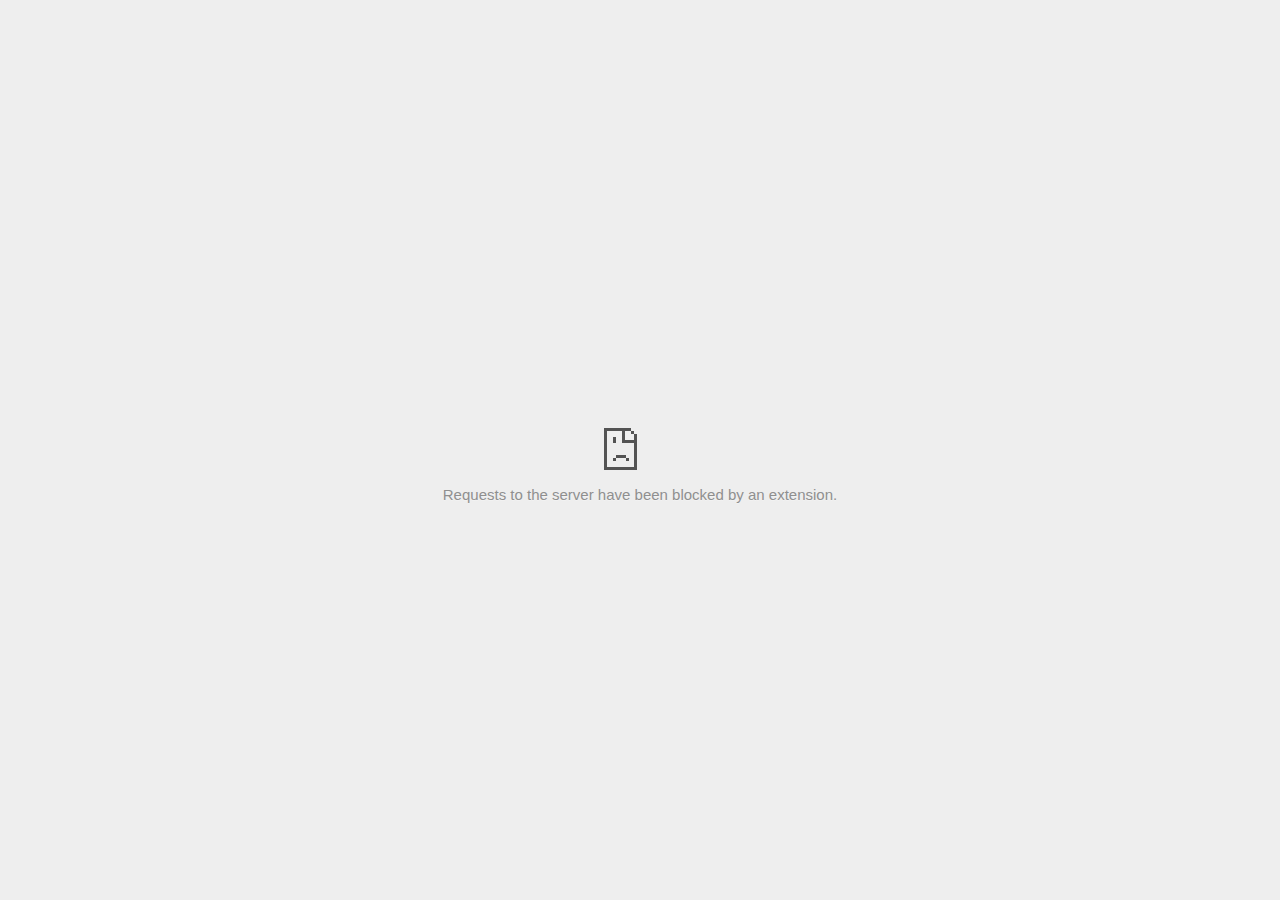
<file: Torpedo7 Air Series 700 Tent _ Recreational Tents _ Torpedo7 NZ_files/activityi(1).html>
<!DOCTYPE html>
<!-- saved from url=(0029)chrome-error://chromewebdata/ -->
<html dir="ltr" lang="en" subframe=""><head><meta http-equiv="Content-Type" content="text/html; charset=UTF-8">
  
  <meta name="theme-color" content="#fff">
  <meta name="viewport" content="width=device-width, initial-scale=1.0,
                                 maximum-scale=1.0, user-scalable=no">
  <title>8704892.fls.doubleclick.net</title>
  <style>/* Copyright 2017 The Chromium Authors. All rights reserved.
 * Use of this source code is governed by a BSD-style license that can be
 * found in the LICENSE file. */

a {
  color: var(--link-color);
}

body {
  --background-color: #fff;
  --error-code-color: var(--google-gray-700);
  --google-blue-100: rgb(210, 227, 252);
  --google-blue-300: rgb(138, 180, 248);
  --google-blue-600: rgb(26, 115, 232);
  --google-blue-700: rgb(25, 103, 210);
  --google-gray-100: rgb(241, 243, 244);
  --google-gray-300: rgb(218, 220, 224);
  --google-gray-500: rgb(154, 160, 166);
  --google-gray-50: rgb(248, 249, 250);
  --google-gray-600: rgb(128, 134, 139);
  --google-gray-700: rgb(95, 99, 104);
  --google-gray-800: rgb(60, 64, 67);
  --google-gray-900: rgb(32, 33, 36);
  --heading-color: var(--google-gray-900);
  --link-color: rgb(88, 88, 88);
  --popup-container-background-color: rgba(0,0,0,.65);
  --primary-button-fill-color-active: var(--google-blue-700);
  --primary-button-fill-color: var(--google-blue-600);
  --primary-button-text-color: #fff;
  --quiet-background-color: rgb(247, 247, 247);
  --secondary-button-border-color: var(--google-gray-500);
  --secondary-button-fill-color: #fff;
  --secondary-button-hover-border-color: var(--google-gray-600);
  --secondary-button-hover-fill-color: var(--google-gray-50);
  --secondary-button-text-color: var(--google-gray-700);
  --small-link-color: var(--google-gray-700);
  --text-color: var(--google-gray-700);
  background: var(--background-color);
  color: var(--text-color);
  word-wrap: break-word;
}

.nav-wrapper .secondary-button {
  background: var(--secondary-button-fill-color);
  border: 1px solid var(--secondary-button-border-color);
  color: var(--secondary-button-text-color);
  float: none;
  margin: 0;
  padding: 8px 16px;
}

.hidden {
  display: none;
}

html {
  -webkit-text-size-adjust: 100%;
  font-size: 125%;
}

.icon {
  background-repeat: no-repeat;
  background-size: 100%;
}

@media (prefers-color-scheme: dark) {
  body.captive-portal,
  body.dark-mode-available,
  body.neterror,
  body.supervised-user-block,
  .offline body {
    --background-color: var(--google-gray-900);
    --error-code-color: var(--google-gray-500);
    --heading-color: var(--google-gray-500);
    --link-color: var(--google-blue-300);
    --primary-button-fill-color-active: rgb(129, 162, 208);
    --primary-button-fill-color: var(--google-blue-300);
    --primary-button-text-color: var(--google-gray-900);
    --quiet-background-color: var(--background-color);
    --secondary-button-border-color: var(--google-gray-700);
    --secondary-button-fill-color: var(--google-gray-900);
    --secondary-button-hover-fill-color: rgb(48, 51, 57);
    --secondary-button-text-color: var(--google-blue-300);
    --small-link-color: var(--google-blue-300);
    --text-color: var(--google-gray-500);
  }
}
</style>
  <style>/* Copyright 2014 The Chromium Authors. All rights reserved.
   Use of this source code is governed by a BSD-style license that can be
   found in the LICENSE file. */

button {
  border: 0;
  border-radius: 4px;
  box-sizing: border-box;
  color: var(--primary-button-text-color);
  cursor: pointer;
  float: right;
  font-size: .875em;
  margin: 0;
  padding: 8px 16px;
  transition: box-shadow 150ms cubic-bezier(0.4, 0, 0.2, 1);
  user-select: none;
}

[dir='rtl'] button {
  float: left;
}

.bad-clock button,
.captive-portal button,
.lookalike-url button,
.main-frame-blocked button,
.neterror button,
.offline button,
.pdf button,
.ssl button,
.safe-browsing-billing button {
  background: var(--primary-button-fill-color);
}

button:active {
  background: var(--primary-button-fill-color-active);
  outline: 0;
}

#debugging {
  display: inline;
  overflow: auto;
}

.debugging-content {
  line-height: 1em;
  margin-bottom: 0;
  margin-top: 1em;
}

.debugging-content-fixed-width {
  display: block;
  font-family: monospace;
  font-size: 1.2em;
  margin-top: 0.5em;
}

.debugging-title {
  font-weight: bold;
}

#details {
  margin: 0 0 50px;
}

#details p:not(:first-of-type) {
  margin-top: 20px;
}

.secondary-button:active {
  border-color: white;
  box-shadow: 0 1px 2px 0 rgba(60, 64, 67, .3),
      0 2px 6px 2px rgba(60, 64, 67, .15);
}

.secondary-button:hover {
  background: var(--secondary-button-hover-fill-color);
  border-color: var(--secondary-button-hover-border-color);
  text-decoration: none;
}

.error-code {
  color: var(--error-code-color);
  font-size: .86667em;
  text-transform: uppercase;
  margin-top: 12px;
}

#error-debugging-info {
  font-size: 0.8em;
}

h1 {
  color: var(--heading-color);
  font-size: 1.6em;
  font-weight: normal;
  line-height: 1.25em;
  margin-bottom: 16px;
}

h2 {
  font-size: 1.2em;
  font-weight: normal;
}

.icon {
  height: 72px;
  margin: 0 0 40px;
  width: 72px;
}

input[type=checkbox] {
  opacity: 0;
}

input[type=checkbox]:focus ~ .checkbox:after {
  outline: -webkit-focus-ring-color auto 5px;
}

.interstitial-wrapper {
  box-sizing: border-box;
  font-size: 1em;
  line-height: 1.6em;
  margin: 14vh auto 0;
  max-width: 600px;
  width: 100%;
}

#main-message > p {
  display: inline;
}

#extended-reporting-opt-in {
  font-size: .875em;
  margin-top: 32px;
}

#extended-reporting-opt-in label {
  display: grid;
  grid-template-columns: 1.8em 1fr;
  position: relative;
}

.nav-wrapper {
  margin-top: 51px;
}

.nav-wrapper::after {
  clear: both;
  content: '';
  display: table;
  width: 100%;
}

.small-link {
  color: var(--small-link-color);
  font-size: .875em;
}

.checkboxes {
  flex: 0 0 24px;
}

.checkbox {
  --padding: .9em;
  background: transparent;
  display: block;
  height: 1em;
  left: -1em;
  padding-inline-start: var(--padding);
  position: absolute;
  right: 0;
  top: -.5em;
  width: 1em;
}

.checkbox::after {
  border: 1px solid white;
  border-radius: 2px;
  content: '';
  height: 1em;
  position: absolute;
  top: var(--padding);
  left: var(--padding);
  width: 1em;
}

.checkbox::before {
  background: transparent;
  border: 2px solid white;
  border-right-width: 0;
  border-top-width: 0;
  content: '';
  height: .2em;
  left: calc(.3em + var(--padding));
  opacity: 0;
  position: absolute;
  top: calc(.3em  + var(--padding));
  transform: rotate(-45deg);
  width: .5em;
}

input[type=checkbox]:checked ~ .checkbox::before {
  opacity: 1;
}

#recurrent-error-message {
  background: #ededed;
  border-radius: 4px;
  padding: 12px 16px;
  margin-top: 12px;
  margin-bottom: 16px;
}

.showing-recurrent-error-message #extended-reporting-opt-in {
  margin-top: 16px;
}

@media (max-width: 700px) {
  .interstitial-wrapper {
    padding: 0 10%;
  }

  #error-debugging-info {
    overflow: auto;
  }
}

@media (max-width: 420px) {
  button,
  [dir='rtl'] button,
  .small-link {
    float: none;
    font-size: .825em;
    font-weight: 500;
    margin: 0;
    width: 100%;
  }

  button {
    padding: 16px 24px;
  }

  #details {
    margin: 20px 0 20px 0;
  }

  #details p:not(:first-of-type) {
    margin-top: 10px;
  }

  .secondary-button:not(.hidden) {
    display: block;
    margin-top: 20px;
    text-align: center;
    width: 100%;
  }

  .interstitial-wrapper {
    padding: 0 5%;
  }

  #extended-reporting-opt-in {
    margin-top: 24px;
  }

  .nav-wrapper {
    margin-top: 30px;
  }
}

/**
 * Mobile specific styling.
 * Navigation buttons are anchored to the bottom of the screen.
 * Details message replaces the top content in its own scrollable area.
 */

@media (max-width: 420px) {
  .nav-wrapper .secondary-button {
    border: 0;
    margin: 16px 0 0;
    margin-inline-end: 0;
    padding-bottom: 16px;
    padding-top: 16px;
  }
}

/* Fixed nav. */
@media (min-width: 240px) and (max-width: 420px) and
       (min-height: 401px),
       (min-width: 421px) and (min-height: 240px) and
       (max-height: 560px) {
  body .nav-wrapper {
    background: var(--background-color);
    bottom: 0;
    box-shadow: 0 -12px 24px var(--background-color);
    left: 0;
    margin: 0 auto;
    max-width: 736px;
    padding-left: 24px;
    padding-right: 24px;
    position: fixed;
    right: 0;
    width: 100%;
    z-index: 2;
  }

  .interstitial-wrapper {
    max-width: 736px;
  }

  #details,
  #main-content {
    padding-bottom: 40px;
  }

  #details {
    padding-top: 5.5vh;
  }

  button.small-link {
    color: var(--google-blue-600);
  }
}

@media (max-width: 420px) and (orientation: portrait),
       (max-height: 560px) {
  body {
    margin: 0 auto;
  }

  button,
  [dir='rtl'] button,
  button.small-link,
  .nav-wrapper .secondary-button {
    font-family: Roboto-Regular,Helvetica;
    font-size: .933em;
    margin: 6px 0;
    transform: translatez(0);
  }

  .nav-wrapper {
    box-sizing: border-box;
    padding-bottom: 8px;
    width: 100%;
  }

  #details {
    box-sizing: border-box;
    height: auto;
    margin: 0;
    opacity: 1;
    transition: opacity 250ms cubic-bezier(0.4, 0, 0.2, 1);
  }

  #details.hidden,
  #main-content.hidden {
    display: block;
    height: 0;
    opacity: 0;
    overflow: hidden;
    padding-bottom: 0;
    transition: none;
  }

  h1 {
    font-size: 1.5em;
    margin-bottom: 8px;
  }

  .icon {
    margin-bottom: 5.69vh;
  }

  .interstitial-wrapper {
    box-sizing: border-box;
    margin: 7vh auto 12px;
    padding: 0 24px;
    position: relative;
  }

  .interstitial-wrapper p {
    font-size: .95em;
    line-height: 1.61em;
    margin-top: 8px;
  }

  #main-content {
    margin: 0;
    transition: opacity 100ms cubic-bezier(0.4, 0, 0.2, 1);
  }

  .small-link {
    border: 0;
  }

  .suggested-left > #control-buttons,
  .suggested-right > #control-buttons {
    float: none;
    margin: 0;
  }
}

@media (min-width: 421px) and (min-height: 500px) and (max-height: 560px) {
  .interstitial-wrapper {
    margin-top: 10vh;
  }
}

@media (min-height: 400px) and (orientation:portrait) {
  .interstitial-wrapper {
    margin-bottom: 145px;
  }
}

@media (min-height: 299px) {
  .nav-wrapper {
    padding-bottom: 16px;
  }
}

@media (max-height: 560px) and (min-height: 240px) and (orientation:landscape) {
  .extended-reporting-has-checkbox #details {
    padding-bottom: 80px;
  }
}

@media (min-height: 500px) and (max-height: 650px) and (max-width: 414px) and
       (orientation: portrait) {
  .interstitial-wrapper {
    margin-top: 7vh;
  }
}

@media (min-height: 650px) and (max-width: 414px) and (orientation: portrait) {
  .interstitial-wrapper {
    margin-top: 10vh;
  }
}

/* Small mobile screens. No fixed nav. */
@media (max-height: 400px) and (orientation: portrait),
       (max-height: 239px) and (orientation: landscape),
       (max-width: 419px) and (max-height: 399px) {
  .interstitial-wrapper {
    display: flex;
    flex-direction: column;
    margin-bottom: 0;
  }

  #details {
    flex: 1 1 auto;
    order: 0;
  }

  #main-content {
    flex: 1 1 auto;
    order: 0;
  }

  .nav-wrapper {
    flex: 0 1 auto;
    margin-top: 8px;
    order: 1;
    padding-left: 0;
    padding-right: 0;
    position: relative;
    width: 100%;
  }

  button,
  .nav-wrapper .secondary-button {
    padding: 16px 24px;
  }

  button.small-link {
    color: var(--google-blue-600);
  }
}

@media (max-width: 239px) and (orientation: portrait) {
  .nav-wrapper {
    padding-left: 0;
    padding-right: 0;
  }
}
</style>
  <style>/* Copyright 2013 The Chromium Authors. All rights reserved.
 * Use of this source code is governed by a BSD-style license that can be
 * found in the LICENSE file. */

/* Don't use the main frame div when the error is in a subframe. */
html[subframe] #main-frame-error {
  display: none;
}

/* Don't use the subframe error div when the error is in a main frame. */
html:not([subframe]) #sub-frame-error {
  display: none;
}

#diagnose-button {
  float: none;
  margin-bottom: 10px;
  margin-inline-start: 0;
  margin-top: 20px;
}

h1 {
  margin-top: 0;
  word-wrap: break-word;
}

h1 span {
  font-weight: 500;
}

h2 {
  color: var(--heading-color);
  font-size: 1.2em;
  font-weight: normal;
  margin: 10px 0;
}

a {
  text-decoration: none;
}

.icon {
  -webkit-user-select: none;
  display: inline-block;
}

.icon-generic {
  /**
   * Can't access chrome://theme/IDR_ERROR_NETWORK_GENERIC from an untrusted
   * renderer process, so embed the resource manually.
   */
  content: -webkit-image-set(
      url([data-uri]) 1x,
      url([data-uri]) 2x);
}

.icon-offline {
  content: -webkit-image-set(
      url([data-uri]) 1x,
      url([data-uri]) 2x);
  position: relative;
}

.icon-disabled {
  content: -webkit-image-set(
      url([data-uri]) 1x,
      url([data-uri]) 2x);
  width: 112px;
}

.error-code {
  display: block;
  font-size: .8em;
}

#content-top {
  margin: 20px;
}

#help-box-inner {
  background-color: #f9f9f9;
  border-top: 1px solid #EEE;
  color: #444;
  padding: 20px;
  text-align: start;
}

.hidden {
  display: none;
}

#suggestion {
  margin-top: 15px;
}

#suggestions-list a {
  color: var(--google-blue-600);
}

#suggestions-list p {
  margin-block-end: 0;
}

#suggestions-list ul {
  margin-top: 0;
}

.single-suggestion {
  list-style-type: none;
  padding-left: 0;
}

#short-suggestion {
  margin-top: 5px;
}

#error-information-button {
  content: url([data-uri]);
  height: 24px;
  vertical-align: -.15em;
  width: 24px;
}

.use-popup-container#error-information-popup-container
  #error-information-popup {
  align-items: center;
  background-color: var(--popup-container-background-color);
  display: flex;
  height: 100%;
  left: 0;
  position: fixed;
  top: 0;
  width: 100%;
  z-index: 100;
}

.use-popup-container#error-information-popup-container
  #error-information-popup-content > p {
  margin-bottom: 11px;
  margin-inline-start: 20px;
}

.use-popup-container#error-information-popup-container #suggestions-list ul {
  margin-inline-start: 15px;
}

.use-popup-container#error-information-popup-container
  #error-information-popup-box {
  background-color: var(--background-color);
  left: 5%;
  padding-bottom: 15px;
  padding-top: 15px;
  position: fixed;
  width: 90%;
  z-index: 101;
}

.use-popup-container#error-information-popup-container div.error-code {
  margin-inline-start: 20px;
}

.use-popup-container#error-information-popup-container #suggestions-list p {
  margin-inline-start: 20px;
}

:not(.use-popup-container)#error-information-popup-container
  #error-information-popup-close {
  display: none;
}

#error-information-popup-close {
  margin-bottom: 0px;
  margin-inline-end: 35px;
  margin-top: 15px;
  text-align: end;
}

.link-button {
  color: rgb(66, 133, 244);
  display: inline-block;
  font-weight: bold;
  text-transform: uppercase;
}

#sub-frame-error-details {

  color: #8F8F8F;

  /* Not done on mobile for performance reasons. */
  text-shadow: 0 1px 0 rgba(255,255,255,0.3);

}

[jscontent=hostName],
[jscontent=failedUrl] {
  overflow-wrap: break-word;
}

#search-container {
  /* Prevents a space between controls. */
  display: flex;
  margin-top: 20px;
}

#search-box {
  border: 1px solid #cdcdcd;
  flex-grow: 1;
  font-size: 1em;
  height: 26px;
  margin-right: 0;
  padding: 1px 9px;
}

#search-box:focus {
  border: 1px solid rgb(93, 154, 255);
  outline: none;
}

#search-button {
  border: none;
  border-bottom-left-radius: 0;
  border-top-left-radius: 0;
  box-shadow: none;
  display: flex;
  height: 30px;
  margin: 0;
  padding: 0;
  width: 60px;
}

#search-image {
  content:
      -webkit-image-set(
          url([data-uri]) 1x,
          url([data-uri]) 2x);
  margin: auto;
}

.secondary-button {
  background: #d9d9d9;
  color: #696969;
  margin-inline-end: 16px;
}

.snackbar {
  background: #323232;
  border-radius: 2px;
  bottom: 24px;
  box-sizing: border-box;
  color: #fff;
  font-size: .87em;
  left: 24px;
  max-width: 568px;
  min-width: 288px;
  opacity: 0;
  padding: 16px 24px 12px;
  position: fixed;
  transform: translateY(90px);
  will-change: opacity, transform;
  z-index: 999;
}

.snackbar-show {
  -webkit-animation:
    show-snackbar .25s cubic-bezier(0.0, 0.0, 0.2, 1) forwards,
    hide-snackbar .25s cubic-bezier(0.4, 0.0, 1, 1) forwards 5s;
}

@-webkit-keyframes show-snackbar {
  100% {
    opacity: 1;
    transform: translateY(0);
  }
}

@-webkit-keyframes hide-snackbar {
  0% {
    opacity: 1;
    transform: translateY(0);
  }
  100% {
    opacity: 0;
    transform: translateY(90px);
  }
}

.suggestions {
  margin-top: 18px;
}

.suggestion-header {
  font-weight: bold;
  margin-bottom: 4px;
}

.suggestion-body {
  color: #777;
}

/* Increase line height at higher resolutions. */
@media (min-width: 641px) and (min-height: 641px) {
  #help-box-inner {
    line-height: 18px;
  }
}

/* Decrease padding at low sizes. */
@media (max-width: 640px), (max-height: 640px) {
  h1 {
    margin: 0 0 15px;
  }
  #content-top {
    margin: 15px;
  }
  #help-box-inner {
    padding: 20px;
  }
  .suggestions {
    margin-top: 10px;
  }
  .suggestion-header {
    margin-bottom: 0;
  }
}

#download-link, #download-link-clicked {
  margin-bottom: 30px;
  margin-top: 30px;
}

#download-link-clicked {
  color: #BBB;
}

#download-link:before, #download-link-clicked:before {
  content: url([data-uri]);
  display: inline-block;
  margin-inline-end: 4px;
  vertical-align: -webkit-baseline-middle;
}

#download-link-clicked:before {
  width: 0px;
  opacity: 0;
}

#offline-content-list-visibility-card {
  border: 1px solid white;
  border-radius: 8px;
  display: flex;
  font-size: .8em;
  justify-content: space-between;
  line-height: 1;
}

#offline-content-list.list-hidden #offline-content-list-visibility-card {
  border-color: rgb(218, 220, 224);
}

#offline-content-list-visibility-card > div {
  padding: 1em;
}

#offline-content-list-title {
  color: var(--google-gray-700);
}

#offline-content-list-show-text, #offline-content-list-hide-text {
  color: rgb(66, 133, 244);
}

/* Hides the "hide" text div when the offline content list is collapsed/hidden
 * and, alternatively, hides the "show" text div when the offline content list
 * is expanded/shown.
 */
#offline-content-list.list-hidden #offline-content-list-hide-text,
#offline-content-list:not(.list-hidden) #offline-content-list-show-text {
  display: none;
}

/* Controls the animation of the offline content list when it is expanded/shown.
 */
#offline-content-suggestions {
  /* Max-height has to be set for the height animation to work. The chosen value
   * is a little greater than the maximum height the list will have, when all
   * suggestions have images, so that it is never clamped. This makes so that
   * when the actual height is smaller then the animation is not as smooth.
   */
  max-height: 27em;
  transition: max-height 0.2s ease-in, visibility 0s 0.2s,
              opacity 0.2s 0.2s linear;
}

/* Controls the animation of the offline content list when it is
 * collapsed/hidden.
 */
#offline-content-list.list-hidden #offline-content-suggestions {
  max-height: 0;
  visibility: hidden;
  opacity: 0;
  transition: opacity 0.2s linear, visibility 0s 0.2s,
              max-height 0.2s 0.2s ease-out;
}

#offline-content-list {
  margin-inline-start: -5%;
  width: 110%;
}

/* The selectors below adjust the "overflow" of the suggestion cards contents
 * based on the same screen size based strategy used for the main frame, which
 * is applied by the `interstitial-wrapper` class. */
@media (max-width: 420px)  {
  #offline-content-list {
    margin-inline-start: -2.5%;
    width: 105%;
  }
}
@media (max-width: 420px) and (orientation: portrait),
       (max-height: 560px) {
  #offline-content-list {
    margin-inline-start: -12px;
    width: calc(100% + 24px);
  }
}

.suggestion-with-image .offline-content-suggestion-thumbnail {
  flex-basis: 8.2em;
  flex-shrink: 0;
}

.suggestion-with-image .offline-content-suggestion-thumbnail > img {
  height: 100%;
  width: 100%;
}

.suggestion-with-image #offline-content-list:not(.is-rtl)
.offline-content-suggestion-thumbnail > img {
  border-bottom-right-radius: 7px;
  border-top-right-radius: 7px;
}

.suggestion-with-image #offline-content-list.is-rtl
.offline-content-suggestion-thumbnail > img {
  border-bottom-left-radius: 7px;
  border-top-left-radius: 7px;
}

.suggestion-with-icon .offline-content-suggestion-thumbnail {
  align-items: center;
  display: flex;
  justify-content: center;
  min-height: 4.2em;
  min-width: 4.2em;
}

.suggestion-with-icon .offline-content-suggestion-thumbnail > div {
  align-items: center;
  background-color: rgb(241, 243, 244);
  border-radius: 50%;
  display: flex;
  height: 2.3em;
  justify-content: center;
  width: 2.3em;
}

.suggestion-with-icon .offline-content-suggestion-thumbnail > div > img {
  height: 1.45em;
  width: 1.45em;
}

.offline-content-suggestion-favicon {
  height: 1em;
  margin-inline-end: 0.4em;
  width: 1.4em;
}

.offline-content-suggestion-favicon > img {
  height: 1.4em;
  width: 1.4em;
}

.no-favicon .offline-content-suggestion-favicon {
  display: none;
}

.image-video {
  content: url([data-uri]);
}

.image-music-note {
  content: url([data-uri]);
}

.image-earth {
  content: url([data-uri]);
}

.image-file {
  content: url([data-uri]);
}

.offline-content-suggestion-texts {
  display: flex;
  flex-direction: column;
  justify-content: space-between;
  line-height: 1.3;
  padding: .9em;
  width: 100%;
}

.offline-content-suggestion-title {
  -webkit-box-orient: vertical;
  -webkit-line-clamp: 3;
  color: rgb(32, 33, 36);
  display: -webkit-box;
  font-size: 1.1em;
  overflow: hidden;
  text-overflow: ellipsis;
}

div.offline-content-suggestion {
  align-items: stretch;
  border: 1px solid rgb(218, 220, 224);
  border-radius: 8px;
  display: flex;
  justify-content: space-between;
  margin-bottom: .8em;
}

.suggestion-with-image {
  flex-direction: row;
  height: 8.2em;
  max-height: 8.2em;
}

.suggestion-with-icon {
  flex-direction: row-reverse;
  height: 4.2em;
  max-height: 4.2em;
}

.suggestion-with-icon .offline-content-suggestion-title {
  -webkit-line-clamp: 1;
  word-break: break-all;
}

.suggestion-with-icon .offline-content-suggestion-texts {
  padding-inline-start: 0px;
}

.offline-content-suggestion-attribution-freshness {
  color: rgb(95, 99, 104);
  display: flex;
  font-size: .8em;
  line-height: 1.7em;
}

.offline-content-suggestion-attribution {
  -webkit-box-orient: vertical;
  -webkit-line-clamp: 1;
  display: -webkit-box;
  flex-shrink: 1;
  margin-inline-end: 0.3em;
  overflow-wrap: break-word;
  overflow: hidden;
  text-overflow: ellipsis;
  word-break: break-all;
}

.no-attribution .offline-content-suggestion-attribution {
  display: none;
}

.offline-content-suggestion-freshness:before {
  content: '-';
  display: inline-block;
  flex-shrink: 0;
  margin-inline-end: .1em;
  margin-inline-start: .1em;
}

.no-attribution .offline-content-suggestion-freshness:before {
  display: none;
}

.offline-content-suggestion-freshness {
  flex-shrink: 0;
}

.suggestion-with-image .offline-content-suggestion-pin-spacer {
  flex-shrink: 1;
  flex-grow: 100;
}

.suggestion-with-image .offline-content-suggestion-pin {
  content: url([data-uri]);
  flex-shrink: 0;
  height: 1.4em;
  margin-inline-start: .4em;
  width: 1.4em;
}

/* Controls the animation (and a bit more) of the launch-downloads-home action
 * button when the offline content list is expanded/shown.
 */
#offline-content-list-action {
  text-align: center;
  transition: visibility 0s 0.2s, opacity 0.2s 0.2s linear;
}

/* Controls the animation of the launch-downloads-home action button when the
 * offline content list is collapsed/hidden.
 */
#offline-content-list.list-hidden #offline-content-list-action {
  visibility: hidden;
  opacity: 0;
  transition: opacity 0.2s linear, visibility 0s 0.2s;
}

#cancel-save-page-button {
  background-image: url([data-uri]);
  background-position: right 27px center;
  background-repeat: no-repeat;
  border: 1px solid var(--google-gray-300);
  border-radius: 5px;
  color: var(--google-gray-700);
  margin-bottom: 26px;
  padding-bottom: 16px;
  padding-inline-end: 88px;
  padding-inline-start: 16px;
  padding-top: 16px;
  text-align: start;
}

html[dir="rtl"] #cancel-save-page-button {
  background-position: left 27px center;
}

#save-page-for-later-button {
  display: flex;
  justify-content: start;
}

#save-page-for-later-button a:before {
  content: url([data-uri]);
  display: inline-block;
  margin-inline-end: 4px;
  vertical-align: -webkit-baseline-middle;
}

.hidden#save-page-for-later-button {
  display: none;
}

/* Don't allow overflow when in a subframe. */
html[subframe] body {
  overflow: hidden;
}

#sub-frame-error {
  -webkit-align-items: center;
  background-color: #DDD;
  display: -webkit-flex;
  -webkit-flex-flow: column;
  height: 100%;
  -webkit-justify-content: center;
  left: 0;
  position: absolute;
  text-align: center;
  top: 0;
  transition: background-color .2s ease-in-out;
  width: 100%;
}

#sub-frame-error:hover {
  background-color: #EEE;
}

#sub-frame-error .icon-generic {
  margin: 0 0 16px;
}

#sub-frame-error-details {
  margin: 0 10px;
  text-align: center;
  visibility: hidden;
}

/* Show details only when hovering. */
#sub-frame-error:hover #sub-frame-error-details {
  visibility: visible;
}

/* If the iframe is too small, always hide the error code. */
/* TODO(mmenke): See if overflow: no-display works better, once supported. */
@media (max-width: 200px), (max-height: 95px) {
  #sub-frame-error-details {
    display: none;
  }
}

/* Adjust icon for small embedded frames in apps. */
@media (max-height: 100px) {
  #sub-frame-error .icon-generic {
    height: auto;
    margin: 0;
    padding-top: 0;
    width: 25px;
  }
}

/* details-button is special; it's a <button> element that looks like a link. */
#details-button {
  box-shadow: none;
  min-width: 0;
}

/* Styles for platform dependent separation of controls and details button. */
.suggested-left > #control-buttons,
.suggested-right > #details-button {
  float: left;
}

.suggested-right > #control-buttons,
.suggested-left > #details-button {
  float: right;
}

.suggested-left .secondary-button {
  margin-inline-end: 0px;
  margin-inline-start: 16px;
}

#details-button.singular {
  float: none;
}

/* download-button shows both icon and text. */
#download-button {
  padding-bottom: 4px;
  padding-top: 4px;
  position: relative;
}

#download-button:before {
  background: -webkit-image-set(
      url([data-uri]) 1x,
      url([data-uri]) 2x)
    no-repeat;
  content: '';
  display: inline-block;
  width: 24px;
  height: 24px;
  margin-inline-end: 4px;
  margin-inline-start: -4px;
  vertical-align: middle;
}

#download-button:disabled {
  background: rgb(180, 206, 249);
  color: rgb(255, 255, 255);
}

/*
TODO(https://crbug.com/852872): UI for offline suggested content is incomplete.
*/
.suggested-thumbnail {
  width: 25vw;
  height: 25vw;
}

/* Alternate dino page button styles */
#control-buttons .reload-button-alternate:disabled {
  background: #ccc;
  color: #fff;
  font-size: 14px;
  height: 48px;
}

#buttons::after {
  clear: both;
  content: '';
  display: block;
  width: 100%;
}

/* Offline page */
.offline {
  transition: filter 1.5s cubic-bezier(0.65, 0.05, 0.36, 1),
              background-color 1.5s cubic-bezier(0.65, 0.05, 0.36, 1);

  will-change: filter, background-color;

}

.offline body {
  transition: background-color 1.5s cubic-bezier(0.65, 0.05, 0.36, 1);
}

.offline #main-message > p {
  display: none;
}

/* iOS WKWebView inverts the background color set at the HTML level
whereas Blink does not. */
.offline.inverted {
  filter: invert(1);

  background-color: #000;


}

.offline.inverted body {
  background-color: #fff;
}

.offline .interstitial-wrapper {
  color: var(--text-color);
  font-size: 1em;
  line-height: 1.55;
  margin: 0 auto;
  max-width: 600px;
  padding-top: 100px;
  width: 100%;
}

.offline .runner-container {
  direction: ltr;
  height: 150px;
  max-width: 600px;
  overflow: hidden;
  position: absolute;
  top: 35px;
  width: 44px;
}

.offline .runner-canvas {
  height: 150px;
  max-width: 600px;
  opacity: 1;
  overflow: hidden;
  position: absolute;
  top: 0;
  z-index: 10;
}

.offline .controller {
  background: rgba(247,247,247, .1);
  height: 100vh;
  left: 0;
  position: absolute;
  top: 0;
  width: 100vw;
  z-index: 9;
}

#offline-resources {
  display: none;
}

#offline-instruction {
  image-rendering: pixelated;
  left: 0;
  margin: auto;
  position: absolute;
  right: 0;
  top: 60px;
  width: fit-content;
}

@media (max-width: 420px) {
  #download-button {
    padding-bottom: 12px;
    padding-top: 12px;
  }

  .suggested-left > #control-buttons,
  .suggested-right > #control-buttons {
    float: none;
  }

  .snackbar {
    left: 0;
    bottom: 0;
    width: 100%;
    border-radius: 0;
  }
}

@media (max-height: 350px) {
  h1 {
    margin: 0 0 15px;
  }

  .icon-offline {
    margin: 0 0 10px;
  }

  .interstitial-wrapper {
    margin-top: 5%;
  }

  .nav-wrapper {
    margin-top: 30px;
  }
}

@media (min-width: 420px) and (max-width: 736px) and
       (min-height: 240px) and (max-height: 420px) and
       (orientation:landscape) {
  .interstitial-wrapper {
    margin-bottom: 100px;
  }
}

@media (max-width: 360px) and (max-height: 480px) {
  .offline .interstitial-wrapper {
    padding-top: 60px;
  }

  .offline .runner-container {
    top: 8px;
  }
}

@media (min-height: 240px) and (orientation: landscape) {
  .offline .interstitial-wrapper {
    margin-bottom: 90px;
  }

  .icon-offline {
    margin-bottom: 20px;
  }
}

@media (max-height: 320px) and (orientation: landscape) {
  .icon-offline {
    margin-bottom: 0;
  }

  .offline .runner-container {
    top: 10px;
  }
}

@media (max-width: 240px) {
  button {
    padding-left: 12px;
    padding-right: 12px;
  }

  .interstitial-wrapper {
    overflow: inherit;
    padding: 0 8px;
  }
}

@media (max-width: 120px) {
  button {
    width: auto;
  }
}

.arcade-mode,
.arcade-mode .runner-container,
.arcade-mode .runner-canvas {
  image-rendering: pixelated;
  max-width: 100%;
  overflow: hidden;
}

.arcade-mode #buttons,
.arcade-mode #main-content {
  opacity: 0;
  overflow: hidden;
}

.arcade-mode .interstitial-wrapper {
  height: 100vh;
  max-width: 100%;
  overflow: hidden;
}

.arcade-mode .runner-container {
  left: 0;
  margin: auto;
  right: 0;
  transform-origin: top center;
  transition: transform 250ms cubic-bezier(0.4, 0.0, 1, 1) .4s;
  z-index: 2;
}

@media (prefers-color-scheme: dark) {
  .icon {
    filter: invert(1);
  }

  .offline .runner-canvas {
    filter: invert(1);
  }

  .offline.inverted {
    filter: invert(0);
  
    background-color: var(--background-color);
  
  
  }

  .offline.inverted body {
    background-color: #fff;
  }

  #suggestions-list a {
    color: var(--link-color);
  }

  #error-information-button {
    filter: invert(0.6);
  }
}
</style>
  <script>// Copyright 2017 The Chromium Authors. All rights reserved.
// Use of this source code is governed by a BSD-style license that can be
// found in the LICENSE file.

// This is the shared code for security interstitials. It is used for both SSL
// interstitials and Safe Browsing interstitials.

// Should match security_interstitials::SecurityInterstitialCommand
/** @enum| {string} */
var SecurityInterstitialCommandId = {
  CMD_DONT_PROCEED: 0,
  CMD_PROCEED: 1,
  // Ways for user to get more information
  CMD_SHOW_MORE_SECTION: 2,
  CMD_OPEN_HELP_CENTER: 3,
  CMD_OPEN_DIAGNOSTIC: 4,
  // Primary button actions
  CMD_RELOAD: 5,
  CMD_OPEN_DATE_SETTINGS: 6,
  CMD_OPEN_LOGIN: 7,
  // Safe Browsing Extended Reporting
  CMD_DO_REPORT: 8,
  CMD_DONT_REPORT: 9,
  CMD_OPEN_REPORTING_PRIVACY: 10,
  CMD_OPEN_WHITEPAPER: 11,
  // Report a phishing error.
  CMD_REPORT_PHISHING_ERROR: 12
};

var HIDDEN_CLASS = 'hidden';

/**
 * A convenience method for sending commands to the parent page.
 * @param {string} cmd  The command to send.
 */
function sendCommand(cmd) {
  if (window.certificateErrorPageController) {
    switch (cmd) {
      case SecurityInterstitialCommandId.CMD_DONT_PROCEED:
        certificateErrorPageController.dontProceed();
        break;
      case SecurityInterstitialCommandId.CMD_PROCEED:
        certificateErrorPageController.proceed();
        break;
      case SecurityInterstitialCommandId.CMD_SHOW_MORE_SECTION:
        certificateErrorPageController.showMoreSection();
        break;
      case SecurityInterstitialCommandId.CMD_OPEN_HELP_CENTER:
        certificateErrorPageController.openHelpCenter();
        break;
      case SecurityInterstitialCommandId.CMD_OPEN_DIAGNOSTIC:
        certificateErrorPageController.openDiagnostic();
        break;
      case SecurityInterstitialCommandId.CMD_RELOAD:
        certificateErrorPageController.reload();
        break;
      case SecurityInterstitialCommandId.CMD_OPEN_DATE_SETTINGS:
        certificateErrorPageController.openDateSettings();
        break;
      case SecurityInterstitialCommandId.CMD_OPEN_LOGIN:
        certificateErrorPageController.openLogin();
        break;
      case SecurityInterstitialCommandId.CMD_DO_REPORT:
        certificateErrorPageController.doReport();
        break;
      case SecurityInterstitialCommandId.CMD_DONT_REPORT:
        certificateErrorPageController.dontReport();
        break;
      case SecurityInterstitialCommandId.CMD_OPEN_REPORTING_PRIVACY:
        certificateErrorPageController.openReportingPrivacy();
        break;
      case SecurityInterstitialCommandId.CMD_OPEN_WHITEPAPER:
        certificateErrorPageController.openWhitepaper();
        break;
      case SecurityInterstitialCommandId.CMD_REPORT_PHISHING_ERROR:
        certificateErrorPageController.reportPhishingError();
        break;
    }
    return;
  }
// 
  window.domAutomationController.send(cmd);
// 
// 
}

/**
 * Call this to stop clicks on <a href="#"> links from scrolling to the top of
 * the page (and possibly showing a # in the link).
 */
function preventDefaultOnPoundLinkClicks() {
  document.addEventListener('click', function(e) {
    var anchor = findAncestor(/** @type {Node} */ (e.target), function(el) {
      return el.tagName == 'A';
    });
    // Use getAttribute() to prevent URL normalization.
    if (anchor && anchor.getAttribute('href') == '#')
      e.preventDefault();
  });
}
</script>
  <script>// Copyright 2015 The Chromium Authors. All rights reserved.
// Use of this source code is governed by a BSD-style license that can be
// found in the LICENSE file.

var mobileNav = false;

/**
 * For small screen mobile the navigation buttons are moved
 * below the advanced text.
 */
function onResize() {
  var helpOuterBox = document.querySelector('#details');
  var mainContent = document.querySelector('#main-content');
  var mediaQuery = '(min-width: 240px) and (max-width: 420px) and ' +
      '(min-height: 401px), ' +
      '(max-height: 560px) and (min-height: 240px) and ' +
      '(min-width: 421px)';

  var detailsHidden = helpOuterBox.classList.contains(HIDDEN_CLASS);
  var runnerContainer = document.querySelector('.runner-container');

  // Check for change in nav status.
  if (mobileNav != window.matchMedia(mediaQuery).matches) {
    mobileNav = !mobileNav;

    // Handle showing the top content / details sections according to state.
    if (mobileNav) {
      mainContent.classList.toggle(HIDDEN_CLASS, !detailsHidden);
      helpOuterBox.classList.toggle(HIDDEN_CLASS, detailsHidden);
      if (runnerContainer) {
        runnerContainer.classList.toggle(HIDDEN_CLASS, !detailsHidden);
      }
    } else if (!detailsHidden) {
      // Non mobile nav with visible details.
      mainContent.classList.remove(HIDDEN_CLASS);
      helpOuterBox.classList.remove(HIDDEN_CLASS);
      if (runnerContainer) {
        runnerContainer.classList.remove(HIDDEN_CLASS);
      }
    }
  }
}

function setupMobileNav() {
  window.addEventListener('resize', onResize);
  onResize();
}

document.addEventListener('DOMContentLoaded', setupMobileNav);
</script>
  <script>// Copyright 2013 The Chromium Authors. All rights reserved.
// Use of this source code is governed by a BSD-style license that can be
// found in the LICENSE file.

// Decodes a UTF16 string that is encoded as base64.
function decodeUTF16Base64ToString(encoded_text) {
  var data = atob(encoded_text);
  var result = '';
  for (var i = 0; i < data.length; i += 2) {
    result +=
        String.fromCharCode(data.charCodeAt(i) * 256 + data.charCodeAt(i + 1));
  }
  return result;
}

function toggleHelpBox() {
  var helpBoxOuter = document.getElementById('details');
  helpBoxOuter.classList.toggle(HIDDEN_CLASS);
  var detailsButton = document.getElementById('details-button');
  if (helpBoxOuter.classList.contains(HIDDEN_CLASS))
    detailsButton.innerText = detailsButton.detailsText;
  else
    detailsButton.innerText = detailsButton.hideDetailsText;

  // Details appears over the main content on small screens.
  if (mobileNav) {
    document.getElementById('main-content').classList.toggle(HIDDEN_CLASS);
    var runnerContainer = document.querySelector('.runner-container');
    if (runnerContainer) {
      runnerContainer.classList.toggle(HIDDEN_CLASS);
    }
  }
}

function diagnoseErrors() {
// 
    if (window.errorPageController)
      errorPageController.diagnoseErrorsButtonClick();
// 
// 
}

// Subframes use a different layout but the same html file.  This is to make it
// easier to support platforms that load the error page via different
// mechanisms (Currently just iOS).
if (window.top.location != window.location)
  document.documentElement.setAttribute('subframe', '');

// Re-renders the error page using |strings| as the dictionary of values.
// Used by NetErrorTabHelper to update DNS error pages with probe results.
function updateForDnsProbe(strings) {
  var context = new JsEvalContext(strings);
  jstProcess(context, document.getElementById('t'));
  onDocumentLoadOrUpdate();
}

// Given the classList property of an element, adds an icon class to the list
// and removes the previously-
function updateIconClass(classList, newClass) {
  var oldClass;

  if (classList.hasOwnProperty('last_icon_class')) {
    oldClass = classList['last_icon_class'];
    if (oldClass == newClass)
      return;
  }

  classList.add(newClass);
  if (oldClass !== undefined)
    classList.remove(oldClass);

  classList['last_icon_class'] = newClass;

  if (newClass == 'icon-offline') {
    document.firstElementChild.classList.add('offline');
    new Runner('.interstitial-wrapper');
  } else {
    document.body.classList.add('neterror');
  }
}

// Does a search using |baseSearchUrl| and the text in the search box.
function search(baseSearchUrl) {
  var searchTextNode = document.getElementById('search-box');
  document.location = baseSearchUrl + searchTextNode.value;
  return false;
}

// Use to track clicks on elements generated by the navigation correction
// service.  If |trackingId| is negative, the element does not come from the
// correction service.
function trackClick(trackingId) {
  // This can't be done with XHRs because XHRs are cancelled on navigation
  // start, and because these are cross-site requests.
  if (trackingId >= 0 && errorPageController)
    errorPageController.trackClick(trackingId);
}

// Called when an <a> tag generated by the navigation correction service is
// clicked.  Separate function from trackClick so the resources don't have to
// be updated if new data is added to jstdata.
function linkClicked(jstdata) {
  trackClick(jstdata.trackingId);
}

// Implements button clicks.  This function is needed during the transition
// between implementing these in trunk chromium and implementing them in
// iOS.
function reloadButtonClick(url) {
  if (window.errorPageController) {
    errorPageController.reloadButtonClick();
  } else {
    location = url;
  }
}

function downloadButtonClick() {
  if (window.errorPageController) {
    errorPageController.downloadButtonClick();
    var downloadButton = document.getElementById('download-button');
    downloadButton.disabled = true;
    downloadButton.textContent = downloadButton.disabledText;

    document.getElementById('download-link-wrapper')
        .classList.add(HIDDEN_CLASS);
    document.getElementById('download-link-clicked-wrapper')
        .classList.remove(HIDDEN_CLASS);
  }
}

function detailsButtonClick() {
  if (window.errorPageController)
    errorPageController.detailsButtonClick();
}

/**
 * Replace the reload button with the Google cached copy suggestion.
 */
function setUpCachedButton(buttonStrings) {
  var reloadButton = document.getElementById('reload-button');

  reloadButton.textContent = buttonStrings.msg;
  var url = buttonStrings.cacheUrl;
  var trackingId = buttonStrings.trackingId;
  reloadButton.onclick = function(e) {
    e.preventDefault();
    trackClick(trackingId);
    if (window.errorPageController) {
      errorPageController.trackCachedCopyButtonClick();
    }
    location = url;
  };
  reloadButton.style.display = '';
}

var primaryControlOnLeft = true;
// 

function setAutoFetchState(scheduled, can_schedule) {
  document.getElementById('cancel-save-page-button')
      .classList.toggle(HIDDEN_CLASS, !scheduled);
  document.getElementById('save-page-for-later-button')
      .classList.toggle(HIDDEN_CLASS, scheduled || !can_schedule);
}

function savePageLaterClick() {
  errorPageController.savePageForLater();
  // savePageForLater will eventually trigger a call to setAutoFetchState() when
  // it completes.
}

function cancelSavePageClick() {
  errorPageController.cancelSavePage();
  // setAutoFetchState is not called in response to cancelSavePage(), so do it
  // now.
  setAutoFetchState(false, true);
}

function toggleErrorInformationPopup() {
  document.getElementById('error-information-popup-container')
      .classList.toggle(HIDDEN_CLASS);
}

function launchOfflineItem(itemID, name_space) {
  errorPageController.launchOfflineItem(itemID, name_space);
}

function launchDownloadsPage() {
  errorPageController.launchDownloadsPage();
}

function getIconForSuggestedItem(item) {
  // Note: |item.content_type| contains the enum values from
  // chrome::mojom::AvailableContentType.
  switch (item.content_type) {
    case 1:  // kVideo
      return 'image-video';
    case 2:  // kAudio
      return 'image-music-note';
    case 0:  // kPrefetchedPage
    case 3:  // kOtherPage
      return 'image-earth';
  }
  return 'image-file';
}

function getSuggestedContentDiv(item, index) {
  // Note: See AvailableContentToValue in available_offline_content_helper.cc
  // for the data contained in an |item|.
  // TODO(carlosk): Present |snippet_base64| when that content becomes
  // available.
  var thumbnail = '';
  var extraContainerClasses = [];
  // html_inline.py will try to replace src attributes with data URIs using a
  // simple regex. The following is obfuscated slightly to avoid that.
  var src = 'src';
  if (item.thumbnail_data_uri) {
    extraContainerClasses.push('suggestion-with-image');
    thumbnail = `<img ${src}="${item.thumbnail_data_uri}">`;
  } else {
    extraContainerClasses.push('suggestion-with-icon');
    iconClass = getIconForSuggestedItem(item);
    thumbnail = `<div><img class="${iconClass}"></div>`;
  }

  var favicon = '';
  if (item.favicon_data_uri) {
    favicon = `<img ${src}="${item.favicon_data_uri}">`;
  } else {
    extraContainerClasses.push('no-favicon');
  }

  if (!item.attribution_base64)
    extraContainerClasses.push('no-attribution');

  return `
  <div class="offline-content-suggestion ${extraContainerClasses.join(' ')}"
    onclick="launchOfflineItem('${item.ID}', '${item.name_space}')">
      <div class="offline-content-suggestion-texts">
        <div id="offline-content-suggestion-title-${index}"
             class="offline-content-suggestion-title">
        </div>
        <div class="offline-content-suggestion-attribution-freshness">
          <div id="offline-content-suggestion-favicon-${index}"
               class="offline-content-suggestion-favicon">
            ${favicon}
          </div>
          <div id="offline-content-suggestion-attribution-${index}"
               class="offline-content-suggestion-attribution">
          </div>
          <div class="offline-content-suggestion-freshness">
            ${item.date_modified}
          </div>
          <div class="offline-content-suggestion-pin-spacer"></div>
          <div class="offline-content-suggestion-pin"></div>
        </div>
      </div>
      <div class="offline-content-suggestion-thumbnail">
        ${thumbnail}
      </div>
  </div>`;
}

// Populates a list of suggested offline content.
// Note: For security reasons all content downloaded from the web is considered
// unsafe and must be securely handled to be presented on the dino page. Images
// have already been safely re-encoded but textual content -- like title and
// attribution -- must be properly handled here.
function offlineContentAvailable(isShown, suggestions) {
  if (!suggestions || !loadTimeData.valueExists('offlineContentList'))
    return;

  var suggestionsHTML = [];
  for (var index = 0; index < suggestions.length; index++)
    suggestionsHTML.push(getSuggestedContentDiv(suggestions[index], index));

  document.getElementById('offline-content-suggestions').innerHTML =
      suggestionsHTML.join('\n');

  // Sets textual web content using |textContent| to make sure it's handled as
  // plain text.
  for (var index = 0; index < suggestions.length; index++) {
    document.getElementById(`offline-content-suggestion-title-${index}`)
        .textContent =
        decodeUTF16Base64ToString(suggestions[index].title_base64);
    document.getElementById(`offline-content-suggestion-attribution-${index}`)
        .textContent =
        decodeUTF16Base64ToString(suggestions[index].attribution_base64);
  }

  var contentListElement = document.getElementById('offline-content-list');
  if (document.dir == 'rtl')
    contentListElement.classList.add('is-rtl');
  contentListElement.hidden = false;
  // The list is configured as hidden by default. Show it if needed.
  if (isShown)
    toggleOfflineContentListVisibility(false);
}

function toggleOfflineContentListVisibility(updatePref) {
  if (!loadTimeData.valueExists('offlineContentList'))
    return;

  var contentListElement = document.getElementById('offline-content-list');
  var isVisible = !contentListElement.classList.toggle('list-hidden');

  if (updatePref && window.errorPageController) {
    errorPageController.listVisibilityChanged(isVisible);
  }
}

// Called on document load, and from updateForDnsProbe().
function onDocumentLoadOrUpdate() {
  var downloadButtonVisible = loadTimeData.valueExists('downloadButton') &&
      loadTimeData.getValue('downloadButton').msg;
  var detailsButton = document.getElementById('details-button');

  // If offline content suggestions will be visible, the usual buttons will not
  // be presented.
  var offlineContentVisible =
      loadTimeData.valueExists('suggestedOfflineContentPresentation');
  if (offlineContentVisible) {
    document.querySelector('.nav-wrapper').classList.add(HIDDEN_CLASS);
    detailsButton.classList.add(HIDDEN_CLASS);

    document.getElementById('download-link').hidden = !downloadButtonVisible;
    document.getElementById('download-links-wrapper')
        .classList.remove(HIDDEN_CLASS);
    document.getElementById('error-information-popup-container')
        .classList.add('use-popup-container', HIDDEN_CLASS)
    document.getElementById('error-information-button')
        .classList.remove(HIDDEN_CLASS);
  }

  var attemptAutoFetch = loadTimeData.valueExists('attemptAutoFetch') &&
      loadTimeData.getValue('attemptAutoFetch');

  var reloadButtonVisible = loadTimeData.valueExists('reloadButton') &&
      loadTimeData.getValue('reloadButton').msg;

  // Check for Google cached copy suggestion.
  var cacheButtonVisible = false;
  if (loadTimeData.valueExists('cacheButton')) {
    setUpCachedButton(loadTimeData.getValue('cacheButton'));
    cacheButtonVisible = true;
  }

  var reloadButton = document.getElementById('reload-button');
  var downloadButton = document.getElementById('download-button');
  if (reloadButton.style.display == 'none' &&
      downloadButton.style.display == 'none') {
    detailsButton.classList.add('singular');
  }

  // Show or hide control buttons.
  var controlButtonDiv = document.getElementById('control-buttons');
  controlButtonDiv.hidden = offlineContentVisible ||
      !(reloadButtonVisible || downloadButtonVisible || cacheButtonVisible);
}

function onDocumentLoad() {
  // Sets up the proper button layout for the current platform.
  if (primaryControlOnLeft) {
    buttons.classList.add('suggested-left');
  } else {
    buttons.classList.add('suggested-right');
  }

  onDocumentLoadOrUpdate();
}

document.addEventListener('DOMContentLoaded', onDocumentLoad);
</script>
  <script>// Copyright (c) 2014 The Chromium Authors. All rights reserved.
// Use of this source code is governed by a BSD-style license that can be
// found in the LICENSE file.
(function() {
'use strict';
/**
 * T-Rex runner.
 * @param {string} outerContainerId Outer containing element id.
 * @param {Object} opt_config
 * @constructor
 * @export
 */
function Runner(outerContainerId, opt_config) {
  // Singleton
  if (Runner.instance_) {
    return Runner.instance_;
  }
  Runner.instance_ = this;

  this.outerContainerEl = document.querySelector(outerContainerId);
  this.containerEl = null;
  this.snackbarEl = null;
  // A div to intercept touch events. Only set while (playing && useTouch).
  this.touchController = null;

  this.config = opt_config || Runner.config;
  // Logical dimensions of the container.
  this.dimensions = Runner.defaultDimensions;

  this.canvas = null;
  this.canvasCtx = null;

  this.tRex = null;

  this.distanceMeter = null;
  this.distanceRan = 0;

  this.highestScore = 0;
  this.syncHighestScore = false;

  this.time = 0;
  this.runningTime = 0;
  this.msPerFrame = 1000 / FPS;
  this.currentSpeed = this.config.SPEED;

  this.obstacles = [];

  this.activated = false; // Whether the easter egg has been activated.
  this.playing = false; // Whether the game is currently in play state.
  this.crashed = false;
  this.paused = false;
  this.inverted = false;
  this.invertTimer = 0;
  this.resizeTimerId_ = null;

  this.playCount = 0;

  // Sound FX.
  this.audioBuffer = null;
  this.soundFx = {};

  // Global web audio context for playing sounds.
  this.audioContext = null;

  // Images.
  this.images = {};
  this.imagesLoaded = 0;

  if (this.isDisabled()) {
    this.setupDisabledRunner();
  } else {
    this.loadImages();

    window['initializeEasterEggHighScore'] =
        this.initializeHighScore.bind(this);
  }
}
window['Runner'] = Runner;

/**
 * Default game width.
 * @const
 */
var DEFAULT_WIDTH = 600;

/**
 * Frames per second.
 * @const
 */
var FPS = 60;

/** @const */
var IS_HIDPI = window.devicePixelRatio > 1;

/** @const */
// iPads are returning "MacIntel" for iOS 13 (devices & simulators).
// Chrome on macOS also returns "MacIntel" for navigator.platform,
// but navigator.userAgent includes /Safari/.
// TODO(crbug.com/998999): Fix navigator.userAgent such that it reliably
// returns an agent string containing "CriOS".
var IS_IOS = /CriOS/.test(window.navigator.userAgent) ||
    /iPad|iPhone|iPod|MacIntel/.test(window.navigator.platform) &&
        !(/Safari/.test(window.navigator.userAgent));

/** @const */
var IS_MOBILE = /Android/.test(window.navigator.userAgent) || IS_IOS;

/** @const */
var ARCADE_MODE_URL = 'chrome://dino/';

/**
 * Default game configuration.
 * @enum {number}
 */
Runner.config = {
  ACCELERATION: 0.001,
  BG_CLOUD_SPEED: 0.2,
  BOTTOM_PAD: 10,
  // Scroll Y threshold at which the game can be activated.
  CANVAS_IN_VIEW_OFFSET: -10,
  CLEAR_TIME: 3000,
  CLOUD_FREQUENCY: 0.5,
  GAMEOVER_CLEAR_TIME: 750,
  GAP_COEFFICIENT: 0.6,
  GRAVITY: 0.6,
  INITIAL_JUMP_VELOCITY: 12,
  INVERT_FADE_DURATION: 12000,
  INVERT_DISTANCE: 700,
  MAX_BLINK_COUNT: 3,
  MAX_CLOUDS: 6,
  MAX_OBSTACLE_LENGTH: 3,
  MAX_OBSTACLE_DUPLICATION: 2,
  MAX_SPEED: 13,
  MIN_JUMP_HEIGHT: 35,
  MOBILE_SPEED_COEFFICIENT: 1.2,
  RESOURCE_TEMPLATE_ID: 'audio-resources',
  SPEED: 6,
  SPEED_DROP_COEFFICIENT: 3,
  ARCADE_MODE_INITIAL_TOP_POSITION: 35,
  ARCADE_MODE_TOP_POSITION_PERCENT: 0.1
};


/**
 * Default dimensions.
 * @enum {string}
 */
Runner.defaultDimensions = {
  WIDTH: DEFAULT_WIDTH,
  HEIGHT: 150
};


/**
 * CSS class names.
 * @enum {string}
 */
Runner.classes = {
  ARCADE_MODE: 'arcade-mode',
  CANVAS: 'runner-canvas',
  CONTAINER: 'runner-container',
  CRASHED: 'crashed',
  ICON: 'icon-offline',
  INVERTED: 'inverted',
  SNACKBAR: 'snackbar',
  SNACKBAR_SHOW: 'snackbar-show',
  TOUCH_CONTROLLER: 'controller'
};


/**
 * Sprite definition layout of the spritesheet.
 * @enum {Object}
 */
Runner.spriteDefinition = {
  LDPI: {
    CACTUS_LARGE: {x: 332, y: 2},
    CACTUS_SMALL: {x: 228, y: 2},
    CLOUD: {x: 86, y: 2},
    HORIZON: {x: 2, y: 54},
    MOON: {x: 484, y: 2},
    PTERODACTYL: {x: 134, y: 2},
    RESTART: {x: 2, y: 2},
    TEXT_SPRITE: {x: 655, y: 2},
    TREX: {x: 848, y: 2},
    STAR: {x: 645, y: 2}
  },
  HDPI: {
    CACTUS_LARGE: {x: 652, y: 2},
    CACTUS_SMALL: {x: 446, y: 2},
    CLOUD: {x: 166, y: 2},
    HORIZON: {x: 2, y: 104},
    MOON: {x: 954, y: 2},
    PTERODACTYL: {x: 260, y: 2},
    RESTART: {x: 2, y: 2},
    TEXT_SPRITE: {x: 1294, y: 2},
    TREX: {x: 1678, y: 2},
    STAR: {x: 1276, y: 2}
  }
};


/**
 * Sound FX. Reference to the ID of the audio tag on interstitial page.
 * @enum {string}
 */
Runner.sounds = {
  BUTTON_PRESS: 'offline-sound-press',
  HIT: 'offline-sound-hit',
  SCORE: 'offline-sound-reached'
};


/**
 * Key code mapping.
 * @enum {Object}
 */
Runner.keycodes = {
  JUMP: {'38': 1, '32': 1},  // Up, spacebar
  DUCK: {'40': 1},  // Down
  RESTART: {'13': 1}  // Enter
};


/**
 * Runner event names.
 * @enum {string}
 */
Runner.events = {
  ANIM_END: 'webkitAnimationEnd',
  CLICK: 'click',
  KEYDOWN: 'keydown',
  KEYUP: 'keyup',
  POINTERDOWN: 'pointerdown',
  POINTERUP: 'pointerup',
  RESIZE: 'resize',
  TOUCHEND: 'touchend',
  TOUCHSTART: 'touchstart',
  VISIBILITY: 'visibilitychange',
  BLUR: 'blur',
  FOCUS: 'focus',
  LOAD: 'load'
};

Runner.prototype = {
  /**
   * Whether the easter egg has been disabled. CrOS enterprise enrolled devices.
   * @return {boolean}
   */
  isDisabled: function() {
    return loadTimeData && loadTimeData.valueExists('disabledEasterEgg');
  },

  /**
   * For disabled instances, set up a snackbar with the disabled message.
   */
  setupDisabledRunner: function() {
    this.containerEl = document.createElement('div');
    this.containerEl.className = Runner.classes.SNACKBAR;
    this.containerEl.textContent = loadTimeData.getValue('disabledEasterEgg');
    this.outerContainerEl.appendChild(this.containerEl);

    // Show notification when the activation key is pressed.
    document.addEventListener(Runner.events.KEYDOWN, function(e) {
      if (Runner.keycodes.JUMP[e.keyCode]) {
        this.containerEl.classList.add(Runner.classes.SNACKBAR_SHOW);
        document.querySelector('.icon').classList.add('icon-disabled');
      }
    }.bind(this));
  },

  /**
   * Setting individual settings for debugging.
   * @param {string} setting
   * @param {*} value
   */
  updateConfigSetting: function(setting, value) {
    if (setting in this.config && value != undefined) {
      this.config[setting] = value;

      switch (setting) {
        case 'GRAVITY':
        case 'MIN_JUMP_HEIGHT':
        case 'SPEED_DROP_COEFFICIENT':
          this.tRex.config[setting] = value;
          break;
        case 'INITIAL_JUMP_VELOCITY':
          this.tRex.setJumpVelocity(value);
          break;
        case 'SPEED':
          this.setSpeed(value);
          break;
      }
    }
  },

  /**
   * Cache the appropriate image sprite from the page and get the sprite sheet
   * definition.
   */
  loadImages: function() {
    if (IS_HIDPI) {
      Runner.imageSprite = document.getElementById('offline-resources-2x');
      this.spriteDef = Runner.spriteDefinition.HDPI;
    } else {
      Runner.imageSprite = document.getElementById('offline-resources-1x');
      this.spriteDef = Runner.spriteDefinition.LDPI;
    }

    if (Runner.imageSprite.complete) {
      this.init();
    } else {
      // If the images are not yet loaded, add a listener.
      Runner.imageSprite.addEventListener(Runner.events.LOAD,
          this.init.bind(this));
    }
  },

  /**
   * Load and decode base 64 encoded sounds.
   */
  loadSounds: function() {
    if (!IS_IOS) {
      this.audioContext = new AudioContext();

      var resourceTemplate =
          document.getElementById(this.config.RESOURCE_TEMPLATE_ID).content;

      for (var sound in Runner.sounds) {
        var soundSrc =
            resourceTemplate.getElementById(Runner.sounds[sound]).src;
        soundSrc = soundSrc.substr(soundSrc.indexOf(',') + 1);
        var buffer = decodeBase64ToArrayBuffer(soundSrc);

        // Async, so no guarantee of order in array.
        this.audioContext.decodeAudioData(buffer, function(index, audioData) {
            this.soundFx[index] = audioData;
          }.bind(this, sound));
      }
    }
  },

  /**
   * Sets the game speed. Adjust the speed accordingly if on a smaller screen.
   * @param {number} opt_speed
   */
  setSpeed: function(opt_speed) {
    var speed = opt_speed || this.currentSpeed;

    // Reduce the speed on smaller mobile screens.
    if (this.dimensions.WIDTH < DEFAULT_WIDTH) {
      var mobileSpeed = speed * this.dimensions.WIDTH / DEFAULT_WIDTH *
          this.config.MOBILE_SPEED_COEFFICIENT;
      this.currentSpeed = mobileSpeed > speed ? speed : mobileSpeed;
    } else if (opt_speed) {
      this.currentSpeed = opt_speed;
    }
  },

  /**
   * Game initialiser.
   */
  init: function() {
    // Hide the static icon.
    document.querySelector('.' + Runner.classes.ICON).style.visibility =
        'hidden';

    this.adjustDimensions();
    this.setSpeed();

    this.containerEl = document.createElement('div');
    this.containerEl.className = Runner.classes.CONTAINER;

    // Player canvas container.
    this.canvas = createCanvas(this.containerEl, this.dimensions.WIDTH,
        this.dimensions.HEIGHT, Runner.classes.PLAYER);

    this.canvasCtx = this.canvas.getContext('2d');
    this.canvasCtx.fillStyle = '#f7f7f7';
    this.canvasCtx.fill();
    Runner.updateCanvasScaling(this.canvas);

    // Horizon contains clouds, obstacles and the ground.
    this.horizon = new Horizon(this.canvas, this.spriteDef, this.dimensions,
        this.config.GAP_COEFFICIENT);

    // Distance meter
    this.distanceMeter = new DistanceMeter(this.canvas,
          this.spriteDef.TEXT_SPRITE, this.dimensions.WIDTH);

    // Draw t-rex
    this.tRex = new Trex(this.canvas, this.spriteDef.TREX);

    this.outerContainerEl.appendChild(this.containerEl);

    this.startListening();
    this.update();

    window.addEventListener(Runner.events.RESIZE,
        this.debounceResize.bind(this));
  },

  /**
   * Create the touch controller. A div that covers whole screen.
   */
  createTouchController: function() {
    this.touchController = document.createElement('div');
    this.touchController.className = Runner.classes.TOUCH_CONTROLLER;
    this.touchController.addEventListener(Runner.events.TOUCHSTART, this);
    this.touchController.addEventListener(Runner.events.TOUCHEND, this);
    this.outerContainerEl.appendChild(this.touchController);
  },

  /**
   * Debounce the resize event.
   */
  debounceResize: function() {
    if (!this.resizeTimerId_) {
      this.resizeTimerId_ =
          setInterval(this.adjustDimensions.bind(this), 250);
    }
  },

  /**
   * Adjust game space dimensions on resize.
   */
  adjustDimensions: function() {
    clearInterval(this.resizeTimerId_);
    this.resizeTimerId_ = null;

    var boxStyles = window.getComputedStyle(this.outerContainerEl);
    var padding = Number(boxStyles.paddingLeft.substr(0,
        boxStyles.paddingLeft.length - 2));

    this.dimensions.WIDTH = this.outerContainerEl.offsetWidth - padding * 2;
    if (this.isArcadeMode()) {
      this.dimensions.WIDTH = Math.min(DEFAULT_WIDTH, this.dimensions.WIDTH);
      if (this.activated) {
        this.setArcadeModeContainerScale();
      }
    }

    // Redraw the elements back onto the canvas.
    if (this.canvas) {
      this.canvas.width = this.dimensions.WIDTH;
      this.canvas.height = this.dimensions.HEIGHT;

      Runner.updateCanvasScaling(this.canvas);

      this.distanceMeter.calcXPos(this.dimensions.WIDTH);
      this.clearCanvas();
      this.horizon.update(0, 0, true);
      this.tRex.update(0);

      // Outer container and distance meter.
      if (this.playing || this.crashed || this.paused) {
        this.containerEl.style.width = this.dimensions.WIDTH + 'px';
        this.containerEl.style.height = this.dimensions.HEIGHT + 'px';
        this.distanceMeter.update(0, Math.ceil(this.distanceRan));
        this.stop();
      } else {
        this.tRex.draw(0, 0);
      }

      // Game over panel.
      if (this.crashed && this.gameOverPanel) {
        this.gameOverPanel.updateDimensions(this.dimensions.WIDTH);
        this.gameOverPanel.draw();
      }
    }
  },

  /**
   * Play the game intro.
   * Canvas container width expands out to the full width.
   */
  playIntro: function() {
    if (!this.activated && !this.crashed) {
      this.playingIntro = true;
      this.tRex.playingIntro = true;

      // CSS animation definition.
      var keyframes = '@-webkit-keyframes intro { ' +
            'from { width:' + Trex.config.WIDTH + 'px }' +
            'to { width: ' + this.dimensions.WIDTH + 'px }' +
          '}';
      document.styleSheets[0].insertRule(keyframes, 0);

      this.containerEl.addEventListener(Runner.events.ANIM_END,
          this.startGame.bind(this));

      this.containerEl.style.webkitAnimation = 'intro .4s ease-out 1 both';
      this.containerEl.style.width = this.dimensions.WIDTH + 'px';

      this.setPlayStatus(true);
      this.activated = true;
    } else if (this.crashed) {
      this.restart();
    }
  },


  /**
   * Update the game status to started.
   */
  startGame: function() {
    if (this.isArcadeMode()) {
      this.setArcadeMode();
    }
    this.runningTime = 0;
    this.playingIntro = false;
    this.tRex.playingIntro = false;
    this.containerEl.style.webkitAnimation = '';
    this.playCount++;

    // Handle tabbing off the page. Pause the current game.
    document.addEventListener(Runner.events.VISIBILITY,
          this.onVisibilityChange.bind(this));

    window.addEventListener(Runner.events.BLUR,
          this.onVisibilityChange.bind(this));

    window.addEventListener(Runner.events.FOCUS,
          this.onVisibilityChange.bind(this));
  },

  clearCanvas: function() {
    this.canvasCtx.clearRect(0, 0, this.dimensions.WIDTH,
        this.dimensions.HEIGHT);
  },

  /**
   * Checks whether the canvas area is in the viewport of the browser
   * through the current scroll position.
   * @return boolean.
   */
  isCanvasInView: function() {
    return this.containerEl.getBoundingClientRect().top >
        Runner.config.CANVAS_IN_VIEW_OFFSET;
  },

  /**
   * Update the game frame and schedules the next one.
   */
  update: function() {
    this.updatePending = false;

    var now = getTimeStamp();
    var deltaTime = now - (this.time || now);

    this.time = now;

    if (this.playing) {
      this.clearCanvas();

      if (this.tRex.jumping) {
        this.tRex.updateJump(deltaTime);
      }

      this.runningTime += deltaTime;
      var hasObstacles = this.runningTime > this.config.CLEAR_TIME;

      // First jump triggers the intro.
      if (this.tRex.jumpCount == 1 && !this.playingIntro) {
        this.playIntro();
      }

      // The horizon doesn't move until the intro is over.
      if (this.playingIntro) {
        this.horizon.update(0, this.currentSpeed, hasObstacles);
      } else {
        deltaTime = !this.activated ? 0 : deltaTime;
        this.horizon.update(deltaTime, this.currentSpeed, hasObstacles,
            this.inverted);
      }

      // Check for collisions.
      var collision = hasObstacles &&
          checkForCollision(this.horizon.obstacles[0], this.tRex);

      if (!collision) {
        this.distanceRan += this.currentSpeed * deltaTime / this.msPerFrame;

        if (this.currentSpeed < this.config.MAX_SPEED) {
          this.currentSpeed += this.config.ACCELERATION;
        }
      } else {
        this.gameOver();
      }

      var playAchievementSound = this.distanceMeter.update(deltaTime,
          Math.ceil(this.distanceRan));

      if (playAchievementSound) {
        this.playSound(this.soundFx.SCORE);
      }

      // Night mode.
      if (this.invertTimer > this.config.INVERT_FADE_DURATION) {
        this.invertTimer = 0;
        this.invertTrigger = false;
        this.invert();
      } else if (this.invertTimer) {
        this.invertTimer += deltaTime;
      } else {
        var actualDistance =
            this.distanceMeter.getActualDistance(Math.ceil(this.distanceRan));

        if (actualDistance > 0) {
          this.invertTrigger = !(actualDistance %
              this.config.INVERT_DISTANCE);

          if (this.invertTrigger && this.invertTimer === 0) {
            this.invertTimer += deltaTime;
            this.invert();
          }
        }
      }
    }

    if (this.playing || (!this.activated &&
        this.tRex.blinkCount < Runner.config.MAX_BLINK_COUNT)) {
      this.tRex.update(deltaTime);
      this.scheduleNextUpdate();
    }
  },

  /**
   * Event handler.
   */
  handleEvent: function(e) {
    return (function(evtType, events) {
      switch (evtType) {
        case events.KEYDOWN:
        case events.TOUCHSTART:
        case events.POINTERDOWN:
          this.onKeyDown(e);
          break;
        case events.KEYUP:
        case events.TOUCHEND:
        case events.POINTERUP:
          this.onKeyUp(e);
          break;
      }
    }.bind(this))(e.type, Runner.events);
  },

  /**
   * Bind relevant key / mouse / touch listeners.
   */
  startListening: function() {
    // Keys.
    document.addEventListener(Runner.events.KEYDOWN, this);
    document.addEventListener(Runner.events.KEYUP, this);

    // Touch / pointer.
    this.containerEl.addEventListener(Runner.events.TOUCHSTART, this);
    document.addEventListener(Runner.events.POINTERDOWN, this);
    document.addEventListener(Runner.events.POINTERUP, this);
  },

  /**
   * Remove all listeners.
   */
  stopListening: function() {
    document.removeEventListener(Runner.events.KEYDOWN, this);
    document.removeEventListener(Runner.events.KEYUP, this);

    if (this.touchController) {
      this.touchController.removeEventListener(Runner.events.TOUCHSTART, this);
      this.touchController.removeEventListener(Runner.events.TOUCHEND, this);
    }

    this.containerEl.removeEventListener(Runner.events.TOUCHSTART, this);
    document.removeEventListener(Runner.events.POINTERDOWN, this);
    document.removeEventListener(Runner.events.POINTERUP, this);
  },

  /**
   * Process keydown.
   * @param {Event} e
   */
  onKeyDown: function(e) {
    // Prevent native page scrolling whilst tapping on mobile.
    if (IS_MOBILE && this.playing) {
      e.preventDefault();
    }

    if (this.isCanvasInView()) {
      if (!this.crashed && !this.paused) {
        if (Runner.keycodes.JUMP[e.keyCode] ||
            e.type == Runner.events.TOUCHSTART) {
          e.preventDefault();
          // Starting the game for the first time.
          if (!this.playing) {
            // Started by touch so create a touch controller.
            if (!this.touchController && e.type == Runner.events.TOUCHSTART) {
              this.createTouchController();
            }
            this.loadSounds();
            this.setPlayStatus(true);
            this.update();
            if (window.errorPageController) {
              errorPageController.trackEasterEgg();
            }
          }
          // Start jump.
          if (!this.tRex.jumping && !this.tRex.ducking) {
            this.playSound(this.soundFx.BUTTON_PRESS);
            this.tRex.startJump(this.currentSpeed);
          }
        } else if (this.playing && Runner.keycodes.DUCK[e.keyCode]) {
          e.preventDefault();
          if (this.tRex.jumping) {
            // Speed drop, activated only when jump key is not pressed.
            this.tRex.setSpeedDrop();
          } else if (!this.tRex.jumping && !this.tRex.ducking) {
            // Duck.
            this.tRex.setDuck(true);
          }
        }
      // iOS only triggers touchstart and no pointer events.
      } else if (IS_IOS && this.crashed && e.type == Runner.events.TOUCHSTART &&
          e.currentTarget == this.containerEl) {
        this.handleGameOverClicks(e);
      }
    }
  },

  /**
   * Process key up.
   * @param {Event} e
   */
  onKeyUp: function(e) {
    var keyCode = String(e.keyCode);
    var isjumpKey = Runner.keycodes.JUMP[keyCode] ||
       e.type == Runner.events.TOUCHEND ||
       e.type == Runner.events.POINTERUP;

    if (this.isRunning() && isjumpKey) {
      this.tRex.endJump();
    } else if (Runner.keycodes.DUCK[keyCode]) {
      this.tRex.speedDrop = false;
      this.tRex.setDuck(false);
    } else if (this.crashed) {
      // Check that enough time has elapsed before allowing jump key to restart.
      var deltaTime = getTimeStamp() - this.time;

      if (this.isCanvasInView() &&
          (Runner.keycodes.RESTART[keyCode] || this.isLeftClickOnCanvas(e) ||
          (deltaTime >= this.config.GAMEOVER_CLEAR_TIME &&
          Runner.keycodes.JUMP[keyCode]))) {
        this.handleGameOverClicks(e);
      }
    } else if (this.paused && isjumpKey) {
      // Reset the jump state
      this.tRex.reset();
      this.play();
    }
  },

  /**
   * Handle interactions on the game over screen state.
   * A user is able to tap the high score twice to reset it.
   * @param {Event} e
   */
  handleGameOverClicks: function(e) {
    e.preventDefault();
    if (this.distanceMeter.hasClickedOnHighScore(e) && this.highestScore) {
      if (this.distanceMeter.isHighScoreFlashing()) {
        // Subsequent click, reset the high score.
        this.saveHighScore(0, true);
        this.distanceMeter.resetHighScore();
      } else {
        // First click, flash the high score.
        this.distanceMeter.startHighScoreFlashing();
      }
    } else {
      this.distanceMeter.cancelHighScoreFlashing();
      this.restart();
    }
  },

  /**
   * Returns whether the event was a left click on canvas.
   * On Windows right click is registered as a click.
   * @param {Event} e
   * @return {boolean}
   */
  isLeftClickOnCanvas: function(e) {
    return e.button != null && e.button < 2 &&
        e.type == Runner.events.POINTERUP && e.target == this.canvas;
  },

  /**
   * RequestAnimationFrame wrapper.
   */
  scheduleNextUpdate: function() {
    if (!this.updatePending) {
      this.updatePending = true;
      this.raqId = requestAnimationFrame(this.update.bind(this));
    }
  },

  /**
   * Whether the game is running.
   * @return {boolean}
   */
  isRunning: function() {
    return !!this.raqId;
  },

  /**
   * Set the initial high score as stored in the user's profile.
   * @param {integer} highScore
   */
  initializeHighScore: function(highScore) {
    this.syncHighestScore = true;
    highScore = Math.ceil(highScore);
    if (highScore < this.highestScore) {
      if (window.errorPageController) {
        errorPageController.updateEasterEggHighScore(this.highestScore);
      }
      return;
    }
    this.highestScore = highScore;
    this.distanceMeter.setHighScore(this.highestScore);
  },

  /**
   * Sets the current high score and saves to the profile if available.
   * @param {number} distanceRan Total distance ran.
   * @param {boolean} opt_resetScore Whether to reset the score.
   */
  saveHighScore: function(distanceRan, opt_resetScore) {
    this.highestScore = Math.ceil(distanceRan);
    this.distanceMeter.setHighScore(this.highestScore);

    // Store the new high score in the profile.
    if (this.syncHighestScore && window.errorPageController) {
      if (opt_resetScore) {
        errorPageController.resetEasterEggHighScore();
      } else {
        errorPageController.updateEasterEggHighScore(this.highestScore);
      }
    }
  },

  /**
   * Game over state.
   */
  gameOver: function() {
    this.playSound(this.soundFx.HIT);
    vibrate(200);

    this.stop();
    this.crashed = true;
    this.distanceMeter.achievement = false;

    this.tRex.update(100, Trex.status.CRASHED);

    // Game over panel.
    if (!this.gameOverPanel) {
      this.gameOverPanel = new GameOverPanel(this.canvas,
          this.spriteDef.TEXT_SPRITE, this.spriteDef.RESTART,
          this.dimensions);
    } else {
      this.gameOverPanel.draw();
    }

    // Update the high score.
    if (this.distanceRan > this.highestScore) {
      this.saveHighScore(this.distanceRan);
    }

    // Reset the time clock.
    this.time = getTimeStamp();
  },

  stop: function() {
    this.setPlayStatus(false);
    this.paused = true;
    cancelAnimationFrame(this.raqId);
    this.raqId = 0;
  },

  play: function() {
    if (!this.crashed) {
      this.setPlayStatus(true);
      this.paused = false;
      this.tRex.update(0, Trex.status.RUNNING);
      this.time = getTimeStamp();
      this.update();
    }
  },

  restart: function() {
    if (!this.raqId) {
      this.playCount++;
      this.runningTime = 0;
      this.setPlayStatus(true);
      this.paused = false;
      this.crashed = false;
      this.distanceRan = 0;
      this.setSpeed(this.config.SPEED);
      this.time = getTimeStamp();
      this.containerEl.classList.remove(Runner.classes.CRASHED);
      this.clearCanvas();
      this.distanceMeter.reset(this.highestScore);
      this.horizon.reset();
      this.tRex.reset();
      this.playSound(this.soundFx.BUTTON_PRESS);
      this.invert(true);
      this.bdayFlashTimer = null;
      this.update();
    }
  },

  setPlayStatus: function(isPlaying) {
    if (this.touchController)
      this.touchController.classList.toggle(HIDDEN_CLASS, !isPlaying);
    this.playing = isPlaying;
  },

  /**
   * Whether the game should go into arcade mode.
   * @return {boolean}
   */
  isArcadeMode: function() {
    return document.title == ARCADE_MODE_URL;
  },

  /**
   * Hides offline messaging for a fullscreen game only experience.
   */
  setArcadeMode: function() {
    document.body.classList.add(Runner.classes.ARCADE_MODE);
    this.setArcadeModeContainerScale();
  },

  /**
   * Sets the scaling for arcade mode.
   */
  setArcadeModeContainerScale: function() {
    var windowHeight = window.innerHeight;
    var scaleHeight = windowHeight / this.dimensions.HEIGHT;
    var scaleWidth = window.innerWidth / this.dimensions.WIDTH;
    var scale = Math.max(1, Math.min(scaleHeight, scaleWidth));
    var scaledCanvasHeight = this.dimensions.HEIGHT * scale;
    // Positions the game container at 10% of the available vertical window
    // height minus the game container height.
    var translateY = Math.ceil(Math.max(0, (windowHeight - scaledCanvasHeight -
        Runner.config.ARCADE_MODE_INITIAL_TOP_POSITION) *
        Runner.config.ARCADE_MODE_TOP_POSITION_PERCENT)) *
        window.devicePixelRatio;
    this.containerEl.style.transform = 'scale(' + scale + ') translateY(' +
        translateY + 'px)';
  },

  /**
   * Pause the game if the tab is not in focus.
   */
  onVisibilityChange: function(e) {
    if (document.hidden || document.webkitHidden || e.type == 'blur' ||
      document.visibilityState != 'visible') {
      this.stop();
    } else if (!this.crashed) {
      this.tRex.reset();
      this.play();
    }
  },

  /**
   * Play a sound.
   * @param {SoundBuffer} soundBuffer
   */
  playSound: function(soundBuffer) {
    if (soundBuffer) {
      var sourceNode = this.audioContext.createBufferSource();
      sourceNode.buffer = soundBuffer;
      sourceNode.connect(this.audioContext.destination);
      sourceNode.start(0);
    }
  },

  /**
   * Inverts the current page / canvas colors.
   * @param {boolean} Whether to reset colors.
   */
  invert: function(reset) {
    let htmlEl = document.firstElementChild;

    if (reset) {
      htmlEl.classList.toggle(Runner.classes.INVERTED,
          false);
      this.invertTimer = 0;
      this.inverted = false;
    } else {
      this.inverted = htmlEl.classList.toggle(
          Runner.classes.INVERTED, this.invertTrigger);
    }
  }
};


/**
 * Updates the canvas size taking into
 * account the backing store pixel ratio and
 * the device pixel ratio.
 *
 * See article by Paul Lewis:
 * http://www.html5rocks.com/en/tutorials/canvas/hidpi/
 *
 * @param {HTMLCanvasElement} canvas
 * @param {number} opt_width
 * @param {number} opt_height
 * @return {boolean} Whether the canvas was scaled.
 */
Runner.updateCanvasScaling = function(canvas, opt_width, opt_height) {
  var context = canvas.getContext('2d');

  // Query the various pixel ratios
  var devicePixelRatio = Math.floor(window.devicePixelRatio) || 1;
  var backingStoreRatio = Math.floor(context.webkitBackingStorePixelRatio) || 1;
  var ratio = devicePixelRatio / backingStoreRatio;

  // Upscale the canvas if the two ratios don't match
  if (devicePixelRatio !== backingStoreRatio) {
    var oldWidth = opt_width || canvas.width;
    var oldHeight = opt_height || canvas.height;

    canvas.width = oldWidth * ratio;
    canvas.height = oldHeight * ratio;

    canvas.style.width = oldWidth + 'px';
    canvas.style.height = oldHeight + 'px';

    // Scale the context to counter the fact that we've manually scaled
    // our canvas element.
    context.scale(ratio, ratio);
    return true;
  } else if (devicePixelRatio == 1) {
    // Reset the canvas width / height. Fixes scaling bug when the page is
    // zoomed and the devicePixelRatio changes accordingly.
    canvas.style.width = canvas.width + 'px';
    canvas.style.height = canvas.height + 'px';
  }
  return false;
};


/**
 * Get random number.
 * @param {number} min
 * @param {number} max
 * @param {number}
 */
function getRandomNum(min, max) {
  return Math.floor(Math.random() * (max - min + 1)) + min;
}


/**
 * Vibrate on mobile devices.
 * @param {number} duration Duration of the vibration in milliseconds.
 */
function vibrate(duration) {
  if (IS_MOBILE && window.navigator.vibrate) {
    window.navigator.vibrate(duration);
  }
}


/**
 * Create canvas element.
 * @param {HTMLElement} container Element to append canvas to.
 * @param {number} width
 * @param {number} height
 * @param {string} opt_classname
 * @return {HTMLCanvasElement}
 */
function createCanvas(container, width, height, opt_classname) {
  var canvas = document.createElement('canvas');
  canvas.className = opt_classname ? Runner.classes.CANVAS + ' ' +
      opt_classname : Runner.classes.CANVAS;
  canvas.width = width;
  canvas.height = height;
  container.appendChild(canvas);

  return canvas;
}


/**
 * Decodes the base 64 audio to ArrayBuffer used by Web Audio.
 * @param {string} base64String
 */
function decodeBase64ToArrayBuffer(base64String) {
  var len = (base64String.length / 4) * 3;
  var str = atob(base64String);
  var arrayBuffer = new ArrayBuffer(len);
  var bytes = new Uint8Array(arrayBuffer);

  for (var i = 0; i < len; i++) {
    bytes[i] = str.charCodeAt(i);
  }
  return bytes.buffer;
}


/**
 * Return the current timestamp.
 * @return {number}
 */
function getTimeStamp() {
  return IS_IOS ? new Date().getTime() : performance.now();
}


//******************************************************************************


/**
 * Game over panel.
 * @param {!HTMLCanvasElement} canvas
 * @param {Object} textImgPos
 * @param {Object} restartImgPos
 * @param {!Object} dimensions Canvas dimensions.
 * @constructor
 */
function GameOverPanel(canvas, textImgPos, restartImgPos, dimensions) {
  this.canvas = canvas;
  this.canvasCtx = canvas.getContext('2d');
  this.canvasDimensions = dimensions;
  this.textImgPos = textImgPos;
  this.restartImgPos = restartImgPos;
  this.draw();
};


/**
 * Dimensions used in the panel.
 * @enum {number}
 */
GameOverPanel.dimensions = {
  TEXT_X: 0,
  TEXT_Y: 13,
  TEXT_WIDTH: 191,
  TEXT_HEIGHT: 11,
  RESTART_WIDTH: 36,
  RESTART_HEIGHT: 32
};


GameOverPanel.prototype = {
  /**
   * Update the panel dimensions.
   * @param {number} width New canvas width.
   * @param {number} opt_height Optional new canvas height.
   */
  updateDimensions: function(width, opt_height) {
    this.canvasDimensions.WIDTH = width;
    if (opt_height) {
      this.canvasDimensions.HEIGHT = opt_height;
    }
  },

  /**
   * Draw the panel.
   */
  draw: function() {
    var dimensions = GameOverPanel.dimensions;

    var centerX = this.canvasDimensions.WIDTH / 2;

    // Game over text.
    var textSourceX = dimensions.TEXT_X;
    var textSourceY = dimensions.TEXT_Y;
    var textSourceWidth = dimensions.TEXT_WIDTH;
    var textSourceHeight = dimensions.TEXT_HEIGHT;

    var textTargetX = Math.round(centerX - (dimensions.TEXT_WIDTH / 2));
    var textTargetY = Math.round((this.canvasDimensions.HEIGHT - 25) / 3);
    var textTargetWidth = dimensions.TEXT_WIDTH;
    var textTargetHeight = dimensions.TEXT_HEIGHT;

    var restartSourceWidth = dimensions.RESTART_WIDTH;
    var restartSourceHeight = dimensions.RESTART_HEIGHT;
    var restartTargetX = centerX - (dimensions.RESTART_WIDTH / 2);
    var restartTargetY = this.canvasDimensions.HEIGHT / 2;

    if (IS_HIDPI) {
      textSourceY *= 2;
      textSourceX *= 2;
      textSourceWidth *= 2;
      textSourceHeight *= 2;
      restartSourceWidth *= 2;
      restartSourceHeight *= 2;
    }

    textSourceX += this.textImgPos.x;
    textSourceY += this.textImgPos.y;

    // Game over text from sprite.
    this.canvasCtx.drawImage(Runner.imageSprite,
        textSourceX, textSourceY, textSourceWidth, textSourceHeight,
        textTargetX, textTargetY, textTargetWidth, textTargetHeight);

    // Restart button.
    this.canvasCtx.drawImage(Runner.imageSprite,
        this.restartImgPos.x, this.restartImgPos.y,
        restartSourceWidth, restartSourceHeight,
        restartTargetX, restartTargetY, dimensions.RESTART_WIDTH,
        dimensions.RESTART_HEIGHT);
  }
};


//******************************************************************************

/**
 * Check for a collision.
 * @param {!Obstacle} obstacle
 * @param {!Trex} tRex T-rex object.
 * @param {HTMLCanvasContext} opt_canvasCtx Optional canvas context for drawing
 *    collision boxes.
 * @return {Array<CollisionBox>}
 */
function checkForCollision(obstacle, tRex, opt_canvasCtx) {
  var obstacleBoxXPos = Runner.defaultDimensions.WIDTH + obstacle.xPos;

  // Adjustments are made to the bounding box as there is a 1 pixel white
  // border around the t-rex and obstacles.
  var tRexBox = new CollisionBox(
      tRex.xPos + 1,
      tRex.yPos + 1,
      tRex.config.WIDTH - 2,
      tRex.config.HEIGHT - 2);

  var obstacleBox = new CollisionBox(
      obstacle.xPos + 1,
      obstacle.yPos + 1,
      obstacle.typeConfig.width * obstacle.size - 2,
      obstacle.typeConfig.height - 2);

  // Debug outer box
  if (opt_canvasCtx) {
    drawCollisionBoxes(opt_canvasCtx, tRexBox, obstacleBox);
  }

  // Simple outer bounds check.
  if (boxCompare(tRexBox, obstacleBox)) {
    var collisionBoxes = obstacle.collisionBoxes;
    var tRexCollisionBoxes = tRex.ducking ?
        Trex.collisionBoxes.DUCKING : Trex.collisionBoxes.RUNNING;

    // Detailed axis aligned box check.
    for (var t = 0; t < tRexCollisionBoxes.length; t++) {
      for (var i = 0; i < collisionBoxes.length; i++) {
        // Adjust the box to actual positions.
        var adjTrexBox =
            createAdjustedCollisionBox(tRexCollisionBoxes[t], tRexBox);
        var adjObstacleBox =
            createAdjustedCollisionBox(collisionBoxes[i], obstacleBox);
        var crashed = boxCompare(adjTrexBox, adjObstacleBox);

        // Draw boxes for debug.
        if (opt_canvasCtx) {
          drawCollisionBoxes(opt_canvasCtx, adjTrexBox, adjObstacleBox);
        }

        if (crashed) {
          return [adjTrexBox, adjObstacleBox];
        }
      }
    }
  }
  return false;
};


/**
 * Adjust the collision box.
 * @param {!CollisionBox} box The original box.
 * @param {!CollisionBox} adjustment Adjustment box.
 * @return {CollisionBox} The adjusted collision box object.
 */
function createAdjustedCollisionBox(box, adjustment) {
  return new CollisionBox(
      box.x + adjustment.x,
      box.y + adjustment.y,
      box.width,
      box.height);
};


/**
 * Draw the collision boxes for debug.
 */
function drawCollisionBoxes(canvasCtx, tRexBox, obstacleBox) {
  canvasCtx.save();
  canvasCtx.strokeStyle = '#f00';
  canvasCtx.strokeRect(tRexBox.x, tRexBox.y, tRexBox.width, tRexBox.height);

  canvasCtx.strokeStyle = '#0f0';
  canvasCtx.strokeRect(obstacleBox.x, obstacleBox.y,
      obstacleBox.width, obstacleBox.height);
  canvasCtx.restore();
};


/**
 * Compare two collision boxes for a collision.
 * @param {CollisionBox} tRexBox
 * @param {CollisionBox} obstacleBox
 * @return {boolean} Whether the boxes intersected.
 */
function boxCompare(tRexBox, obstacleBox) {
  var crashed = false;
  var tRexBoxX = tRexBox.x;
  var tRexBoxY = tRexBox.y;

  var obstacleBoxX = obstacleBox.x;
  var obstacleBoxY = obstacleBox.y;

  // Axis-Aligned Bounding Box method.
  if (tRexBox.x < obstacleBoxX + obstacleBox.width &&
      tRexBox.x + tRexBox.width > obstacleBoxX &&
      tRexBox.y < obstacleBox.y + obstacleBox.height &&
      tRexBox.height + tRexBox.y > obstacleBox.y) {
    crashed = true;
  }

  return crashed;
};


//******************************************************************************

/**
 * Collision box object.
 * @param {number} x X position.
 * @param {number} y Y Position.
 * @param {number} w Width.
 * @param {number} h Height.
 */
function CollisionBox(x, y, w, h) {
  this.x = x;
  this.y = y;
  this.width = w;
  this.height = h;
};


//******************************************************************************

/**
 * Obstacle.
 * @param {HTMLCanvasCtx} canvasCtx
 * @param {Obstacle.type} type
 * @param {Object} spritePos Obstacle position in sprite.
 * @param {Object} dimensions
 * @param {number} gapCoefficient Mutipler in determining the gap.
 * @param {number} speed
 * @param {number} opt_xOffset
 */
function Obstacle(canvasCtx, type, spriteImgPos, dimensions,
    gapCoefficient, speed, opt_xOffset) {

  this.canvasCtx = canvasCtx;
  this.spritePos = spriteImgPos;
  this.typeConfig = type;
  this.gapCoefficient = gapCoefficient;
  this.size = getRandomNum(1, Obstacle.MAX_OBSTACLE_LENGTH);
  this.dimensions = dimensions;
  this.remove = false;
  this.xPos = dimensions.WIDTH + (opt_xOffset || 0);
  this.yPos = 0;
  this.width = 0;
  this.collisionBoxes = [];
  this.gap = 0;
  this.speedOffset = 0;

  // For animated obstacles.
  this.currentFrame = 0;
  this.timer = 0;

  this.init(speed);
};

/**
 * Coefficient for calculating the maximum gap.
 * @const
 */
Obstacle.MAX_GAP_COEFFICIENT = 1.5;

/**
 * Maximum obstacle grouping count.
 * @const
 */
Obstacle.MAX_OBSTACLE_LENGTH = 3,


Obstacle.prototype = {
  /**
   * Initialise the DOM for the obstacle.
   * @param {number} speed
   */
  init: function(speed) {
    this.cloneCollisionBoxes();

    // Only allow sizing if we're at the right speed.
    if (this.size > 1 && this.typeConfig.multipleSpeed > speed) {
      this.size = 1;
    }

    this.width = this.typeConfig.width * this.size;

    // Check if obstacle can be positioned at various heights.
    if (Array.isArray(this.typeConfig.yPos))  {
      var yPosConfig = IS_MOBILE ? this.typeConfig.yPosMobile :
          this.typeConfig.yPos;
      this.yPos = yPosConfig[getRandomNum(0, yPosConfig.length - 1)];
    } else {
      this.yPos = this.typeConfig.yPos;
    }

    this.draw();

    // Make collision box adjustments,
    // Central box is adjusted to the size as one box.
    //      ____        ______        ________
    //    _|   |-|    _|     |-|    _|       |-|
    //   | |<->| |   | |<--->| |   | |<----->| |
    //   | | 1 | |   | |  2  | |   | |   3   | |
    //   |_|___|_|   |_|_____|_|   |_|_______|_|
    //
    if (this.size > 1) {
      this.collisionBoxes[1].width = this.width - this.collisionBoxes[0].width -
          this.collisionBoxes[2].width;
      this.collisionBoxes[2].x = this.width - this.collisionBoxes[2].width;
    }

    // For obstacles that go at a different speed from the horizon.
    if (this.typeConfig.speedOffset) {
      this.speedOffset = Math.random() > 0.5 ? this.typeConfig.speedOffset :
          -this.typeConfig.speedOffset;
    }

    this.gap = this.getGap(this.gapCoefficient, speed);
  },

  /**
   * Draw and crop based on size.
   */
  draw: function() {
    var sourceWidth = this.typeConfig.width;
    var sourceHeight = this.typeConfig.height;

    if (IS_HIDPI) {
      sourceWidth = sourceWidth * 2;
      sourceHeight = sourceHeight * 2;
    }

    // X position in sprite.
    var sourceX = (sourceWidth * this.size) * (0.5 * (this.size - 1)) +
        this.spritePos.x;

    // Animation frames.
    if (this.currentFrame > 0) {
      sourceX += sourceWidth * this.currentFrame;
    }

    this.canvasCtx.drawImage(Runner.imageSprite,
      sourceX, this.spritePos.y,
      sourceWidth * this.size, sourceHeight,
      this.xPos, this.yPos,
      this.typeConfig.width * this.size, this.typeConfig.height);
  },

  /**
   * Obstacle frame update.
   * @param {number} deltaTime
   * @param {number} speed
   */
  update: function(deltaTime, speed) {
    if (!this.remove) {
      if (this.typeConfig.speedOffset) {
        speed += this.speedOffset;
      }
      this.xPos -= Math.floor((speed * FPS / 1000) * deltaTime);

      // Update frame
      if (this.typeConfig.numFrames) {
        this.timer += deltaTime;
        if (this.timer >= this.typeConfig.frameRate) {
          this.currentFrame =
              this.currentFrame == this.typeConfig.numFrames - 1 ?
              0 : this.currentFrame + 1;
          this.timer = 0;
        }
      }
      this.draw();

      if (!this.isVisible()) {
        this.remove = true;
      }
    }
  },

  /**
   * Calculate a random gap size.
   * - Minimum gap gets wider as speed increses
   * @param {number} gapCoefficient
   * @param {number} speed
   * @return {number} The gap size.
   */
  getGap: function(gapCoefficient, speed) {
    var minGap = Math.round(this.width * speed +
          this.typeConfig.minGap * gapCoefficient);
    var maxGap = Math.round(minGap * Obstacle.MAX_GAP_COEFFICIENT);
    return getRandomNum(minGap, maxGap);
  },

  /**
   * Check if obstacle is visible.
   * @return {boolean} Whether the obstacle is in the game area.
   */
  isVisible: function() {
    return this.xPos + this.width > 0;
  },

  /**
   * Make a copy of the collision boxes, since these will change based on
   * obstacle type and size.
   */
  cloneCollisionBoxes: function() {
    var collisionBoxes = this.typeConfig.collisionBoxes;

    for (var i = collisionBoxes.length - 1; i >= 0; i--) {
      this.collisionBoxes[i] = new CollisionBox(collisionBoxes[i].x,
          collisionBoxes[i].y, collisionBoxes[i].width,
          collisionBoxes[i].height);
    }
  }
};


/**
 * Obstacle definitions.
 * minGap: minimum pixel space betweeen obstacles.
 * multipleSpeed: Speed at which multiples are allowed.
 * speedOffset: speed faster / slower than the horizon.
 * minSpeed: Minimum speed which the obstacle can make an appearance.
 */
Obstacle.types = [
  {
    type: 'CACTUS_SMALL',
    width: 17,
    height: 35,
    yPos: 105,
    multipleSpeed: 4,
    minGap: 120,
    minSpeed: 0,
    collisionBoxes: [
      new CollisionBox(0, 7, 5, 27),
      new CollisionBox(4, 0, 6, 34),
      new CollisionBox(10, 4, 7, 14)
    ]
  },
  {
    type: 'CACTUS_LARGE',
    width: 25,
    height: 50,
    yPos: 90,
    multipleSpeed: 7,
    minGap: 120,
    minSpeed: 0,
    collisionBoxes: [
      new CollisionBox(0, 12, 7, 38),
      new CollisionBox(8, 0, 7, 49),
      new CollisionBox(13, 10, 10, 38)
    ]
  },
  {
    type: 'PTERODACTYL',
    width: 46,
    height: 40,
    yPos: [ 100, 75, 50 ], // Variable height.
    yPosMobile: [ 100, 50 ], // Variable height mobile.
    multipleSpeed: 999,
    minSpeed: 8.5,
    minGap: 150,
    collisionBoxes: [
      new CollisionBox(15, 15, 16, 5),
      new CollisionBox(18, 21, 24, 6),
      new CollisionBox(2, 14, 4, 3),
      new CollisionBox(6, 10, 4, 7),
      new CollisionBox(10, 8, 6, 9)
    ],
    numFrames: 2,
    frameRate: 1000/6,
    speedOffset: .8
  }
];


//******************************************************************************
/**
 * T-rex game character.
 * @param {HTMLCanvas} canvas
 * @param {Object} spritePos Positioning within image sprite.
 * @constructor
 */
function Trex(canvas, spritePos) {
  this.canvas = canvas;
  this.canvasCtx = canvas.getContext('2d');
  this.spritePos = spritePos;
  this.xPos = 0;
  this.yPos = 0;
  this.xInitialPos = 0;
  // Position when on the ground.
  this.groundYPos = 0;
  this.currentFrame = 0;
  this.currentAnimFrames = [];
  this.blinkDelay = 0;
  this.blinkCount = 0;
  this.animStartTime = 0;
  this.timer = 0;
  this.msPerFrame = 1000 / FPS;
  this.config = Trex.config;
  // Current status.
  this.status = Trex.status.WAITING;
  this.jumping = false;
  this.ducking = false;
  this.jumpVelocity = 0;
  this.reachedMinHeight = false;
  this.speedDrop = false;
  this.jumpCount = 0;
  this.jumpspotX = 0;

  this.init();
};


/**
 * T-rex player config.
 * @enum {number}
 */
Trex.config = {
  DROP_VELOCITY: -5,
  GRAVITY: 0.6,
  HEIGHT: 47,
  HEIGHT_DUCK: 25,
  INIITAL_JUMP_VELOCITY: -10,
  INTRO_DURATION: 1500,
  MAX_JUMP_HEIGHT: 30,
  MIN_JUMP_HEIGHT: 30,
  SPEED_DROP_COEFFICIENT: 3,
  SPRITE_WIDTH: 262,
  START_X_POS: 50,
  WIDTH: 44,
  WIDTH_DUCK: 59
};


/**
 * Used in collision detection.
 * @type {Array<CollisionBox>}
 */
Trex.collisionBoxes = {
  DUCKING: [
    new CollisionBox(1, 18, 55, 25)
  ],
  RUNNING: [
    new CollisionBox(22, 0, 17, 16),
    new CollisionBox(1, 18, 30, 9),
    new CollisionBox(10, 35, 14, 8),
    new CollisionBox(1, 24, 29, 5),
    new CollisionBox(5, 30, 21, 4),
    new CollisionBox(9, 34, 15, 4)
  ]
};


/**
 * Animation states.
 * @enum {string}
 */
Trex.status = {
  CRASHED: 'CRASHED',
  DUCKING: 'DUCKING',
  JUMPING: 'JUMPING',
  RUNNING: 'RUNNING',
  WAITING: 'WAITING'
};

/**
 * Blinking coefficient.
 * @const
 */
Trex.BLINK_TIMING = 7000;


/**
 * Animation config for different states.
 * @enum {Object}
 */
Trex.animFrames = {
  WAITING: {
    frames: [44, 0],
    msPerFrame: 1000 / 3
  },
  RUNNING: {
    frames: [88, 132],
    msPerFrame: 1000 / 12
  },
  CRASHED: {
    frames: [220],
    msPerFrame: 1000 / 60
  },
  JUMPING: {
    frames: [0],
    msPerFrame: 1000 / 60
  },
  DUCKING: {
    frames: [264, 323],
    msPerFrame: 1000 / 8
  }
};


Trex.prototype = {
  /**
   * T-rex player initaliser.
   * Sets the t-rex to blink at random intervals.
   */
  init: function() {
    this.groundYPos = Runner.defaultDimensions.HEIGHT - this.config.HEIGHT -
        Runner.config.BOTTOM_PAD;
    this.yPos = this.groundYPos;
    this.minJumpHeight = this.groundYPos - this.config.MIN_JUMP_HEIGHT;

    this.draw(0, 0);
    this.update(0, Trex.status.WAITING);
  },

  /**
   * Setter for the jump velocity.
   * The approriate drop velocity is also set.
   */
  setJumpVelocity: function(setting) {
    this.config.INIITAL_JUMP_VELOCITY = -setting;
    this.config.DROP_VELOCITY = -setting / 2;
  },

  /**
   * Set the animation status.
   * @param {!number} deltaTime
   * @param {Trex.status} status Optional status to switch to.
   */
  update: function(deltaTime, opt_status) {
    this.timer += deltaTime;

    // Update the status.
    if (opt_status) {
      this.status = opt_status;
      this.currentFrame = 0;
      this.msPerFrame = Trex.animFrames[opt_status].msPerFrame;
      this.currentAnimFrames = Trex.animFrames[opt_status].frames;

      if (opt_status == Trex.status.WAITING) {
        this.animStartTime = getTimeStamp();
        this.setBlinkDelay();
      }
    }

    // Game intro animation, T-rex moves in from the left.
    if (this.playingIntro && this.xPos < this.config.START_X_POS) {
      this.xPos += Math.round((this.config.START_X_POS /
          this.config.INTRO_DURATION) * deltaTime);
      this.xInitialPos = this.xPos;
    }

    if (this.status == Trex.status.WAITING) {
      this.blink(getTimeStamp());
    } else {
      this.draw(this.currentAnimFrames[this.currentFrame], 0);
    }

    // Update the frame position.
    if (this.timer >= this.msPerFrame) {
      this.currentFrame = this.currentFrame ==
          this.currentAnimFrames.length - 1 ? 0 : this.currentFrame + 1;
      this.timer = 0;
    }

    // Speed drop becomes duck if the down key is still being pressed.
    if (this.speedDrop && this.yPos == this.groundYPos) {
      this.speedDrop = false;
      this.setDuck(true);
    }
  },

  /**
   * Draw the t-rex to a particular position.
   * @param {number} x
   * @param {number} y
   */
  draw: function(x, y) {
    var sourceX = x;
    var sourceY = y;
    var sourceWidth = this.ducking && this.status != Trex.status.CRASHED ?
        this.config.WIDTH_DUCK : this.config.WIDTH;
    var sourceHeight = this.config.HEIGHT;
    var outputHeight = sourceHeight;

    if (IS_HIDPI) {
      sourceX *= 2;
      sourceY *= 2;
      sourceWidth *= 2;
      sourceHeight *= 2;
    }

    // Adjustments for sprite sheet position.
    sourceX += this.spritePos.x;
    sourceY += this.spritePos.y;

    // Ducking.
    if (this.ducking && this.status != Trex.status.CRASHED) {
      this.canvasCtx.drawImage(Runner.imageSprite, sourceX, sourceY,
          sourceWidth, sourceHeight,
          this.xPos, this.yPos,
          this.config.WIDTH_DUCK, outputHeight);
    } else {
      // Crashed whilst ducking. Trex is standing up so needs adjustment.
      if (this.ducking && this.status == Trex.status.CRASHED) {
        this.xPos++;
      }
      // Standing / running
      this.canvasCtx.drawImage(Runner.imageSprite, sourceX, sourceY,
          sourceWidth, sourceHeight,
          this.xPos, this.yPos,
          this.config.WIDTH, outputHeight);
    }
    this.canvasCtx.globalAlpha = 1;
  },

  /**
   * Sets a random time for the blink to happen.
   */
  setBlinkDelay: function() {
    this.blinkDelay = Math.ceil(Math.random() * Trex.BLINK_TIMING);
  },

  /**
   * Make t-rex blink at random intervals.
   * @param {number} time Current time in milliseconds.
   */
  blink: function(time) {
    var deltaTime = time - this.animStartTime;

    if (deltaTime >= this.blinkDelay) {
      this.draw(this.currentAnimFrames[this.currentFrame], 0);

      if (this.currentFrame == 1) {
        // Set new random delay to blink.
        this.setBlinkDelay();
        this.animStartTime = time;
        this.blinkCount++;
      }
    }
  },

  /**
   * Initialise a jump.
   * @param {number} speed
   */
  startJump: function(speed) {
    if (!this.jumping) {
      this.update(0, Trex.status.JUMPING);
      // Tweak the jump velocity based on the speed.
      this.jumpVelocity = this.config.INIITAL_JUMP_VELOCITY - (speed / 10);
      this.jumping = true;
      this.reachedMinHeight = false;
      this.speedDrop = false;
    }
  },

  /**
   * Jump is complete, falling down.
   */
  endJump: function() {
    if (this.reachedMinHeight &&
        this.jumpVelocity < this.config.DROP_VELOCITY) {
      this.jumpVelocity = this.config.DROP_VELOCITY;
    }
  },

  /**
   * Update frame for a jump.
   * @param {number} deltaTime
   * @param {number} speed
   */
  updateJump: function(deltaTime, speed) {
    var msPerFrame = Trex.animFrames[this.status].msPerFrame;
    var framesElapsed = deltaTime / msPerFrame;

    // Speed drop makes Trex fall faster.
    if (this.speedDrop) {
      this.yPos += Math.round(this.jumpVelocity *
          this.config.SPEED_DROP_COEFFICIENT * framesElapsed);
    } else {
      this.yPos += Math.round(this.jumpVelocity * framesElapsed);
    }

    this.jumpVelocity += this.config.GRAVITY * framesElapsed;

    // Minimum height has been reached.
    if (this.yPos < this.minJumpHeight || this.speedDrop) {
      this.reachedMinHeight = true;
    }

    // Reached max height
    if (this.yPos < this.config.MAX_JUMP_HEIGHT || this.speedDrop) {
      this.endJump();
    }

    // Back down at ground level. Jump completed.
    if (this.yPos > this.groundYPos) {
      this.reset();
      this.jumpCount++;
    }
  },

  /**
   * Set the speed drop. Immediately cancels the current jump.
   */
  setSpeedDrop: function() {
    this.speedDrop = true;
    this.jumpVelocity = 1;
  },

  /**
   * @param {boolean} isDucking.
   */
  setDuck: function(isDucking) {
    if (isDucking && this.status != Trex.status.DUCKING) {
      this.update(0, Trex.status.DUCKING);
      this.ducking = true;
    } else if (this.status == Trex.status.DUCKING) {
      this.update(0, Trex.status.RUNNING);
      this.ducking = false;
    }
  },

  /**
   * Reset the t-rex to running at start of game.
   */
  reset: function() {
    this.xPos = this.xInitialPos;
    this.yPos = this.groundYPos;
    this.jumpVelocity = 0;
    this.jumping = false;
    this.ducking = false;
    this.update(0, Trex.status.RUNNING);
    this.midair = false;
    this.speedDrop = false;
    this.jumpCount = 0;
  }
};


//******************************************************************************

/**
 * Handles displaying the distance meter.
 * @param {!HTMLCanvasElement} canvas
 * @param {Object} spritePos Image position in sprite.
 * @param {number} canvasWidth
 * @constructor
 */
function DistanceMeter(canvas, spritePos, canvasWidth) {
  this.canvas = canvas;
  this.canvasCtx = canvas.getContext('2d');
  this.image = Runner.imageSprite;
  this.spritePos = spritePos;
  this.x = 0;
  this.y = 5;

  this.currentDistance = 0;
  this.maxScore = 0;
  this.highScore = 0;
  this.container = null;

  this.digits = [];
  this.achievement = false;
  this.defaultString = '';
  this.flashTimer = 0;
  this.flashIterations = 0;
  this.invertTrigger = false;
  this.flashingRafId = null;
  this.highScoreBounds = {};
  this.highScoreFlashing = false;

  this.config = DistanceMeter.config;
  this.maxScoreUnits = this.config.MAX_DISTANCE_UNITS;
  this.init(canvasWidth);
};


/**
 * @enum {number}
 */
DistanceMeter.dimensions = {
  WIDTH: 10,
  HEIGHT: 13,
  DEST_WIDTH: 11
};


/**
 * Y positioning of the digits in the sprite sheet.
 * X position is always 0.
 * @type {Array<number>}
 */
DistanceMeter.yPos = [0, 13, 27, 40, 53, 67, 80, 93, 107, 120];


/**
 * Distance meter config.
 * @enum {number}
 */
DistanceMeter.config = {
  // Number of digits.
  MAX_DISTANCE_UNITS: 5,

  // Distance that causes achievement animation.
  ACHIEVEMENT_DISTANCE: 100,

  // Used for conversion from pixel distance to a scaled unit.
  COEFFICIENT: 0.025,

  // Flash duration in milliseconds.
  FLASH_DURATION: 1000 / 4,

  // Flash iterations for achievement animation.
  FLASH_ITERATIONS: 3,

  // Padding around the high score hit area.
  HIGH_SCORE_HIT_AREA_PADDING: 4
};


DistanceMeter.prototype = {
  /**
   * Initialise the distance meter to '00000'.
   * @param {number} width Canvas width in px.
   */
  init: function(width) {
    var maxDistanceStr = '';

    this.calcXPos(width);
    this.maxScore = this.maxScoreUnits;
    for (var i = 0; i < this.maxScoreUnits; i++) {
      this.draw(i, 0);
      this.defaultString += '0';
      maxDistanceStr += '9';
    }

    this.maxScore = parseInt(maxDistanceStr);
  },

  /**
   * Calculate the xPos in the canvas.
   * @param {number} canvasWidth
   */
  calcXPos: function(canvasWidth) {
    this.x = canvasWidth - (DistanceMeter.dimensions.DEST_WIDTH *
        (this.maxScoreUnits + 1));
  },

  /**
   * Draw a digit to canvas.
   * @param {number} digitPos Position of the digit.
   * @param {number} value Digit value 0-9.
   * @param {boolean} opt_highScore Whether drawing the high score.
   */
  draw: function(digitPos, value, opt_highScore) {
    var sourceWidth = DistanceMeter.dimensions.WIDTH;
    var sourceHeight = DistanceMeter.dimensions.HEIGHT;
    var sourceX = DistanceMeter.dimensions.WIDTH * value;
    var sourceY = 0;

    var targetX = digitPos * DistanceMeter.dimensions.DEST_WIDTH;
    var targetY = this.y;
    var targetWidth = DistanceMeter.dimensions.WIDTH;
    var targetHeight = DistanceMeter.dimensions.HEIGHT;

    // For high DPI we 2x source values.
    if (IS_HIDPI) {
      sourceWidth *= 2;
      sourceHeight *= 2;
      sourceX *= 2;
    }

    sourceX += this.spritePos.x;
    sourceY += this.spritePos.y;

    this.canvasCtx.save();

    if (opt_highScore) {
      // Left of the current score.
      var highScoreX = this.x - (this.maxScoreUnits * 2) *
          DistanceMeter.dimensions.WIDTH;
      this.canvasCtx.translate(highScoreX, this.y);
    } else {
      this.canvasCtx.translate(this.x, this.y);
    }

    this.canvasCtx.drawImage(this.image, sourceX, sourceY,
        sourceWidth, sourceHeight,
        targetX, targetY,
        targetWidth, targetHeight
      );

    this.canvasCtx.restore();
  },

  /**
   * Covert pixel distance to a 'real' distance.
   * @param {number} distance Pixel distance ran.
   * @return {number} The 'real' distance ran.
   */
  getActualDistance: function(distance) {
    return distance ? Math.round(distance * this.config.COEFFICIENT) : 0;
  },

  /**
   * Update the distance meter.
   * @param {number} distance
   * @param {number} deltaTime
   * @return {boolean} Whether the acheivement sound fx should be played.
   */
  update: function(deltaTime, distance) {
    var paint = true;
    var playSound = false;

    if (!this.achievement) {
      distance = this.getActualDistance(distance);
      // Score has gone beyond the initial digit count.
      if (distance > this.maxScore && this.maxScoreUnits ==
        this.config.MAX_DISTANCE_UNITS) {
        this.maxScoreUnits++;
        this.maxScore = parseInt(this.maxScore + '9');
      } else {
        this.distance = 0;
      }

      if (distance > 0) {
        // Acheivement unlocked
        if (distance % this.config.ACHIEVEMENT_DISTANCE == 0) {
          // Flash score and play sound.
          this.achievement = true;
          this.flashTimer = 0;
          playSound = true;
        }

        // Create a string representation of the distance with leading 0.
        var distanceStr = (this.defaultString +
            distance).substr(-this.maxScoreUnits);
        this.digits = distanceStr.split('');
      } else {
        this.digits = this.defaultString.split('');
      }
    } else {
      // Control flashing of the score on reaching acheivement.
      if (this.flashIterations <= this.config.FLASH_ITERATIONS) {
        this.flashTimer += deltaTime;

        if (this.flashTimer < this.config.FLASH_DURATION) {
          paint = false;
        } else if (this.flashTimer >
            this.config.FLASH_DURATION * 2) {
          this.flashTimer = 0;
          this.flashIterations++;
        }
      } else {
        this.achievement = false;
        this.flashIterations = 0;
        this.flashTimer = 0;
      }
    }

    // Draw the digits if not flashing.
    if (paint) {
      for (var i = this.digits.length - 1; i >= 0; i--) {
        this.draw(i, parseInt(this.digits[i]));
      }
    }

    this.drawHighScore();
    return playSound;
  },

  /**
   * Draw the high score.
   */
  drawHighScore: function() {
    this.canvasCtx.save();
    this.canvasCtx.globalAlpha = .8;
    for (var i = this.highScore.length - 1; i >= 0; i--) {
      this.draw(i, parseInt(this.highScore[i], 10), true);
    }
    this.canvasCtx.restore();
  },

  /**
   * Set the highscore as a array string.
   * Position of char in the sprite: H - 10, I - 11.
   * @param {number} distance Distance ran in pixels.
   */
  setHighScore: function(distance) {
    distance = this.getActualDistance(distance);
    var highScoreStr = (this.defaultString +
        distance).substr(-this.maxScoreUnits);

    this.highScore = ['10', '11', ''].concat(highScoreStr.split(''));
  },


  /**
   * Whether a clicked is in the high score area.
   * @param {TouchEvent|ClickEvent} e Event object.
   * @return {boolean} Whether the click was in the high score bounds.
   */
  hasClickedOnHighScore: function(e) {
    var x = 0;
    var y = 0;

    if (e.touches) {
      // Bounds for touch differ from pointer.
      var canvasBounds = this.canvas.getBoundingClientRect();
      x = e.touches[0].clientX - canvasBounds.left;
      y = e.touches[0].clientY - canvasBounds.top;
    } else {
      x = e.offsetX;
      y = e.offsetY;
    }

    this.highScoreBounds = this.getHighScoreBounds();
    return x >= this.highScoreBounds.x && x <=
        this.highScoreBounds.x + this.highScoreBounds.width &&
        y >= this.highScoreBounds.y && y <=
        this.highScoreBounds.y + this.highScoreBounds.height;
  },

  /**
   * Get the bounding box for the high score.
   * @return {Object} Object with x, y, width and height properties.
   */
  getHighScoreBounds: function() {
    return {
      x: (this.x - (this.maxScoreUnits * 2) *
          DistanceMeter.dimensions.WIDTH) -
          DistanceMeter.config.HIGH_SCORE_HIT_AREA_PADDING,
      y: this.y,
      width: DistanceMeter.dimensions.WIDTH * (this.highScore.length + 1) +
          DistanceMeter.config.HIGH_SCORE_HIT_AREA_PADDING,
      height: DistanceMeter.dimensions.HEIGHT +
          (DistanceMeter.config.HIGH_SCORE_HIT_AREA_PADDING * 2)
    };
  },

  /**
   * Animate flashing the high score to indicate ready for resetting.
   * The flashing stops following this.config.FLASH_ITERATIONS x 2 flashes.
   */
  flashHighScore: function() {
    var now = getTimeStamp();
    var deltaTime = now - (this.frameTimeStamp || now);
    var paint = true;
    this.frameTimeStamp = now;

    // Reached the max number of flashes.
    if (this.flashIterations > this.config.FLASH_ITERATIONS * 2) {
      this.cancelHighScoreFlashing();
      return;
    }

    this.flashTimer += deltaTime;

    if (this.flashTimer < this.config.FLASH_DURATION) {
      paint = false;
    } else if (this.flashTimer > this.config.FLASH_DURATION * 2) {
      this.flashTimer = 0;
      this.flashIterations++;
    }

    if (paint) {
      this.drawHighScore();
    } else {
      this.clearHighScoreBounds();
    }
    // Frame update.
    this.flashingRafId =
        requestAnimationFrame(this.flashHighScore.bind(this));
  },

  /**
   * Draw empty rectangle over high score.
   */
  clearHighScoreBounds: function() {
    this.canvasCtx.save();
    this.canvasCtx.fillStyle = '#fff';
    this.canvasCtx.rect(this.highScoreBounds.x, this.highScoreBounds.y,
        this.highScoreBounds.width, this.highScoreBounds.height);
    this.canvasCtx.fill();
    this.canvasCtx.restore();
  },

  /**
   * Starts the flashing of the high score.
   */
  startHighScoreFlashing() {
    this.highScoreFlashing = true;
    this.flashHighScore();
  },

  /**
   * Whether high score is flashing.
   * @return {boolean}
   */
  isHighScoreFlashing() {
    return this.highScoreFlashing;
  },

  /**
   * Stop flashing the high score.
   */
  cancelHighScoreFlashing: function() {
    cancelAnimationFrame(this.flashingRafId);
    this.flashIterations = 0;
    this.flashTimer = 0;
    this.highScoreFlashing = false;
    this.clearHighScoreBounds();
    this.drawHighScore();
  },

  /**
   * Clear the high score.
   */
  resetHighScore: function() {
    this.setHighScore(0);
    this.cancelHighScoreFlashing();
  },

  /**
   * Reset the distance meter back to '00000'.
   */
  reset: function() {
    this.update(0);
    this.achievement = false;
  }
};


//******************************************************************************

/**
 * Cloud background item.
 * Similar to an obstacle object but without collision boxes.
 * @param {HTMLCanvasElement} canvas Canvas element.
 * @param {Object} spritePos Position of image in sprite.
 * @param {number} containerWidth
 */
function Cloud(canvas, spritePos, containerWidth) {
  this.canvas = canvas;
  this.canvasCtx = this.canvas.getContext('2d');
  this.spritePos = spritePos;
  this.containerWidth = containerWidth;
  this.xPos = containerWidth;
  this.yPos = 0;
  this.remove = false;
  this.cloudGap = getRandomNum(Cloud.config.MIN_CLOUD_GAP,
      Cloud.config.MAX_CLOUD_GAP);

  this.init();
};


/**
 * Cloud object config.
 * @enum {number}
 */
Cloud.config = {
  HEIGHT: 14,
  MAX_CLOUD_GAP: 400,
  MAX_SKY_LEVEL: 30,
  MIN_CLOUD_GAP: 100,
  MIN_SKY_LEVEL: 71,
  WIDTH: 46
};


Cloud.prototype = {
  /**
   * Initialise the cloud. Sets the Cloud height.
   */
  init: function() {
    this.yPos = getRandomNum(Cloud.config.MAX_SKY_LEVEL,
        Cloud.config.MIN_SKY_LEVEL);
    this.draw();
  },

  /**
   * Draw the cloud.
   */
  draw: function() {
    this.canvasCtx.save();
    var sourceWidth = Cloud.config.WIDTH;
    var sourceHeight = Cloud.config.HEIGHT;
    var outputWidth = sourceWidth;
    var outputHeight = sourceHeight;
    if (IS_HIDPI) {
      sourceWidth = sourceWidth * 2;
      sourceHeight = sourceHeight * 2;
    }

    this.canvasCtx.drawImage(Runner.imageSprite, this.spritePos.x,
        this.spritePos.y,
        sourceWidth, sourceHeight,
        this.xPos, this.yPos,
        outputWidth, outputHeight);

    this.canvasCtx.restore();
  },

  /**
   * Update the cloud position.
   * @param {number} speed
   */
  update: function(speed) {
    if (!this.remove) {
      this.xPos -= Math.ceil(speed);
      this.draw();

      // Mark as removeable if no longer in the canvas.
      if (!this.isVisible()) {
        this.remove = true;
      }
    }
  },

  /**
   * Check if the cloud is visible on the stage.
   * @return {boolean}
   */
  isVisible: function() {
    return this.xPos + Cloud.config.WIDTH > 0;
  }
};


//******************************************************************************

/**
 * Nightmode shows a moon and stars on the horizon.
 */
function NightMode(canvas, spritePos, containerWidth) {
  this.spritePos = spritePos;
  this.canvas = canvas;
  this.canvasCtx = canvas.getContext('2d');
  this.xPos = containerWidth - 50;
  this.yPos = 30;
  this.currentPhase = 0;
  this.opacity = 0;
  this.containerWidth = containerWidth;
  this.stars = [];
  this.drawStars = false;
  this.placeStars();
};

/**
 * @enum {number}
 */
NightMode.config = {
  FADE_SPEED: 0.035,
  HEIGHT: 40,
  MOON_SPEED: 0.25,
  NUM_STARS: 2,
  STAR_SIZE: 9,
  STAR_SPEED: 0.3,
  STAR_MAX_Y: 70,
  WIDTH: 20
};

NightMode.phases = [140, 120, 100, 60, 40, 20, 0];

NightMode.prototype = {
  /**
   * Update moving moon, changing phases.
   * @param {boolean} activated Whether night mode is activated.
   * @param {number} delta
   */
  update: function(activated, delta) {
    // Moon phase.
    if (activated && this.opacity == 0) {
      this.currentPhase++;

      if (this.currentPhase >= NightMode.phases.length) {
        this.currentPhase = 0;
      }
    }

    // Fade in / out.
    if (activated && (this.opacity < 1 || this.opacity == 0)) {
      this.opacity += NightMode.config.FADE_SPEED;
    } else if (this.opacity > 0) {
      this.opacity -= NightMode.config.FADE_SPEED;
    }

    // Set moon positioning.
    if (this.opacity > 0) {
      this.xPos = this.updateXPos(this.xPos, NightMode.config.MOON_SPEED);

      // Update stars.
      if (this.drawStars) {
         for (var i = 0; i < NightMode.config.NUM_STARS; i++) {
            this.stars[i].x = this.updateXPos(this.stars[i].x,
                NightMode.config.STAR_SPEED);
         }
      }
      this.draw();
    } else {
      this.opacity = 0;
      this.placeStars();
    }
    this.drawStars = true;
  },

  updateXPos: function(currentPos, speed) {
    if (currentPos < -NightMode.config.WIDTH) {
      currentPos = this.containerWidth;
    } else {
      currentPos -= speed;
    }
    return currentPos;
  },

  draw: function() {
    var moonSourceWidth = this.currentPhase == 3 ? NightMode.config.WIDTH * 2 :
         NightMode.config.WIDTH;
    var moonSourceHeight = NightMode.config.HEIGHT;
    var moonSourceX = this.spritePos.x + NightMode.phases[this.currentPhase];
    var moonOutputWidth = moonSourceWidth;
    var starSize = NightMode.config.STAR_SIZE;
    var starSourceX = Runner.spriteDefinition.LDPI.STAR.x;

    if (IS_HIDPI) {
      moonSourceWidth *= 2;
      moonSourceHeight *= 2;
      moonSourceX = this.spritePos.x +
          (NightMode.phases[this.currentPhase] * 2);
      starSize *= 2;
      starSourceX = Runner.spriteDefinition.HDPI.STAR.x;
    }

    this.canvasCtx.save();
    this.canvasCtx.globalAlpha = this.opacity;

    // Stars.
    if (this.drawStars) {
      for (var i = 0; i < NightMode.config.NUM_STARS; i++) {
        this.canvasCtx.drawImage(Runner.imageSprite,
            starSourceX, this.stars[i].sourceY, starSize, starSize,
            Math.round(this.stars[i].x), this.stars[i].y,
            NightMode.config.STAR_SIZE, NightMode.config.STAR_SIZE);
      }
    }

    // Moon.
    this.canvasCtx.drawImage(Runner.imageSprite, moonSourceX,
        this.spritePos.y, moonSourceWidth, moonSourceHeight,
        Math.round(this.xPos), this.yPos,
        moonOutputWidth, NightMode.config.HEIGHT);

    this.canvasCtx.globalAlpha = 1;
    this.canvasCtx.restore();
  },

  // Do star placement.
  placeStars: function() {
    var segmentSize = Math.round(this.containerWidth /
        NightMode.config.NUM_STARS);

    for (var i = 0; i < NightMode.config.NUM_STARS; i++) {
      this.stars[i] = {};
      this.stars[i].x = getRandomNum(segmentSize * i, segmentSize * (i + 1));
      this.stars[i].y = getRandomNum(0, NightMode.config.STAR_MAX_Y);

      if (IS_HIDPI) {
        this.stars[i].sourceY = Runner.spriteDefinition.HDPI.STAR.y +
            NightMode.config.STAR_SIZE * 2 * i;
      } else {
        this.stars[i].sourceY = Runner.spriteDefinition.LDPI.STAR.y +
            NightMode.config.STAR_SIZE * i;
      }
    }
  },

  reset: function() {
    this.currentPhase = 0;
    this.opacity = 0;
    this.update(false);
  }

};


//******************************************************************************

/**
 * Horizon Line.
 * Consists of two connecting lines. Randomly assigns a flat / bumpy horizon.
 * @param {HTMLCanvasElement} canvas
 * @param {Object} spritePos Horizon position in sprite.
 * @constructor
 */
function HorizonLine(canvas, spritePos) {
  this.spritePos = spritePos;
  this.canvas = canvas;
  this.canvasCtx = canvas.getContext('2d');
  this.sourceDimensions = {};
  this.dimensions = HorizonLine.dimensions;
  this.sourceXPos = [this.spritePos.x, this.spritePos.x +
      this.dimensions.WIDTH];
  this.xPos = [];
  this.yPos = 0;
  this.bumpThreshold = 0.5;

  this.setSourceDimensions();
  this.draw();
};


/**
 * Horizon line dimensions.
 * @enum {number}
 */
HorizonLine.dimensions = {
  WIDTH: 600,
  HEIGHT: 12,
  YPOS: 127
};


HorizonLine.prototype = {
  /**
   * Set the source dimensions of the horizon line.
   */
  setSourceDimensions: function() {

    for (var dimension in HorizonLine.dimensions) {
      if (IS_HIDPI) {
        if (dimension != 'YPOS') {
          this.sourceDimensions[dimension] =
              HorizonLine.dimensions[dimension] * 2;
        }
      } else {
        this.sourceDimensions[dimension] =
            HorizonLine.dimensions[dimension];
      }
      this.dimensions[dimension] = HorizonLine.dimensions[dimension];
    }

    this.xPos = [0, HorizonLine.dimensions.WIDTH];
    this.yPos = HorizonLine.dimensions.YPOS;
  },

  /**
   * Return the crop x position of a type.
   */
  getRandomType: function() {
    return Math.random() > this.bumpThreshold ? this.dimensions.WIDTH : 0;
  },

  /**
   * Draw the horizon line.
   */
  draw: function() {
    this.canvasCtx.drawImage(Runner.imageSprite, this.sourceXPos[0],
        this.spritePos.y,
        this.sourceDimensions.WIDTH, this.sourceDimensions.HEIGHT,
        this.xPos[0], this.yPos,
        this.dimensions.WIDTH, this.dimensions.HEIGHT);

    this.canvasCtx.drawImage(Runner.imageSprite, this.sourceXPos[1],
        this.spritePos.y,
        this.sourceDimensions.WIDTH, this.sourceDimensions.HEIGHT,
        this.xPos[1], this.yPos,
        this.dimensions.WIDTH, this.dimensions.HEIGHT);
  },

  /**
   * Update the x position of an indivdual piece of the line.
   * @param {number} pos Line position.
   * @param {number} increment
   */
  updateXPos: function(pos, increment) {
    var line1 = pos;
    var line2 = pos == 0 ? 1 : 0;

    this.xPos[line1] -= increment;
    this.xPos[line2] = this.xPos[line1] + this.dimensions.WIDTH;

    if (this.xPos[line1] <= -this.dimensions.WIDTH) {
      this.xPos[line1] += this.dimensions.WIDTH * 2;
      this.xPos[line2] = this.xPos[line1] - this.dimensions.WIDTH;
      this.sourceXPos[line1] = this.getRandomType() + this.spritePos.x;
    }
  },

  /**
   * Update the horizon line.
   * @param {number} deltaTime
   * @param {number} speed
   */
  update: function(deltaTime, speed) {
    var increment = Math.floor(speed * (FPS / 1000) * deltaTime);

    if (this.xPos[0] <= 0) {
      this.updateXPos(0, increment);
    } else {
      this.updateXPos(1, increment);
    }
    this.draw();
  },

  /**
   * Reset horizon to the starting position.
   */
  reset: function() {
    this.xPos[0] = 0;
    this.xPos[1] = HorizonLine.dimensions.WIDTH;
  }
};


//******************************************************************************

/**
 * Horizon background class.
 * @param {HTMLCanvasElement} canvas
 * @param {Object} spritePos Sprite positioning.
 * @param {Object} dimensions Canvas dimensions.
 * @param {number} gapCoefficient
 * @constructor
 */
function Horizon(canvas, spritePos, dimensions, gapCoefficient) {
  this.canvas = canvas;
  this.canvasCtx = this.canvas.getContext('2d');
  this.config = Horizon.config;
  this.dimensions = dimensions;
  this.gapCoefficient = gapCoefficient;
  this.obstacles = [];
  this.obstacleHistory = [];
  this.horizonOffsets = [0, 0];
  this.cloudFrequency = this.config.CLOUD_FREQUENCY;
  this.spritePos = spritePos;
  this.nightMode = null;

  // Cloud
  this.clouds = [];
  this.cloudSpeed = this.config.BG_CLOUD_SPEED;

  // Horizon
  this.horizonLine = null;
  this.init();
};


/**
 * Horizon config.
 * @enum {number}
 */
Horizon.config = {
  BG_CLOUD_SPEED: 0.2,
  BUMPY_THRESHOLD: .3,
  CLOUD_FREQUENCY: .5,
  HORIZON_HEIGHT: 16,
  MAX_CLOUDS: 6
};


Horizon.prototype = {
  /**
   * Initialise the horizon. Just add the line and a cloud. No obstacles.
   */
  init: function() {
    this.addCloud();
    this.horizonLine = new HorizonLine(this.canvas, this.spritePos.HORIZON);
    this.nightMode = new NightMode(this.canvas, this.spritePos.MOON,
        this.dimensions.WIDTH);
  },

  /**
   * @param {number} deltaTime
   * @param {number} currentSpeed
   * @param {boolean} updateObstacles Used as an override to prevent
   *     the obstacles from being updated / added. This happens in the
   *     ease in section.
   * @param {boolean} showNightMode Night mode activated.
   */
  update: function(deltaTime, currentSpeed, updateObstacles, showNightMode) {
    this.runningTime += deltaTime;
    this.horizonLine.update(deltaTime, currentSpeed);
    this.nightMode.update(showNightMode);
    this.updateClouds(deltaTime, currentSpeed);

    if (updateObstacles) {
      this.updateObstacles(deltaTime, currentSpeed);
    }
  },

  /**
   * Update the cloud positions.
   * @param {number} deltaTime
   * @param {number} currentSpeed
   */
  updateClouds: function(deltaTime, speed) {
    var cloudSpeed = this.cloudSpeed / 1000 * deltaTime * speed;
    var numClouds = this.clouds.length;

    if (numClouds) {
      for (var i = numClouds - 1; i >= 0; i--) {
        this.clouds[i].update(cloudSpeed);
      }

      var lastCloud = this.clouds[numClouds - 1];

      // Check for adding a new cloud.
      if (numClouds < this.config.MAX_CLOUDS &&
          (this.dimensions.WIDTH - lastCloud.xPos) > lastCloud.cloudGap &&
          this.cloudFrequency > Math.random()) {
        this.addCloud();
      }

      // Remove expired clouds.
      this.clouds = this.clouds.filter(function(obj) {
        return !obj.remove;
      });
    } else {
      this.addCloud();
    }
  },

  /**
   * Update the obstacle positions.
   * @param {number} deltaTime
   * @param {number} currentSpeed
   */
  updateObstacles: function(deltaTime, currentSpeed) {
    // Obstacles, move to Horizon layer.
    var updatedObstacles = this.obstacles.slice(0);

    for (var i = 0; i < this.obstacles.length; i++) {
      var obstacle = this.obstacles[i];
      obstacle.update(deltaTime, currentSpeed);

      // Clean up existing obstacles.
      if (obstacle.remove) {
        updatedObstacles.shift();
      }
    }
    this.obstacles = updatedObstacles;

    if (this.obstacles.length > 0) {
      var lastObstacle = this.obstacles[this.obstacles.length - 1];

      if (lastObstacle && !lastObstacle.followingObstacleCreated &&
          lastObstacle.isVisible() &&
          (lastObstacle.xPos + lastObstacle.width + lastObstacle.gap) <
          this.dimensions.WIDTH) {
        this.addNewObstacle(currentSpeed);
        lastObstacle.followingObstacleCreated = true;
      }
    } else {
      // Create new obstacles.
      this.addNewObstacle(currentSpeed);
    }
  },

  removeFirstObstacle: function() {
    this.obstacles.shift();
  },

  /**
   * Add a new obstacle.
   * @param {number} currentSpeed
   */
  addNewObstacle: function(currentSpeed) {
    var obstacleTypeIndex = getRandomNum(0, Obstacle.types.length - 1);
    var obstacleType = Obstacle.types[obstacleTypeIndex];

    // Check for multiples of the same type of obstacle.
    // Also check obstacle is available at current speed.
    if (this.duplicateObstacleCheck(obstacleType.type) ||
        currentSpeed < obstacleType.minSpeed) {
      this.addNewObstacle(currentSpeed);
    } else {
      var obstacleSpritePos = this.spritePos[obstacleType.type];

      this.obstacles.push(new Obstacle(this.canvasCtx, obstacleType,
          obstacleSpritePos, this.dimensions,
          this.gapCoefficient, currentSpeed, obstacleType.width));

      this.obstacleHistory.unshift(obstacleType.type);

      if (this.obstacleHistory.length > 1) {
        this.obstacleHistory.splice(Runner.config.MAX_OBSTACLE_DUPLICATION);
      }
    }
  },

  /**
   * Returns whether the previous two obstacles are the same as the next one.
   * Maximum duplication is set in config value MAX_OBSTACLE_DUPLICATION.
   * @return {boolean}
   */
  duplicateObstacleCheck: function(nextObstacleType) {
    var duplicateCount = 0;

    for (var i = 0; i < this.obstacleHistory.length; i++) {
      duplicateCount = this.obstacleHistory[i] == nextObstacleType ?
          duplicateCount + 1 : 0;
    }
    return duplicateCount >= Runner.config.MAX_OBSTACLE_DUPLICATION;
  },

  /**
   * Reset the horizon layer.
   * Remove existing obstacles and reposition the horizon line.
   */
  reset: function() {
    this.obstacles = [];
    this.horizonLine.reset();
    this.nightMode.reset();
  },

  /**
   * Update the canvas width and scaling.
   * @param {number} width Canvas width.
   * @param {number} height Canvas height.
   */
  resize: function(width, height) {
    this.canvas.width = width;
    this.canvas.height = height;
  },

  /**
   * Add a new cloud to the horizon.
   */
  addCloud: function() {
    this.clouds.push(new Cloud(this.canvas, this.spritePos.CLOUD,
        this.dimensions.WIDTH));
  }
};
})();
</script>
</head>
<body id="t" style="font-family: &#39;Segoe UI&#39;, Tahoma, sans-serif; font-size: 75%" jstcache="0" class="neterror">
  <div id="main-frame-error" class="interstitial-wrapper" jstcache="0">
    <div id="main-content" jstcache="0">
      <div class="icon icon-generic" jseval="updateIconClass(this.classList, iconClass)" alt="" jstcache="1"></div>
      <div id="main-message" jstcache="0">
        <h1 jstcache="0">
          <span jsselect="heading" jsvalues=".innerHTML:msg" jstcache="10"><span jscontent="hostName" jstcache="23">8704892.fls.doubleclick.net</span> is blocked</span>
          <a id="error-information-button" class="hidden" onclick="toggleErrorInformationPopup();" jstcache="0"></a>
        </h1>
        <p jsselect="summary" jsvalues=".innerHTML:msg" jstcache="2">Requests to the server have been blocked by an extension.</p>
        <!--The suggestion list and error code are normally presented inline,
          in which case error-information-popup-* divs have no effect. When
          error-information-popup-container has the use-popup-container class, this
          information is provided in a popup instead.-->
        <div id="error-information-popup-container" jstcache="0">
          <div id="error-information-popup" jstcache="0">
            <div id="error-information-popup-box" jstcache="0">
              <div id="error-information-popup-content" jstcache="0">
                <div id="suggestions-list" style="" jsdisplay="(suggestionsSummaryList &amp;&amp; suggestionsSummaryList.length)" jstcache="17">
                  <p jsvalues=".innerHTML:suggestionsSummaryListHeader" jstcache="19"></p>
                  <ul jsvalues=".className:suggestionsSummaryList.length == 1 ? &#39;single-suggestion&#39; : &#39;&#39;" jstcache="20" class="single-suggestion">
                    <li jsselect="suggestionsSummaryList" jsvalues=".innerHTML:summary" jstcache="22" jsinstance="*0">Try disabling your extensions.</li>
                  </ul>
                </div>
                <div class="error-code" jscontent="errorCode" jstcache="18">ERR_BLOCKED_BY_CLIENT</div>
                <p id="error-information-popup-close" jstcache="0">
                  <a class="link-button" jscontent="closeDescriptionPopup" onclick="toggleErrorInformationPopup();" jstcache="21">null</a>
                </p>
              </div>
            </div>
          </div>
        </div>
        <div id="diagnose-frame" class="hidden" jstcache="0"></div>
        <div id="download-links-wrapper" class="hidden" jstcache="0">
          <div id="download-link-wrapper" jstcache="0">
            <a id="download-link" class="link-button" onclick="downloadButtonClick()" jsselect="downloadButton" jscontent="msg" jsvalues=".disabledText:disabledMsg" jstcache="7" style="display: none;">
            </a>
          </div>
          <div id="download-link-clicked-wrapper" class="hidden" jstcache="0">
            <div id="download-link-clicked" class="link-button" jsselect="downloadButton" jscontent="disabledMsg" jstcache="12" style="display: none;">
            </div>
          </div>
        </div>
        <div id="save-page-for-later-button" class="hidden" jstcache="0">
          <a class="link-button" onclick="savePageLaterClick()" jsselect="savePageLater" jscontent="savePageMsg" jstcache="11" style="display: none;">
          </a>
        </div>
        <div id="cancel-save-page-button" class="hidden" onclick="cancelSavePageClick()" jsselect="savePageLater" jsvalues=".innerHTML:cancelMsg" jstcache="5" style="display: none;">
        </div>
        <div id="offline-content-list" class="list-hidden" hidden="" jstcache="0">
          <div id="offline-content-list-visibility-card" onclick="toggleOfflineContentListVisibility(true)" jstcache="0">
            <div id="offline-content-list-title" jsselect="offlineContentList" jscontent="title" jstcache="13" style="display: none;">
            </div>
            <div jstcache="0">
              <div id="offline-content-list-show-text" jsselect="offlineContentList" jscontent="showText" jstcache="15" style="display: none;">
              </div>
              <div id="offline-content-list-hide-text" jsselect="offlineContentList" jscontent="hideText" jstcache="16" style="display: none;">
              </div>
            </div>
          </div>
          <div id="offline-content-suggestions" jstcache="0"></div>
          <div id="offline-content-list-action" jstcache="0">
            <a class="link-button" onclick="launchDownloadsPage()" jsselect="offlineContentList" jscontent="actionText" jstcache="14" style="display: none;">
            </a>
          </div>
        </div>
      </div>
    </div>
    <div id="buttons" class="nav-wrapper suggested-left" jstcache="0">
      <div id="control-buttons" jstcache="0">
        <button id="reload-button" class="blue-button text-button" onclick="trackClick(this.trackingId);
                     reloadButtonClick(this.url);" jsselect="reloadButton" jsvalues=".url:reloadUrl; .trackingId:reloadTrackingId" jscontent="msg" jstcache="6">Reload</button>
        <button id="download-button" class="blue-button text-button" onclick="downloadButtonClick()" jsselect="downloadButton" jscontent="msg" jsvalues=".disabledText:disabledMsg" jstcache="7" style="display: none;">
        </button>
      </div>
      <button id="details-button" class="secondary-button text-button small-link" onclick="detailsButtonClick(); toggleHelpBox()" jscontent="details" jsdisplay="(suggestionsDetails &amp;&amp; suggestionsDetails.length &gt; 0) || diagnose" jsvalues=".detailsText:details; .hideDetailsText:hideDetails;" jstcache="3" style="display: none;"></button>
    </div>
    <div id="details" class="hidden" jstcache="0">
      <div class="suggestions" jsselect="suggestionsDetails" jstcache="4" jsinstance="*0" style="display: none;">
        <div class="suggestion-header" jsvalues=".innerHTML:header" jstcache="8"></div>
        <div class="suggestion-body" jsvalues=".innerHTML:body" jstcache="9"></div>
      </div>
    </div>
  </div>
  <div id="sub-frame-error" jstcache="0">
    <!-- Show details when hovering over the icon, in case the details are
         hidden because they're too large. -->
    <div class="icon icon-generic" jseval="updateIconClass(this.classList, iconClass)" jstcache="1"></div>
    <div id="sub-frame-error-details" jsselect="summary" jsvalues=".innerHTML:msg" jstcache="2">Requests to the server have been blocked by an extension.</div>
  </div>

  <div id="offline-resources" jstcache="0">
    <img id="offline-resources-1x" src="[data-uri]" jstcache="0">
    <img id="offline-resources-2x" src="[data-uri]" jstcache="0">
    <template id="audio-resources" jstcache="0"></template>
  </div>


<script jstcache="0">// Copyright (c) 2012 The Chromium Authors. All rights reserved.
// Use of this source code is governed by a BSD-style license that can be
// found in the LICENSE file.

/**
 * @fileoverview This file defines a singleton which provides access to all data
 * that is available as soon as the page's resources are loaded (before DOM
 * content has finished loading). This data includes both localized strings and
 * any data that is important to have ready from a very early stage (e.g. things
 * that must be displayed right away).
 *
 * Note that loadTimeData is not guaranteed to be consistent between page
 * refreshes (https://crbug.com/740629) and should not contain values that might
 * change if the page is re-opened later.
 */

// #import {assert} from './assert.m.js';
// #import {parseHtmlSubset} from './parse_html_subset.m.js';

/**
 * @typedef {{
 *   substitutions: (Array<string>|undefined),
 *   attrs: (Object<function(Node, string):boolean>|undefined),
 *   tags: (Array<string>|undefined),
 * }}
 */
/* #export */ let SanitizeInnerHtmlOpts;

// eslint-disable-next-line no-var
/* #export */ /** @type {!LoadTimeData} */ var loadTimeData;

// Expose this type globally as a temporary work around until
// https://github.com/google/closure-compiler/issues/544 is fixed.
/** @constructor */
function LoadTimeData(){}

(function() {
  'use strict';

  LoadTimeData.prototype = {
    /**
     * Sets the backing object.
     *
     * Note that there is no getter for |data_| to discourage abuse of the form:
     *
     *     var value = loadTimeData.data()['key'];
     *
     * @param {Object} value The de-serialized page data.
     */
    set data(value) {
      expect(!this.data_, 'Re-setting data.');
      this.data_ = value;
    },

    /**
     * Returns a JsEvalContext for |data_|.
     * @returns {JsEvalContext}
     */
    createJsEvalContext: function() {
      return new JsEvalContext(this.data_);
    },

    /**
     * @param {string} id An ID of a value that might exist.
     * @return {boolean} True if |id| is a key in the dictionary.
     */
    valueExists: function(id) {
      return id in this.data_;
    },

    /**
     * Fetches a value, expecting that it exists.
     * @param {string} id The key that identifies the desired value.
     * @return {*} The corresponding value.
     */
    getValue: function(id) {
      expect(this.data_, 'No data. Did you remember to include strings.js?');
      const value = this.data_[id];
      expect(typeof value != 'undefined', 'Could not find value for ' + id);
      return value;
    },

    /**
     * As above, but also makes sure that the value is a string.
     * @param {string} id The key that identifies the desired string.
     * @return {string} The corresponding string value.
     */
    getString: function(id) {
      const value = this.getValue(id);
      expectIsType(id, value, 'string');
      return /** @type {string} */ (value);
    },

    /**
     * Returns a formatted localized string where $1 to $9 are replaced by the
     * second to the tenth argument.
     * @param {string} id The ID of the string we want.
     * @param {...(string|number)} var_args The extra values to include in the
     *     formatted output.
     * @return {string} The formatted string.
     */
    getStringF: function(id, var_args) {
      const value = this.getString(id);
      if (!value) {
        return '';
      }

      const args = Array.prototype.slice.call(arguments);
      args[0] = value;
      return this.substituteString.apply(this, args);
    },

    /**
     * Make a string safe for use with with Polymer bindings that are
     * inner-h-t-m-l (or other innerHTML use).
     * @param {string} rawString The unsanitized string.
     * @param {SanitizeInnerHtmlOpts=} opts Optional additional allowed tags and
     *     attributes.
     * @return {string}
     */
    sanitizeInnerHtml: function(rawString, opts) {
      opts = opts || {};
      return parseHtmlSubset('<b>' + rawString + '</b>', opts.tags, opts.attrs)
          .firstChild.innerHTML;
    },

    /**
     * Returns a formatted localized string where $1 to $9 are replaced by the
     * second to the tenth argument. Any standalone $ signs must be escaped as
     * $$.
     * @param {string} label The label to substitute through.
     *     This is not an resource ID.
     * @param {...(string|number)} var_args The extra values to include in the
     *     formatted output.
     * @return {string} The formatted string.
     */
    substituteString: function(label, var_args) {
      const varArgs = arguments;
      return label.replace(/\$(.|$|\n)/g, function(m) {
        assert(m.match(/\$[$1-9]/), 'Unescaped $ found in localized string.');
        return m == '$$' ? '$' : varArgs[m[1]];
      });
    },

    /**
     * Returns a formatted string where $1 to $9 are replaced by the second to
     * tenth argument, split apart into a list of pieces describing how the
     * substitution was performed. Any standalone $ signs must be escaped as $$.
     * @param {string} label A localized string to substitute through.
     *     This is not an resource ID.
     * @param {...(string|number)} var_args The extra values to include in the
     *     formatted output.
     * @return {!Array<!{value: string, arg: (null|string)}>} The formatted
     *     string pieces.
     */
    getSubstitutedStringPieces: function(label, var_args) {
      const varArgs = arguments;
      // Split the string by separately matching all occurrences of $1-9 and of
      // non $1-9 pieces.
      const pieces = (label.match(/(\$[1-9])|(([^$]|\$([^1-9]|$))+)/g) ||
                      []).map(function(p) {
        // Pieces that are not $1-9 should be returned after replacing $$
        // with $.
        if (!p.match(/^\$[1-9]$/)) {
          assert(
              (p.match(/\$/g) || []).length % 2 == 0,
              'Unescaped $ found in localized string.');
          return {value: p.replace(/\$\$/g, '$'), arg: null};
        }

        // Otherwise, return the substitution value.
        return {value: varArgs[p[1]], arg: p};
      });

      return pieces;
    },

    /**
     * As above, but also makes sure that the value is a boolean.
     * @param {string} id The key that identifies the desired boolean.
     * @return {boolean} The corresponding boolean value.
     */
    getBoolean: function(id) {
      const value = this.getValue(id);
      expectIsType(id, value, 'boolean');
      return /** @type {boolean} */ (value);
    },

    /**
     * As above, but also makes sure that the value is an integer.
     * @param {string} id The key that identifies the desired number.
     * @return {number} The corresponding number value.
     */
    getInteger: function(id) {
      const value = this.getValue(id);
      expectIsType(id, value, 'number');
      expect(value == Math.floor(value), 'Number isn\'t integer: ' + value);
      return /** @type {number} */ (value);
    },

    /**
     * Override values in loadTimeData with the values found in |replacements|.
     * @param {Object} replacements The dictionary object of keys to replace.
     */
    overrideValues: function(replacements) {
      expect(
          typeof replacements == 'object',
          'Replacements must be a dictionary object.');
      for (const key in replacements) {
        this.data_[key] = replacements[key];
      }
    }
  };

  /**
   * Checks condition, displays error message if expectation fails.
   * @param {*} condition The condition to check for truthiness.
   * @param {string} message The message to display if the check fails.
   */
  function expect(condition, message) {
    if (!condition) {
      console.error(
          'Unexpected condition on ' + document.location.href + ': ' + message);
    }
  }

  /**
   * Checks that the given value has the given type.
   * @param {string} id The id of the value (only used for error message).
   * @param {*} value The value to check the type on.
   * @param {string} type The type we expect |value| to be.
   */
  function expectIsType(id, value, type) {
    expect(
        typeof value == type, '[' + value + '] (' + id + ') is not a ' + type);
  }

  expect(!loadTimeData, 'should only include this file once');
  loadTimeData = new LoadTimeData;

  // Expose |loadTimeData| directly on |window|. This is only necessary by the
  // auto-generated load_time_data.m.js, since within a JS module the scope is
  // local.
  window.loadTimeData = loadTimeData;
})();
</script><script jstcache="0">loadTimeData.data = {"details":"Details","errorCode":"ERR_BLOCKED_BY_CLIENT","fontfamily":"'Segoe UI', Tahoma, sans-serif","fontsize":"75%","heading":{"hostName":"8704892.fls.doubleclick.net","msg":"\u003Cspan jscontent=\"hostName\">\u003C/span> is blocked"},"hideDetails":"Hide details","iconClass":"icon-generic","language":"en","reloadButton":{"msg":"Reload","reloadTrackingId":-1,"reloadUrl":"https://8704892.fls.doubleclick.net/activityi;src=8704892;type=t7pag0;cat=t7_nz0;ord=1499935915604;gtm=2wg181;auiddc=379842988.1579260360;u1=%2Fproducts%2FT7RTFN8A711%2Ftitle%2Fair-series-700-tent;u2=https%3A%2F%2Fwww.torpedo7.co.nz%2Fproducts%2FT7RTFN8A711%2Ftitle%2Fair-series-700-tent;u3=;u4=T7RTFN8A7;u5=undefined;u6=undefined;~oref=https%3A%2F%2Fwww.torpedo7.co.nz%2Fproducts%2FT7RTFN8A711%2Ftitle%2Fair-series-700-tent?"},"suggestionsDetails":[],"suggestionsSummaryList":[{"summary":"Try disabling your extensions."}],"summary":{"failedUrl":"https://8704892.fls.doubleclick.net/activityi;src=8704892;type=t7pag0;cat=t7_nz0;ord=1499935915604;gtm=2wg181;auiddc=379842988.1579260360;u1=%2Fproducts%2FT7RTFN8A711%2Ftitle%2Fair-series-700-tent;u2=https%3A%2F%2Fwww.torpedo7.co.nz%2Fproducts%2FT7RTFN8A711%2Ftitle%2Fair-series-700-tent;u3=;u4=T7RTFN8A7;u5=undefined;u6=undefined;~oref=https%3A%2F%2Fwww.torpedo7.co.nz%2Fproducts%2FT7RTFN8A711%2Ftitle%2Fair-series-700-tent?","hostName":"8704892.fls.doubleclick.net","msg":"Requests to the server have been blocked by an extension."},"textdirection":"ltr","title":"8704892.fls.doubleclick.net"};</script><script jstcache="0">// Copyright (c) 2012 The Chromium Authors. All rights reserved.
// Use of this source code is governed by a BSD-style license that can be
// found in the LICENSE file.

// This file serves as a proxy to bring the included js file from /third_party
// into its correct location under the resources directory tree, whence it is
// delivered via a chrome://resources URL.  See ../webui_resources.grd.

// Note: this <include> is not behind a single-line comment because the first
// line of the file is source code (so the first line would be skipped) instead
// of a licence header.
// clang-format off
(function(){var i=null;function k(){return Function.prototype.call.apply(Array.prototype.slice,arguments)}function l(a,b){var c=k(arguments,2);return function(){return b.apply(a,c)}}function m(a,b){var c=new n(b);for(c.f=[a];c.f.length;){var e=c,d=c.f.shift();e.g(d);for(d=d.firstChild;d;d=d.nextSibling)d.nodeType==1&&e.f.push(d)}}function n(a){this.g=a}function o(a){a.style.display=""}function p(a){a.style.display="none"};var q=":",r=/\s*;\s*/;function s(){this.i.apply(this,arguments)}s.prototype.i=function(a,b){if(!this.a)this.a={};if(b){var c=this.a,e=b.a,d;for(d in e)c[d]=e[d]}else for(c in d=this.a,e=t,e)d[c]=e[c];this.a.$this=a;this.a.$context=this;this.d=typeof a!="undefined"&&a!=i?a:"";if(!b)this.a.$top=this.d};var t={$default:i},u=[];function v(a){for(var b in a.a)delete a.a[b];a.d=i;u.push(a)}function w(a,b,c){try{return b.call(c,a.a,a.d)}catch(e){return t.$default}}
function x(a,b,c,e){if(u.length>0){var d=u.pop();s.call(d,b,a);a=d}else a=new s(b,a);a.a.$index=c;a.a.$count=e;return a}var y="a_",z="b_",A="with (a_) with (b_) return ",D={};function E(a){if(!D[a])try{D[a]=new Function(y,z,A+a)}catch(b){}return D[a]}function F(a){for(var b=[],a=a.split(r),c=0,e=a.length;c<e;++c){var d=a[c].indexOf(q);if(!(d<0)){var f;f=a[c].substr(0,d).replace(/^\s+/,"").replace(/\s+$/,"");d=E(a[c].substr(d+1));b.push(f,d)}}return b};var G="jsinstance",H="jsts",I="*",J="div",K="id";function L(){}var M=0,N={0:{}},P={},Q={},R=[];function S(a){a.__jstcache||m(a,function(a){T(a)})}var U=[["jsselect",E],["jsdisplay",E],["jsvalues",F],["jsvars",F],["jseval",function(a){for(var b=[],a=a.split(r),c=0,e=a.length;c<e;++c)if(a[c]){var d=E(a[c]);b.push(d)}return b}],["transclude",function(a){return a}],["jscontent",E],["jsskip",E]];
function T(a){if(a.__jstcache)return a.__jstcache;var b=a.getAttribute("jstcache");if(b!=i)return a.__jstcache=N[b];for(var b=R.length=0,c=U.length;b<c;++b){var e=U[b][0],d=a.getAttribute(e);Q[e]=d;d!=i&&R.push(e+"="+d)}if(R.length==0)return a.setAttribute("jstcache","0"),a.__jstcache=N[0];var f=R.join("&");if(b=P[f])return a.setAttribute("jstcache",b),a.__jstcache=N[b];for(var h={},b=0,c=U.length;b<c;++b){var d=U[b],e=d[0],g=d[1],d=Q[e];d!=i&&(h[e]=g(d))}b=""+ ++M;a.setAttribute("jstcache",b);N[b]=
h;P[f]=b;return a.__jstcache=h}function V(a,b){a.h.push(b);a.k.push(0)}function W(a){return a.c.length?a.c.pop():[]}
L.prototype.e=function(a,b){var c=X(b),e=c.transclude;if(e)(c=Y(e))?(b.parentNode.replaceChild(c,b),e=W(this),e.push(this.e,a,c),V(this,e)):b.parentNode.removeChild(b);else if(c=c.jsselect){var c=w(a,c,b),d=b.getAttribute(G),f=!1;d&&(d.charAt(0)==I?(d=parseInt(d.substr(1),10),f=!0):d=parseInt(d,10));var h=c!=i&&typeof c=="object"&&typeof c.length=="number",e=h?c.length:1,g=h&&e==0;if(h)if(g)d?b.parentNode.removeChild(b):(b.setAttribute(G,"*0"),p(b));else if(o(b),d===i||d===""||f&&d<e-1){f=W(this);
d=d||0;for(h=e-1;d<h;++d){var j=b.cloneNode(!0);b.parentNode.insertBefore(j,b);Z(j,c,d);g=x(a,c[d],d,e);f.push(this.b,g,j,v,g,i)}Z(b,c,d);g=x(a,c[d],d,e);f.push(this.b,g,b,v,g,i);V(this,f)}else d<e?(f=c[d],Z(b,c,d),g=x(a,f,d,e),f=W(this),f.push(this.b,g,b,v,g,i),V(this,f)):b.parentNode.removeChild(b);else c==i?p(b):(o(b),g=x(a,c,0,1),f=W(this),f.push(this.b,g,b,v,g,i),V(this,f))}else this.b(a,b)};
L.prototype.b=function(a,b){var c=X(b),e=c.jsdisplay;if(e){if(!w(a,e,b)){p(b);return}o(b)}if(e=c.jsvars)for(var d=0,f=e.length;d<f;d+=2){var h=e[d],g=w(a,e[d+1],b);a.a[h]=g}if(e=c.jsvalues){d=0;for(f=e.length;d<f;d+=2)if(g=e[d],h=w(a,e[d+1],b),g.charAt(0)=="$")a.a[g]=h;else if(g.charAt(0)=="."){for(var g=g.substr(1).split("."),j=b,O=g.length,B=0,$=O-1;B<$;++B){var C=g[B];j[C]||(j[C]={});j=j[C]}j[g[O-1]]=h}else g&&(typeof h=="boolean"?h?b.setAttribute(g,g):b.removeAttribute(g):b.setAttribute(g,""+
h))}if(e=c.jseval){d=0;for(f=e.length;d<f;++d)w(a,e[d],b)}e=c.jsskip;if(!e||!w(a,e,b))if(c=c.jscontent){if(c=""+w(a,c,b),b.innerHTML!=c){for(;b.firstChild;)e=b.firstChild,e.parentNode.removeChild(e);b.appendChild(this.j.createTextNode(c))}}else{c=W(this);for(e=b.firstChild;e;e=e.nextSibling)e.nodeType==1&&c.push(this.e,a,e);c.length&&V(this,c)}};function X(a){if(a.__jstcache)return a.__jstcache;var b=a.getAttribute("jstcache");if(b)return a.__jstcache=N[b];return T(a)}
function Y(a,b){var c=document;if(b){var e=c.getElementById(a);if(!e){var e=b(),d=H,f=c.getElementById(d);if(!f)f=c.createElement(J),f.id=d,p(f),f.style.position="absolute",c.body.appendChild(f);d=c.createElement(J);f.appendChild(d);d.innerHTML=e;e=c.getElementById(a)}c=e}else c=c.getElementById(a);return c?(S(c),c=c.cloneNode(!0),c.removeAttribute(K),c):i}function Z(a,b,c){c==b.length-1?a.setAttribute(G,I+c):a.setAttribute(G,""+c)};window.jstGetTemplate=Y;window.JsEvalContext=s;window.jstProcess=function(a,b){var c=new L;S(b);c.j=b?b.nodeType==9?b:b.ownerDocument||document:document;var e=l(c,c.e,a,b),d=c.h=[],f=c.k=[];c.c=[];e();for(var h,g,j;d.length;)h=d[d.length-1],e=f[f.length-1],e>=h.length?(e=c,g=d.pop(),g.length=0,e.c.push(g),f.pop()):(g=h[e++],j=h[e++],h=h[e++],f[f.length-1]=e,g.call(c,j,h))};
})()
</script><script jstcache="0">var tp = document.getElementById('t');jstProcess(loadTimeData.createJsEvalContext(), tp);</script></body></html>
</file>
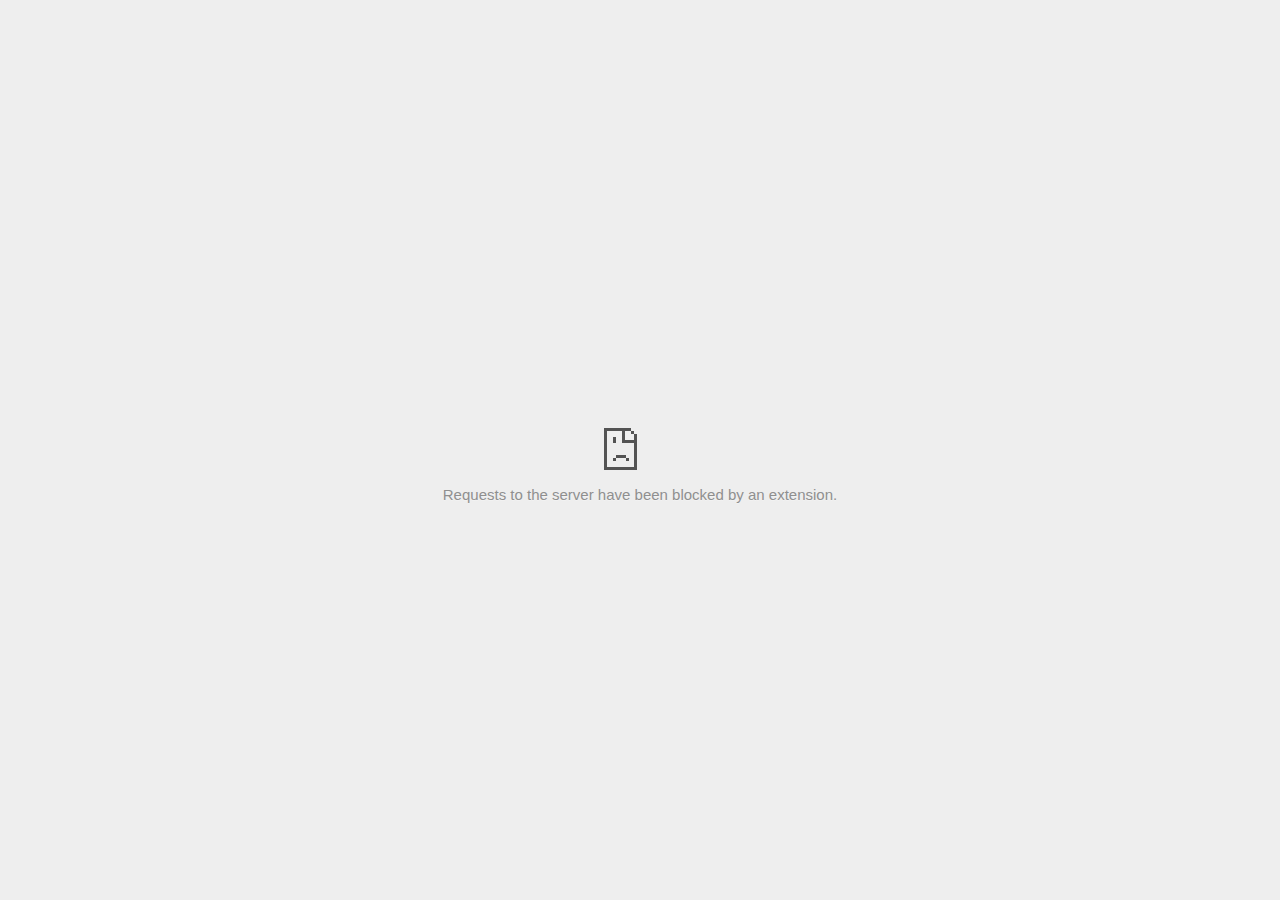
<file: Torpedo7 Air Series 700 Tent _ Recreational Tents _ Torpedo7 NZ_files/activityi.html>
<!DOCTYPE html>
<!-- saved from url=(0029)chrome-error://chromewebdata/ -->
<html dir="ltr" lang="en" subframe=""><head><meta http-equiv="Content-Type" content="text/html; charset=UTF-8">
  
  <meta name="theme-color" content="#fff">
  <meta name="viewport" content="width=device-width, initial-scale=1.0,
                                 maximum-scale=1.0, user-scalable=no">
  <title>8041121.fls.doubleclick.net</title>
  <style>/* Copyright 2017 The Chromium Authors. All rights reserved.
 * Use of this source code is governed by a BSD-style license that can be
 * found in the LICENSE file. */

a {
  color: var(--link-color);
}

body {
  --background-color: #fff;
  --error-code-color: var(--google-gray-700);
  --google-blue-100: rgb(210, 227, 252);
  --google-blue-300: rgb(138, 180, 248);
  --google-blue-600: rgb(26, 115, 232);
  --google-blue-700: rgb(25, 103, 210);
  --google-gray-100: rgb(241, 243, 244);
  --google-gray-300: rgb(218, 220, 224);
  --google-gray-500: rgb(154, 160, 166);
  --google-gray-50: rgb(248, 249, 250);
  --google-gray-600: rgb(128, 134, 139);
  --google-gray-700: rgb(95, 99, 104);
  --google-gray-800: rgb(60, 64, 67);
  --google-gray-900: rgb(32, 33, 36);
  --heading-color: var(--google-gray-900);
  --link-color: rgb(88, 88, 88);
  --popup-container-background-color: rgba(0,0,0,.65);
  --primary-button-fill-color-active: var(--google-blue-700);
  --primary-button-fill-color: var(--google-blue-600);
  --primary-button-text-color: #fff;
  --quiet-background-color: rgb(247, 247, 247);
  --secondary-button-border-color: var(--google-gray-500);
  --secondary-button-fill-color: #fff;
  --secondary-button-hover-border-color: var(--google-gray-600);
  --secondary-button-hover-fill-color: var(--google-gray-50);
  --secondary-button-text-color: var(--google-gray-700);
  --small-link-color: var(--google-gray-700);
  --text-color: var(--google-gray-700);
  background: var(--background-color);
  color: var(--text-color);
  word-wrap: break-word;
}

.nav-wrapper .secondary-button {
  background: var(--secondary-button-fill-color);
  border: 1px solid var(--secondary-button-border-color);
  color: var(--secondary-button-text-color);
  float: none;
  margin: 0;
  padding: 8px 16px;
}

.hidden {
  display: none;
}

html {
  -webkit-text-size-adjust: 100%;
  font-size: 125%;
}

.icon {
  background-repeat: no-repeat;
  background-size: 100%;
}

@media (prefers-color-scheme: dark) {
  body.captive-portal,
  body.dark-mode-available,
  body.neterror,
  body.supervised-user-block,
  .offline body {
    --background-color: var(--google-gray-900);
    --error-code-color: var(--google-gray-500);
    --heading-color: var(--google-gray-500);
    --link-color: var(--google-blue-300);
    --primary-button-fill-color-active: rgb(129, 162, 208);
    --primary-button-fill-color: var(--google-blue-300);
    --primary-button-text-color: var(--google-gray-900);
    --quiet-background-color: var(--background-color);
    --secondary-button-border-color: var(--google-gray-700);
    --secondary-button-fill-color: var(--google-gray-900);
    --secondary-button-hover-fill-color: rgb(48, 51, 57);
    --secondary-button-text-color: var(--google-blue-300);
    --small-link-color: var(--google-blue-300);
    --text-color: var(--google-gray-500);
  }
}
</style>
  <style>/* Copyright 2014 The Chromium Authors. All rights reserved.
   Use of this source code is governed by a BSD-style license that can be
   found in the LICENSE file. */

button {
  border: 0;
  border-radius: 4px;
  box-sizing: border-box;
  color: var(--primary-button-text-color);
  cursor: pointer;
  float: right;
  font-size: .875em;
  margin: 0;
  padding: 8px 16px;
  transition: box-shadow 150ms cubic-bezier(0.4, 0, 0.2, 1);
  user-select: none;
}

[dir='rtl'] button {
  float: left;
}

.bad-clock button,
.captive-portal button,
.lookalike-url button,
.main-frame-blocked button,
.neterror button,
.offline button,
.pdf button,
.ssl button,
.safe-browsing-billing button {
  background: var(--primary-button-fill-color);
}

button:active {
  background: var(--primary-button-fill-color-active);
  outline: 0;
}

#debugging {
  display: inline;
  overflow: auto;
}

.debugging-content {
  line-height: 1em;
  margin-bottom: 0;
  margin-top: 1em;
}

.debugging-content-fixed-width {
  display: block;
  font-family: monospace;
  font-size: 1.2em;
  margin-top: 0.5em;
}

.debugging-title {
  font-weight: bold;
}

#details {
  margin: 0 0 50px;
}

#details p:not(:first-of-type) {
  margin-top: 20px;
}

.secondary-button:active {
  border-color: white;
  box-shadow: 0 1px 2px 0 rgba(60, 64, 67, .3),
      0 2px 6px 2px rgba(60, 64, 67, .15);
}

.secondary-button:hover {
  background: var(--secondary-button-hover-fill-color);
  border-color: var(--secondary-button-hover-border-color);
  text-decoration: none;
}

.error-code {
  color: var(--error-code-color);
  font-size: .86667em;
  text-transform: uppercase;
  margin-top: 12px;
}

#error-debugging-info {
  font-size: 0.8em;
}

h1 {
  color: var(--heading-color);
  font-size: 1.6em;
  font-weight: normal;
  line-height: 1.25em;
  margin-bottom: 16px;
}

h2 {
  font-size: 1.2em;
  font-weight: normal;
}

.icon {
  height: 72px;
  margin: 0 0 40px;
  width: 72px;
}

input[type=checkbox] {
  opacity: 0;
}

input[type=checkbox]:focus ~ .checkbox:after {
  outline: -webkit-focus-ring-color auto 5px;
}

.interstitial-wrapper {
  box-sizing: border-box;
  font-size: 1em;
  line-height: 1.6em;
  margin: 14vh auto 0;
  max-width: 600px;
  width: 100%;
}

#main-message > p {
  display: inline;
}

#extended-reporting-opt-in {
  font-size: .875em;
  margin-top: 32px;
}

#extended-reporting-opt-in label {
  display: grid;
  grid-template-columns: 1.8em 1fr;
  position: relative;
}

.nav-wrapper {
  margin-top: 51px;
}

.nav-wrapper::after {
  clear: both;
  content: '';
  display: table;
  width: 100%;
}

.small-link {
  color: var(--small-link-color);
  font-size: .875em;
}

.checkboxes {
  flex: 0 0 24px;
}

.checkbox {
  --padding: .9em;
  background: transparent;
  display: block;
  height: 1em;
  left: -1em;
  padding-inline-start: var(--padding);
  position: absolute;
  right: 0;
  top: -.5em;
  width: 1em;
}

.checkbox::after {
  border: 1px solid white;
  border-radius: 2px;
  content: '';
  height: 1em;
  position: absolute;
  top: var(--padding);
  left: var(--padding);
  width: 1em;
}

.checkbox::before {
  background: transparent;
  border: 2px solid white;
  border-right-width: 0;
  border-top-width: 0;
  content: '';
  height: .2em;
  left: calc(.3em + var(--padding));
  opacity: 0;
  position: absolute;
  top: calc(.3em  + var(--padding));
  transform: rotate(-45deg);
  width: .5em;
}

input[type=checkbox]:checked ~ .checkbox::before {
  opacity: 1;
}

#recurrent-error-message {
  background: #ededed;
  border-radius: 4px;
  padding: 12px 16px;
  margin-top: 12px;
  margin-bottom: 16px;
}

.showing-recurrent-error-message #extended-reporting-opt-in {
  margin-top: 16px;
}

@media (max-width: 700px) {
  .interstitial-wrapper {
    padding: 0 10%;
  }

  #error-debugging-info {
    overflow: auto;
  }
}

@media (max-width: 420px) {
  button,
  [dir='rtl'] button,
  .small-link {
    float: none;
    font-size: .825em;
    font-weight: 500;
    margin: 0;
    width: 100%;
  }

  button {
    padding: 16px 24px;
  }

  #details {
    margin: 20px 0 20px 0;
  }

  #details p:not(:first-of-type) {
    margin-top: 10px;
  }

  .secondary-button:not(.hidden) {
    display: block;
    margin-top: 20px;
    text-align: center;
    width: 100%;
  }

  .interstitial-wrapper {
    padding: 0 5%;
  }

  #extended-reporting-opt-in {
    margin-top: 24px;
  }

  .nav-wrapper {
    margin-top: 30px;
  }
}

/**
 * Mobile specific styling.
 * Navigation buttons are anchored to the bottom of the screen.
 * Details message replaces the top content in its own scrollable area.
 */

@media (max-width: 420px) {
  .nav-wrapper .secondary-button {
    border: 0;
    margin: 16px 0 0;
    margin-inline-end: 0;
    padding-bottom: 16px;
    padding-top: 16px;
  }
}

/* Fixed nav. */
@media (min-width: 240px) and (max-width: 420px) and
       (min-height: 401px),
       (min-width: 421px) and (min-height: 240px) and
       (max-height: 560px) {
  body .nav-wrapper {
    background: var(--background-color);
    bottom: 0;
    box-shadow: 0 -12px 24px var(--background-color);
    left: 0;
    margin: 0 auto;
    max-width: 736px;
    padding-left: 24px;
    padding-right: 24px;
    position: fixed;
    right: 0;
    width: 100%;
    z-index: 2;
  }

  .interstitial-wrapper {
    max-width: 736px;
  }

  #details,
  #main-content {
    padding-bottom: 40px;
  }

  #details {
    padding-top: 5.5vh;
  }

  button.small-link {
    color: var(--google-blue-600);
  }
}

@media (max-width: 420px) and (orientation: portrait),
       (max-height: 560px) {
  body {
    margin: 0 auto;
  }

  button,
  [dir='rtl'] button,
  button.small-link,
  .nav-wrapper .secondary-button {
    font-family: Roboto-Regular,Helvetica;
    font-size: .933em;
    margin: 6px 0;
    transform: translatez(0);
  }

  .nav-wrapper {
    box-sizing: border-box;
    padding-bottom: 8px;
    width: 100%;
  }

  #details {
    box-sizing: border-box;
    height: auto;
    margin: 0;
    opacity: 1;
    transition: opacity 250ms cubic-bezier(0.4, 0, 0.2, 1);
  }

  #details.hidden,
  #main-content.hidden {
    display: block;
    height: 0;
    opacity: 0;
    overflow: hidden;
    padding-bottom: 0;
    transition: none;
  }

  h1 {
    font-size: 1.5em;
    margin-bottom: 8px;
  }

  .icon {
    margin-bottom: 5.69vh;
  }

  .interstitial-wrapper {
    box-sizing: border-box;
    margin: 7vh auto 12px;
    padding: 0 24px;
    position: relative;
  }

  .interstitial-wrapper p {
    font-size: .95em;
    line-height: 1.61em;
    margin-top: 8px;
  }

  #main-content {
    margin: 0;
    transition: opacity 100ms cubic-bezier(0.4, 0, 0.2, 1);
  }

  .small-link {
    border: 0;
  }

  .suggested-left > #control-buttons,
  .suggested-right > #control-buttons {
    float: none;
    margin: 0;
  }
}

@media (min-width: 421px) and (min-height: 500px) and (max-height: 560px) {
  .interstitial-wrapper {
    margin-top: 10vh;
  }
}

@media (min-height: 400px) and (orientation:portrait) {
  .interstitial-wrapper {
    margin-bottom: 145px;
  }
}

@media (min-height: 299px) {
  .nav-wrapper {
    padding-bottom: 16px;
  }
}

@media (max-height: 560px) and (min-height: 240px) and (orientation:landscape) {
  .extended-reporting-has-checkbox #details {
    padding-bottom: 80px;
  }
}

@media (min-height: 500px) and (max-height: 650px) and (max-width: 414px) and
       (orientation: portrait) {
  .interstitial-wrapper {
    margin-top: 7vh;
  }
}

@media (min-height: 650px) and (max-width: 414px) and (orientation: portrait) {
  .interstitial-wrapper {
    margin-top: 10vh;
  }
}

/* Small mobile screens. No fixed nav. */
@media (max-height: 400px) and (orientation: portrait),
       (max-height: 239px) and (orientation: landscape),
       (max-width: 419px) and (max-height: 399px) {
  .interstitial-wrapper {
    display: flex;
    flex-direction: column;
    margin-bottom: 0;
  }

  #details {
    flex: 1 1 auto;
    order: 0;
  }

  #main-content {
    flex: 1 1 auto;
    order: 0;
  }

  .nav-wrapper {
    flex: 0 1 auto;
    margin-top: 8px;
    order: 1;
    padding-left: 0;
    padding-right: 0;
    position: relative;
    width: 100%;
  }

  button,
  .nav-wrapper .secondary-button {
    padding: 16px 24px;
  }

  button.small-link {
    color: var(--google-blue-600);
  }
}

@media (max-width: 239px) and (orientation: portrait) {
  .nav-wrapper {
    padding-left: 0;
    padding-right: 0;
  }
}
</style>
  <style>/* Copyright 2013 The Chromium Authors. All rights reserved.
 * Use of this source code is governed by a BSD-style license that can be
 * found in the LICENSE file. */

/* Don't use the main frame div when the error is in a subframe. */
html[subframe] #main-frame-error {
  display: none;
}

/* Don't use the subframe error div when the error is in a main frame. */
html:not([subframe]) #sub-frame-error {
  display: none;
}

#diagnose-button {
  float: none;
  margin-bottom: 10px;
  margin-inline-start: 0;
  margin-top: 20px;
}

h1 {
  margin-top: 0;
  word-wrap: break-word;
}

h1 span {
  font-weight: 500;
}

h2 {
  color: var(--heading-color);
  font-size: 1.2em;
  font-weight: normal;
  margin: 10px 0;
}

a {
  text-decoration: none;
}

.icon {
  -webkit-user-select: none;
  display: inline-block;
}

.icon-generic {
  /**
   * Can't access chrome://theme/IDR_ERROR_NETWORK_GENERIC from an untrusted
   * renderer process, so embed the resource manually.
   */
  content: -webkit-image-set(
      url([data-uri]) 1x,
      url([data-uri]) 2x);
}

.icon-offline {
  content: -webkit-image-set(
      url([data-uri]) 1x,
      url([data-uri]) 2x);
  position: relative;
}

.icon-disabled {
  content: -webkit-image-set(
      url([data-uri]) 1x,
      url([data-uri]) 2x);
  width: 112px;
}

.error-code {
  display: block;
  font-size: .8em;
}

#content-top {
  margin: 20px;
}

#help-box-inner {
  background-color: #f9f9f9;
  border-top: 1px solid #EEE;
  color: #444;
  padding: 20px;
  text-align: start;
}

.hidden {
  display: none;
}

#suggestion {
  margin-top: 15px;
}

#suggestions-list a {
  color: var(--google-blue-600);
}

#suggestions-list p {
  margin-block-end: 0;
}

#suggestions-list ul {
  margin-top: 0;
}

.single-suggestion {
  list-style-type: none;
  padding-left: 0;
}

#short-suggestion {
  margin-top: 5px;
}

#error-information-button {
  content: url([data-uri]);
  height: 24px;
  vertical-align: -.15em;
  width: 24px;
}

.use-popup-container#error-information-popup-container
  #error-information-popup {
  align-items: center;
  background-color: var(--popup-container-background-color);
  display: flex;
  height: 100%;
  left: 0;
  position: fixed;
  top: 0;
  width: 100%;
  z-index: 100;
}

.use-popup-container#error-information-popup-container
  #error-information-popup-content > p {
  margin-bottom: 11px;
  margin-inline-start: 20px;
}

.use-popup-container#error-information-popup-container #suggestions-list ul {
  margin-inline-start: 15px;
}

.use-popup-container#error-information-popup-container
  #error-information-popup-box {
  background-color: var(--background-color);
  left: 5%;
  padding-bottom: 15px;
  padding-top: 15px;
  position: fixed;
  width: 90%;
  z-index: 101;
}

.use-popup-container#error-information-popup-container div.error-code {
  margin-inline-start: 20px;
}

.use-popup-container#error-information-popup-container #suggestions-list p {
  margin-inline-start: 20px;
}

:not(.use-popup-container)#error-information-popup-container
  #error-information-popup-close {
  display: none;
}

#error-information-popup-close {
  margin-bottom: 0px;
  margin-inline-end: 35px;
  margin-top: 15px;
  text-align: end;
}

.link-button {
  color: rgb(66, 133, 244);
  display: inline-block;
  font-weight: bold;
  text-transform: uppercase;
}

#sub-frame-error-details {

  color: #8F8F8F;

  /* Not done on mobile for performance reasons. */
  text-shadow: 0 1px 0 rgba(255,255,255,0.3);

}

[jscontent=hostName],
[jscontent=failedUrl] {
  overflow-wrap: break-word;
}

#search-container {
  /* Prevents a space between controls. */
  display: flex;
  margin-top: 20px;
}

#search-box {
  border: 1px solid #cdcdcd;
  flex-grow: 1;
  font-size: 1em;
  height: 26px;
  margin-right: 0;
  padding: 1px 9px;
}

#search-box:focus {
  border: 1px solid rgb(93, 154, 255);
  outline: none;
}

#search-button {
  border: none;
  border-bottom-left-radius: 0;
  border-top-left-radius: 0;
  box-shadow: none;
  display: flex;
  height: 30px;
  margin: 0;
  padding: 0;
  width: 60px;
}

#search-image {
  content:
      -webkit-image-set(
          url([data-uri]) 1x,
          url([data-uri]) 2x);
  margin: auto;
}

.secondary-button {
  background: #d9d9d9;
  color: #696969;
  margin-inline-end: 16px;
}

.snackbar {
  background: #323232;
  border-radius: 2px;
  bottom: 24px;
  box-sizing: border-box;
  color: #fff;
  font-size: .87em;
  left: 24px;
  max-width: 568px;
  min-width: 288px;
  opacity: 0;
  padding: 16px 24px 12px;
  position: fixed;
  transform: translateY(90px);
  will-change: opacity, transform;
  z-index: 999;
}

.snackbar-show {
  -webkit-animation:
    show-snackbar .25s cubic-bezier(0.0, 0.0, 0.2, 1) forwards,
    hide-snackbar .25s cubic-bezier(0.4, 0.0, 1, 1) forwards 5s;
}

@-webkit-keyframes show-snackbar {
  100% {
    opacity: 1;
    transform: translateY(0);
  }
}

@-webkit-keyframes hide-snackbar {
  0% {
    opacity: 1;
    transform: translateY(0);
  }
  100% {
    opacity: 0;
    transform: translateY(90px);
  }
}

.suggestions {
  margin-top: 18px;
}

.suggestion-header {
  font-weight: bold;
  margin-bottom: 4px;
}

.suggestion-body {
  color: #777;
}

/* Increase line height at higher resolutions. */
@media (min-width: 641px) and (min-height: 641px) {
  #help-box-inner {
    line-height: 18px;
  }
}

/* Decrease padding at low sizes. */
@media (max-width: 640px), (max-height: 640px) {
  h1 {
    margin: 0 0 15px;
  }
  #content-top {
    margin: 15px;
  }
  #help-box-inner {
    padding: 20px;
  }
  .suggestions {
    margin-top: 10px;
  }
  .suggestion-header {
    margin-bottom: 0;
  }
}

#download-link, #download-link-clicked {
  margin-bottom: 30px;
  margin-top: 30px;
}

#download-link-clicked {
  color: #BBB;
}

#download-link:before, #download-link-clicked:before {
  content: url([data-uri]);
  display: inline-block;
  margin-inline-end: 4px;
  vertical-align: -webkit-baseline-middle;
}

#download-link-clicked:before {
  width: 0px;
  opacity: 0;
}

#offline-content-list-visibility-card {
  border: 1px solid white;
  border-radius: 8px;
  display: flex;
  font-size: .8em;
  justify-content: space-between;
  line-height: 1;
}

#offline-content-list.list-hidden #offline-content-list-visibility-card {
  border-color: rgb(218, 220, 224);
}

#offline-content-list-visibility-card > div {
  padding: 1em;
}

#offline-content-list-title {
  color: var(--google-gray-700);
}

#offline-content-list-show-text, #offline-content-list-hide-text {
  color: rgb(66, 133, 244);
}

/* Hides the "hide" text div when the offline content list is collapsed/hidden
 * and, alternatively, hides the "show" text div when the offline content list
 * is expanded/shown.
 */
#offline-content-list.list-hidden #offline-content-list-hide-text,
#offline-content-list:not(.list-hidden) #offline-content-list-show-text {
  display: none;
}

/* Controls the animation of the offline content list when it is expanded/shown.
 */
#offline-content-suggestions {
  /* Max-height has to be set for the height animation to work. The chosen value
   * is a little greater than the maximum height the list will have, when all
   * suggestions have images, so that it is never clamped. This makes so that
   * when the actual height is smaller then the animation is not as smooth.
   */
  max-height: 27em;
  transition: max-height 0.2s ease-in, visibility 0s 0.2s,
              opacity 0.2s 0.2s linear;
}

/* Controls the animation of the offline content list when it is
 * collapsed/hidden.
 */
#offline-content-list.list-hidden #offline-content-suggestions {
  max-height: 0;
  visibility: hidden;
  opacity: 0;
  transition: opacity 0.2s linear, visibility 0s 0.2s,
              max-height 0.2s 0.2s ease-out;
}

#offline-content-list {
  margin-inline-start: -5%;
  width: 110%;
}

/* The selectors below adjust the "overflow" of the suggestion cards contents
 * based on the same screen size based strategy used for the main frame, which
 * is applied by the `interstitial-wrapper` class. */
@media (max-width: 420px)  {
  #offline-content-list {
    margin-inline-start: -2.5%;
    width: 105%;
  }
}
@media (max-width: 420px) and (orientation: portrait),
       (max-height: 560px) {
  #offline-content-list {
    margin-inline-start: -12px;
    width: calc(100% + 24px);
  }
}

.suggestion-with-image .offline-content-suggestion-thumbnail {
  flex-basis: 8.2em;
  flex-shrink: 0;
}

.suggestion-with-image .offline-content-suggestion-thumbnail > img {
  height: 100%;
  width: 100%;
}

.suggestion-with-image #offline-content-list:not(.is-rtl)
.offline-content-suggestion-thumbnail > img {
  border-bottom-right-radius: 7px;
  border-top-right-radius: 7px;
}

.suggestion-with-image #offline-content-list.is-rtl
.offline-content-suggestion-thumbnail > img {
  border-bottom-left-radius: 7px;
  border-top-left-radius: 7px;
}

.suggestion-with-icon .offline-content-suggestion-thumbnail {
  align-items: center;
  display: flex;
  justify-content: center;
  min-height: 4.2em;
  min-width: 4.2em;
}

.suggestion-with-icon .offline-content-suggestion-thumbnail > div {
  align-items: center;
  background-color: rgb(241, 243, 244);
  border-radius: 50%;
  display: flex;
  height: 2.3em;
  justify-content: center;
  width: 2.3em;
}

.suggestion-with-icon .offline-content-suggestion-thumbnail > div > img {
  height: 1.45em;
  width: 1.45em;
}

.offline-content-suggestion-favicon {
  height: 1em;
  margin-inline-end: 0.4em;
  width: 1.4em;
}

.offline-content-suggestion-favicon > img {
  height: 1.4em;
  width: 1.4em;
}

.no-favicon .offline-content-suggestion-favicon {
  display: none;
}

.image-video {
  content: url([data-uri]);
}

.image-music-note {
  content: url([data-uri]);
}

.image-earth {
  content: url([data-uri]);
}

.image-file {
  content: url([data-uri]);
}

.offline-content-suggestion-texts {
  display: flex;
  flex-direction: column;
  justify-content: space-between;
  line-height: 1.3;
  padding: .9em;
  width: 100%;
}

.offline-content-suggestion-title {
  -webkit-box-orient: vertical;
  -webkit-line-clamp: 3;
  color: rgb(32, 33, 36);
  display: -webkit-box;
  font-size: 1.1em;
  overflow: hidden;
  text-overflow: ellipsis;
}

div.offline-content-suggestion {
  align-items: stretch;
  border: 1px solid rgb(218, 220, 224);
  border-radius: 8px;
  display: flex;
  justify-content: space-between;
  margin-bottom: .8em;
}

.suggestion-with-image {
  flex-direction: row;
  height: 8.2em;
  max-height: 8.2em;
}

.suggestion-with-icon {
  flex-direction: row-reverse;
  height: 4.2em;
  max-height: 4.2em;
}

.suggestion-with-icon .offline-content-suggestion-title {
  -webkit-line-clamp: 1;
  word-break: break-all;
}

.suggestion-with-icon .offline-content-suggestion-texts {
  padding-inline-start: 0px;
}

.offline-content-suggestion-attribution-freshness {
  color: rgb(95, 99, 104);
  display: flex;
  font-size: .8em;
  line-height: 1.7em;
}

.offline-content-suggestion-attribution {
  -webkit-box-orient: vertical;
  -webkit-line-clamp: 1;
  display: -webkit-box;
  flex-shrink: 1;
  margin-inline-end: 0.3em;
  overflow-wrap: break-word;
  overflow: hidden;
  text-overflow: ellipsis;
  word-break: break-all;
}

.no-attribution .offline-content-suggestion-attribution {
  display: none;
}

.offline-content-suggestion-freshness:before {
  content: '-';
  display: inline-block;
  flex-shrink: 0;
  margin-inline-end: .1em;
  margin-inline-start: .1em;
}

.no-attribution .offline-content-suggestion-freshness:before {
  display: none;
}

.offline-content-suggestion-freshness {
  flex-shrink: 0;
}

.suggestion-with-image .offline-content-suggestion-pin-spacer {
  flex-shrink: 1;
  flex-grow: 100;
}

.suggestion-with-image .offline-content-suggestion-pin {
  content: url([data-uri]);
  flex-shrink: 0;
  height: 1.4em;
  margin-inline-start: .4em;
  width: 1.4em;
}

/* Controls the animation (and a bit more) of the launch-downloads-home action
 * button when the offline content list is expanded/shown.
 */
#offline-content-list-action {
  text-align: center;
  transition: visibility 0s 0.2s, opacity 0.2s 0.2s linear;
}

/* Controls the animation of the launch-downloads-home action button when the
 * offline content list is collapsed/hidden.
 */
#offline-content-list.list-hidden #offline-content-list-action {
  visibility: hidden;
  opacity: 0;
  transition: opacity 0.2s linear, visibility 0s 0.2s;
}

#cancel-save-page-button {
  background-image: url([data-uri]);
  background-position: right 27px center;
  background-repeat: no-repeat;
  border: 1px solid var(--google-gray-300);
  border-radius: 5px;
  color: var(--google-gray-700);
  margin-bottom: 26px;
  padding-bottom: 16px;
  padding-inline-end: 88px;
  padding-inline-start: 16px;
  padding-top: 16px;
  text-align: start;
}

html[dir="rtl"] #cancel-save-page-button {
  background-position: left 27px center;
}

#save-page-for-later-button {
  display: flex;
  justify-content: start;
}

#save-page-for-later-button a:before {
  content: url([data-uri]);
  display: inline-block;
  margin-inline-end: 4px;
  vertical-align: -webkit-baseline-middle;
}

.hidden#save-page-for-later-button {
  display: none;
}

/* Don't allow overflow when in a subframe. */
html[subframe] body {
  overflow: hidden;
}

#sub-frame-error {
  -webkit-align-items: center;
  background-color: #DDD;
  display: -webkit-flex;
  -webkit-flex-flow: column;
  height: 100%;
  -webkit-justify-content: center;
  left: 0;
  position: absolute;
  text-align: center;
  top: 0;
  transition: background-color .2s ease-in-out;
  width: 100%;
}

#sub-frame-error:hover {
  background-color: #EEE;
}

#sub-frame-error .icon-generic {
  margin: 0 0 16px;
}

#sub-frame-error-details {
  margin: 0 10px;
  text-align: center;
  visibility: hidden;
}

/* Show details only when hovering. */
#sub-frame-error:hover #sub-frame-error-details {
  visibility: visible;
}

/* If the iframe is too small, always hide the error code. */
/* TODO(mmenke): See if overflow: no-display works better, once supported. */
@media (max-width: 200px), (max-height: 95px) {
  #sub-frame-error-details {
    display: none;
  }
}

/* Adjust icon for small embedded frames in apps. */
@media (max-height: 100px) {
  #sub-frame-error .icon-generic {
    height: auto;
    margin: 0;
    padding-top: 0;
    width: 25px;
  }
}

/* details-button is special; it's a <button> element that looks like a link. */
#details-button {
  box-shadow: none;
  min-width: 0;
}

/* Styles for platform dependent separation of controls and details button. */
.suggested-left > #control-buttons,
.suggested-right > #details-button {
  float: left;
}

.suggested-right > #control-buttons,
.suggested-left > #details-button {
  float: right;
}

.suggested-left .secondary-button {
  margin-inline-end: 0px;
  margin-inline-start: 16px;
}

#details-button.singular {
  float: none;
}

/* download-button shows both icon and text. */
#download-button {
  padding-bottom: 4px;
  padding-top: 4px;
  position: relative;
}

#download-button:before {
  background: -webkit-image-set(
      url([data-uri]) 1x,
      url([data-uri]) 2x)
    no-repeat;
  content: '';
  display: inline-block;
  width: 24px;
  height: 24px;
  margin-inline-end: 4px;
  margin-inline-start: -4px;
  vertical-align: middle;
}

#download-button:disabled {
  background: rgb(180, 206, 249);
  color: rgb(255, 255, 255);
}

/*
TODO(https://crbug.com/852872): UI for offline suggested content is incomplete.
*/
.suggested-thumbnail {
  width: 25vw;
  height: 25vw;
}

/* Alternate dino page button styles */
#control-buttons .reload-button-alternate:disabled {
  background: #ccc;
  color: #fff;
  font-size: 14px;
  height: 48px;
}

#buttons::after {
  clear: both;
  content: '';
  display: block;
  width: 100%;
}

/* Offline page */
.offline {
  transition: filter 1.5s cubic-bezier(0.65, 0.05, 0.36, 1),
              background-color 1.5s cubic-bezier(0.65, 0.05, 0.36, 1);

  will-change: filter, background-color;

}

.offline body {
  transition: background-color 1.5s cubic-bezier(0.65, 0.05, 0.36, 1);
}

.offline #main-message > p {
  display: none;
}

/* iOS WKWebView inverts the background color set at the HTML level
whereas Blink does not. */
.offline.inverted {
  filter: invert(1);

  background-color: #000;


}

.offline.inverted body {
  background-color: #fff;
}

.offline .interstitial-wrapper {
  color: var(--text-color);
  font-size: 1em;
  line-height: 1.55;
  margin: 0 auto;
  max-width: 600px;
  padding-top: 100px;
  width: 100%;
}

.offline .runner-container {
  direction: ltr;
  height: 150px;
  max-width: 600px;
  overflow: hidden;
  position: absolute;
  top: 35px;
  width: 44px;
}

.offline .runner-canvas {
  height: 150px;
  max-width: 600px;
  opacity: 1;
  overflow: hidden;
  position: absolute;
  top: 0;
  z-index: 10;
}

.offline .controller {
  background: rgba(247,247,247, .1);
  height: 100vh;
  left: 0;
  position: absolute;
  top: 0;
  width: 100vw;
  z-index: 9;
}

#offline-resources {
  display: none;
}

#offline-instruction {
  image-rendering: pixelated;
  left: 0;
  margin: auto;
  position: absolute;
  right: 0;
  top: 60px;
  width: fit-content;
}

@media (max-width: 420px) {
  #download-button {
    padding-bottom: 12px;
    padding-top: 12px;
  }

  .suggested-left > #control-buttons,
  .suggested-right > #control-buttons {
    float: none;
  }

  .snackbar {
    left: 0;
    bottom: 0;
    width: 100%;
    border-radius: 0;
  }
}

@media (max-height: 350px) {
  h1 {
    margin: 0 0 15px;
  }

  .icon-offline {
    margin: 0 0 10px;
  }

  .interstitial-wrapper {
    margin-top: 5%;
  }

  .nav-wrapper {
    margin-top: 30px;
  }
}

@media (min-width: 420px) and (max-width: 736px) and
       (min-height: 240px) and (max-height: 420px) and
       (orientation:landscape) {
  .interstitial-wrapper {
    margin-bottom: 100px;
  }
}

@media (max-width: 360px) and (max-height: 480px) {
  .offline .interstitial-wrapper {
    padding-top: 60px;
  }

  .offline .runner-container {
    top: 8px;
  }
}

@media (min-height: 240px) and (orientation: landscape) {
  .offline .interstitial-wrapper {
    margin-bottom: 90px;
  }

  .icon-offline {
    margin-bottom: 20px;
  }
}

@media (max-height: 320px) and (orientation: landscape) {
  .icon-offline {
    margin-bottom: 0;
  }

  .offline .runner-container {
    top: 10px;
  }
}

@media (max-width: 240px) {
  button {
    padding-left: 12px;
    padding-right: 12px;
  }

  .interstitial-wrapper {
    overflow: inherit;
    padding: 0 8px;
  }
}

@media (max-width: 120px) {
  button {
    width: auto;
  }
}

.arcade-mode,
.arcade-mode .runner-container,
.arcade-mode .runner-canvas {
  image-rendering: pixelated;
  max-width: 100%;
  overflow: hidden;
}

.arcade-mode #buttons,
.arcade-mode #main-content {
  opacity: 0;
  overflow: hidden;
}

.arcade-mode .interstitial-wrapper {
  height: 100vh;
  max-width: 100%;
  overflow: hidden;
}

.arcade-mode .runner-container {
  left: 0;
  margin: auto;
  right: 0;
  transform-origin: top center;
  transition: transform 250ms cubic-bezier(0.4, 0.0, 1, 1) .4s;
  z-index: 2;
}

@media (prefers-color-scheme: dark) {
  .icon {
    filter: invert(1);
  }

  .offline .runner-canvas {
    filter: invert(1);
  }

  .offline.inverted {
    filter: invert(0);
  
    background-color: var(--background-color);
  
  
  }

  .offline.inverted body {
    background-color: #fff;
  }

  #suggestions-list a {
    color: var(--link-color);
  }

  #error-information-button {
    filter: invert(0.6);
  }
}
</style>
  <script>// Copyright 2017 The Chromium Authors. All rights reserved.
// Use of this source code is governed by a BSD-style license that can be
// found in the LICENSE file.

// This is the shared code for security interstitials. It is used for both SSL
// interstitials and Safe Browsing interstitials.

// Should match security_interstitials::SecurityInterstitialCommand
/** @enum| {string} */
var SecurityInterstitialCommandId = {
  CMD_DONT_PROCEED: 0,
  CMD_PROCEED: 1,
  // Ways for user to get more information
  CMD_SHOW_MORE_SECTION: 2,
  CMD_OPEN_HELP_CENTER: 3,
  CMD_OPEN_DIAGNOSTIC: 4,
  // Primary button actions
  CMD_RELOAD: 5,
  CMD_OPEN_DATE_SETTINGS: 6,
  CMD_OPEN_LOGIN: 7,
  // Safe Browsing Extended Reporting
  CMD_DO_REPORT: 8,
  CMD_DONT_REPORT: 9,
  CMD_OPEN_REPORTING_PRIVACY: 10,
  CMD_OPEN_WHITEPAPER: 11,
  // Report a phishing error.
  CMD_REPORT_PHISHING_ERROR: 12
};

var HIDDEN_CLASS = 'hidden';

/**
 * A convenience method for sending commands to the parent page.
 * @param {string} cmd  The command to send.
 */
function sendCommand(cmd) {
  if (window.certificateErrorPageController) {
    switch (cmd) {
      case SecurityInterstitialCommandId.CMD_DONT_PROCEED:
        certificateErrorPageController.dontProceed();
        break;
      case SecurityInterstitialCommandId.CMD_PROCEED:
        certificateErrorPageController.proceed();
        break;
      case SecurityInterstitialCommandId.CMD_SHOW_MORE_SECTION:
        certificateErrorPageController.showMoreSection();
        break;
      case SecurityInterstitialCommandId.CMD_OPEN_HELP_CENTER:
        certificateErrorPageController.openHelpCenter();
        break;
      case SecurityInterstitialCommandId.CMD_OPEN_DIAGNOSTIC:
        certificateErrorPageController.openDiagnostic();
        break;
      case SecurityInterstitialCommandId.CMD_RELOAD:
        certificateErrorPageController.reload();
        break;
      case SecurityInterstitialCommandId.CMD_OPEN_DATE_SETTINGS:
        certificateErrorPageController.openDateSettings();
        break;
      case SecurityInterstitialCommandId.CMD_OPEN_LOGIN:
        certificateErrorPageController.openLogin();
        break;
      case SecurityInterstitialCommandId.CMD_DO_REPORT:
        certificateErrorPageController.doReport();
        break;
      case SecurityInterstitialCommandId.CMD_DONT_REPORT:
        certificateErrorPageController.dontReport();
        break;
      case SecurityInterstitialCommandId.CMD_OPEN_REPORTING_PRIVACY:
        certificateErrorPageController.openReportingPrivacy();
        break;
      case SecurityInterstitialCommandId.CMD_OPEN_WHITEPAPER:
        certificateErrorPageController.openWhitepaper();
        break;
      case SecurityInterstitialCommandId.CMD_REPORT_PHISHING_ERROR:
        certificateErrorPageController.reportPhishingError();
        break;
    }
    return;
  }
// 
  window.domAutomationController.send(cmd);
// 
// 
}

/**
 * Call this to stop clicks on <a href="#"> links from scrolling to the top of
 * the page (and possibly showing a # in the link).
 */
function preventDefaultOnPoundLinkClicks() {
  document.addEventListener('click', function(e) {
    var anchor = findAncestor(/** @type {Node} */ (e.target), function(el) {
      return el.tagName == 'A';
    });
    // Use getAttribute() to prevent URL normalization.
    if (anchor && anchor.getAttribute('href') == '#')
      e.preventDefault();
  });
}
</script>
  <script>// Copyright 2015 The Chromium Authors. All rights reserved.
// Use of this source code is governed by a BSD-style license that can be
// found in the LICENSE file.

var mobileNav = false;

/**
 * For small screen mobile the navigation buttons are moved
 * below the advanced text.
 */
function onResize() {
  var helpOuterBox = document.querySelector('#details');
  var mainContent = document.querySelector('#main-content');
  var mediaQuery = '(min-width: 240px) and (max-width: 420px) and ' +
      '(min-height: 401px), ' +
      '(max-height: 560px) and (min-height: 240px) and ' +
      '(min-width: 421px)';

  var detailsHidden = helpOuterBox.classList.contains(HIDDEN_CLASS);
  var runnerContainer = document.querySelector('.runner-container');

  // Check for change in nav status.
  if (mobileNav != window.matchMedia(mediaQuery).matches) {
    mobileNav = !mobileNav;

    // Handle showing the top content / details sections according to state.
    if (mobileNav) {
      mainContent.classList.toggle(HIDDEN_CLASS, !detailsHidden);
      helpOuterBox.classList.toggle(HIDDEN_CLASS, detailsHidden);
      if (runnerContainer) {
        runnerContainer.classList.toggle(HIDDEN_CLASS, !detailsHidden);
      }
    } else if (!detailsHidden) {
      // Non mobile nav with visible details.
      mainContent.classList.remove(HIDDEN_CLASS);
      helpOuterBox.classList.remove(HIDDEN_CLASS);
      if (runnerContainer) {
        runnerContainer.classList.remove(HIDDEN_CLASS);
      }
    }
  }
}

function setupMobileNav() {
  window.addEventListener('resize', onResize);
  onResize();
}

document.addEventListener('DOMContentLoaded', setupMobileNav);
</script>
  <script>// Copyright 2013 The Chromium Authors. All rights reserved.
// Use of this source code is governed by a BSD-style license that can be
// found in the LICENSE file.

// Decodes a UTF16 string that is encoded as base64.
function decodeUTF16Base64ToString(encoded_text) {
  var data = atob(encoded_text);
  var result = '';
  for (var i = 0; i < data.length; i += 2) {
    result +=
        String.fromCharCode(data.charCodeAt(i) * 256 + data.charCodeAt(i + 1));
  }
  return result;
}

function toggleHelpBox() {
  var helpBoxOuter = document.getElementById('details');
  helpBoxOuter.classList.toggle(HIDDEN_CLASS);
  var detailsButton = document.getElementById('details-button');
  if (helpBoxOuter.classList.contains(HIDDEN_CLASS))
    detailsButton.innerText = detailsButton.detailsText;
  else
    detailsButton.innerText = detailsButton.hideDetailsText;

  // Details appears over the main content on small screens.
  if (mobileNav) {
    document.getElementById('main-content').classList.toggle(HIDDEN_CLASS);
    var runnerContainer = document.querySelector('.runner-container');
    if (runnerContainer) {
      runnerContainer.classList.toggle(HIDDEN_CLASS);
    }
  }
}

function diagnoseErrors() {
// 
    if (window.errorPageController)
      errorPageController.diagnoseErrorsButtonClick();
// 
// 
}

// Subframes use a different layout but the same html file.  This is to make it
// easier to support platforms that load the error page via different
// mechanisms (Currently just iOS).
if (window.top.location != window.location)
  document.documentElement.setAttribute('subframe', '');

// Re-renders the error page using |strings| as the dictionary of values.
// Used by NetErrorTabHelper to update DNS error pages with probe results.
function updateForDnsProbe(strings) {
  var context = new JsEvalContext(strings);
  jstProcess(context, document.getElementById('t'));
  onDocumentLoadOrUpdate();
}

// Given the classList property of an element, adds an icon class to the list
// and removes the previously-
function updateIconClass(classList, newClass) {
  var oldClass;

  if (classList.hasOwnProperty('last_icon_class')) {
    oldClass = classList['last_icon_class'];
    if (oldClass == newClass)
      return;
  }

  classList.add(newClass);
  if (oldClass !== undefined)
    classList.remove(oldClass);

  classList['last_icon_class'] = newClass;

  if (newClass == 'icon-offline') {
    document.firstElementChild.classList.add('offline');
    new Runner('.interstitial-wrapper');
  } else {
    document.body.classList.add('neterror');
  }
}

// Does a search using |baseSearchUrl| and the text in the search box.
function search(baseSearchUrl) {
  var searchTextNode = document.getElementById('search-box');
  document.location = baseSearchUrl + searchTextNode.value;
  return false;
}

// Use to track clicks on elements generated by the navigation correction
// service.  If |trackingId| is negative, the element does not come from the
// correction service.
function trackClick(trackingId) {
  // This can't be done with XHRs because XHRs are cancelled on navigation
  // start, and because these are cross-site requests.
  if (trackingId >= 0 && errorPageController)
    errorPageController.trackClick(trackingId);
}

// Called when an <a> tag generated by the navigation correction service is
// clicked.  Separate function from trackClick so the resources don't have to
// be updated if new data is added to jstdata.
function linkClicked(jstdata) {
  trackClick(jstdata.trackingId);
}

// Implements button clicks.  This function is needed during the transition
// between implementing these in trunk chromium and implementing them in
// iOS.
function reloadButtonClick(url) {
  if (window.errorPageController) {
    errorPageController.reloadButtonClick();
  } else {
    location = url;
  }
}

function downloadButtonClick() {
  if (window.errorPageController) {
    errorPageController.downloadButtonClick();
    var downloadButton = document.getElementById('download-button');
    downloadButton.disabled = true;
    downloadButton.textContent = downloadButton.disabledText;

    document.getElementById('download-link-wrapper')
        .classList.add(HIDDEN_CLASS);
    document.getElementById('download-link-clicked-wrapper')
        .classList.remove(HIDDEN_CLASS);
  }
}

function detailsButtonClick() {
  if (window.errorPageController)
    errorPageController.detailsButtonClick();
}

/**
 * Replace the reload button with the Google cached copy suggestion.
 */
function setUpCachedButton(buttonStrings) {
  var reloadButton = document.getElementById('reload-button');

  reloadButton.textContent = buttonStrings.msg;
  var url = buttonStrings.cacheUrl;
  var trackingId = buttonStrings.trackingId;
  reloadButton.onclick = function(e) {
    e.preventDefault();
    trackClick(trackingId);
    if (window.errorPageController) {
      errorPageController.trackCachedCopyButtonClick();
    }
    location = url;
  };
  reloadButton.style.display = '';
}

var primaryControlOnLeft = true;
// 

function setAutoFetchState(scheduled, can_schedule) {
  document.getElementById('cancel-save-page-button')
      .classList.toggle(HIDDEN_CLASS, !scheduled);
  document.getElementById('save-page-for-later-button')
      .classList.toggle(HIDDEN_CLASS, scheduled || !can_schedule);
}

function savePageLaterClick() {
  errorPageController.savePageForLater();
  // savePageForLater will eventually trigger a call to setAutoFetchState() when
  // it completes.
}

function cancelSavePageClick() {
  errorPageController.cancelSavePage();
  // setAutoFetchState is not called in response to cancelSavePage(), so do it
  // now.
  setAutoFetchState(false, true);
}

function toggleErrorInformationPopup() {
  document.getElementById('error-information-popup-container')
      .classList.toggle(HIDDEN_CLASS);
}

function launchOfflineItem(itemID, name_space) {
  errorPageController.launchOfflineItem(itemID, name_space);
}

function launchDownloadsPage() {
  errorPageController.launchDownloadsPage();
}

function getIconForSuggestedItem(item) {
  // Note: |item.content_type| contains the enum values from
  // chrome::mojom::AvailableContentType.
  switch (item.content_type) {
    case 1:  // kVideo
      return 'image-video';
    case 2:  // kAudio
      return 'image-music-note';
    case 0:  // kPrefetchedPage
    case 3:  // kOtherPage
      return 'image-earth';
  }
  return 'image-file';
}

function getSuggestedContentDiv(item, index) {
  // Note: See AvailableContentToValue in available_offline_content_helper.cc
  // for the data contained in an |item|.
  // TODO(carlosk): Present |snippet_base64| when that content becomes
  // available.
  var thumbnail = '';
  var extraContainerClasses = [];
  // html_inline.py will try to replace src attributes with data URIs using a
  // simple regex. The following is obfuscated slightly to avoid that.
  var src = 'src';
  if (item.thumbnail_data_uri) {
    extraContainerClasses.push('suggestion-with-image');
    thumbnail = `<img ${src}="${item.thumbnail_data_uri}">`;
  } else {
    extraContainerClasses.push('suggestion-with-icon');
    iconClass = getIconForSuggestedItem(item);
    thumbnail = `<div><img class="${iconClass}"></div>`;
  }

  var favicon = '';
  if (item.favicon_data_uri) {
    favicon = `<img ${src}="${item.favicon_data_uri}">`;
  } else {
    extraContainerClasses.push('no-favicon');
  }

  if (!item.attribution_base64)
    extraContainerClasses.push('no-attribution');

  return `
  <div class="offline-content-suggestion ${extraContainerClasses.join(' ')}"
    onclick="launchOfflineItem('${item.ID}', '${item.name_space}')">
      <div class="offline-content-suggestion-texts">
        <div id="offline-content-suggestion-title-${index}"
             class="offline-content-suggestion-title">
        </div>
        <div class="offline-content-suggestion-attribution-freshness">
          <div id="offline-content-suggestion-favicon-${index}"
               class="offline-content-suggestion-favicon">
            ${favicon}
          </div>
          <div id="offline-content-suggestion-attribution-${index}"
               class="offline-content-suggestion-attribution">
          </div>
          <div class="offline-content-suggestion-freshness">
            ${item.date_modified}
          </div>
          <div class="offline-content-suggestion-pin-spacer"></div>
          <div class="offline-content-suggestion-pin"></div>
        </div>
      </div>
      <div class="offline-content-suggestion-thumbnail">
        ${thumbnail}
      </div>
  </div>`;
}

// Populates a list of suggested offline content.
// Note: For security reasons all content downloaded from the web is considered
// unsafe and must be securely handled to be presented on the dino page. Images
// have already been safely re-encoded but textual content -- like title and
// attribution -- must be properly handled here.
function offlineContentAvailable(isShown, suggestions) {
  if (!suggestions || !loadTimeData.valueExists('offlineContentList'))
    return;

  var suggestionsHTML = [];
  for (var index = 0; index < suggestions.length; index++)
    suggestionsHTML.push(getSuggestedContentDiv(suggestions[index], index));

  document.getElementById('offline-content-suggestions').innerHTML =
      suggestionsHTML.join('\n');

  // Sets textual web content using |textContent| to make sure it's handled as
  // plain text.
  for (var index = 0; index < suggestions.length; index++) {
    document.getElementById(`offline-content-suggestion-title-${index}`)
        .textContent =
        decodeUTF16Base64ToString(suggestions[index].title_base64);
    document.getElementById(`offline-content-suggestion-attribution-${index}`)
        .textContent =
        decodeUTF16Base64ToString(suggestions[index].attribution_base64);
  }

  var contentListElement = document.getElementById('offline-content-list');
  if (document.dir == 'rtl')
    contentListElement.classList.add('is-rtl');
  contentListElement.hidden = false;
  // The list is configured as hidden by default. Show it if needed.
  if (isShown)
    toggleOfflineContentListVisibility(false);
}

function toggleOfflineContentListVisibility(updatePref) {
  if (!loadTimeData.valueExists('offlineContentList'))
    return;

  var contentListElement = document.getElementById('offline-content-list');
  var isVisible = !contentListElement.classList.toggle('list-hidden');

  if (updatePref && window.errorPageController) {
    errorPageController.listVisibilityChanged(isVisible);
  }
}

// Called on document load, and from updateForDnsProbe().
function onDocumentLoadOrUpdate() {
  var downloadButtonVisible = loadTimeData.valueExists('downloadButton') &&
      loadTimeData.getValue('downloadButton').msg;
  var detailsButton = document.getElementById('details-button');

  // If offline content suggestions will be visible, the usual buttons will not
  // be presented.
  var offlineContentVisible =
      loadTimeData.valueExists('suggestedOfflineContentPresentation');
  if (offlineContentVisible) {
    document.querySelector('.nav-wrapper').classList.add(HIDDEN_CLASS);
    detailsButton.classList.add(HIDDEN_CLASS);

    document.getElementById('download-link').hidden = !downloadButtonVisible;
    document.getElementById('download-links-wrapper')
        .classList.remove(HIDDEN_CLASS);
    document.getElementById('error-information-popup-container')
        .classList.add('use-popup-container', HIDDEN_CLASS)
    document.getElementById('error-information-button')
        .classList.remove(HIDDEN_CLASS);
  }

  var attemptAutoFetch = loadTimeData.valueExists('attemptAutoFetch') &&
      loadTimeData.getValue('attemptAutoFetch');

  var reloadButtonVisible = loadTimeData.valueExists('reloadButton') &&
      loadTimeData.getValue('reloadButton').msg;

  // Check for Google cached copy suggestion.
  var cacheButtonVisible = false;
  if (loadTimeData.valueExists('cacheButton')) {
    setUpCachedButton(loadTimeData.getValue('cacheButton'));
    cacheButtonVisible = true;
  }

  var reloadButton = document.getElementById('reload-button');
  var downloadButton = document.getElementById('download-button');
  if (reloadButton.style.display == 'none' &&
      downloadButton.style.display == 'none') {
    detailsButton.classList.add('singular');
  }

  // Show or hide control buttons.
  var controlButtonDiv = document.getElementById('control-buttons');
  controlButtonDiv.hidden = offlineContentVisible ||
      !(reloadButtonVisible || downloadButtonVisible || cacheButtonVisible);
}

function onDocumentLoad() {
  // Sets up the proper button layout for the current platform.
  if (primaryControlOnLeft) {
    buttons.classList.add('suggested-left');
  } else {
    buttons.classList.add('suggested-right');
  }

  onDocumentLoadOrUpdate();
}

document.addEventListener('DOMContentLoaded', onDocumentLoad);
</script>
  <script>// Copyright (c) 2014 The Chromium Authors. All rights reserved.
// Use of this source code is governed by a BSD-style license that can be
// found in the LICENSE file.
(function() {
'use strict';
/**
 * T-Rex runner.
 * @param {string} outerContainerId Outer containing element id.
 * @param {Object} opt_config
 * @constructor
 * @export
 */
function Runner(outerContainerId, opt_config) {
  // Singleton
  if (Runner.instance_) {
    return Runner.instance_;
  }
  Runner.instance_ = this;

  this.outerContainerEl = document.querySelector(outerContainerId);
  this.containerEl = null;
  this.snackbarEl = null;
  // A div to intercept touch events. Only set while (playing && useTouch).
  this.touchController = null;

  this.config = opt_config || Runner.config;
  // Logical dimensions of the container.
  this.dimensions = Runner.defaultDimensions;

  this.canvas = null;
  this.canvasCtx = null;

  this.tRex = null;

  this.distanceMeter = null;
  this.distanceRan = 0;

  this.highestScore = 0;
  this.syncHighestScore = false;

  this.time = 0;
  this.runningTime = 0;
  this.msPerFrame = 1000 / FPS;
  this.currentSpeed = this.config.SPEED;

  this.obstacles = [];

  this.activated = false; // Whether the easter egg has been activated.
  this.playing = false; // Whether the game is currently in play state.
  this.crashed = false;
  this.paused = false;
  this.inverted = false;
  this.invertTimer = 0;
  this.resizeTimerId_ = null;

  this.playCount = 0;

  // Sound FX.
  this.audioBuffer = null;
  this.soundFx = {};

  // Global web audio context for playing sounds.
  this.audioContext = null;

  // Images.
  this.images = {};
  this.imagesLoaded = 0;

  if (this.isDisabled()) {
    this.setupDisabledRunner();
  } else {
    this.loadImages();

    window['initializeEasterEggHighScore'] =
        this.initializeHighScore.bind(this);
  }
}
window['Runner'] = Runner;

/**
 * Default game width.
 * @const
 */
var DEFAULT_WIDTH = 600;

/**
 * Frames per second.
 * @const
 */
var FPS = 60;

/** @const */
var IS_HIDPI = window.devicePixelRatio > 1;

/** @const */
// iPads are returning "MacIntel" for iOS 13 (devices & simulators).
// Chrome on macOS also returns "MacIntel" for navigator.platform,
// but navigator.userAgent includes /Safari/.
// TODO(crbug.com/998999): Fix navigator.userAgent such that it reliably
// returns an agent string containing "CriOS".
var IS_IOS = /CriOS/.test(window.navigator.userAgent) ||
    /iPad|iPhone|iPod|MacIntel/.test(window.navigator.platform) &&
        !(/Safari/.test(window.navigator.userAgent));

/** @const */
var IS_MOBILE = /Android/.test(window.navigator.userAgent) || IS_IOS;

/** @const */
var ARCADE_MODE_URL = 'chrome://dino/';

/**
 * Default game configuration.
 * @enum {number}
 */
Runner.config = {
  ACCELERATION: 0.001,
  BG_CLOUD_SPEED: 0.2,
  BOTTOM_PAD: 10,
  // Scroll Y threshold at which the game can be activated.
  CANVAS_IN_VIEW_OFFSET: -10,
  CLEAR_TIME: 3000,
  CLOUD_FREQUENCY: 0.5,
  GAMEOVER_CLEAR_TIME: 750,
  GAP_COEFFICIENT: 0.6,
  GRAVITY: 0.6,
  INITIAL_JUMP_VELOCITY: 12,
  INVERT_FADE_DURATION: 12000,
  INVERT_DISTANCE: 700,
  MAX_BLINK_COUNT: 3,
  MAX_CLOUDS: 6,
  MAX_OBSTACLE_LENGTH: 3,
  MAX_OBSTACLE_DUPLICATION: 2,
  MAX_SPEED: 13,
  MIN_JUMP_HEIGHT: 35,
  MOBILE_SPEED_COEFFICIENT: 1.2,
  RESOURCE_TEMPLATE_ID: 'audio-resources',
  SPEED: 6,
  SPEED_DROP_COEFFICIENT: 3,
  ARCADE_MODE_INITIAL_TOP_POSITION: 35,
  ARCADE_MODE_TOP_POSITION_PERCENT: 0.1
};


/**
 * Default dimensions.
 * @enum {string}
 */
Runner.defaultDimensions = {
  WIDTH: DEFAULT_WIDTH,
  HEIGHT: 150
};


/**
 * CSS class names.
 * @enum {string}
 */
Runner.classes = {
  ARCADE_MODE: 'arcade-mode',
  CANVAS: 'runner-canvas',
  CONTAINER: 'runner-container',
  CRASHED: 'crashed',
  ICON: 'icon-offline',
  INVERTED: 'inverted',
  SNACKBAR: 'snackbar',
  SNACKBAR_SHOW: 'snackbar-show',
  TOUCH_CONTROLLER: 'controller'
};


/**
 * Sprite definition layout of the spritesheet.
 * @enum {Object}
 */
Runner.spriteDefinition = {
  LDPI: {
    CACTUS_LARGE: {x: 332, y: 2},
    CACTUS_SMALL: {x: 228, y: 2},
    CLOUD: {x: 86, y: 2},
    HORIZON: {x: 2, y: 54},
    MOON: {x: 484, y: 2},
    PTERODACTYL: {x: 134, y: 2},
    RESTART: {x: 2, y: 2},
    TEXT_SPRITE: {x: 655, y: 2},
    TREX: {x: 848, y: 2},
    STAR: {x: 645, y: 2}
  },
  HDPI: {
    CACTUS_LARGE: {x: 652, y: 2},
    CACTUS_SMALL: {x: 446, y: 2},
    CLOUD: {x: 166, y: 2},
    HORIZON: {x: 2, y: 104},
    MOON: {x: 954, y: 2},
    PTERODACTYL: {x: 260, y: 2},
    RESTART: {x: 2, y: 2},
    TEXT_SPRITE: {x: 1294, y: 2},
    TREX: {x: 1678, y: 2},
    STAR: {x: 1276, y: 2}
  }
};


/**
 * Sound FX. Reference to the ID of the audio tag on interstitial page.
 * @enum {string}
 */
Runner.sounds = {
  BUTTON_PRESS: 'offline-sound-press',
  HIT: 'offline-sound-hit',
  SCORE: 'offline-sound-reached'
};


/**
 * Key code mapping.
 * @enum {Object}
 */
Runner.keycodes = {
  JUMP: {'38': 1, '32': 1},  // Up, spacebar
  DUCK: {'40': 1},  // Down
  RESTART: {'13': 1}  // Enter
};


/**
 * Runner event names.
 * @enum {string}
 */
Runner.events = {
  ANIM_END: 'webkitAnimationEnd',
  CLICK: 'click',
  KEYDOWN: 'keydown',
  KEYUP: 'keyup',
  POINTERDOWN: 'pointerdown',
  POINTERUP: 'pointerup',
  RESIZE: 'resize',
  TOUCHEND: 'touchend',
  TOUCHSTART: 'touchstart',
  VISIBILITY: 'visibilitychange',
  BLUR: 'blur',
  FOCUS: 'focus',
  LOAD: 'load'
};

Runner.prototype = {
  /**
   * Whether the easter egg has been disabled. CrOS enterprise enrolled devices.
   * @return {boolean}
   */
  isDisabled: function() {
    return loadTimeData && loadTimeData.valueExists('disabledEasterEgg');
  },

  /**
   * For disabled instances, set up a snackbar with the disabled message.
   */
  setupDisabledRunner: function() {
    this.containerEl = document.createElement('div');
    this.containerEl.className = Runner.classes.SNACKBAR;
    this.containerEl.textContent = loadTimeData.getValue('disabledEasterEgg');
    this.outerContainerEl.appendChild(this.containerEl);

    // Show notification when the activation key is pressed.
    document.addEventListener(Runner.events.KEYDOWN, function(e) {
      if (Runner.keycodes.JUMP[e.keyCode]) {
        this.containerEl.classList.add(Runner.classes.SNACKBAR_SHOW);
        document.querySelector('.icon').classList.add('icon-disabled');
      }
    }.bind(this));
  },

  /**
   * Setting individual settings for debugging.
   * @param {string} setting
   * @param {*} value
   */
  updateConfigSetting: function(setting, value) {
    if (setting in this.config && value != undefined) {
      this.config[setting] = value;

      switch (setting) {
        case 'GRAVITY':
        case 'MIN_JUMP_HEIGHT':
        case 'SPEED_DROP_COEFFICIENT':
          this.tRex.config[setting] = value;
          break;
        case 'INITIAL_JUMP_VELOCITY':
          this.tRex.setJumpVelocity(value);
          break;
        case 'SPEED':
          this.setSpeed(value);
          break;
      }
    }
  },

  /**
   * Cache the appropriate image sprite from the page and get the sprite sheet
   * definition.
   */
  loadImages: function() {
    if (IS_HIDPI) {
      Runner.imageSprite = document.getElementById('offline-resources-2x');
      this.spriteDef = Runner.spriteDefinition.HDPI;
    } else {
      Runner.imageSprite = document.getElementById('offline-resources-1x');
      this.spriteDef = Runner.spriteDefinition.LDPI;
    }

    if (Runner.imageSprite.complete) {
      this.init();
    } else {
      // If the images are not yet loaded, add a listener.
      Runner.imageSprite.addEventListener(Runner.events.LOAD,
          this.init.bind(this));
    }
  },

  /**
   * Load and decode base 64 encoded sounds.
   */
  loadSounds: function() {
    if (!IS_IOS) {
      this.audioContext = new AudioContext();

      var resourceTemplate =
          document.getElementById(this.config.RESOURCE_TEMPLATE_ID).content;

      for (var sound in Runner.sounds) {
        var soundSrc =
            resourceTemplate.getElementById(Runner.sounds[sound]).src;
        soundSrc = soundSrc.substr(soundSrc.indexOf(',') + 1);
        var buffer = decodeBase64ToArrayBuffer(soundSrc);

        // Async, so no guarantee of order in array.
        this.audioContext.decodeAudioData(buffer, function(index, audioData) {
            this.soundFx[index] = audioData;
          }.bind(this, sound));
      }
    }
  },

  /**
   * Sets the game speed. Adjust the speed accordingly if on a smaller screen.
   * @param {number} opt_speed
   */
  setSpeed: function(opt_speed) {
    var speed = opt_speed || this.currentSpeed;

    // Reduce the speed on smaller mobile screens.
    if (this.dimensions.WIDTH < DEFAULT_WIDTH) {
      var mobileSpeed = speed * this.dimensions.WIDTH / DEFAULT_WIDTH *
          this.config.MOBILE_SPEED_COEFFICIENT;
      this.currentSpeed = mobileSpeed > speed ? speed : mobileSpeed;
    } else if (opt_speed) {
      this.currentSpeed = opt_speed;
    }
  },

  /**
   * Game initialiser.
   */
  init: function() {
    // Hide the static icon.
    document.querySelector('.' + Runner.classes.ICON).style.visibility =
        'hidden';

    this.adjustDimensions();
    this.setSpeed();

    this.containerEl = document.createElement('div');
    this.containerEl.className = Runner.classes.CONTAINER;

    // Player canvas container.
    this.canvas = createCanvas(this.containerEl, this.dimensions.WIDTH,
        this.dimensions.HEIGHT, Runner.classes.PLAYER);

    this.canvasCtx = this.canvas.getContext('2d');
    this.canvasCtx.fillStyle = '#f7f7f7';
    this.canvasCtx.fill();
    Runner.updateCanvasScaling(this.canvas);

    // Horizon contains clouds, obstacles and the ground.
    this.horizon = new Horizon(this.canvas, this.spriteDef, this.dimensions,
        this.config.GAP_COEFFICIENT);

    // Distance meter
    this.distanceMeter = new DistanceMeter(this.canvas,
          this.spriteDef.TEXT_SPRITE, this.dimensions.WIDTH);

    // Draw t-rex
    this.tRex = new Trex(this.canvas, this.spriteDef.TREX);

    this.outerContainerEl.appendChild(this.containerEl);

    this.startListening();
    this.update();

    window.addEventListener(Runner.events.RESIZE,
        this.debounceResize.bind(this));
  },

  /**
   * Create the touch controller. A div that covers whole screen.
   */
  createTouchController: function() {
    this.touchController = document.createElement('div');
    this.touchController.className = Runner.classes.TOUCH_CONTROLLER;
    this.touchController.addEventListener(Runner.events.TOUCHSTART, this);
    this.touchController.addEventListener(Runner.events.TOUCHEND, this);
    this.outerContainerEl.appendChild(this.touchController);
  },

  /**
   * Debounce the resize event.
   */
  debounceResize: function() {
    if (!this.resizeTimerId_) {
      this.resizeTimerId_ =
          setInterval(this.adjustDimensions.bind(this), 250);
    }
  },

  /**
   * Adjust game space dimensions on resize.
   */
  adjustDimensions: function() {
    clearInterval(this.resizeTimerId_);
    this.resizeTimerId_ = null;

    var boxStyles = window.getComputedStyle(this.outerContainerEl);
    var padding = Number(boxStyles.paddingLeft.substr(0,
        boxStyles.paddingLeft.length - 2));

    this.dimensions.WIDTH = this.outerContainerEl.offsetWidth - padding * 2;
    if (this.isArcadeMode()) {
      this.dimensions.WIDTH = Math.min(DEFAULT_WIDTH, this.dimensions.WIDTH);
      if (this.activated) {
        this.setArcadeModeContainerScale();
      }
    }

    // Redraw the elements back onto the canvas.
    if (this.canvas) {
      this.canvas.width = this.dimensions.WIDTH;
      this.canvas.height = this.dimensions.HEIGHT;

      Runner.updateCanvasScaling(this.canvas);

      this.distanceMeter.calcXPos(this.dimensions.WIDTH);
      this.clearCanvas();
      this.horizon.update(0, 0, true);
      this.tRex.update(0);

      // Outer container and distance meter.
      if (this.playing || this.crashed || this.paused) {
        this.containerEl.style.width = this.dimensions.WIDTH + 'px';
        this.containerEl.style.height = this.dimensions.HEIGHT + 'px';
        this.distanceMeter.update(0, Math.ceil(this.distanceRan));
        this.stop();
      } else {
        this.tRex.draw(0, 0);
      }

      // Game over panel.
      if (this.crashed && this.gameOverPanel) {
        this.gameOverPanel.updateDimensions(this.dimensions.WIDTH);
        this.gameOverPanel.draw();
      }
    }
  },

  /**
   * Play the game intro.
   * Canvas container width expands out to the full width.
   */
  playIntro: function() {
    if (!this.activated && !this.crashed) {
      this.playingIntro = true;
      this.tRex.playingIntro = true;

      // CSS animation definition.
      var keyframes = '@-webkit-keyframes intro { ' +
            'from { width:' + Trex.config.WIDTH + 'px }' +
            'to { width: ' + this.dimensions.WIDTH + 'px }' +
          '}';
      document.styleSheets[0].insertRule(keyframes, 0);

      this.containerEl.addEventListener(Runner.events.ANIM_END,
          this.startGame.bind(this));

      this.containerEl.style.webkitAnimation = 'intro .4s ease-out 1 both';
      this.containerEl.style.width = this.dimensions.WIDTH + 'px';

      this.setPlayStatus(true);
      this.activated = true;
    } else if (this.crashed) {
      this.restart();
    }
  },


  /**
   * Update the game status to started.
   */
  startGame: function() {
    if (this.isArcadeMode()) {
      this.setArcadeMode();
    }
    this.runningTime = 0;
    this.playingIntro = false;
    this.tRex.playingIntro = false;
    this.containerEl.style.webkitAnimation = '';
    this.playCount++;

    // Handle tabbing off the page. Pause the current game.
    document.addEventListener(Runner.events.VISIBILITY,
          this.onVisibilityChange.bind(this));

    window.addEventListener(Runner.events.BLUR,
          this.onVisibilityChange.bind(this));

    window.addEventListener(Runner.events.FOCUS,
          this.onVisibilityChange.bind(this));
  },

  clearCanvas: function() {
    this.canvasCtx.clearRect(0, 0, this.dimensions.WIDTH,
        this.dimensions.HEIGHT);
  },

  /**
   * Checks whether the canvas area is in the viewport of the browser
   * through the current scroll position.
   * @return boolean.
   */
  isCanvasInView: function() {
    return this.containerEl.getBoundingClientRect().top >
        Runner.config.CANVAS_IN_VIEW_OFFSET;
  },

  /**
   * Update the game frame and schedules the next one.
   */
  update: function() {
    this.updatePending = false;

    var now = getTimeStamp();
    var deltaTime = now - (this.time || now);

    this.time = now;

    if (this.playing) {
      this.clearCanvas();

      if (this.tRex.jumping) {
        this.tRex.updateJump(deltaTime);
      }

      this.runningTime += deltaTime;
      var hasObstacles = this.runningTime > this.config.CLEAR_TIME;

      // First jump triggers the intro.
      if (this.tRex.jumpCount == 1 && !this.playingIntro) {
        this.playIntro();
      }

      // The horizon doesn't move until the intro is over.
      if (this.playingIntro) {
        this.horizon.update(0, this.currentSpeed, hasObstacles);
      } else {
        deltaTime = !this.activated ? 0 : deltaTime;
        this.horizon.update(deltaTime, this.currentSpeed, hasObstacles,
            this.inverted);
      }

      // Check for collisions.
      var collision = hasObstacles &&
          checkForCollision(this.horizon.obstacles[0], this.tRex);

      if (!collision) {
        this.distanceRan += this.currentSpeed * deltaTime / this.msPerFrame;

        if (this.currentSpeed < this.config.MAX_SPEED) {
          this.currentSpeed += this.config.ACCELERATION;
        }
      } else {
        this.gameOver();
      }

      var playAchievementSound = this.distanceMeter.update(deltaTime,
          Math.ceil(this.distanceRan));

      if (playAchievementSound) {
        this.playSound(this.soundFx.SCORE);
      }

      // Night mode.
      if (this.invertTimer > this.config.INVERT_FADE_DURATION) {
        this.invertTimer = 0;
        this.invertTrigger = false;
        this.invert();
      } else if (this.invertTimer) {
        this.invertTimer += deltaTime;
      } else {
        var actualDistance =
            this.distanceMeter.getActualDistance(Math.ceil(this.distanceRan));

        if (actualDistance > 0) {
          this.invertTrigger = !(actualDistance %
              this.config.INVERT_DISTANCE);

          if (this.invertTrigger && this.invertTimer === 0) {
            this.invertTimer += deltaTime;
            this.invert();
          }
        }
      }
    }

    if (this.playing || (!this.activated &&
        this.tRex.blinkCount < Runner.config.MAX_BLINK_COUNT)) {
      this.tRex.update(deltaTime);
      this.scheduleNextUpdate();
    }
  },

  /**
   * Event handler.
   */
  handleEvent: function(e) {
    return (function(evtType, events) {
      switch (evtType) {
        case events.KEYDOWN:
        case events.TOUCHSTART:
        case events.POINTERDOWN:
          this.onKeyDown(e);
          break;
        case events.KEYUP:
        case events.TOUCHEND:
        case events.POINTERUP:
          this.onKeyUp(e);
          break;
      }
    }.bind(this))(e.type, Runner.events);
  },

  /**
   * Bind relevant key / mouse / touch listeners.
   */
  startListening: function() {
    // Keys.
    document.addEventListener(Runner.events.KEYDOWN, this);
    document.addEventListener(Runner.events.KEYUP, this);

    // Touch / pointer.
    this.containerEl.addEventListener(Runner.events.TOUCHSTART, this);
    document.addEventListener(Runner.events.POINTERDOWN, this);
    document.addEventListener(Runner.events.POINTERUP, this);
  },

  /**
   * Remove all listeners.
   */
  stopListening: function() {
    document.removeEventListener(Runner.events.KEYDOWN, this);
    document.removeEventListener(Runner.events.KEYUP, this);

    if (this.touchController) {
      this.touchController.removeEventListener(Runner.events.TOUCHSTART, this);
      this.touchController.removeEventListener(Runner.events.TOUCHEND, this);
    }

    this.containerEl.removeEventListener(Runner.events.TOUCHSTART, this);
    document.removeEventListener(Runner.events.POINTERDOWN, this);
    document.removeEventListener(Runner.events.POINTERUP, this);
  },

  /**
   * Process keydown.
   * @param {Event} e
   */
  onKeyDown: function(e) {
    // Prevent native page scrolling whilst tapping on mobile.
    if (IS_MOBILE && this.playing) {
      e.preventDefault();
    }

    if (this.isCanvasInView()) {
      if (!this.crashed && !this.paused) {
        if (Runner.keycodes.JUMP[e.keyCode] ||
            e.type == Runner.events.TOUCHSTART) {
          e.preventDefault();
          // Starting the game for the first time.
          if (!this.playing) {
            // Started by touch so create a touch controller.
            if (!this.touchController && e.type == Runner.events.TOUCHSTART) {
              this.createTouchController();
            }
            this.loadSounds();
            this.setPlayStatus(true);
            this.update();
            if (window.errorPageController) {
              errorPageController.trackEasterEgg();
            }
          }
          // Start jump.
          if (!this.tRex.jumping && !this.tRex.ducking) {
            this.playSound(this.soundFx.BUTTON_PRESS);
            this.tRex.startJump(this.currentSpeed);
          }
        } else if (this.playing && Runner.keycodes.DUCK[e.keyCode]) {
          e.preventDefault();
          if (this.tRex.jumping) {
            // Speed drop, activated only when jump key is not pressed.
            this.tRex.setSpeedDrop();
          } else if (!this.tRex.jumping && !this.tRex.ducking) {
            // Duck.
            this.tRex.setDuck(true);
          }
        }
      // iOS only triggers touchstart and no pointer events.
      } else if (IS_IOS && this.crashed && e.type == Runner.events.TOUCHSTART &&
          e.currentTarget == this.containerEl) {
        this.handleGameOverClicks(e);
      }
    }
  },

  /**
   * Process key up.
   * @param {Event} e
   */
  onKeyUp: function(e) {
    var keyCode = String(e.keyCode);
    var isjumpKey = Runner.keycodes.JUMP[keyCode] ||
       e.type == Runner.events.TOUCHEND ||
       e.type == Runner.events.POINTERUP;

    if (this.isRunning() && isjumpKey) {
      this.tRex.endJump();
    } else if (Runner.keycodes.DUCK[keyCode]) {
      this.tRex.speedDrop = false;
      this.tRex.setDuck(false);
    } else if (this.crashed) {
      // Check that enough time has elapsed before allowing jump key to restart.
      var deltaTime = getTimeStamp() - this.time;

      if (this.isCanvasInView() &&
          (Runner.keycodes.RESTART[keyCode] || this.isLeftClickOnCanvas(e) ||
          (deltaTime >= this.config.GAMEOVER_CLEAR_TIME &&
          Runner.keycodes.JUMP[keyCode]))) {
        this.handleGameOverClicks(e);
      }
    } else if (this.paused && isjumpKey) {
      // Reset the jump state
      this.tRex.reset();
      this.play();
    }
  },

  /**
   * Handle interactions on the game over screen state.
   * A user is able to tap the high score twice to reset it.
   * @param {Event} e
   */
  handleGameOverClicks: function(e) {
    e.preventDefault();
    if (this.distanceMeter.hasClickedOnHighScore(e) && this.highestScore) {
      if (this.distanceMeter.isHighScoreFlashing()) {
        // Subsequent click, reset the high score.
        this.saveHighScore(0, true);
        this.distanceMeter.resetHighScore();
      } else {
        // First click, flash the high score.
        this.distanceMeter.startHighScoreFlashing();
      }
    } else {
      this.distanceMeter.cancelHighScoreFlashing();
      this.restart();
    }
  },

  /**
   * Returns whether the event was a left click on canvas.
   * On Windows right click is registered as a click.
   * @param {Event} e
   * @return {boolean}
   */
  isLeftClickOnCanvas: function(e) {
    return e.button != null && e.button < 2 &&
        e.type == Runner.events.POINTERUP && e.target == this.canvas;
  },

  /**
   * RequestAnimationFrame wrapper.
   */
  scheduleNextUpdate: function() {
    if (!this.updatePending) {
      this.updatePending = true;
      this.raqId = requestAnimationFrame(this.update.bind(this));
    }
  },

  /**
   * Whether the game is running.
   * @return {boolean}
   */
  isRunning: function() {
    return !!this.raqId;
  },

  /**
   * Set the initial high score as stored in the user's profile.
   * @param {integer} highScore
   */
  initializeHighScore: function(highScore) {
    this.syncHighestScore = true;
    highScore = Math.ceil(highScore);
    if (highScore < this.highestScore) {
      if (window.errorPageController) {
        errorPageController.updateEasterEggHighScore(this.highestScore);
      }
      return;
    }
    this.highestScore = highScore;
    this.distanceMeter.setHighScore(this.highestScore);
  },

  /**
   * Sets the current high score and saves to the profile if available.
   * @param {number} distanceRan Total distance ran.
   * @param {boolean} opt_resetScore Whether to reset the score.
   */
  saveHighScore: function(distanceRan, opt_resetScore) {
    this.highestScore = Math.ceil(distanceRan);
    this.distanceMeter.setHighScore(this.highestScore);

    // Store the new high score in the profile.
    if (this.syncHighestScore && window.errorPageController) {
      if (opt_resetScore) {
        errorPageController.resetEasterEggHighScore();
      } else {
        errorPageController.updateEasterEggHighScore(this.highestScore);
      }
    }
  },

  /**
   * Game over state.
   */
  gameOver: function() {
    this.playSound(this.soundFx.HIT);
    vibrate(200);

    this.stop();
    this.crashed = true;
    this.distanceMeter.achievement = false;

    this.tRex.update(100, Trex.status.CRASHED);

    // Game over panel.
    if (!this.gameOverPanel) {
      this.gameOverPanel = new GameOverPanel(this.canvas,
          this.spriteDef.TEXT_SPRITE, this.spriteDef.RESTART,
          this.dimensions);
    } else {
      this.gameOverPanel.draw();
    }

    // Update the high score.
    if (this.distanceRan > this.highestScore) {
      this.saveHighScore(this.distanceRan);
    }

    // Reset the time clock.
    this.time = getTimeStamp();
  },

  stop: function() {
    this.setPlayStatus(false);
    this.paused = true;
    cancelAnimationFrame(this.raqId);
    this.raqId = 0;
  },

  play: function() {
    if (!this.crashed) {
      this.setPlayStatus(true);
      this.paused = false;
      this.tRex.update(0, Trex.status.RUNNING);
      this.time = getTimeStamp();
      this.update();
    }
  },

  restart: function() {
    if (!this.raqId) {
      this.playCount++;
      this.runningTime = 0;
      this.setPlayStatus(true);
      this.paused = false;
      this.crashed = false;
      this.distanceRan = 0;
      this.setSpeed(this.config.SPEED);
      this.time = getTimeStamp();
      this.containerEl.classList.remove(Runner.classes.CRASHED);
      this.clearCanvas();
      this.distanceMeter.reset(this.highestScore);
      this.horizon.reset();
      this.tRex.reset();
      this.playSound(this.soundFx.BUTTON_PRESS);
      this.invert(true);
      this.bdayFlashTimer = null;
      this.update();
    }
  },

  setPlayStatus: function(isPlaying) {
    if (this.touchController)
      this.touchController.classList.toggle(HIDDEN_CLASS, !isPlaying);
    this.playing = isPlaying;
  },

  /**
   * Whether the game should go into arcade mode.
   * @return {boolean}
   */
  isArcadeMode: function() {
    return document.title == ARCADE_MODE_URL;
  },

  /**
   * Hides offline messaging for a fullscreen game only experience.
   */
  setArcadeMode: function() {
    document.body.classList.add(Runner.classes.ARCADE_MODE);
    this.setArcadeModeContainerScale();
  },

  /**
   * Sets the scaling for arcade mode.
   */
  setArcadeModeContainerScale: function() {
    var windowHeight = window.innerHeight;
    var scaleHeight = windowHeight / this.dimensions.HEIGHT;
    var scaleWidth = window.innerWidth / this.dimensions.WIDTH;
    var scale = Math.max(1, Math.min(scaleHeight, scaleWidth));
    var scaledCanvasHeight = this.dimensions.HEIGHT * scale;
    // Positions the game container at 10% of the available vertical window
    // height minus the game container height.
    var translateY = Math.ceil(Math.max(0, (windowHeight - scaledCanvasHeight -
        Runner.config.ARCADE_MODE_INITIAL_TOP_POSITION) *
        Runner.config.ARCADE_MODE_TOP_POSITION_PERCENT)) *
        window.devicePixelRatio;
    this.containerEl.style.transform = 'scale(' + scale + ') translateY(' +
        translateY + 'px)';
  },

  /**
   * Pause the game if the tab is not in focus.
   */
  onVisibilityChange: function(e) {
    if (document.hidden || document.webkitHidden || e.type == 'blur' ||
      document.visibilityState != 'visible') {
      this.stop();
    } else if (!this.crashed) {
      this.tRex.reset();
      this.play();
    }
  },

  /**
   * Play a sound.
   * @param {SoundBuffer} soundBuffer
   */
  playSound: function(soundBuffer) {
    if (soundBuffer) {
      var sourceNode = this.audioContext.createBufferSource();
      sourceNode.buffer = soundBuffer;
      sourceNode.connect(this.audioContext.destination);
      sourceNode.start(0);
    }
  },

  /**
   * Inverts the current page / canvas colors.
   * @param {boolean} Whether to reset colors.
   */
  invert: function(reset) {
    let htmlEl = document.firstElementChild;

    if (reset) {
      htmlEl.classList.toggle(Runner.classes.INVERTED,
          false);
      this.invertTimer = 0;
      this.inverted = false;
    } else {
      this.inverted = htmlEl.classList.toggle(
          Runner.classes.INVERTED, this.invertTrigger);
    }
  }
};


/**
 * Updates the canvas size taking into
 * account the backing store pixel ratio and
 * the device pixel ratio.
 *
 * See article by Paul Lewis:
 * http://www.html5rocks.com/en/tutorials/canvas/hidpi/
 *
 * @param {HTMLCanvasElement} canvas
 * @param {number} opt_width
 * @param {number} opt_height
 * @return {boolean} Whether the canvas was scaled.
 */
Runner.updateCanvasScaling = function(canvas, opt_width, opt_height) {
  var context = canvas.getContext('2d');

  // Query the various pixel ratios
  var devicePixelRatio = Math.floor(window.devicePixelRatio) || 1;
  var backingStoreRatio = Math.floor(context.webkitBackingStorePixelRatio) || 1;
  var ratio = devicePixelRatio / backingStoreRatio;

  // Upscale the canvas if the two ratios don't match
  if (devicePixelRatio !== backingStoreRatio) {
    var oldWidth = opt_width || canvas.width;
    var oldHeight = opt_height || canvas.height;

    canvas.width = oldWidth * ratio;
    canvas.height = oldHeight * ratio;

    canvas.style.width = oldWidth + 'px';
    canvas.style.height = oldHeight + 'px';

    // Scale the context to counter the fact that we've manually scaled
    // our canvas element.
    context.scale(ratio, ratio);
    return true;
  } else if (devicePixelRatio == 1) {
    // Reset the canvas width / height. Fixes scaling bug when the page is
    // zoomed and the devicePixelRatio changes accordingly.
    canvas.style.width = canvas.width + 'px';
    canvas.style.height = canvas.height + 'px';
  }
  return false;
};


/**
 * Get random number.
 * @param {number} min
 * @param {number} max
 * @param {number}
 */
function getRandomNum(min, max) {
  return Math.floor(Math.random() * (max - min + 1)) + min;
}


/**
 * Vibrate on mobile devices.
 * @param {number} duration Duration of the vibration in milliseconds.
 */
function vibrate(duration) {
  if (IS_MOBILE && window.navigator.vibrate) {
    window.navigator.vibrate(duration);
  }
}


/**
 * Create canvas element.
 * @param {HTMLElement} container Element to append canvas to.
 * @param {number} width
 * @param {number} height
 * @param {string} opt_classname
 * @return {HTMLCanvasElement}
 */
function createCanvas(container, width, height, opt_classname) {
  var canvas = document.createElement('canvas');
  canvas.className = opt_classname ? Runner.classes.CANVAS + ' ' +
      opt_classname : Runner.classes.CANVAS;
  canvas.width = width;
  canvas.height = height;
  container.appendChild(canvas);

  return canvas;
}


/**
 * Decodes the base 64 audio to ArrayBuffer used by Web Audio.
 * @param {string} base64String
 */
function decodeBase64ToArrayBuffer(base64String) {
  var len = (base64String.length / 4) * 3;
  var str = atob(base64String);
  var arrayBuffer = new ArrayBuffer(len);
  var bytes = new Uint8Array(arrayBuffer);

  for (var i = 0; i < len; i++) {
    bytes[i] = str.charCodeAt(i);
  }
  return bytes.buffer;
}


/**
 * Return the current timestamp.
 * @return {number}
 */
function getTimeStamp() {
  return IS_IOS ? new Date().getTime() : performance.now();
}


//******************************************************************************


/**
 * Game over panel.
 * @param {!HTMLCanvasElement} canvas
 * @param {Object} textImgPos
 * @param {Object} restartImgPos
 * @param {!Object} dimensions Canvas dimensions.
 * @constructor
 */
function GameOverPanel(canvas, textImgPos, restartImgPos, dimensions) {
  this.canvas = canvas;
  this.canvasCtx = canvas.getContext('2d');
  this.canvasDimensions = dimensions;
  this.textImgPos = textImgPos;
  this.restartImgPos = restartImgPos;
  this.draw();
};


/**
 * Dimensions used in the panel.
 * @enum {number}
 */
GameOverPanel.dimensions = {
  TEXT_X: 0,
  TEXT_Y: 13,
  TEXT_WIDTH: 191,
  TEXT_HEIGHT: 11,
  RESTART_WIDTH: 36,
  RESTART_HEIGHT: 32
};


GameOverPanel.prototype = {
  /**
   * Update the panel dimensions.
   * @param {number} width New canvas width.
   * @param {number} opt_height Optional new canvas height.
   */
  updateDimensions: function(width, opt_height) {
    this.canvasDimensions.WIDTH = width;
    if (opt_height) {
      this.canvasDimensions.HEIGHT = opt_height;
    }
  },

  /**
   * Draw the panel.
   */
  draw: function() {
    var dimensions = GameOverPanel.dimensions;

    var centerX = this.canvasDimensions.WIDTH / 2;

    // Game over text.
    var textSourceX = dimensions.TEXT_X;
    var textSourceY = dimensions.TEXT_Y;
    var textSourceWidth = dimensions.TEXT_WIDTH;
    var textSourceHeight = dimensions.TEXT_HEIGHT;

    var textTargetX = Math.round(centerX - (dimensions.TEXT_WIDTH / 2));
    var textTargetY = Math.round((this.canvasDimensions.HEIGHT - 25) / 3);
    var textTargetWidth = dimensions.TEXT_WIDTH;
    var textTargetHeight = dimensions.TEXT_HEIGHT;

    var restartSourceWidth = dimensions.RESTART_WIDTH;
    var restartSourceHeight = dimensions.RESTART_HEIGHT;
    var restartTargetX = centerX - (dimensions.RESTART_WIDTH / 2);
    var restartTargetY = this.canvasDimensions.HEIGHT / 2;

    if (IS_HIDPI) {
      textSourceY *= 2;
      textSourceX *= 2;
      textSourceWidth *= 2;
      textSourceHeight *= 2;
      restartSourceWidth *= 2;
      restartSourceHeight *= 2;
    }

    textSourceX += this.textImgPos.x;
    textSourceY += this.textImgPos.y;

    // Game over text from sprite.
    this.canvasCtx.drawImage(Runner.imageSprite,
        textSourceX, textSourceY, textSourceWidth, textSourceHeight,
        textTargetX, textTargetY, textTargetWidth, textTargetHeight);

    // Restart button.
    this.canvasCtx.drawImage(Runner.imageSprite,
        this.restartImgPos.x, this.restartImgPos.y,
        restartSourceWidth, restartSourceHeight,
        restartTargetX, restartTargetY, dimensions.RESTART_WIDTH,
        dimensions.RESTART_HEIGHT);
  }
};


//******************************************************************************

/**
 * Check for a collision.
 * @param {!Obstacle} obstacle
 * @param {!Trex} tRex T-rex object.
 * @param {HTMLCanvasContext} opt_canvasCtx Optional canvas context for drawing
 *    collision boxes.
 * @return {Array<CollisionBox>}
 */
function checkForCollision(obstacle, tRex, opt_canvasCtx) {
  var obstacleBoxXPos = Runner.defaultDimensions.WIDTH + obstacle.xPos;

  // Adjustments are made to the bounding box as there is a 1 pixel white
  // border around the t-rex and obstacles.
  var tRexBox = new CollisionBox(
      tRex.xPos + 1,
      tRex.yPos + 1,
      tRex.config.WIDTH - 2,
      tRex.config.HEIGHT - 2);

  var obstacleBox = new CollisionBox(
      obstacle.xPos + 1,
      obstacle.yPos + 1,
      obstacle.typeConfig.width * obstacle.size - 2,
      obstacle.typeConfig.height - 2);

  // Debug outer box
  if (opt_canvasCtx) {
    drawCollisionBoxes(opt_canvasCtx, tRexBox, obstacleBox);
  }

  // Simple outer bounds check.
  if (boxCompare(tRexBox, obstacleBox)) {
    var collisionBoxes = obstacle.collisionBoxes;
    var tRexCollisionBoxes = tRex.ducking ?
        Trex.collisionBoxes.DUCKING : Trex.collisionBoxes.RUNNING;

    // Detailed axis aligned box check.
    for (var t = 0; t < tRexCollisionBoxes.length; t++) {
      for (var i = 0; i < collisionBoxes.length; i++) {
        // Adjust the box to actual positions.
        var adjTrexBox =
            createAdjustedCollisionBox(tRexCollisionBoxes[t], tRexBox);
        var adjObstacleBox =
            createAdjustedCollisionBox(collisionBoxes[i], obstacleBox);
        var crashed = boxCompare(adjTrexBox, adjObstacleBox);

        // Draw boxes for debug.
        if (opt_canvasCtx) {
          drawCollisionBoxes(opt_canvasCtx, adjTrexBox, adjObstacleBox);
        }

        if (crashed) {
          return [adjTrexBox, adjObstacleBox];
        }
      }
    }
  }
  return false;
};


/**
 * Adjust the collision box.
 * @param {!CollisionBox} box The original box.
 * @param {!CollisionBox} adjustment Adjustment box.
 * @return {CollisionBox} The adjusted collision box object.
 */
function createAdjustedCollisionBox(box, adjustment) {
  return new CollisionBox(
      box.x + adjustment.x,
      box.y + adjustment.y,
      box.width,
      box.height);
};


/**
 * Draw the collision boxes for debug.
 */
function drawCollisionBoxes(canvasCtx, tRexBox, obstacleBox) {
  canvasCtx.save();
  canvasCtx.strokeStyle = '#f00';
  canvasCtx.strokeRect(tRexBox.x, tRexBox.y, tRexBox.width, tRexBox.height);

  canvasCtx.strokeStyle = '#0f0';
  canvasCtx.strokeRect(obstacleBox.x, obstacleBox.y,
      obstacleBox.width, obstacleBox.height);
  canvasCtx.restore();
};


/**
 * Compare two collision boxes for a collision.
 * @param {CollisionBox} tRexBox
 * @param {CollisionBox} obstacleBox
 * @return {boolean} Whether the boxes intersected.
 */
function boxCompare(tRexBox, obstacleBox) {
  var crashed = false;
  var tRexBoxX = tRexBox.x;
  var tRexBoxY = tRexBox.y;

  var obstacleBoxX = obstacleBox.x;
  var obstacleBoxY = obstacleBox.y;

  // Axis-Aligned Bounding Box method.
  if (tRexBox.x < obstacleBoxX + obstacleBox.width &&
      tRexBox.x + tRexBox.width > obstacleBoxX &&
      tRexBox.y < obstacleBox.y + obstacleBox.height &&
      tRexBox.height + tRexBox.y > obstacleBox.y) {
    crashed = true;
  }

  return crashed;
};


//******************************************************************************

/**
 * Collision box object.
 * @param {number} x X position.
 * @param {number} y Y Position.
 * @param {number} w Width.
 * @param {number} h Height.
 */
function CollisionBox(x, y, w, h) {
  this.x = x;
  this.y = y;
  this.width = w;
  this.height = h;
};


//******************************************************************************

/**
 * Obstacle.
 * @param {HTMLCanvasCtx} canvasCtx
 * @param {Obstacle.type} type
 * @param {Object} spritePos Obstacle position in sprite.
 * @param {Object} dimensions
 * @param {number} gapCoefficient Mutipler in determining the gap.
 * @param {number} speed
 * @param {number} opt_xOffset
 */
function Obstacle(canvasCtx, type, spriteImgPos, dimensions,
    gapCoefficient, speed, opt_xOffset) {

  this.canvasCtx = canvasCtx;
  this.spritePos = spriteImgPos;
  this.typeConfig = type;
  this.gapCoefficient = gapCoefficient;
  this.size = getRandomNum(1, Obstacle.MAX_OBSTACLE_LENGTH);
  this.dimensions = dimensions;
  this.remove = false;
  this.xPos = dimensions.WIDTH + (opt_xOffset || 0);
  this.yPos = 0;
  this.width = 0;
  this.collisionBoxes = [];
  this.gap = 0;
  this.speedOffset = 0;

  // For animated obstacles.
  this.currentFrame = 0;
  this.timer = 0;

  this.init(speed);
};

/**
 * Coefficient for calculating the maximum gap.
 * @const
 */
Obstacle.MAX_GAP_COEFFICIENT = 1.5;

/**
 * Maximum obstacle grouping count.
 * @const
 */
Obstacle.MAX_OBSTACLE_LENGTH = 3,


Obstacle.prototype = {
  /**
   * Initialise the DOM for the obstacle.
   * @param {number} speed
   */
  init: function(speed) {
    this.cloneCollisionBoxes();

    // Only allow sizing if we're at the right speed.
    if (this.size > 1 && this.typeConfig.multipleSpeed > speed) {
      this.size = 1;
    }

    this.width = this.typeConfig.width * this.size;

    // Check if obstacle can be positioned at various heights.
    if (Array.isArray(this.typeConfig.yPos))  {
      var yPosConfig = IS_MOBILE ? this.typeConfig.yPosMobile :
          this.typeConfig.yPos;
      this.yPos = yPosConfig[getRandomNum(0, yPosConfig.length - 1)];
    } else {
      this.yPos = this.typeConfig.yPos;
    }

    this.draw();

    // Make collision box adjustments,
    // Central box is adjusted to the size as one box.
    //      ____        ______        ________
    //    _|   |-|    _|     |-|    _|       |-|
    //   | |<->| |   | |<--->| |   | |<----->| |
    //   | | 1 | |   | |  2  | |   | |   3   | |
    //   |_|___|_|   |_|_____|_|   |_|_______|_|
    //
    if (this.size > 1) {
      this.collisionBoxes[1].width = this.width - this.collisionBoxes[0].width -
          this.collisionBoxes[2].width;
      this.collisionBoxes[2].x = this.width - this.collisionBoxes[2].width;
    }

    // For obstacles that go at a different speed from the horizon.
    if (this.typeConfig.speedOffset) {
      this.speedOffset = Math.random() > 0.5 ? this.typeConfig.speedOffset :
          -this.typeConfig.speedOffset;
    }

    this.gap = this.getGap(this.gapCoefficient, speed);
  },

  /**
   * Draw and crop based on size.
   */
  draw: function() {
    var sourceWidth = this.typeConfig.width;
    var sourceHeight = this.typeConfig.height;

    if (IS_HIDPI) {
      sourceWidth = sourceWidth * 2;
      sourceHeight = sourceHeight * 2;
    }

    // X position in sprite.
    var sourceX = (sourceWidth * this.size) * (0.5 * (this.size - 1)) +
        this.spritePos.x;

    // Animation frames.
    if (this.currentFrame > 0) {
      sourceX += sourceWidth * this.currentFrame;
    }

    this.canvasCtx.drawImage(Runner.imageSprite,
      sourceX, this.spritePos.y,
      sourceWidth * this.size, sourceHeight,
      this.xPos, this.yPos,
      this.typeConfig.width * this.size, this.typeConfig.height);
  },

  /**
   * Obstacle frame update.
   * @param {number} deltaTime
   * @param {number} speed
   */
  update: function(deltaTime, speed) {
    if (!this.remove) {
      if (this.typeConfig.speedOffset) {
        speed += this.speedOffset;
      }
      this.xPos -= Math.floor((speed * FPS / 1000) * deltaTime);

      // Update frame
      if (this.typeConfig.numFrames) {
        this.timer += deltaTime;
        if (this.timer >= this.typeConfig.frameRate) {
          this.currentFrame =
              this.currentFrame == this.typeConfig.numFrames - 1 ?
              0 : this.currentFrame + 1;
          this.timer = 0;
        }
      }
      this.draw();

      if (!this.isVisible()) {
        this.remove = true;
      }
    }
  },

  /**
   * Calculate a random gap size.
   * - Minimum gap gets wider as speed increses
   * @param {number} gapCoefficient
   * @param {number} speed
   * @return {number} The gap size.
   */
  getGap: function(gapCoefficient, speed) {
    var minGap = Math.round(this.width * speed +
          this.typeConfig.minGap * gapCoefficient);
    var maxGap = Math.round(minGap * Obstacle.MAX_GAP_COEFFICIENT);
    return getRandomNum(minGap, maxGap);
  },

  /**
   * Check if obstacle is visible.
   * @return {boolean} Whether the obstacle is in the game area.
   */
  isVisible: function() {
    return this.xPos + this.width > 0;
  },

  /**
   * Make a copy of the collision boxes, since these will change based on
   * obstacle type and size.
   */
  cloneCollisionBoxes: function() {
    var collisionBoxes = this.typeConfig.collisionBoxes;

    for (var i = collisionBoxes.length - 1; i >= 0; i--) {
      this.collisionBoxes[i] = new CollisionBox(collisionBoxes[i].x,
          collisionBoxes[i].y, collisionBoxes[i].width,
          collisionBoxes[i].height);
    }
  }
};


/**
 * Obstacle definitions.
 * minGap: minimum pixel space betweeen obstacles.
 * multipleSpeed: Speed at which multiples are allowed.
 * speedOffset: speed faster / slower than the horizon.
 * minSpeed: Minimum speed which the obstacle can make an appearance.
 */
Obstacle.types = [
  {
    type: 'CACTUS_SMALL',
    width: 17,
    height: 35,
    yPos: 105,
    multipleSpeed: 4,
    minGap: 120,
    minSpeed: 0,
    collisionBoxes: [
      new CollisionBox(0, 7, 5, 27),
      new CollisionBox(4, 0, 6, 34),
      new CollisionBox(10, 4, 7, 14)
    ]
  },
  {
    type: 'CACTUS_LARGE',
    width: 25,
    height: 50,
    yPos: 90,
    multipleSpeed: 7,
    minGap: 120,
    minSpeed: 0,
    collisionBoxes: [
      new CollisionBox(0, 12, 7, 38),
      new CollisionBox(8, 0, 7, 49),
      new CollisionBox(13, 10, 10, 38)
    ]
  },
  {
    type: 'PTERODACTYL',
    width: 46,
    height: 40,
    yPos: [ 100, 75, 50 ], // Variable height.
    yPosMobile: [ 100, 50 ], // Variable height mobile.
    multipleSpeed: 999,
    minSpeed: 8.5,
    minGap: 150,
    collisionBoxes: [
      new CollisionBox(15, 15, 16, 5),
      new CollisionBox(18, 21, 24, 6),
      new CollisionBox(2, 14, 4, 3),
      new CollisionBox(6, 10, 4, 7),
      new CollisionBox(10, 8, 6, 9)
    ],
    numFrames: 2,
    frameRate: 1000/6,
    speedOffset: .8
  }
];


//******************************************************************************
/**
 * T-rex game character.
 * @param {HTMLCanvas} canvas
 * @param {Object} spritePos Positioning within image sprite.
 * @constructor
 */
function Trex(canvas, spritePos) {
  this.canvas = canvas;
  this.canvasCtx = canvas.getContext('2d');
  this.spritePos = spritePos;
  this.xPos = 0;
  this.yPos = 0;
  this.xInitialPos = 0;
  // Position when on the ground.
  this.groundYPos = 0;
  this.currentFrame = 0;
  this.currentAnimFrames = [];
  this.blinkDelay = 0;
  this.blinkCount = 0;
  this.animStartTime = 0;
  this.timer = 0;
  this.msPerFrame = 1000 / FPS;
  this.config = Trex.config;
  // Current status.
  this.status = Trex.status.WAITING;
  this.jumping = false;
  this.ducking = false;
  this.jumpVelocity = 0;
  this.reachedMinHeight = false;
  this.speedDrop = false;
  this.jumpCount = 0;
  this.jumpspotX = 0;

  this.init();
};


/**
 * T-rex player config.
 * @enum {number}
 */
Trex.config = {
  DROP_VELOCITY: -5,
  GRAVITY: 0.6,
  HEIGHT: 47,
  HEIGHT_DUCK: 25,
  INIITAL_JUMP_VELOCITY: -10,
  INTRO_DURATION: 1500,
  MAX_JUMP_HEIGHT: 30,
  MIN_JUMP_HEIGHT: 30,
  SPEED_DROP_COEFFICIENT: 3,
  SPRITE_WIDTH: 262,
  START_X_POS: 50,
  WIDTH: 44,
  WIDTH_DUCK: 59
};


/**
 * Used in collision detection.
 * @type {Array<CollisionBox>}
 */
Trex.collisionBoxes = {
  DUCKING: [
    new CollisionBox(1, 18, 55, 25)
  ],
  RUNNING: [
    new CollisionBox(22, 0, 17, 16),
    new CollisionBox(1, 18, 30, 9),
    new CollisionBox(10, 35, 14, 8),
    new CollisionBox(1, 24, 29, 5),
    new CollisionBox(5, 30, 21, 4),
    new CollisionBox(9, 34, 15, 4)
  ]
};


/**
 * Animation states.
 * @enum {string}
 */
Trex.status = {
  CRASHED: 'CRASHED',
  DUCKING: 'DUCKING',
  JUMPING: 'JUMPING',
  RUNNING: 'RUNNING',
  WAITING: 'WAITING'
};

/**
 * Blinking coefficient.
 * @const
 */
Trex.BLINK_TIMING = 7000;


/**
 * Animation config for different states.
 * @enum {Object}
 */
Trex.animFrames = {
  WAITING: {
    frames: [44, 0],
    msPerFrame: 1000 / 3
  },
  RUNNING: {
    frames: [88, 132],
    msPerFrame: 1000 / 12
  },
  CRASHED: {
    frames: [220],
    msPerFrame: 1000 / 60
  },
  JUMPING: {
    frames: [0],
    msPerFrame: 1000 / 60
  },
  DUCKING: {
    frames: [264, 323],
    msPerFrame: 1000 / 8
  }
};


Trex.prototype = {
  /**
   * T-rex player initaliser.
   * Sets the t-rex to blink at random intervals.
   */
  init: function() {
    this.groundYPos = Runner.defaultDimensions.HEIGHT - this.config.HEIGHT -
        Runner.config.BOTTOM_PAD;
    this.yPos = this.groundYPos;
    this.minJumpHeight = this.groundYPos - this.config.MIN_JUMP_HEIGHT;

    this.draw(0, 0);
    this.update(0, Trex.status.WAITING);
  },

  /**
   * Setter for the jump velocity.
   * The approriate drop velocity is also set.
   */
  setJumpVelocity: function(setting) {
    this.config.INIITAL_JUMP_VELOCITY = -setting;
    this.config.DROP_VELOCITY = -setting / 2;
  },

  /**
   * Set the animation status.
   * @param {!number} deltaTime
   * @param {Trex.status} status Optional status to switch to.
   */
  update: function(deltaTime, opt_status) {
    this.timer += deltaTime;

    // Update the status.
    if (opt_status) {
      this.status = opt_status;
      this.currentFrame = 0;
      this.msPerFrame = Trex.animFrames[opt_status].msPerFrame;
      this.currentAnimFrames = Trex.animFrames[opt_status].frames;

      if (opt_status == Trex.status.WAITING) {
        this.animStartTime = getTimeStamp();
        this.setBlinkDelay();
      }
    }

    // Game intro animation, T-rex moves in from the left.
    if (this.playingIntro && this.xPos < this.config.START_X_POS) {
      this.xPos += Math.round((this.config.START_X_POS /
          this.config.INTRO_DURATION) * deltaTime);
      this.xInitialPos = this.xPos;
    }

    if (this.status == Trex.status.WAITING) {
      this.blink(getTimeStamp());
    } else {
      this.draw(this.currentAnimFrames[this.currentFrame], 0);
    }

    // Update the frame position.
    if (this.timer >= this.msPerFrame) {
      this.currentFrame = this.currentFrame ==
          this.currentAnimFrames.length - 1 ? 0 : this.currentFrame + 1;
      this.timer = 0;
    }

    // Speed drop becomes duck if the down key is still being pressed.
    if (this.speedDrop && this.yPos == this.groundYPos) {
      this.speedDrop = false;
      this.setDuck(true);
    }
  },

  /**
   * Draw the t-rex to a particular position.
   * @param {number} x
   * @param {number} y
   */
  draw: function(x, y) {
    var sourceX = x;
    var sourceY = y;
    var sourceWidth = this.ducking && this.status != Trex.status.CRASHED ?
        this.config.WIDTH_DUCK : this.config.WIDTH;
    var sourceHeight = this.config.HEIGHT;
    var outputHeight = sourceHeight;

    if (IS_HIDPI) {
      sourceX *= 2;
      sourceY *= 2;
      sourceWidth *= 2;
      sourceHeight *= 2;
    }

    // Adjustments for sprite sheet position.
    sourceX += this.spritePos.x;
    sourceY += this.spritePos.y;

    // Ducking.
    if (this.ducking && this.status != Trex.status.CRASHED) {
      this.canvasCtx.drawImage(Runner.imageSprite, sourceX, sourceY,
          sourceWidth, sourceHeight,
          this.xPos, this.yPos,
          this.config.WIDTH_DUCK, outputHeight);
    } else {
      // Crashed whilst ducking. Trex is standing up so needs adjustment.
      if (this.ducking && this.status == Trex.status.CRASHED) {
        this.xPos++;
      }
      // Standing / running
      this.canvasCtx.drawImage(Runner.imageSprite, sourceX, sourceY,
          sourceWidth, sourceHeight,
          this.xPos, this.yPos,
          this.config.WIDTH, outputHeight);
    }
    this.canvasCtx.globalAlpha = 1;
  },

  /**
   * Sets a random time for the blink to happen.
   */
  setBlinkDelay: function() {
    this.blinkDelay = Math.ceil(Math.random() * Trex.BLINK_TIMING);
  },

  /**
   * Make t-rex blink at random intervals.
   * @param {number} time Current time in milliseconds.
   */
  blink: function(time) {
    var deltaTime = time - this.animStartTime;

    if (deltaTime >= this.blinkDelay) {
      this.draw(this.currentAnimFrames[this.currentFrame], 0);

      if (this.currentFrame == 1) {
        // Set new random delay to blink.
        this.setBlinkDelay();
        this.animStartTime = time;
        this.blinkCount++;
      }
    }
  },

  /**
   * Initialise a jump.
   * @param {number} speed
   */
  startJump: function(speed) {
    if (!this.jumping) {
      this.update(0, Trex.status.JUMPING);
      // Tweak the jump velocity based on the speed.
      this.jumpVelocity = this.config.INIITAL_JUMP_VELOCITY - (speed / 10);
      this.jumping = true;
      this.reachedMinHeight = false;
      this.speedDrop = false;
    }
  },

  /**
   * Jump is complete, falling down.
   */
  endJump: function() {
    if (this.reachedMinHeight &&
        this.jumpVelocity < this.config.DROP_VELOCITY) {
      this.jumpVelocity = this.config.DROP_VELOCITY;
    }
  },

  /**
   * Update frame for a jump.
   * @param {number} deltaTime
   * @param {number} speed
   */
  updateJump: function(deltaTime, speed) {
    var msPerFrame = Trex.animFrames[this.status].msPerFrame;
    var framesElapsed = deltaTime / msPerFrame;

    // Speed drop makes Trex fall faster.
    if (this.speedDrop) {
      this.yPos += Math.round(this.jumpVelocity *
          this.config.SPEED_DROP_COEFFICIENT * framesElapsed);
    } else {
      this.yPos += Math.round(this.jumpVelocity * framesElapsed);
    }

    this.jumpVelocity += this.config.GRAVITY * framesElapsed;

    // Minimum height has been reached.
    if (this.yPos < this.minJumpHeight || this.speedDrop) {
      this.reachedMinHeight = true;
    }

    // Reached max height
    if (this.yPos < this.config.MAX_JUMP_HEIGHT || this.speedDrop) {
      this.endJump();
    }

    // Back down at ground level. Jump completed.
    if (this.yPos > this.groundYPos) {
      this.reset();
      this.jumpCount++;
    }
  },

  /**
   * Set the speed drop. Immediately cancels the current jump.
   */
  setSpeedDrop: function() {
    this.speedDrop = true;
    this.jumpVelocity = 1;
  },

  /**
   * @param {boolean} isDucking.
   */
  setDuck: function(isDucking) {
    if (isDucking && this.status != Trex.status.DUCKING) {
      this.update(0, Trex.status.DUCKING);
      this.ducking = true;
    } else if (this.status == Trex.status.DUCKING) {
      this.update(0, Trex.status.RUNNING);
      this.ducking = false;
    }
  },

  /**
   * Reset the t-rex to running at start of game.
   */
  reset: function() {
    this.xPos = this.xInitialPos;
    this.yPos = this.groundYPos;
    this.jumpVelocity = 0;
    this.jumping = false;
    this.ducking = false;
    this.update(0, Trex.status.RUNNING);
    this.midair = false;
    this.speedDrop = false;
    this.jumpCount = 0;
  }
};


//******************************************************************************

/**
 * Handles displaying the distance meter.
 * @param {!HTMLCanvasElement} canvas
 * @param {Object} spritePos Image position in sprite.
 * @param {number} canvasWidth
 * @constructor
 */
function DistanceMeter(canvas, spritePos, canvasWidth) {
  this.canvas = canvas;
  this.canvasCtx = canvas.getContext('2d');
  this.image = Runner.imageSprite;
  this.spritePos = spritePos;
  this.x = 0;
  this.y = 5;

  this.currentDistance = 0;
  this.maxScore = 0;
  this.highScore = 0;
  this.container = null;

  this.digits = [];
  this.achievement = false;
  this.defaultString = '';
  this.flashTimer = 0;
  this.flashIterations = 0;
  this.invertTrigger = false;
  this.flashingRafId = null;
  this.highScoreBounds = {};
  this.highScoreFlashing = false;

  this.config = DistanceMeter.config;
  this.maxScoreUnits = this.config.MAX_DISTANCE_UNITS;
  this.init(canvasWidth);
};


/**
 * @enum {number}
 */
DistanceMeter.dimensions = {
  WIDTH: 10,
  HEIGHT: 13,
  DEST_WIDTH: 11
};


/**
 * Y positioning of the digits in the sprite sheet.
 * X position is always 0.
 * @type {Array<number>}
 */
DistanceMeter.yPos = [0, 13, 27, 40, 53, 67, 80, 93, 107, 120];


/**
 * Distance meter config.
 * @enum {number}
 */
DistanceMeter.config = {
  // Number of digits.
  MAX_DISTANCE_UNITS: 5,

  // Distance that causes achievement animation.
  ACHIEVEMENT_DISTANCE: 100,

  // Used for conversion from pixel distance to a scaled unit.
  COEFFICIENT: 0.025,

  // Flash duration in milliseconds.
  FLASH_DURATION: 1000 / 4,

  // Flash iterations for achievement animation.
  FLASH_ITERATIONS: 3,

  // Padding around the high score hit area.
  HIGH_SCORE_HIT_AREA_PADDING: 4
};


DistanceMeter.prototype = {
  /**
   * Initialise the distance meter to '00000'.
   * @param {number} width Canvas width in px.
   */
  init: function(width) {
    var maxDistanceStr = '';

    this.calcXPos(width);
    this.maxScore = this.maxScoreUnits;
    for (var i = 0; i < this.maxScoreUnits; i++) {
      this.draw(i, 0);
      this.defaultString += '0';
      maxDistanceStr += '9';
    }

    this.maxScore = parseInt(maxDistanceStr);
  },

  /**
   * Calculate the xPos in the canvas.
   * @param {number} canvasWidth
   */
  calcXPos: function(canvasWidth) {
    this.x = canvasWidth - (DistanceMeter.dimensions.DEST_WIDTH *
        (this.maxScoreUnits + 1));
  },

  /**
   * Draw a digit to canvas.
   * @param {number} digitPos Position of the digit.
   * @param {number} value Digit value 0-9.
   * @param {boolean} opt_highScore Whether drawing the high score.
   */
  draw: function(digitPos, value, opt_highScore) {
    var sourceWidth = DistanceMeter.dimensions.WIDTH;
    var sourceHeight = DistanceMeter.dimensions.HEIGHT;
    var sourceX = DistanceMeter.dimensions.WIDTH * value;
    var sourceY = 0;

    var targetX = digitPos * DistanceMeter.dimensions.DEST_WIDTH;
    var targetY = this.y;
    var targetWidth = DistanceMeter.dimensions.WIDTH;
    var targetHeight = DistanceMeter.dimensions.HEIGHT;

    // For high DPI we 2x source values.
    if (IS_HIDPI) {
      sourceWidth *= 2;
      sourceHeight *= 2;
      sourceX *= 2;
    }

    sourceX += this.spritePos.x;
    sourceY += this.spritePos.y;

    this.canvasCtx.save();

    if (opt_highScore) {
      // Left of the current score.
      var highScoreX = this.x - (this.maxScoreUnits * 2) *
          DistanceMeter.dimensions.WIDTH;
      this.canvasCtx.translate(highScoreX, this.y);
    } else {
      this.canvasCtx.translate(this.x, this.y);
    }

    this.canvasCtx.drawImage(this.image, sourceX, sourceY,
        sourceWidth, sourceHeight,
        targetX, targetY,
        targetWidth, targetHeight
      );

    this.canvasCtx.restore();
  },

  /**
   * Covert pixel distance to a 'real' distance.
   * @param {number} distance Pixel distance ran.
   * @return {number} The 'real' distance ran.
   */
  getActualDistance: function(distance) {
    return distance ? Math.round(distance * this.config.COEFFICIENT) : 0;
  },

  /**
   * Update the distance meter.
   * @param {number} distance
   * @param {number} deltaTime
   * @return {boolean} Whether the acheivement sound fx should be played.
   */
  update: function(deltaTime, distance) {
    var paint = true;
    var playSound = false;

    if (!this.achievement) {
      distance = this.getActualDistance(distance);
      // Score has gone beyond the initial digit count.
      if (distance > this.maxScore && this.maxScoreUnits ==
        this.config.MAX_DISTANCE_UNITS) {
        this.maxScoreUnits++;
        this.maxScore = parseInt(this.maxScore + '9');
      } else {
        this.distance = 0;
      }

      if (distance > 0) {
        // Acheivement unlocked
        if (distance % this.config.ACHIEVEMENT_DISTANCE == 0) {
          // Flash score and play sound.
          this.achievement = true;
          this.flashTimer = 0;
          playSound = true;
        }

        // Create a string representation of the distance with leading 0.
        var distanceStr = (this.defaultString +
            distance).substr(-this.maxScoreUnits);
        this.digits = distanceStr.split('');
      } else {
        this.digits = this.defaultString.split('');
      }
    } else {
      // Control flashing of the score on reaching acheivement.
      if (this.flashIterations <= this.config.FLASH_ITERATIONS) {
        this.flashTimer += deltaTime;

        if (this.flashTimer < this.config.FLASH_DURATION) {
          paint = false;
        } else if (this.flashTimer >
            this.config.FLASH_DURATION * 2) {
          this.flashTimer = 0;
          this.flashIterations++;
        }
      } else {
        this.achievement = false;
        this.flashIterations = 0;
        this.flashTimer = 0;
      }
    }

    // Draw the digits if not flashing.
    if (paint) {
      for (var i = this.digits.length - 1; i >= 0; i--) {
        this.draw(i, parseInt(this.digits[i]));
      }
    }

    this.drawHighScore();
    return playSound;
  },

  /**
   * Draw the high score.
   */
  drawHighScore: function() {
    this.canvasCtx.save();
    this.canvasCtx.globalAlpha = .8;
    for (var i = this.highScore.length - 1; i >= 0; i--) {
      this.draw(i, parseInt(this.highScore[i], 10), true);
    }
    this.canvasCtx.restore();
  },

  /**
   * Set the highscore as a array string.
   * Position of char in the sprite: H - 10, I - 11.
   * @param {number} distance Distance ran in pixels.
   */
  setHighScore: function(distance) {
    distance = this.getActualDistance(distance);
    var highScoreStr = (this.defaultString +
        distance).substr(-this.maxScoreUnits);

    this.highScore = ['10', '11', ''].concat(highScoreStr.split(''));
  },


  /**
   * Whether a clicked is in the high score area.
   * @param {TouchEvent|ClickEvent} e Event object.
   * @return {boolean} Whether the click was in the high score bounds.
   */
  hasClickedOnHighScore: function(e) {
    var x = 0;
    var y = 0;

    if (e.touches) {
      // Bounds for touch differ from pointer.
      var canvasBounds = this.canvas.getBoundingClientRect();
      x = e.touches[0].clientX - canvasBounds.left;
      y = e.touches[0].clientY - canvasBounds.top;
    } else {
      x = e.offsetX;
      y = e.offsetY;
    }

    this.highScoreBounds = this.getHighScoreBounds();
    return x >= this.highScoreBounds.x && x <=
        this.highScoreBounds.x + this.highScoreBounds.width &&
        y >= this.highScoreBounds.y && y <=
        this.highScoreBounds.y + this.highScoreBounds.height;
  },

  /**
   * Get the bounding box for the high score.
   * @return {Object} Object with x, y, width and height properties.
   */
  getHighScoreBounds: function() {
    return {
      x: (this.x - (this.maxScoreUnits * 2) *
          DistanceMeter.dimensions.WIDTH) -
          DistanceMeter.config.HIGH_SCORE_HIT_AREA_PADDING,
      y: this.y,
      width: DistanceMeter.dimensions.WIDTH * (this.highScore.length + 1) +
          DistanceMeter.config.HIGH_SCORE_HIT_AREA_PADDING,
      height: DistanceMeter.dimensions.HEIGHT +
          (DistanceMeter.config.HIGH_SCORE_HIT_AREA_PADDING * 2)
    };
  },

  /**
   * Animate flashing the high score to indicate ready for resetting.
   * The flashing stops following this.config.FLASH_ITERATIONS x 2 flashes.
   */
  flashHighScore: function() {
    var now = getTimeStamp();
    var deltaTime = now - (this.frameTimeStamp || now);
    var paint = true;
    this.frameTimeStamp = now;

    // Reached the max number of flashes.
    if (this.flashIterations > this.config.FLASH_ITERATIONS * 2) {
      this.cancelHighScoreFlashing();
      return;
    }

    this.flashTimer += deltaTime;

    if (this.flashTimer < this.config.FLASH_DURATION) {
      paint = false;
    } else if (this.flashTimer > this.config.FLASH_DURATION * 2) {
      this.flashTimer = 0;
      this.flashIterations++;
    }

    if (paint) {
      this.drawHighScore();
    } else {
      this.clearHighScoreBounds();
    }
    // Frame update.
    this.flashingRafId =
        requestAnimationFrame(this.flashHighScore.bind(this));
  },

  /**
   * Draw empty rectangle over high score.
   */
  clearHighScoreBounds: function() {
    this.canvasCtx.save();
    this.canvasCtx.fillStyle = '#fff';
    this.canvasCtx.rect(this.highScoreBounds.x, this.highScoreBounds.y,
        this.highScoreBounds.width, this.highScoreBounds.height);
    this.canvasCtx.fill();
    this.canvasCtx.restore();
  },

  /**
   * Starts the flashing of the high score.
   */
  startHighScoreFlashing() {
    this.highScoreFlashing = true;
    this.flashHighScore();
  },

  /**
   * Whether high score is flashing.
   * @return {boolean}
   */
  isHighScoreFlashing() {
    return this.highScoreFlashing;
  },

  /**
   * Stop flashing the high score.
   */
  cancelHighScoreFlashing: function() {
    cancelAnimationFrame(this.flashingRafId);
    this.flashIterations = 0;
    this.flashTimer = 0;
    this.highScoreFlashing = false;
    this.clearHighScoreBounds();
    this.drawHighScore();
  },

  /**
   * Clear the high score.
   */
  resetHighScore: function() {
    this.setHighScore(0);
    this.cancelHighScoreFlashing();
  },

  /**
   * Reset the distance meter back to '00000'.
   */
  reset: function() {
    this.update(0);
    this.achievement = false;
  }
};


//******************************************************************************

/**
 * Cloud background item.
 * Similar to an obstacle object but without collision boxes.
 * @param {HTMLCanvasElement} canvas Canvas element.
 * @param {Object} spritePos Position of image in sprite.
 * @param {number} containerWidth
 */
function Cloud(canvas, spritePos, containerWidth) {
  this.canvas = canvas;
  this.canvasCtx = this.canvas.getContext('2d');
  this.spritePos = spritePos;
  this.containerWidth = containerWidth;
  this.xPos = containerWidth;
  this.yPos = 0;
  this.remove = false;
  this.cloudGap = getRandomNum(Cloud.config.MIN_CLOUD_GAP,
      Cloud.config.MAX_CLOUD_GAP);

  this.init();
};


/**
 * Cloud object config.
 * @enum {number}
 */
Cloud.config = {
  HEIGHT: 14,
  MAX_CLOUD_GAP: 400,
  MAX_SKY_LEVEL: 30,
  MIN_CLOUD_GAP: 100,
  MIN_SKY_LEVEL: 71,
  WIDTH: 46
};


Cloud.prototype = {
  /**
   * Initialise the cloud. Sets the Cloud height.
   */
  init: function() {
    this.yPos = getRandomNum(Cloud.config.MAX_SKY_LEVEL,
        Cloud.config.MIN_SKY_LEVEL);
    this.draw();
  },

  /**
   * Draw the cloud.
   */
  draw: function() {
    this.canvasCtx.save();
    var sourceWidth = Cloud.config.WIDTH;
    var sourceHeight = Cloud.config.HEIGHT;
    var outputWidth = sourceWidth;
    var outputHeight = sourceHeight;
    if (IS_HIDPI) {
      sourceWidth = sourceWidth * 2;
      sourceHeight = sourceHeight * 2;
    }

    this.canvasCtx.drawImage(Runner.imageSprite, this.spritePos.x,
        this.spritePos.y,
        sourceWidth, sourceHeight,
        this.xPos, this.yPos,
        outputWidth, outputHeight);

    this.canvasCtx.restore();
  },

  /**
   * Update the cloud position.
   * @param {number} speed
   */
  update: function(speed) {
    if (!this.remove) {
      this.xPos -= Math.ceil(speed);
      this.draw();

      // Mark as removeable if no longer in the canvas.
      if (!this.isVisible()) {
        this.remove = true;
      }
    }
  },

  /**
   * Check if the cloud is visible on the stage.
   * @return {boolean}
   */
  isVisible: function() {
    return this.xPos + Cloud.config.WIDTH > 0;
  }
};


//******************************************************************************

/**
 * Nightmode shows a moon and stars on the horizon.
 */
function NightMode(canvas, spritePos, containerWidth) {
  this.spritePos = spritePos;
  this.canvas = canvas;
  this.canvasCtx = canvas.getContext('2d');
  this.xPos = containerWidth - 50;
  this.yPos = 30;
  this.currentPhase = 0;
  this.opacity = 0;
  this.containerWidth = containerWidth;
  this.stars = [];
  this.drawStars = false;
  this.placeStars();
};

/**
 * @enum {number}
 */
NightMode.config = {
  FADE_SPEED: 0.035,
  HEIGHT: 40,
  MOON_SPEED: 0.25,
  NUM_STARS: 2,
  STAR_SIZE: 9,
  STAR_SPEED: 0.3,
  STAR_MAX_Y: 70,
  WIDTH: 20
};

NightMode.phases = [140, 120, 100, 60, 40, 20, 0];

NightMode.prototype = {
  /**
   * Update moving moon, changing phases.
   * @param {boolean} activated Whether night mode is activated.
   * @param {number} delta
   */
  update: function(activated, delta) {
    // Moon phase.
    if (activated && this.opacity == 0) {
      this.currentPhase++;

      if (this.currentPhase >= NightMode.phases.length) {
        this.currentPhase = 0;
      }
    }

    // Fade in / out.
    if (activated && (this.opacity < 1 || this.opacity == 0)) {
      this.opacity += NightMode.config.FADE_SPEED;
    } else if (this.opacity > 0) {
      this.opacity -= NightMode.config.FADE_SPEED;
    }

    // Set moon positioning.
    if (this.opacity > 0) {
      this.xPos = this.updateXPos(this.xPos, NightMode.config.MOON_SPEED);

      // Update stars.
      if (this.drawStars) {
         for (var i = 0; i < NightMode.config.NUM_STARS; i++) {
            this.stars[i].x = this.updateXPos(this.stars[i].x,
                NightMode.config.STAR_SPEED);
         }
      }
      this.draw();
    } else {
      this.opacity = 0;
      this.placeStars();
    }
    this.drawStars = true;
  },

  updateXPos: function(currentPos, speed) {
    if (currentPos < -NightMode.config.WIDTH) {
      currentPos = this.containerWidth;
    } else {
      currentPos -= speed;
    }
    return currentPos;
  },

  draw: function() {
    var moonSourceWidth = this.currentPhase == 3 ? NightMode.config.WIDTH * 2 :
         NightMode.config.WIDTH;
    var moonSourceHeight = NightMode.config.HEIGHT;
    var moonSourceX = this.spritePos.x + NightMode.phases[this.currentPhase];
    var moonOutputWidth = moonSourceWidth;
    var starSize = NightMode.config.STAR_SIZE;
    var starSourceX = Runner.spriteDefinition.LDPI.STAR.x;

    if (IS_HIDPI) {
      moonSourceWidth *= 2;
      moonSourceHeight *= 2;
      moonSourceX = this.spritePos.x +
          (NightMode.phases[this.currentPhase] * 2);
      starSize *= 2;
      starSourceX = Runner.spriteDefinition.HDPI.STAR.x;
    }

    this.canvasCtx.save();
    this.canvasCtx.globalAlpha = this.opacity;

    // Stars.
    if (this.drawStars) {
      for (var i = 0; i < NightMode.config.NUM_STARS; i++) {
        this.canvasCtx.drawImage(Runner.imageSprite,
            starSourceX, this.stars[i].sourceY, starSize, starSize,
            Math.round(this.stars[i].x), this.stars[i].y,
            NightMode.config.STAR_SIZE, NightMode.config.STAR_SIZE);
      }
    }

    // Moon.
    this.canvasCtx.drawImage(Runner.imageSprite, moonSourceX,
        this.spritePos.y, moonSourceWidth, moonSourceHeight,
        Math.round(this.xPos), this.yPos,
        moonOutputWidth, NightMode.config.HEIGHT);

    this.canvasCtx.globalAlpha = 1;
    this.canvasCtx.restore();
  },

  // Do star placement.
  placeStars: function() {
    var segmentSize = Math.round(this.containerWidth /
        NightMode.config.NUM_STARS);

    for (var i = 0; i < NightMode.config.NUM_STARS; i++) {
      this.stars[i] = {};
      this.stars[i].x = getRandomNum(segmentSize * i, segmentSize * (i + 1));
      this.stars[i].y = getRandomNum(0, NightMode.config.STAR_MAX_Y);

      if (IS_HIDPI) {
        this.stars[i].sourceY = Runner.spriteDefinition.HDPI.STAR.y +
            NightMode.config.STAR_SIZE * 2 * i;
      } else {
        this.stars[i].sourceY = Runner.spriteDefinition.LDPI.STAR.y +
            NightMode.config.STAR_SIZE * i;
      }
    }
  },

  reset: function() {
    this.currentPhase = 0;
    this.opacity = 0;
    this.update(false);
  }

};


//******************************************************************************

/**
 * Horizon Line.
 * Consists of two connecting lines. Randomly assigns a flat / bumpy horizon.
 * @param {HTMLCanvasElement} canvas
 * @param {Object} spritePos Horizon position in sprite.
 * @constructor
 */
function HorizonLine(canvas, spritePos) {
  this.spritePos = spritePos;
  this.canvas = canvas;
  this.canvasCtx = canvas.getContext('2d');
  this.sourceDimensions = {};
  this.dimensions = HorizonLine.dimensions;
  this.sourceXPos = [this.spritePos.x, this.spritePos.x +
      this.dimensions.WIDTH];
  this.xPos = [];
  this.yPos = 0;
  this.bumpThreshold = 0.5;

  this.setSourceDimensions();
  this.draw();
};


/**
 * Horizon line dimensions.
 * @enum {number}
 */
HorizonLine.dimensions = {
  WIDTH: 600,
  HEIGHT: 12,
  YPOS: 127
};


HorizonLine.prototype = {
  /**
   * Set the source dimensions of the horizon line.
   */
  setSourceDimensions: function() {

    for (var dimension in HorizonLine.dimensions) {
      if (IS_HIDPI) {
        if (dimension != 'YPOS') {
          this.sourceDimensions[dimension] =
              HorizonLine.dimensions[dimension] * 2;
        }
      } else {
        this.sourceDimensions[dimension] =
            HorizonLine.dimensions[dimension];
      }
      this.dimensions[dimension] = HorizonLine.dimensions[dimension];
    }

    this.xPos = [0, HorizonLine.dimensions.WIDTH];
    this.yPos = HorizonLine.dimensions.YPOS;
  },

  /**
   * Return the crop x position of a type.
   */
  getRandomType: function() {
    return Math.random() > this.bumpThreshold ? this.dimensions.WIDTH : 0;
  },

  /**
   * Draw the horizon line.
   */
  draw: function() {
    this.canvasCtx.drawImage(Runner.imageSprite, this.sourceXPos[0],
        this.spritePos.y,
        this.sourceDimensions.WIDTH, this.sourceDimensions.HEIGHT,
        this.xPos[0], this.yPos,
        this.dimensions.WIDTH, this.dimensions.HEIGHT);

    this.canvasCtx.drawImage(Runner.imageSprite, this.sourceXPos[1],
        this.spritePos.y,
        this.sourceDimensions.WIDTH, this.sourceDimensions.HEIGHT,
        this.xPos[1], this.yPos,
        this.dimensions.WIDTH, this.dimensions.HEIGHT);
  },

  /**
   * Update the x position of an indivdual piece of the line.
   * @param {number} pos Line position.
   * @param {number} increment
   */
  updateXPos: function(pos, increment) {
    var line1 = pos;
    var line2 = pos == 0 ? 1 : 0;

    this.xPos[line1] -= increment;
    this.xPos[line2] = this.xPos[line1] + this.dimensions.WIDTH;

    if (this.xPos[line1] <= -this.dimensions.WIDTH) {
      this.xPos[line1] += this.dimensions.WIDTH * 2;
      this.xPos[line2] = this.xPos[line1] - this.dimensions.WIDTH;
      this.sourceXPos[line1] = this.getRandomType() + this.spritePos.x;
    }
  },

  /**
   * Update the horizon line.
   * @param {number} deltaTime
   * @param {number} speed
   */
  update: function(deltaTime, speed) {
    var increment = Math.floor(speed * (FPS / 1000) * deltaTime);

    if (this.xPos[0] <= 0) {
      this.updateXPos(0, increment);
    } else {
      this.updateXPos(1, increment);
    }
    this.draw();
  },

  /**
   * Reset horizon to the starting position.
   */
  reset: function() {
    this.xPos[0] = 0;
    this.xPos[1] = HorizonLine.dimensions.WIDTH;
  }
};


//******************************************************************************

/**
 * Horizon background class.
 * @param {HTMLCanvasElement} canvas
 * @param {Object} spritePos Sprite positioning.
 * @param {Object} dimensions Canvas dimensions.
 * @param {number} gapCoefficient
 * @constructor
 */
function Horizon(canvas, spritePos, dimensions, gapCoefficient) {
  this.canvas = canvas;
  this.canvasCtx = this.canvas.getContext('2d');
  this.config = Horizon.config;
  this.dimensions = dimensions;
  this.gapCoefficient = gapCoefficient;
  this.obstacles = [];
  this.obstacleHistory = [];
  this.horizonOffsets = [0, 0];
  this.cloudFrequency = this.config.CLOUD_FREQUENCY;
  this.spritePos = spritePos;
  this.nightMode = null;

  // Cloud
  this.clouds = [];
  this.cloudSpeed = this.config.BG_CLOUD_SPEED;

  // Horizon
  this.horizonLine = null;
  this.init();
};


/**
 * Horizon config.
 * @enum {number}
 */
Horizon.config = {
  BG_CLOUD_SPEED: 0.2,
  BUMPY_THRESHOLD: .3,
  CLOUD_FREQUENCY: .5,
  HORIZON_HEIGHT: 16,
  MAX_CLOUDS: 6
};


Horizon.prototype = {
  /**
   * Initialise the horizon. Just add the line and a cloud. No obstacles.
   */
  init: function() {
    this.addCloud();
    this.horizonLine = new HorizonLine(this.canvas, this.spritePos.HORIZON);
    this.nightMode = new NightMode(this.canvas, this.spritePos.MOON,
        this.dimensions.WIDTH);
  },

  /**
   * @param {number} deltaTime
   * @param {number} currentSpeed
   * @param {boolean} updateObstacles Used as an override to prevent
   *     the obstacles from being updated / added. This happens in the
   *     ease in section.
   * @param {boolean} showNightMode Night mode activated.
   */
  update: function(deltaTime, currentSpeed, updateObstacles, showNightMode) {
    this.runningTime += deltaTime;
    this.horizonLine.update(deltaTime, currentSpeed);
    this.nightMode.update(showNightMode);
    this.updateClouds(deltaTime, currentSpeed);

    if (updateObstacles) {
      this.updateObstacles(deltaTime, currentSpeed);
    }
  },

  /**
   * Update the cloud positions.
   * @param {number} deltaTime
   * @param {number} currentSpeed
   */
  updateClouds: function(deltaTime, speed) {
    var cloudSpeed = this.cloudSpeed / 1000 * deltaTime * speed;
    var numClouds = this.clouds.length;

    if (numClouds) {
      for (var i = numClouds - 1; i >= 0; i--) {
        this.clouds[i].update(cloudSpeed);
      }

      var lastCloud = this.clouds[numClouds - 1];

      // Check for adding a new cloud.
      if (numClouds < this.config.MAX_CLOUDS &&
          (this.dimensions.WIDTH - lastCloud.xPos) > lastCloud.cloudGap &&
          this.cloudFrequency > Math.random()) {
        this.addCloud();
      }

      // Remove expired clouds.
      this.clouds = this.clouds.filter(function(obj) {
        return !obj.remove;
      });
    } else {
      this.addCloud();
    }
  },

  /**
   * Update the obstacle positions.
   * @param {number} deltaTime
   * @param {number} currentSpeed
   */
  updateObstacles: function(deltaTime, currentSpeed) {
    // Obstacles, move to Horizon layer.
    var updatedObstacles = this.obstacles.slice(0);

    for (var i = 0; i < this.obstacles.length; i++) {
      var obstacle = this.obstacles[i];
      obstacle.update(deltaTime, currentSpeed);

      // Clean up existing obstacles.
      if (obstacle.remove) {
        updatedObstacles.shift();
      }
    }
    this.obstacles = updatedObstacles;

    if (this.obstacles.length > 0) {
      var lastObstacle = this.obstacles[this.obstacles.length - 1];

      if (lastObstacle && !lastObstacle.followingObstacleCreated &&
          lastObstacle.isVisible() &&
          (lastObstacle.xPos + lastObstacle.width + lastObstacle.gap) <
          this.dimensions.WIDTH) {
        this.addNewObstacle(currentSpeed);
        lastObstacle.followingObstacleCreated = true;
      }
    } else {
      // Create new obstacles.
      this.addNewObstacle(currentSpeed);
    }
  },

  removeFirstObstacle: function() {
    this.obstacles.shift();
  },

  /**
   * Add a new obstacle.
   * @param {number} currentSpeed
   */
  addNewObstacle: function(currentSpeed) {
    var obstacleTypeIndex = getRandomNum(0, Obstacle.types.length - 1);
    var obstacleType = Obstacle.types[obstacleTypeIndex];

    // Check for multiples of the same type of obstacle.
    // Also check obstacle is available at current speed.
    if (this.duplicateObstacleCheck(obstacleType.type) ||
        currentSpeed < obstacleType.minSpeed) {
      this.addNewObstacle(currentSpeed);
    } else {
      var obstacleSpritePos = this.spritePos[obstacleType.type];

      this.obstacles.push(new Obstacle(this.canvasCtx, obstacleType,
          obstacleSpritePos, this.dimensions,
          this.gapCoefficient, currentSpeed, obstacleType.width));

      this.obstacleHistory.unshift(obstacleType.type);

      if (this.obstacleHistory.length > 1) {
        this.obstacleHistory.splice(Runner.config.MAX_OBSTACLE_DUPLICATION);
      }
    }
  },

  /**
   * Returns whether the previous two obstacles are the same as the next one.
   * Maximum duplication is set in config value MAX_OBSTACLE_DUPLICATION.
   * @return {boolean}
   */
  duplicateObstacleCheck: function(nextObstacleType) {
    var duplicateCount = 0;

    for (var i = 0; i < this.obstacleHistory.length; i++) {
      duplicateCount = this.obstacleHistory[i] == nextObstacleType ?
          duplicateCount + 1 : 0;
    }
    return duplicateCount >= Runner.config.MAX_OBSTACLE_DUPLICATION;
  },

  /**
   * Reset the horizon layer.
   * Remove existing obstacles and reposition the horizon line.
   */
  reset: function() {
    this.obstacles = [];
    this.horizonLine.reset();
    this.nightMode.reset();
  },

  /**
   * Update the canvas width and scaling.
   * @param {number} width Canvas width.
   * @param {number} height Canvas height.
   */
  resize: function(width, height) {
    this.canvas.width = width;
    this.canvas.height = height;
  },

  /**
   * Add a new cloud to the horizon.
   */
  addCloud: function() {
    this.clouds.push(new Cloud(this.canvas, this.spritePos.CLOUD,
        this.dimensions.WIDTH));
  }
};
})();
</script>
</head>
<body id="t" style="font-family: &#39;Segoe UI&#39;, Tahoma, sans-serif; font-size: 75%" jstcache="0" class="neterror">
  <div id="main-frame-error" class="interstitial-wrapper" jstcache="0">
    <div id="main-content" jstcache="0">
      <div class="icon icon-generic" jseval="updateIconClass(this.classList, iconClass)" alt="" jstcache="1"></div>
      <div id="main-message" jstcache="0">
        <h1 jstcache="0">
          <span jsselect="heading" jsvalues=".innerHTML:msg" jstcache="10"><span jscontent="hostName" jstcache="23">8041121.fls.doubleclick.net</span> is blocked</span>
          <a id="error-information-button" class="hidden" onclick="toggleErrorInformationPopup();" jstcache="0"></a>
        </h1>
        <p jsselect="summary" jsvalues=".innerHTML:msg" jstcache="2">Requests to the server have been blocked by an extension.</p>
        <!--The suggestion list and error code are normally presented inline,
          in which case error-information-popup-* divs have no effect. When
          error-information-popup-container has the use-popup-container class, this
          information is provided in a popup instead.-->
        <div id="error-information-popup-container" jstcache="0">
          <div id="error-information-popup" jstcache="0">
            <div id="error-information-popup-box" jstcache="0">
              <div id="error-information-popup-content" jstcache="0">
                <div id="suggestions-list" style="" jsdisplay="(suggestionsSummaryList &amp;&amp; suggestionsSummaryList.length)" jstcache="17">
                  <p jsvalues=".innerHTML:suggestionsSummaryListHeader" jstcache="19"></p>
                  <ul jsvalues=".className:suggestionsSummaryList.length == 1 ? &#39;single-suggestion&#39; : &#39;&#39;" jstcache="20" class="single-suggestion">
                    <li jsselect="suggestionsSummaryList" jsvalues=".innerHTML:summary" jstcache="22" jsinstance="*0">Try disabling your extensions.</li>
                  </ul>
                </div>
                <div class="error-code" jscontent="errorCode" jstcache="18">ERR_BLOCKED_BY_CLIENT</div>
                <p id="error-information-popup-close" jstcache="0">
                  <a class="link-button" jscontent="closeDescriptionPopup" onclick="toggleErrorInformationPopup();" jstcache="21">null</a>
                </p>
              </div>
            </div>
          </div>
        </div>
        <div id="diagnose-frame" class="hidden" jstcache="0"></div>
        <div id="download-links-wrapper" class="hidden" jstcache="0">
          <div id="download-link-wrapper" jstcache="0">
            <a id="download-link" class="link-button" onclick="downloadButtonClick()" jsselect="downloadButton" jscontent="msg" jsvalues=".disabledText:disabledMsg" jstcache="7" style="display: none;">
            </a>
          </div>
          <div id="download-link-clicked-wrapper" class="hidden" jstcache="0">
            <div id="download-link-clicked" class="link-button" jsselect="downloadButton" jscontent="disabledMsg" jstcache="12" style="display: none;">
            </div>
          </div>
        </div>
        <div id="save-page-for-later-button" class="hidden" jstcache="0">
          <a class="link-button" onclick="savePageLaterClick()" jsselect="savePageLater" jscontent="savePageMsg" jstcache="11" style="display: none;">
          </a>
        </div>
        <div id="cancel-save-page-button" class="hidden" onclick="cancelSavePageClick()" jsselect="savePageLater" jsvalues=".innerHTML:cancelMsg" jstcache="5" style="display: none;">
        </div>
        <div id="offline-content-list" class="list-hidden" hidden="" jstcache="0">
          <div id="offline-content-list-visibility-card" onclick="toggleOfflineContentListVisibility(true)" jstcache="0">
            <div id="offline-content-list-title" jsselect="offlineContentList" jscontent="title" jstcache="13" style="display: none;">
            </div>
            <div jstcache="0">
              <div id="offline-content-list-show-text" jsselect="offlineContentList" jscontent="showText" jstcache="15" style="display: none;">
              </div>
              <div id="offline-content-list-hide-text" jsselect="offlineContentList" jscontent="hideText" jstcache="16" style="display: none;">
              </div>
            </div>
          </div>
          <div id="offline-content-suggestions" jstcache="0"></div>
          <div id="offline-content-list-action" jstcache="0">
            <a class="link-button" onclick="launchDownloadsPage()" jsselect="offlineContentList" jscontent="actionText" jstcache="14" style="display: none;">
            </a>
          </div>
        </div>
      </div>
    </div>
    <div id="buttons" class="nav-wrapper suggested-left" jstcache="0">
      <div id="control-buttons" jstcache="0">
        <button id="reload-button" class="blue-button text-button" onclick="trackClick(this.trackingId);
                     reloadButtonClick(this.url);" jsselect="reloadButton" jsvalues=".url:reloadUrl; .trackingId:reloadTrackingId" jscontent="msg" jstcache="6">Reload</button>
        <button id="download-button" class="blue-button text-button" onclick="downloadButtonClick()" jsselect="downloadButton" jscontent="msg" jsvalues=".disabledText:disabledMsg" jstcache="7" style="display: none;">
        </button>
      </div>
      <button id="details-button" class="secondary-button text-button small-link" onclick="detailsButtonClick(); toggleHelpBox()" jscontent="details" jsdisplay="(suggestionsDetails &amp;&amp; suggestionsDetails.length &gt; 0) || diagnose" jsvalues=".detailsText:details; .hideDetailsText:hideDetails;" jstcache="3" style="display: none;"></button>
    </div>
    <div id="details" class="hidden" jstcache="0">
      <div class="suggestions" jsselect="suggestionsDetails" jstcache="4" jsinstance="*0" style="display: none;">
        <div class="suggestion-header" jsvalues=".innerHTML:header" jstcache="8"></div>
        <div class="suggestion-body" jsvalues=".innerHTML:body" jstcache="9"></div>
      </div>
    </div>
  </div>
  <div id="sub-frame-error" jstcache="0">
    <!-- Show details when hovering over the icon, in case the details are
         hidden because they're too large. -->
    <div class="icon icon-generic" jseval="updateIconClass(this.classList, iconClass)" jstcache="1"></div>
    <div id="sub-frame-error-details" jsselect="summary" jsvalues=".innerHTML:msg" jstcache="2">Requests to the server have been blocked by an extension.</div>
  </div>

  <div id="offline-resources" jstcache="0">
    <img id="offline-resources-1x" src="[data-uri]" jstcache="0">
    <img id="offline-resources-2x" src="[data-uri]" jstcache="0">
    <template id="audio-resources" jstcache="0"></template>
  </div>


<script jstcache="0">// Copyright (c) 2012 The Chromium Authors. All rights reserved.
// Use of this source code is governed by a BSD-style license that can be
// found in the LICENSE file.

/**
 * @fileoverview This file defines a singleton which provides access to all data
 * that is available as soon as the page's resources are loaded (before DOM
 * content has finished loading). This data includes both localized strings and
 * any data that is important to have ready from a very early stage (e.g. things
 * that must be displayed right away).
 *
 * Note that loadTimeData is not guaranteed to be consistent between page
 * refreshes (https://crbug.com/740629) and should not contain values that might
 * change if the page is re-opened later.
 */

// #import {assert} from './assert.m.js';
// #import {parseHtmlSubset} from './parse_html_subset.m.js';

/**
 * @typedef {{
 *   substitutions: (Array<string>|undefined),
 *   attrs: (Object<function(Node, string):boolean>|undefined),
 *   tags: (Array<string>|undefined),
 * }}
 */
/* #export */ let SanitizeInnerHtmlOpts;

// eslint-disable-next-line no-var
/* #export */ /** @type {!LoadTimeData} */ var loadTimeData;

// Expose this type globally as a temporary work around until
// https://github.com/google/closure-compiler/issues/544 is fixed.
/** @constructor */
function LoadTimeData(){}

(function() {
  'use strict';

  LoadTimeData.prototype = {
    /**
     * Sets the backing object.
     *
     * Note that there is no getter for |data_| to discourage abuse of the form:
     *
     *     var value = loadTimeData.data()['key'];
     *
     * @param {Object} value The de-serialized page data.
     */
    set data(value) {
      expect(!this.data_, 'Re-setting data.');
      this.data_ = value;
    },

    /**
     * Returns a JsEvalContext for |data_|.
     * @returns {JsEvalContext}
     */
    createJsEvalContext: function() {
      return new JsEvalContext(this.data_);
    },

    /**
     * @param {string} id An ID of a value that might exist.
     * @return {boolean} True if |id| is a key in the dictionary.
     */
    valueExists: function(id) {
      return id in this.data_;
    },

    /**
     * Fetches a value, expecting that it exists.
     * @param {string} id The key that identifies the desired value.
     * @return {*} The corresponding value.
     */
    getValue: function(id) {
      expect(this.data_, 'No data. Did you remember to include strings.js?');
      const value = this.data_[id];
      expect(typeof value != 'undefined', 'Could not find value for ' + id);
      return value;
    },

    /**
     * As above, but also makes sure that the value is a string.
     * @param {string} id The key that identifies the desired string.
     * @return {string} The corresponding string value.
     */
    getString: function(id) {
      const value = this.getValue(id);
      expectIsType(id, value, 'string');
      return /** @type {string} */ (value);
    },

    /**
     * Returns a formatted localized string where $1 to $9 are replaced by the
     * second to the tenth argument.
     * @param {string} id The ID of the string we want.
     * @param {...(string|number)} var_args The extra values to include in the
     *     formatted output.
     * @return {string} The formatted string.
     */
    getStringF: function(id, var_args) {
      const value = this.getString(id);
      if (!value) {
        return '';
      }

      const args = Array.prototype.slice.call(arguments);
      args[0] = value;
      return this.substituteString.apply(this, args);
    },

    /**
     * Make a string safe for use with with Polymer bindings that are
     * inner-h-t-m-l (or other innerHTML use).
     * @param {string} rawString The unsanitized string.
     * @param {SanitizeInnerHtmlOpts=} opts Optional additional allowed tags and
     *     attributes.
     * @return {string}
     */
    sanitizeInnerHtml: function(rawString, opts) {
      opts = opts || {};
      return parseHtmlSubset('<b>' + rawString + '</b>', opts.tags, opts.attrs)
          .firstChild.innerHTML;
    },

    /**
     * Returns a formatted localized string where $1 to $9 are replaced by the
     * second to the tenth argument. Any standalone $ signs must be escaped as
     * $$.
     * @param {string} label The label to substitute through.
     *     This is not an resource ID.
     * @param {...(string|number)} var_args The extra values to include in the
     *     formatted output.
     * @return {string} The formatted string.
     */
    substituteString: function(label, var_args) {
      const varArgs = arguments;
      return label.replace(/\$(.|$|\n)/g, function(m) {
        assert(m.match(/\$[$1-9]/), 'Unescaped $ found in localized string.');
        return m == '$$' ? '$' : varArgs[m[1]];
      });
    },

    /**
     * Returns a formatted string where $1 to $9 are replaced by the second to
     * tenth argument, split apart into a list of pieces describing how the
     * substitution was performed. Any standalone $ signs must be escaped as $$.
     * @param {string} label A localized string to substitute through.
     *     This is not an resource ID.
     * @param {...(string|number)} var_args The extra values to include in the
     *     formatted output.
     * @return {!Array<!{value: string, arg: (null|string)}>} The formatted
     *     string pieces.
     */
    getSubstitutedStringPieces: function(label, var_args) {
      const varArgs = arguments;
      // Split the string by separately matching all occurrences of $1-9 and of
      // non $1-9 pieces.
      const pieces = (label.match(/(\$[1-9])|(([^$]|\$([^1-9]|$))+)/g) ||
                      []).map(function(p) {
        // Pieces that are not $1-9 should be returned after replacing $$
        // with $.
        if (!p.match(/^\$[1-9]$/)) {
          assert(
              (p.match(/\$/g) || []).length % 2 == 0,
              'Unescaped $ found in localized string.');
          return {value: p.replace(/\$\$/g, '$'), arg: null};
        }

        // Otherwise, return the substitution value.
        return {value: varArgs[p[1]], arg: p};
      });

      return pieces;
    },

    /**
     * As above, but also makes sure that the value is a boolean.
     * @param {string} id The key that identifies the desired boolean.
     * @return {boolean} The corresponding boolean value.
     */
    getBoolean: function(id) {
      const value = this.getValue(id);
      expectIsType(id, value, 'boolean');
      return /** @type {boolean} */ (value);
    },

    /**
     * As above, but also makes sure that the value is an integer.
     * @param {string} id The key that identifies the desired number.
     * @return {number} The corresponding number value.
     */
    getInteger: function(id) {
      const value = this.getValue(id);
      expectIsType(id, value, 'number');
      expect(value == Math.floor(value), 'Number isn\'t integer: ' + value);
      return /** @type {number} */ (value);
    },

    /**
     * Override values in loadTimeData with the values found in |replacements|.
     * @param {Object} replacements The dictionary object of keys to replace.
     */
    overrideValues: function(replacements) {
      expect(
          typeof replacements == 'object',
          'Replacements must be a dictionary object.');
      for (const key in replacements) {
        this.data_[key] = replacements[key];
      }
    }
  };

  /**
   * Checks condition, displays error message if expectation fails.
   * @param {*} condition The condition to check for truthiness.
   * @param {string} message The message to display if the check fails.
   */
  function expect(condition, message) {
    if (!condition) {
      console.error(
          'Unexpected condition on ' + document.location.href + ': ' + message);
    }
  }

  /**
   * Checks that the given value has the given type.
   * @param {string} id The id of the value (only used for error message).
   * @param {*} value The value to check the type on.
   * @param {string} type The type we expect |value| to be.
   */
  function expectIsType(id, value, type) {
    expect(
        typeof value == type, '[' + value + '] (' + id + ') is not a ' + type);
  }

  expect(!loadTimeData, 'should only include this file once');
  loadTimeData = new LoadTimeData;

  // Expose |loadTimeData| directly on |window|. This is only necessary by the
  // auto-generated load_time_data.m.js, since within a JS module the scope is
  // local.
  window.loadTimeData = loadTimeData;
})();
</script><script jstcache="0">loadTimeData.data = {"details":"Details","errorCode":"ERR_BLOCKED_BY_CLIENT","fontfamily":"'Segoe UI', Tahoma, sans-serif","fontsize":"75%","heading":{"hostName":"8041121.fls.doubleclick.net","msg":"\u003Cspan jscontent=\"hostName\">\u003C/span> is blocked"},"hideDetails":"Hide details","iconClass":"icon-generic","language":"en","reloadButton":{"msg":"Reload","reloadTrackingId":-1,"reloadUrl":"https://8041121.fls.doubleclick.net/activityi;src=8041121;type=t7pv0;cat=torpe0;ord=348256341853;gtm=2wg181;auiddc=379842988.1579260360;u1=https%3A%2F%2Fwww.torpedo7.co.nz%2Fproducts%2FT7RTFN8A711%2Ftitle%2Fair-series-700-tent;~oref=https%3A%2F%2Fwww.torpedo7.co.nz%2Fproducts%2FT7RTFN8A711%2Ftitle%2Fair-series-700-tent?"},"suggestionsDetails":[],"suggestionsSummaryList":[{"summary":"Try disabling your extensions."}],"summary":{"failedUrl":"https://8041121.fls.doubleclick.net/activityi;src=8041121;type=t7pv0;cat=torpe0;ord=348256341853;gtm=2wg181;auiddc=379842988.1579260360;u1=https%3A%2F%2Fwww.torpedo7.co.nz%2Fproducts%2FT7RTFN8A711%2Ftitle%2Fair-series-700-tent;~oref=https%3A%2F%2Fwww.torpedo7.co.nz%2Fproducts%2FT7RTFN8A711%2Ftitle%2Fair-series-700-tent?","hostName":"8041121.fls.doubleclick.net","msg":"Requests to the server have been blocked by an extension."},"textdirection":"ltr","title":"8041121.fls.doubleclick.net"};</script><script jstcache="0">// Copyright (c) 2012 The Chromium Authors. All rights reserved.
// Use of this source code is governed by a BSD-style license that can be
// found in the LICENSE file.

// This file serves as a proxy to bring the included js file from /third_party
// into its correct location under the resources directory tree, whence it is
// delivered via a chrome://resources URL.  See ../webui_resources.grd.

// Note: this <include> is not behind a single-line comment because the first
// line of the file is source code (so the first line would be skipped) instead
// of a licence header.
// clang-format off
(function(){var i=null;function k(){return Function.prototype.call.apply(Array.prototype.slice,arguments)}function l(a,b){var c=k(arguments,2);return function(){return b.apply(a,c)}}function m(a,b){var c=new n(b);for(c.f=[a];c.f.length;){var e=c,d=c.f.shift();e.g(d);for(d=d.firstChild;d;d=d.nextSibling)d.nodeType==1&&e.f.push(d)}}function n(a){this.g=a}function o(a){a.style.display=""}function p(a){a.style.display="none"};var q=":",r=/\s*;\s*/;function s(){this.i.apply(this,arguments)}s.prototype.i=function(a,b){if(!this.a)this.a={};if(b){var c=this.a,e=b.a,d;for(d in e)c[d]=e[d]}else for(c in d=this.a,e=t,e)d[c]=e[c];this.a.$this=a;this.a.$context=this;this.d=typeof a!="undefined"&&a!=i?a:"";if(!b)this.a.$top=this.d};var t={$default:i},u=[];function v(a){for(var b in a.a)delete a.a[b];a.d=i;u.push(a)}function w(a,b,c){try{return b.call(c,a.a,a.d)}catch(e){return t.$default}}
function x(a,b,c,e){if(u.length>0){var d=u.pop();s.call(d,b,a);a=d}else a=new s(b,a);a.a.$index=c;a.a.$count=e;return a}var y="a_",z="b_",A="with (a_) with (b_) return ",D={};function E(a){if(!D[a])try{D[a]=new Function(y,z,A+a)}catch(b){}return D[a]}function F(a){for(var b=[],a=a.split(r),c=0,e=a.length;c<e;++c){var d=a[c].indexOf(q);if(!(d<0)){var f;f=a[c].substr(0,d).replace(/^\s+/,"").replace(/\s+$/,"");d=E(a[c].substr(d+1));b.push(f,d)}}return b};var G="jsinstance",H="jsts",I="*",J="div",K="id";function L(){}var M=0,N={0:{}},P={},Q={},R=[];function S(a){a.__jstcache||m(a,function(a){T(a)})}var U=[["jsselect",E],["jsdisplay",E],["jsvalues",F],["jsvars",F],["jseval",function(a){for(var b=[],a=a.split(r),c=0,e=a.length;c<e;++c)if(a[c]){var d=E(a[c]);b.push(d)}return b}],["transclude",function(a){return a}],["jscontent",E],["jsskip",E]];
function T(a){if(a.__jstcache)return a.__jstcache;var b=a.getAttribute("jstcache");if(b!=i)return a.__jstcache=N[b];for(var b=R.length=0,c=U.length;b<c;++b){var e=U[b][0],d=a.getAttribute(e);Q[e]=d;d!=i&&R.push(e+"="+d)}if(R.length==0)return a.setAttribute("jstcache","0"),a.__jstcache=N[0];var f=R.join("&");if(b=P[f])return a.setAttribute("jstcache",b),a.__jstcache=N[b];for(var h={},b=0,c=U.length;b<c;++b){var d=U[b],e=d[0],g=d[1],d=Q[e];d!=i&&(h[e]=g(d))}b=""+ ++M;a.setAttribute("jstcache",b);N[b]=
h;P[f]=b;return a.__jstcache=h}function V(a,b){a.h.push(b);a.k.push(0)}function W(a){return a.c.length?a.c.pop():[]}
L.prototype.e=function(a,b){var c=X(b),e=c.transclude;if(e)(c=Y(e))?(b.parentNode.replaceChild(c,b),e=W(this),e.push(this.e,a,c),V(this,e)):b.parentNode.removeChild(b);else if(c=c.jsselect){var c=w(a,c,b),d=b.getAttribute(G),f=!1;d&&(d.charAt(0)==I?(d=parseInt(d.substr(1),10),f=!0):d=parseInt(d,10));var h=c!=i&&typeof c=="object"&&typeof c.length=="number",e=h?c.length:1,g=h&&e==0;if(h)if(g)d?b.parentNode.removeChild(b):(b.setAttribute(G,"*0"),p(b));else if(o(b),d===i||d===""||f&&d<e-1){f=W(this);
d=d||0;for(h=e-1;d<h;++d){var j=b.cloneNode(!0);b.parentNode.insertBefore(j,b);Z(j,c,d);g=x(a,c[d],d,e);f.push(this.b,g,j,v,g,i)}Z(b,c,d);g=x(a,c[d],d,e);f.push(this.b,g,b,v,g,i);V(this,f)}else d<e?(f=c[d],Z(b,c,d),g=x(a,f,d,e),f=W(this),f.push(this.b,g,b,v,g,i),V(this,f)):b.parentNode.removeChild(b);else c==i?p(b):(o(b),g=x(a,c,0,1),f=W(this),f.push(this.b,g,b,v,g,i),V(this,f))}else this.b(a,b)};
L.prototype.b=function(a,b){var c=X(b),e=c.jsdisplay;if(e){if(!w(a,e,b)){p(b);return}o(b)}if(e=c.jsvars)for(var d=0,f=e.length;d<f;d+=2){var h=e[d],g=w(a,e[d+1],b);a.a[h]=g}if(e=c.jsvalues){d=0;for(f=e.length;d<f;d+=2)if(g=e[d],h=w(a,e[d+1],b),g.charAt(0)=="$")a.a[g]=h;else if(g.charAt(0)=="."){for(var g=g.substr(1).split("."),j=b,O=g.length,B=0,$=O-1;B<$;++B){var C=g[B];j[C]||(j[C]={});j=j[C]}j[g[O-1]]=h}else g&&(typeof h=="boolean"?h?b.setAttribute(g,g):b.removeAttribute(g):b.setAttribute(g,""+
h))}if(e=c.jseval){d=0;for(f=e.length;d<f;++d)w(a,e[d],b)}e=c.jsskip;if(!e||!w(a,e,b))if(c=c.jscontent){if(c=""+w(a,c,b),b.innerHTML!=c){for(;b.firstChild;)e=b.firstChild,e.parentNode.removeChild(e);b.appendChild(this.j.createTextNode(c))}}else{c=W(this);for(e=b.firstChild;e;e=e.nextSibling)e.nodeType==1&&c.push(this.e,a,e);c.length&&V(this,c)}};function X(a){if(a.__jstcache)return a.__jstcache;var b=a.getAttribute("jstcache");if(b)return a.__jstcache=N[b];return T(a)}
function Y(a,b){var c=document;if(b){var e=c.getElementById(a);if(!e){var e=b(),d=H,f=c.getElementById(d);if(!f)f=c.createElement(J),f.id=d,p(f),f.style.position="absolute",c.body.appendChild(f);d=c.createElement(J);f.appendChild(d);d.innerHTML=e;e=c.getElementById(a)}c=e}else c=c.getElementById(a);return c?(S(c),c=c.cloneNode(!0),c.removeAttribute(K),c):i}function Z(a,b,c){c==b.length-1?a.setAttribute(G,I+c):a.setAttribute(G,""+c)};window.jstGetTemplate=Y;window.JsEvalContext=s;window.jstProcess=function(a,b){var c=new L;S(b);c.j=b?b.nodeType==9?b:b.ownerDocument||document:document;var e=l(c,c.e,a,b),d=c.h=[],f=c.k=[];c.c=[];e();for(var h,g,j;d.length;)h=d[d.length-1],e=f[f.length-1],e>=h.length?(e=c,g=d.pop(),g.length=0,e.c.push(g),f.pop()):(g=h[e++],j=h[e++],h=h[e++],f[f.length-1]=e,g.call(c,j,h))};
})()
</script><script jstcache="0">var tp = document.getElementById('t');jstProcess(loadTimeData.createJsEvalContext(), tp);</script></body></html>
</file>
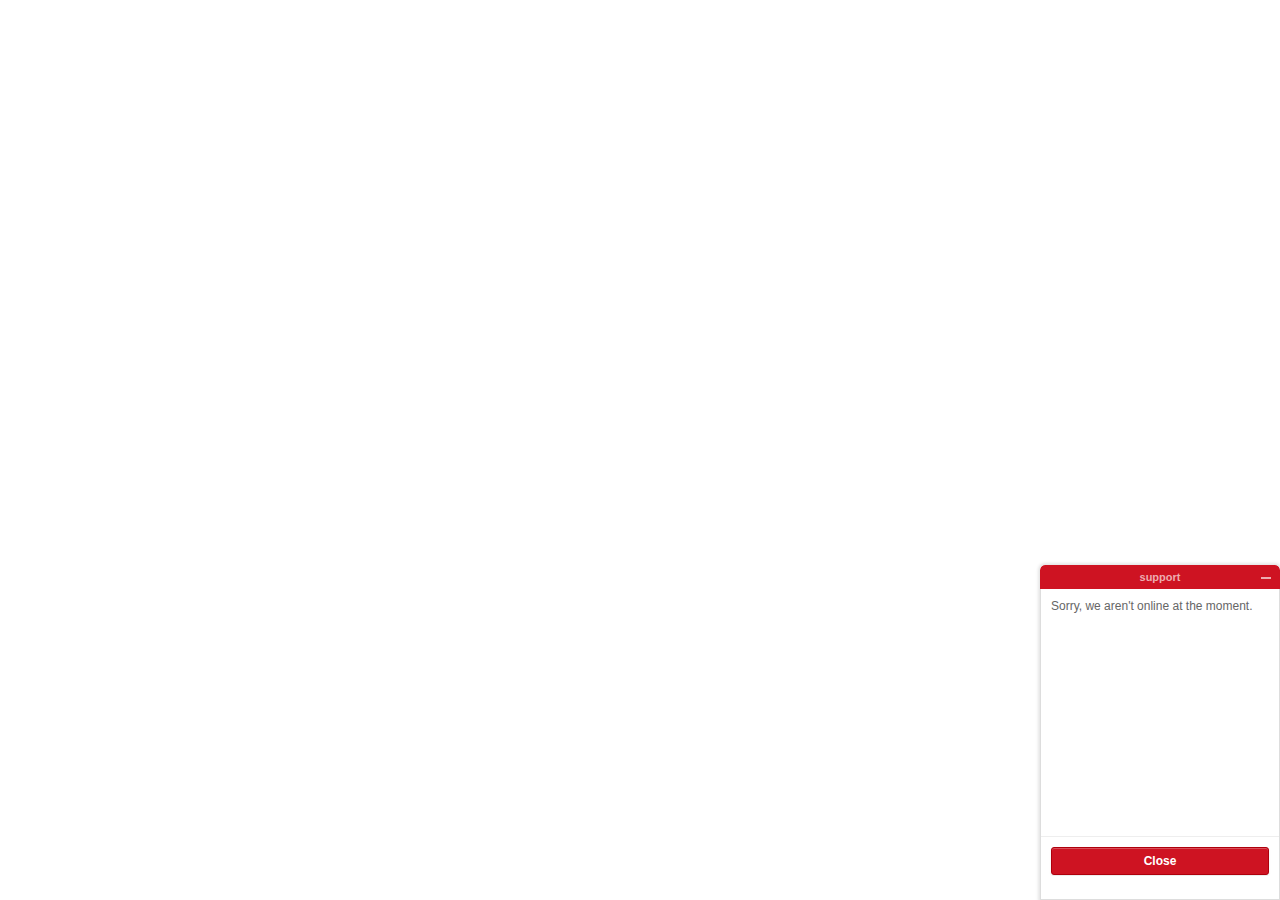
<file: Torpedo7 Air Series 700 Tent _ Recreational Tents _ Torpedo7 NZ_files/saved_resource(2).html>
<!DOCTYPE html>
<!-- saved from url=(0073)https://www.torpedo7.co.nz/products/T7RTFN8A711/title/air-series-700-tent -->
<html lang="en" dir="ltr" style="overflow-y: hidden;"><head><meta http-equiv="Content-Type" content="text/html; charset=UTF-8"><style>html,body{height:100%;width:100%;} *{border:0;padding:0;margin:0;box-sizing:border-box;-moz-box-sizing:border-box;-webkit-box-sizing:border-box}</style><style type="text/css" __jx__stylesheet_id="jcss_">


.meshim_widget_Widget {font-family:Verdana, Geneva, sans-serif;;font-family:Verdana, Geneva, sans-serif;;font-size:12px;;}
.meshim_widget_Widget textarea {font-family:Verdana, Geneva, sans-serif;;font-family:Verdana, Geneva, sans-serif;;font-size:12px;;}
.meshim_widget_Widget input {font-family:Verdana, Geneva, sans-serif;;font-family:Verdana, Geneva, sans-serif;;font-size:12px;;}
.meshim_widget_Widget button {font-family:Verdana, Geneva, sans-serif;;font-family:Verdana, Geneva, sans-serif;;font-size:12px;;}
.meshim_widget_Widget :lang(ja) * {font-weight:normal!important;font-style:normal!important;}
.meshim_widget_Widget :lang(ja) ::-webkit-input-placeholder {font-style:normal!important;}
.meshim_widget_Widget :lang(ja) :-moz-placeholder {font-style:normal!important;}
.meshim_widget_Widget :lang(ja) ::-moz-placeholder {font-style:normal!important;}
.meshim_widget_Widget :lang(ja) :-ms-input-placeholder {font-style:normal!important;}
.meshim_widget_Widget :lang(ja) .placeholder {font-style:normal!important;}
.meshim_widget_Widget :lang(ko) * {font-weight:normal!important;font-style:normal!important;}
.meshim_widget_Widget :lang(ko) ::-webkit-input-placeholder {font-style:normal!important;}
.meshim_widget_Widget :lang(ko) :-moz-placeholder {font-style:normal!important;}
.meshim_widget_Widget :lang(ko) ::-moz-placeholder {font-style:normal!important;}
.meshim_widget_Widget :lang(ko) :-ms-input-placeholder {font-style:normal!important;}
.meshim_widget_Widget :lang(ko) .placeholder {font-style:normal!important;}
.meshim_widget_Widget :lang(zh_CN) * {font-weight:normal!important;font-style:normal!important;}
.meshim_widget_Widget :lang(zh_CN) ::-webkit-input-placeholder {font-style:normal!important;}
.meshim_widget_Widget :lang(zh_CN) :-moz-placeholder {font-style:normal!important;}
.meshim_widget_Widget :lang(zh_CN) ::-moz-placeholder {font-style:normal!important;}
.meshim_widget_Widget :lang(zh_CN) :-ms-input-placeholder {font-style:normal!important;}
.meshim_widget_Widget :lang(zh_CN) .placeholder {font-style:normal!important;}
.meshim_widget_Widget :lang(zh_TW) * {font-weight:normal!important;font-style:normal!important;}
.meshim_widget_Widget :lang(zh_TW) ::-webkit-input-placeholder {font-style:normal!important;}
.meshim_widget_Widget :lang(zh_TW) :-moz-placeholder {font-style:normal!important;}
.meshim_widget_Widget :lang(zh_TW) ::-moz-placeholder {font-style:normal!important;}
.meshim_widget_Widget :lang(zh_TW) :-ms-input-placeholder {font-style:normal!important;}
.meshim_widget_Widget :lang(zh_TW) .placeholder {font-style:normal!important;}
.meshim_widget_Widget.popout {position:absolute;top:0; left:0;width:100%; height:100%;}
.meshim_widget_Widget * {-webkit-tap-highlight-color:transparent;}
.meshim_widget_Widget input:focus {outline:none;}
.meshim_widget_Widget select:focus {outline:none;}
.meshim_widget_Widget textarea:focus {outline:none;}
.meshim_widget_Widget button:focus {outline:none;}
.meshim_widget_Widget img {-ms-interpolation-mode:bicubic;}
.meshim_widget_Widget input:-moz-placeholder {opacity:1;}
.meshim_widget_Widget input::-moz-placeholder {opacity:1;}
.meshim_widget_Widget textarea:-moz-placeholder {opacity:1;}
.meshim_widget_Widget textarea::-moz-placeholder {opacity:1;}
.meshim_widget_Widget input::-moz-focus-inner {padding:0;border:0;}
.meshim_widget_Widget button::-moz-focus-inner {padding:0;border:0;}
.meshim_widget_Widget table {font-size:100%;color:inherit;border-collapse:collapse;border-spacing:0;}




.meshim_widget_components_ChatWindow {position:relative;color:#666;;}
.meshim_widget_components_ChatWindow.popout {padding:0;margin:0 auto;width:100%; height:100%;max-width:650px;background:#FFF;;}
.meshim_widget_components_ChatWindow.mobile {max-width:none;width:100%;height:auto;min-height:100%;}
.meshim_widget_components_ChatWindow.tablet {max-width:mobileMaxWidthL;;}









.meshim_widget_widgets_ViewStack {width:100%; height:100%;}




.meshim_widget_components_chatWindow_MenuStack {width:100%; height:100%;}
.meshim_widget_components_chatWindow_MenuStack {overflow:visible;}
.meshim_widget_components_chatWindow_MenuStack.popout {position:absolute;}




.meshim_widget_components_chatWindow_MainStack {width:100%; height:100%;}
.meshim_widget_components_chatWindow_MainStack {overflow:hidden;box-shadow:0px 0px 3px 2px rgba(0,0,0,0.1);;}
.meshim_widget_components_chatWindow_MainStack.ms_br {border-top-left-radius:5px;; border-top-right-radius:5px;;}
.meshim_widget_components_chatWindow_MainStack.ms_bm {border-top-left-radius:5px;; border-top-right-radius:5px;;}
.meshim_widget_components_chatWindow_MainStack.ms_bl {border-top-left-radius:5px;; border-top-right-radius:5px;;}
.meshim_widget_components_chatWindow_MainStack.ms_tr {border-bottom-left-radius:5px;; border-bottom-right-radius:5px;;}
.meshim_widget_components_chatWindow_MainStack.ms_tm {border-bottom-left-radius:5px;; border-bottom-right-radius:5px;;}
.meshim_widget_components_chatWindow_MainStack.ms_tl {border-bottom-left-radius:5px;; border-bottom-right-radius:5px;;}
.meshim_widget_components_chatWindow_MainStack.popout {margin:0 auto;max-width:650px;min-width:240px;min-height:335px;height:100%;border-radius:0;}
.meshim_widget_components_chatWindow_MainStack.mobile {min-width:0; min-height:0;max-width:none;}



.meshim_widget_widgets_Branding {display:inline-block;color:#999;;}



.meshim_widget_widgets_branding_Link {color:inherit;text-decoration:inherit;}



.meshim_widget_widgets_IconFont {font-family:zopim, "Segoe UI Symbol", "Arial Unicode MS", "Lucida Sans Unicode", sans-serif;speak:none;font-style:normal;font-weight:normal;line-height:1;-webkit-font-smoothing:antialiased;}
.meshim_widget_widgets_IconFont:focus {outline:none;}



.meshim_widget_widgets_branding_ZopimGolion {color:inherit;text-decoration:inherit;}
.meshim_widget_widgets_branding_ZopimGolion {font-size:10px;}
.meshim_widget_widgets_branding_ZopimGolion.mobile {font-size:11px;}
.meshim_widget_widgets_branding_ZopimGolion .logo {line-height:inherit;padding-top:2px;padding-right:1px;}



.meshim_widget_widgets_ChatWindowPanel {position:relative;margin:chatWindowPanelMargin;;}
.meshim_widget_widgets_ChatWindowPanel .container {position:relative;background:#FFF;;border-width:0 1px;;border-style:solid;;border-color:#DDD;;}
.meshim_widget_widgets_ChatWindowPanel .mobile_options_menu_icon {position:absolute;z-index:102;}
.meshim_widget_widgets_ChatWindowPanel .chat_window_panel_branding.hidden {display:none!important;}
.meshim_widget_widgets_ChatWindowPanel .chat_window_panel_branding {display:block;padding:5px;margin:10px 0;text-align:center;}
.meshim_widget_widgets_ChatWindowPanel .container_and_brand_wrapper {width:100%; height:100%;}
.meshim_widget_widgets_ChatWindowPanel.full_frame_layout .container {width:100%; height:100%;overfow:hidden;}
.meshim_widget_widgets_ChatWindowPanel.full_frame_layout {overflow:hidden;width:100%; height:100%;}
.meshim_widget_widgets_ChatWindowPanel.free_flow_layout .container {width:auto; height:auto;}
.meshim_widget_widgets_ChatWindowPanel.free_flow_layout {overflow:auto;width:auto; height:auto;}
.meshim_widget_widgets_ChatWindowPanel.free_flow_with_fixed_titlebar_layout .container_and_brand_wrapper {overflow:auto;-webkit-overflow-scrolling:touch;}
.meshim_widget_widgets_ChatWindowPanel.free_flow_with_fixed_titlebar_layout .container {width:auto; height:auto;}
.meshim_widget_widgets_ChatWindowPanel.free_flow_with_fixed_titlebar_layout {overflow:hidden;width:100%; height:100%;}
.meshim_widget_widgets_ChatWindowPanel.has_title_bar {padding-top:24px;;}
.meshim_widget_widgets_ChatWindowPanel.has_action_bar_at_bottom {padding-bottom:24px;;}
.meshim_widget_widgets_ChatWindowPanel.cwp_small {width:240px;;height:335px;;}
.meshim_widget_widgets_ChatWindowPanel.cwp_medium {width:290px;;height:400px;;}
.meshim_widget_widgets_ChatWindowPanel.cwp_large {width:350px;;height:450px;;}
.meshim_widget_widgets_ChatWindowPanel.cwp_full {width:100%; height:100%;}
.meshim_widget_widgets_ChatWindowPanel.cwp_mini {width:240px;;height:200px;;}
.meshim_widget_widgets_ChatWindowPanel.ltr .mobile_options_menu_icon {top:0; left:0;}
.meshim_widget_widgets_ChatWindowPanel.rtl .mobile_options_menu_icon {top:0; right:0;}



.meshim_widget_widgets_BorderOverlay {position:absolute;top:0; left:0;width:100%; height:100%;border-radius:inherit;}



.meshim_widget_widgets_titleBar_MinimizeButton {width:22px;height:22px;position:relative;overflow:hidden;}
.meshim_widget_widgets_titleBar_MinimizeButton .bar {width:10px;height:2px;margin:auto;background-color:#edabb0;;background-color:titleBarIconsColor;;}
.meshim_widget_widgets_titleBar_MinimizeButton .table {width:100%;height:100%;table-layout:fixed;border-spacing:0;border-collapse:collapse;}
.meshim_widget_widgets_titleBar_MinimizeButton .td {vertical-align:middle;}
.meshim_widget_widgets_titleBar_MinimizeButton .overlay {position:absolute;top:0; left:0;width:100%; height:100%;background-color:transparent;}



.meshim_widget_widgets_TitleBar.title_bar_popout {cursor:default;}
.meshim_widget_widgets_TitleBar {position:absolute;top:0; left:0;width:100%;overflow:hidden;z-index:10;height:24px;;color:#edabb0;;background:#ce1322;;}
.meshim_widget_widgets_TitleBar .border_overlay {border-width:0;;border-style:solid;;border-color:#DDD;;}
.meshim_widget_widgets_TitleBar .title .title_text {cursor:inherit;}
.meshim_widget_widgets_TitleBar .title .status_text {cursor:inherit;}
.meshim_widget_widgets_TitleBar .title .title_text {display:inline;display:titleBarTitleDisplay;;}
.meshim_widget_widgets_TitleBar .title .status_text {display:none;display:titleBarStatusDisplay;;}
.meshim_widget_widgets_TitleBar .title {white-space:nowrap;overflow:hidden;text-overflow:ellipsis;cursor:inherit;text-align:center;;font-size:11px;;line-height:24px;;font-weight:bold;;}
.meshim_widget_widgets_TitleBar.ltr .title {padding-left:60px;;padding-right:60px;;}
.meshim_widget_widgets_TitleBar.rtl .title {padding-left:60px;;padding-right:60px;;}
.meshim_widget_widgets_TitleBar .icons .icon_font:hover {titleBarItemHover;}
.meshim_widget_widgets_TitleBar .icons .icon_font {display:inline-block;text-align:center;padding-right:6px; padding-left:6px;line-height:24px;;}
.meshim_widget_widgets_TitleBar .icons .button_container {display:inline-block;vertical-align:middle;cursor:pointer;padding-top:2px;}
.meshim_widget_widgets_TitleBar .icons {position:absolute;cursor:default;color:titleBarIconsColor;;font-size:10px;;}
.meshim_widget_widgets_TitleBar.ltr .icons .button_container.last_child {padding-right:3px;}
.meshim_widget_widgets_TitleBar.ltr .icons {top:0; right:0;}
.meshim_widget_widgets_TitleBar.rtl .icons .button_container.last_child {padding-left:3px;}
.meshim_widget_widgets_TitleBar.rtl .icons {top:0; left:0;}
.meshim_widget_widgets_TitleBar.br {border-top-left-radius:5px;; border-top-right-radius:5px;;}
.meshim_widget_widgets_TitleBar.bm {border-top-left-radius:5px;; border-top-right-radius:5px;;}
.meshim_widget_widgets_TitleBar.bl {border-top-left-radius:5px;; border-top-right-radius:5px;;}
.meshim_widget_widgets_TitleBar.mobile .title {font-size:16px;;}
.meshim_widget_widgets_TitleBar.mobile.ltr .icons .button_container.last_child {padding:0;}
.meshim_widget_widgets_TitleBar.mobile.ltr .icons .button_container {padding:0;}
.meshim_widget_widgets_TitleBar.mobile.rtl .icons .button_container.last_child {padding:0;}
.meshim_widget_widgets_TitleBar.mobile.rtl .icons .button_container {padding:0;}
.meshim_widget_widgets_TitleBar.mobile {z-index:101;border-radius:0;}



.meshim_widget_widgets_ActionBar {position:absolute;bottom:0; left:0;overflow:hidden;z-index:10;width:100%;;height:24px;;color:#999;;background:#FFF;;padding-left:10px;; padding-right:10px;;}
.meshim_widget_widgets_ActionBar .border_overlay {border-width:0 1px 1px 1px;;border-style:solid;;border-color:#DDD;;}
.meshim_widget_widgets_ActionBar .actions {float:left;}
.meshim_widget_widgets_ActionBar .branding .icon_font {*color:#999;;*line-height:24px;;*text-decoration:none;}
.meshim_widget_widgets_ActionBar .branding:hover {color:#666;;}
.meshim_widget_widgets_ActionBar .branding {position:relative;float:right;color:#999;;line-height:24px;;}
.meshim_widget_widgets_ActionBar.rtl .actions {float:right;}
.meshim_widget_widgets_ActionBar.rtl .branding {float:left;}



.meshim_widget_widgets_Toast {color:#666;;background:rgba(255, 255, 255, 0.95);;padding:10px;;border-width:1px;;border-style:solid;;border-color:#DDD;;border-radius:5px;;box-shadow:0px 0px 3px 2px rgba(0,0,0,0.1);;}



.meshim_widget_widgets_toast_disconnected_Image .dot {margin-right:3px;}



.meshim_widget_widgets_toast_disconnected_image_Dot.dark {opacity:1;}
.meshim_widget_widgets_toast_disconnected_image_Dot {position:relative;display:inline-block;width:6px; height:6px;background:#666;;border-radius:50%;opacity:0.5;transition:all 0.3s;}



.meshim_widget_widgets_toast_Disconnected {color:#666;;background:rgba(255, 255, 255, 0.95);;padding:10px;;border-width:1px;;border-style:solid;;border-color:#DDD;;border-radius:5px;;box-shadow:0px 0px 3px 2px rgba(0,0,0,0.1);;}
.meshim_widget_widgets_toast_Disconnected.toast_disconnected {cursor:pointer;}
.meshim_widget_widgets_toast_Disconnected {text-align:center;}
.meshim_widget_widgets_toast_Disconnected .reconnecting_toast_text {display:block;margin-left:34px;font-weight:bold;text-align:left;}
.meshim_widget_widgets_toast_Disconnected .reconnecting_toast_image {float:left;margin-top:-2px;}



.meshim_widget_widgets_ChatWindowDisconnectedToast .toast {display:inline-block;max-width:80%;}
.meshim_widget_widgets_ChatWindowDisconnectedToast {position:absolute;z-index:1000;top:40px;left:0;width:100%;height:0;text-align:center;}
.meshim_widget_widgets_ChatWindowDisconnectedToast.mobile {position:fixed;top:60px;}



.meshim_widget_components_chatWindow_PreChatOfflineForm {position:relative;margin:chatWindowPanelMargin;;}
.meshim_widget_components_chatWindow_PreChatOfflineForm .container {position:relative;background:#FFF;;border-width:0 1px;;border-style:solid;;border-color:#DDD;;}
.meshim_widget_components_chatWindow_PreChatOfflineForm .mobile_options_menu_icon {position:absolute;z-index:102;}
.meshim_widget_components_chatWindow_PreChatOfflineForm .chat_window_panel_branding.hidden {display:none!important;}
.meshim_widget_components_chatWindow_PreChatOfflineForm .chat_window_panel_branding {display:block;padding:5px;margin:10px 0;text-align:center;}
.meshim_widget_components_chatWindow_PreChatOfflineForm .container_and_brand_wrapper {width:100%; height:100%;}
.meshim_widget_components_chatWindow_PreChatOfflineForm.full_frame_layout .container {width:100%; height:100%;overfow:hidden;}
.meshim_widget_components_chatWindow_PreChatOfflineForm.full_frame_layout {overflow:hidden;width:100%; height:100%;}
.meshim_widget_components_chatWindow_PreChatOfflineForm.free_flow_layout .container {width:auto; height:auto;}
.meshim_widget_components_chatWindow_PreChatOfflineForm.free_flow_layout {overflow:auto;width:auto; height:auto;}
.meshim_widget_components_chatWindow_PreChatOfflineForm.free_flow_with_fixed_titlebar_layout .container_and_brand_wrapper {overflow:auto;-webkit-overflow-scrolling:touch;}
.meshim_widget_components_chatWindow_PreChatOfflineForm.free_flow_with_fixed_titlebar_layout .container {width:auto; height:auto;}
.meshim_widget_components_chatWindow_PreChatOfflineForm.free_flow_with_fixed_titlebar_layout {overflow:hidden;width:100%; height:100%;}
.meshim_widget_components_chatWindow_PreChatOfflineForm.has_title_bar {padding-top:24px;;}
.meshim_widget_components_chatWindow_PreChatOfflineForm.has_action_bar_at_bottom {padding-bottom:24px;;}
.meshim_widget_components_chatWindow_PreChatOfflineForm.cwp_small {width:240px;;height:335px;;}
.meshim_widget_components_chatWindow_PreChatOfflineForm.cwp_medium {width:290px;;height:400px;;}
.meshim_widget_components_chatWindow_PreChatOfflineForm.cwp_large {width:350px;;height:450px;;}
.meshim_widget_components_chatWindow_PreChatOfflineForm.cwp_full {width:100%; height:100%;}
.meshim_widget_components_chatWindow_PreChatOfflineForm.cwp_mini {width:240px;;height:200px;;}
.meshim_widget_components_chatWindow_PreChatOfflineForm.ltr .mobile_options_menu_icon {top:0; left:0;}
.meshim_widget_components_chatWindow_PreChatOfflineForm.rtl .mobile_options_menu_icon {top:0; right:0;}
.meshim_widget_components_chatWindow_PreChatOfflineForm .disconnected_toast.hide {display:none;}



.meshim_widget_widgets_AbsolutePaddingContainer {position:relative;*overflow:visible;width:100%;height:100%;}



.meshim_widget_widgets_ChatWindowContent {position:relative;*overflow:visible;width:100%;height:100%;}
.meshim_widget_widgets_ChatWindowContent.mobile {margin:0 auto;height:auto;border:none;max-width:mobileMaxWidthS;;}
.meshim_widget_widgets_ChatWindowContent.tablet {max-width:mobileMaxWidth;;}








.meshim_widget_widgets_ScrollableFrame {position:relative;width:100%; height:100%;}
.meshim_widget_widgets_ScrollableFrame .scrollable_inner {position:relative;width:100%; height:100%;}
.meshim_widget_widgets_ScrollableFrame .scrollable_inner {overflow-x:hidden;overflow-y:auto;padding-bottom:0!important;}
.meshim_widget_widgets_ScrollableFrame .scrollable_fixed_top {position:absolute;left:0; right:0;pointer-events:none;}
.meshim_widget_widgets_ScrollableFrame .scrollable_fixed_bottom {position:absolute;left:0; right:0;pointer-events:none;}
.meshim_widget_widgets_ScrollableFrame .scrollable_fixed_top {top:0;height:5px;;background:#000;background:-o-linear-gradient(top,rgba(0,0,0,0.05),rgba(0,0,0,0));background:-moz-linear-gradient(top,rgba(0,0,0,0.05),rgba(0,0,0,0));background:-ms-linear-gradient(top,rgba(0,0,0,0.05),rgba(0,0,0,0));background:linear-gradient(top,rgba(0,0,0,0.05),rgba(0,0,0,0));background:-webkit-gradient(linear,center top,center bottom,from(rgba(0,0,0,0.05)),to(rgba(0,0,0,0)));filter:progid:DXImageTransform.Microsoft.gradient(startColorstr=#0d000000, endColorstr=#00000000);-ms-filter:progid:DXImageTransform.Microsoft.gradient(startColorstr=#0d000000, endColorstr=#00000000);;background-color:transparent;;}
.meshim_widget_widgets_ScrollableFrame .scrollable_fixed_bottom {bottom:0;height:5px;;background:#000;background:-o-linear-gradient(top,rgba(0,0,0,0),rgba(0,0,0,0.05));background:-moz-linear-gradient(top,rgba(0,0,0,0),rgba(0,0,0,0.05));background:-ms-linear-gradient(top,rgba(0,0,0,0),rgba(0,0,0,0.05));background:linear-gradient(top,rgba(0,0,0,0),rgba(0,0,0,0.05));background:-webkit-gradient(linear,center top,center bottom,from(rgba(0,0,0,0)),to(rgba(0,0,0,0.05)));filter:progid:DXImageTransform.Microsoft.gradient(startColorstr=#00000000, endColorstr=#0d000000);-ms-filter:progid:DXImageTransform.Microsoft.gradient(startColorstr=#00000000, endColorstr=#0d000000);;background-color:transparent;;}
.meshim_widget_widgets_ScrollableFrame.scroll_top .scrollable_fixed_top {display:none;}
.meshim_widget_widgets_ScrollableFrame.scroll_bottom .scrollable_fixed_bottom {display:none;}
.meshim_widget_widgets_ScrollableFrame.sf_small .scrollable_inner {padding:10px;;}
.meshim_widget_widgets_ScrollableFrame.sf_small {padding:scrollableFramePaddingSmall;;}
.meshim_widget_widgets_ScrollableFrame.sf_medium .scrollable_inner {padding:20px;;}
.meshim_widget_widgets_ScrollableFrame.sf_medium {padding:scrollableFramePaddingMedium;;}
.meshim_widget_widgets_ScrollableFrame.sf_large .scrollable_inner {padding:20px;;}
.meshim_widget_widgets_ScrollableFrame.sf_large {padding:scrollableFramePaddingLarge;;}
@media only screen and (max-width: 300px) { .meshim_widget_widgets_ScrollableFrame.popout   .scrollable_inner {padding:10px;;} }
@media only screen and (max-width: 300px) { .meshim_widget_widgets_ScrollableFrame.popout   {padding:scrollableFramePaddingSmall;;} }
@media only screen and (min-width: 300px) and (max-width: 500px) { .meshim_widget_widgets_ScrollableFrame.popout   .scrollable_inner {padding:20px;;} }
@media only screen and (min-width: 300px) and (max-width: 500px) { .meshim_widget_widgets_ScrollableFrame.popout   {padding:scrollableFramePaddingMedium;;} }
@media only screen and (min-width: 500px) { .meshim_widget_widgets_ScrollableFrame.popout   .scrollable_inner {padding:20px;;} }
@media only screen and (min-width: 500px) { .meshim_widget_widgets_ScrollableFrame.popout   {padding:scrollableFramePaddingLarge;;} }
.meshim_widget_widgets_ScrollableFrame.mobile .scrollable_inner {padding:10px;}
.meshim_widget_widgets_ScrollableFrame.mobile {border-bottom:none;}



.meshim_widget_components_chatWindow_preChatOfflineForm_PastHistoryNotice.desktop.medium {margin-bottom:5px;top:-10px;}
.meshim_widget_components_chatWindow_preChatOfflineForm_PastHistoryNotice.desktop.large {margin-bottom:5px;top:-10px;}
.meshim_widget_components_chatWindow_preChatOfflineForm_PastHistoryNotice:hover {color:#666;;}
.meshim_widget_components_chatWindow_preChatOfflineForm_PastHistoryNotice {position:relative;text-align:center;padding-bottom:10px;border-bottom:1px solid #DDD;cursor:pointer;color:#999;;margin-bottom:15px;}
.meshim_widget_components_chatWindow_preChatOfflineForm_PastHistoryNotice .clock {position:relative;display:inline;top:4px;font-size:16px;padding-right:8px;}
.meshim_widget_components_chatWindow_preChatOfflineForm_PastHistoryNotice.rtl .clock {padding-right:0;padding-left:8px;}
.meshim_widget_components_chatWindow_preChatOfflineForm_PastHistoryNotice .history_link {color:#666;;text-decoration:underline;}



.meshim_widget_widgets_form_OfflineDeflection.mobile .channel_icon {font-size:38px;padding-right:10px;}
.meshim_widget_widgets_form_OfflineDeflection .label {display:block;margin-bottom:5px;font-weight:bold;}
.meshim_widget_widgets_form_OfflineDeflection .channel_icon {display:inline-block;font-size:25px;padding-right:5px;margin-top:4px;cursor:pointer;text-decoration:none;outline:none;}
.meshim_widget_widgets_form_OfflineDeflection .channel_messenger {color:#0084FF;}
.meshim_widget_widgets_form_OfflineDeflection .channel_twitter {color:#1DA1F2;}
.meshim_widget_widgets_form_OfflineDeflection {padding-bottom:15px;}




.meshim_widget_widgets_FakeInput {display:block;-webkit-appearance:none;*overflow:visible;width:100%;color:#666;;background:#FFF;;padding:6px;;border-width:1px;;border-style:solid;;border-color:#DDD;;border-radius:5px;;box-shadow:inputShadow;;}
.meshim_widget_widgets_FakeInput:focus {color:inputFocusColor;;background:inputFocusBg;;border-color:#d22a37;;box-shadow:inputFocusShadow;;outline:none;}
.meshim_widget_widgets_FakeInput.focus {color:inputFocusColor;;background:inputFocusBg;;border-color:#d22a37;;box-shadow:inputFocusShadow;;outline:none;}
.meshim_widget_widgets_FakeInput::-webkit-input-placeholder {color:#AAA;;font-style:italic;;}
.meshim_widget_widgets_FakeInput:-moz-placeholder {color:#AAA;;font-style:italic;;}
.meshim_widget_widgets_FakeInput::-moz-placeholder {color:#AAA;;font-style:italic;;}
.meshim_widget_widgets_FakeInput:-ms-input-placeholder {color:#AAA;;font-style:italic;;}
.meshim_widget_widgets_FakeInput.placeholder {color:#AAA;;font-style:italic;;}
.meshim_widget_widgets_FakeInput.invalid {color:inputInvalidColor;;background:inputInvalidBg;;border-color:#CC0000;;box-shadow:inputInvalidShadow;;}
.meshim_widget_widgets_FakeInput.invalid.mobile {padding-right:30px;}
.meshim_widget_widgets_FakeInput.invalid.rtl.mobile {padding-right:6px;;padding-left:30px;}
.meshim_widget_widgets_FakeInput.unstyled {border:none;background:transparent;box-shadow:none;}
.meshim_widget_widgets_FakeInput.standalone {margin-top:10px;margin-bottom:5px;}




.meshim_widget_widgets_Gravatar .avatar {background:#FFF;}
.meshim_widget_widgets_Gravatar.hide_auth_type .auth_type {display:none!important;}
.meshim_widget_widgets_Gravatar {width:60px;height:60px;position:relative;overflow:hidden;border-width:0;;border-style:solid;;border-color:#DDD;;border-radius:3px;;box-shadow:avatarShadow;;}



.meshim_widget_widgets_Avatar .avatar {background:#FFF;}
.meshim_widget_widgets_Avatar.hide_auth_type .auth_type {display:none!important;}
.meshim_widget_widgets_Avatar {width:60px;height:60px;position:relative;overflow:hidden;border-width:0;;border-style:solid;;border-color:#DDD;;border-radius:3px;;box-shadow:avatarShadow;;}






.meshim_widget_widgets_iconFont_Button .icon_font {display:inline;line-height:inherit;vertical-align:middle;font-size:14px;;}
.meshim_widget_widgets_iconFont_Button {background:transparent;border:none;color:inherit;}
.meshim_widget_widgets_iconFont_Button.mobile .icon_font {position:relative;font-size:18px;;}



.meshim_widget_widgets_ErrorMessage {margin-top:5px;;margin-bottom:10px;;color:#CC0000;;font-weight:bold;;font-style:italic;;}




.meshim_widget_widgets_TextField {display:block;-webkit-appearance:none;*overflow:visible;width:100%;color:#666;;background:#FFF;;padding:6px;;border-width:1px;;border-style:solid;;border-color:#DDD;;border-radius:5px;;box-shadow:inputShadow;;}
.meshim_widget_widgets_TextField:focus {color:inputFocusColor;;background:inputFocusBg;;border-color:#d22a37;;box-shadow:inputFocusShadow;;outline:none;}
.meshim_widget_widgets_TextField.focus {color:inputFocusColor;;background:inputFocusBg;;border-color:#d22a37;;box-shadow:inputFocusShadow;;outline:none;}
.meshim_widget_widgets_TextField::-webkit-input-placeholder {color:#AAA;;font-style:italic;;}
.meshim_widget_widgets_TextField:-moz-placeholder {color:#AAA;;font-style:italic;;}
.meshim_widget_widgets_TextField::-moz-placeholder {color:#AAA;;font-style:italic;;}
.meshim_widget_widgets_TextField:-ms-input-placeholder {color:#AAA;;font-style:italic;;}
.meshim_widget_widgets_TextField.placeholder {color:#AAA;;font-style:italic;;}
.meshim_widget_widgets_TextField.invalid {color:inputInvalidColor;;background:inputInvalidBg;;border-color:#CC0000;;box-shadow:inputInvalidShadow;;}
.meshim_widget_widgets_TextField.invalid.mobile {padding-right:30px;}
.meshim_widget_widgets_TextField.invalid.rtl.mobile {padding-right:6px;;padding-left:30px;}
.meshim_widget_widgets_TextField.unstyled {border:none;background:transparent;box-shadow:none;}
.meshim_widget_widgets_TextField.standalone {margin-top:10px;margin-bottom:5px;}





.meshim_widget_widgets_EmailField {display:block;-webkit-appearance:none;*overflow:visible;width:100%;color:#666;;background:#FFF;;padding:6px;;border-width:1px;;border-style:solid;;border-color:#DDD;;border-radius:5px;;box-shadow:inputShadow;;}
.meshim_widget_widgets_EmailField:focus {color:inputFocusColor;;background:inputFocusBg;;border-color:#d22a37;;box-shadow:inputFocusShadow;;outline:none;}
.meshim_widget_widgets_EmailField.focus {color:inputFocusColor;;background:inputFocusBg;;border-color:#d22a37;;box-shadow:inputFocusShadow;;outline:none;}
.meshim_widget_widgets_EmailField::-webkit-input-placeholder {color:#AAA;;font-style:italic;;}
.meshim_widget_widgets_EmailField:-moz-placeholder {color:#AAA;;font-style:italic;;}
.meshim_widget_widgets_EmailField::-moz-placeholder {color:#AAA;;font-style:italic;;}
.meshim_widget_widgets_EmailField:-ms-input-placeholder {color:#AAA;;font-style:italic;;}
.meshim_widget_widgets_EmailField.placeholder {color:#AAA;;font-style:italic;;}
.meshim_widget_widgets_EmailField.invalid {color:inputInvalidColor;;background:inputInvalidBg;;border-color:#CC0000;;box-shadow:inputInvalidShadow;;}
.meshim_widget_widgets_EmailField.invalid.mobile {padding-right:30px;}
.meshim_widget_widgets_EmailField.invalid.rtl.mobile {padding-right:6px;;padding-left:30px;}
.meshim_widget_widgets_EmailField.unstyled {border:none;background:transparent;box-shadow:none;}
.meshim_widget_widgets_EmailField.standalone {margin-top:10px;margin-bottom:5px;}





.meshim_widget_widgets_PhoneField {display:block;-webkit-appearance:none;*overflow:visible;width:100%;color:#666;;background:#FFF;;padding:6px;;border-width:1px;;border-style:solid;;border-color:#DDD;;border-radius:5px;;box-shadow:inputShadow;;}
.meshim_widget_widgets_PhoneField:focus {color:inputFocusColor;;background:inputFocusBg;;border-color:#d22a37;;box-shadow:inputFocusShadow;;outline:none;}
.meshim_widget_widgets_PhoneField.focus {color:inputFocusColor;;background:inputFocusBg;;border-color:#d22a37;;box-shadow:inputFocusShadow;;outline:none;}
.meshim_widget_widgets_PhoneField::-webkit-input-placeholder {color:#AAA;;font-style:italic;;}
.meshim_widget_widgets_PhoneField:-moz-placeholder {color:#AAA;;font-style:italic;;}
.meshim_widget_widgets_PhoneField::-moz-placeholder {color:#AAA;;font-style:italic;;}
.meshim_widget_widgets_PhoneField:-ms-input-placeholder {color:#AAA;;font-style:italic;;}
.meshim_widget_widgets_PhoneField.placeholder {color:#AAA;;font-style:italic;;}
.meshim_widget_widgets_PhoneField.invalid {color:inputInvalidColor;;background:inputInvalidBg;;border-color:#CC0000;;box-shadow:inputInvalidShadow;;}
.meshim_widget_widgets_PhoneField.invalid.mobile {padding-right:30px;}
.meshim_widget_widgets_PhoneField.invalid.rtl.mobile {padding-right:6px;;padding-left:30px;}
.meshim_widget_widgets_PhoneField.unstyled {border:none;background:transparent;box-shadow:none;}
.meshim_widget_widgets_PhoneField.standalone {margin-top:10px;margin-bottom:5px;}




.meshim_widget_widgets_form_Profile .fake_input {position:relative;overflow:hidden;transform:translateZ(0);*zoom:1;}
.meshim_widget_widgets_form_Profile .avatar {float:left;width:32px; height:32px;margin-right:5px;profileFormLoggedIn;}
.meshim_widget_widgets_form_Profile.rtl .avatar {float:right;margin-right:0;margin-left:5px;}
.meshim_widget_widgets_form_Profile .internal_placeholder {float:left;vertical-align:top;cursor:pointer;}
.meshim_widget_widgets_form_Profile.rtl .internal_placeholder {float:right;}
.meshim_widget_widgets_form_Profile .profile_divider {vertical-align:top;margin-right:5px;}
.meshim_widget_widgets_form_Profile.rtl .profile_divider {margin-right:0;margin-left:5px;}
.meshim_widget_widgets_form_Profile .internal_placeholder {line-height:18px;*line-height:18px!important;}
.meshim_widget_widgets_form_Profile .profile_divider {line-height:18px;*line-height:18px!important;}
.meshim_widget_widgets_form_Profile .edit_external .edit_external_label {vertical-align:middle;}
.meshim_widget_widgets_form_Profile .edit_external .edit_external_types .profile_form_edit_external {display:inline-block;}
.meshim_widget_widgets_form_Profile .edit_external .edit_external_types {display:inline-block;vertical-align:middle;}
.meshim_widget_widgets_form_Profile .edit_external {margin-top:5px;color:#AAA;;margin-bottom:15px;}
.meshim_widget_widgets_form_Profile.rtl .edit_external .edit_external_types .profile_form_edit_external {margin-left:0;margin-right:5px;}
.meshim_widget_widgets_form_Profile .logged_in_name {font-weight:bold;}
.meshim_widget_widgets_form_Profile .logged_in_name.buttons_pad {padding-right:40px;}
.meshim_widget_widgets_form_Profile .logged_in_name {display:block;white-space:nowrap;overflow:hidden;text-overflow:ellipsis;}
.meshim_widget_widgets_form_Profile .logged_in_email {display:block;white-space:nowrap;overflow:hidden;text-overflow:ellipsis;}
.meshim_widget_widgets_form_Profile.rtl .logged_in_name {padding-right:0;}
.meshim_widget_widgets_form_Profile.rtl .logged_in_name.buttons_pad {padding-left:40px;}
.meshim_widget_widgets_form_Profile .logged_in_actions button:hover {color:#444;;}
.meshim_widget_widgets_form_Profile .logged_in_actions button:focus {color:#444;;}
.meshim_widget_widgets_form_Profile .logged_in_actions button {margin-left:5px;}
.meshim_widget_widgets_form_Profile .logged_in_actions .divider {font-size:10px;;line-height:1.5;margin:0 5px;cursor:default;opacity:0.5;}
.meshim_widget_widgets_form_Profile .logged_in_actions {position:absolute;top:0; right:0;color:#AAA;;margin-top:5px;margin-right:5px;}
.meshim_widget_widgets_form_Profile.rtl .logged_in_actions {right:auto;left:0;}
.meshim_widget_widgets_form_Profile .floater .floater_inner .floater_inner_seriously {display:table-cell;vertical-align:middle;}
.meshim_widget_widgets_form_Profile .floater .floater_inner {display:table;}
.meshim_widget_widgets_form_Profile .floater {display:block;overflow:hidden;*position:relative!important;}
.meshim_widget_widgets_form_Profile.internal_enabled .floater {float:right;*float:right!important;}
.meshim_widget_widgets_form_Profile.rtl.internal_enabled .floater {float:left;}
.meshim_widget_widgets_form_Profile.logged_in .floater .floater_inner {table-layout:fixed;width:100%;height:32px;}
.meshim_widget_widgets_form_Profile.internal_disabled .floater .floater_inner {table-layout:fixed;width:100%;height:32px;}
.meshim_widget_widgets_form_Profile.logged_in .fake_input {background:#EEE;;border-radius:5px;;border-width:0;;border-style:formSubmittedBorderStyle;;border-color:formSubmittedBorderColor;;}
.meshim_widget_widgets_form_Profile.logged_in .floater {float:none!important;}
.meshim_widget_widgets_form_Profile .profile_form_icon {cursor:pointer;display:inline-block;margin-left:8px;height:17px; font-size:17px;line-height:21px;*padding:0!important;*margin-left:8px!important;}
.meshim_widget_widgets_form_Profile.rtl .profile_form_icon {margin-left:0;margin-right:8px;}
.meshim_widget_widgets_form_Profile .field.last-child {margin-bottom:0;}
.meshim_widget_widgets_form_Profile .field.profile_field.zero_margin {margin-bottom:0;}
.meshim_widget_widgets_form_Profile .field.profile_field {*padding:0!important;}
.meshim_widget_widgets_form_Profile .field {margin-bottom:15px;}
.meshim_widget_widgets_form_Profile .label {display:block;margin-bottom:5px;font-weight:bold;}
.meshim_widget_widgets_form_Profile.mobile .avatar {width:36px; height:36px;}
.meshim_widget_widgets_form_Profile.mobile.available_types .fake_input .internal_placeholder {line-height:25px;}
.meshim_widget_widgets_form_Profile.mobile.available_types .fake_input .profile_divider {line-height:44px;margin-right:10px;}
.meshim_widget_widgets_form_Profile.mobile.available_types .floater {position:absolute;top:0;right:-2px;height:100%;}
.meshim_widget_widgets_form_Profile.mobile.available_types .profile_form_icon .icon_font {text-align:center;}
.meshim_widget_widgets_form_Profile.mobile.available_types .profile_form_icon.google {padding-left:8px; padding-right:8px;}
.meshim_widget_widgets_form_Profile.mobile.available_types .profile_form_icon {margin-left:0; margin-right:0;width:auto;height:46px;padding:13px 12px 10px;border-width:0 0 0 1px;border-radius:0;}
.meshim_widget_widgets_form_Profile.mobile.available_types.logged_in .floater {position:relative;top:0; right:0; left:0;}
.meshim_widget_widgets_form_Profile.mobile .logged_in_name {padding-right:80px;}
.meshim_widget_widgets_form_Profile.mobile .logged_in_email {padding-right:80px;}
.meshim_widget_widgets_form_Profile.mobile .logged_in_actions button {height:100%;padding:0 5px;}
.meshim_widget_widgets_form_Profile.mobile .logged_in_actions {margin:0px;height:100%;}
.meshim_widget_widgets_form_Profile.mobile .editing .name_container input.invalid ~ .error_icon {display:block;}
.meshim_widget_widgets_form_Profile.mobile .editing .name_container {position:relative;}
.meshim_widget_widgets_form_Profile.mobile .editing .email_container input.invalid ~ .error_icon {display:block;}
.meshim_widget_widgets_form_Profile.mobile .editing .email_container {position:relative;}
.meshim_widget_widgets_form_Profile.mobile .edit_external .edit_external_types {display:block;margin-top:10px;}
.meshim_widget_widgets_form_Profile.mobile .edit_external {margin-bottom:15px;}
.meshim_widget_widgets_form_Profile.rtl.mobile .floater {right:auto;left:-2px;}
.meshim_widget_widgets_form_Profile.rtl.mobile .profile_divider {margin-right:0;margin-left:10px;}
.meshim_widget_widgets_form_Profile.rtl.mobile .logged_in_name {padding-right:0;padding-left:80px;}
.meshim_widget_widgets_form_Profile.rtl.mobile .logged_in_email {padding-right:0;padding-left:80px;}
.meshim_widget_widgets_form_Profile.rtl.mobile.available_types .profile_form_icon {border-width:0 1px 0 0;}
.meshim_widget_widgets_form_Profile.disabled .field {margin-bottom:0;}
.meshim_widget_widgets_form_Profile.disabled .fake_input {border:none;background:transparent;}
.meshim_widget_widgets_form_Profile.disabled .field_phone {display:none;}



.meshim_widget_widgets_iconFont_Auth {font-family:zopim, "Segoe UI Symbol", "Arial Unicode MS", "Lucida Sans Unicode", sans-serif;speak:none;font-style:normal;font-weight:normal;line-height:1;-webkit-font-smoothing:antialiased;}
.meshim_widget_widgets_iconFont_Auth:focus {outline:none;}
.meshim_widget_widgets_iconFont_Auth.facebook {color:#3B5998;;}
.meshim_widget_widgets_iconFont_Auth.twitter {color:#00ACEE;;}
.meshim_widget_widgets_iconFont_Auth.hoverable:hover.facebook {color:#637BAD;;}
.meshim_widget_widgets_iconFont_Auth.hoverable:hover.twitter {color:#7EB2D4;;}
.meshim_widget_widgets_iconFont_Auth.hoverable:hover.google {opacity:0.8;}
.meshim_widget_widgets_iconFont_Auth.hoverable:focus.facebook {color:#637BAD;;}
.meshim_widget_widgets_iconFont_Auth.hoverable:focus.twitter {color:#7EB2D4;;}
.meshim_widget_widgets_iconFont_Auth.hoverable:focus.google {opacity:0.8;}
.meshim_widget_widgets_iconFont_Auth.hoverable:active.facebook {color:#637BAD;;}
.meshim_widget_widgets_iconFont_Auth.hoverable:active.twitter {color:#7EB2D4;;}
.meshim_widget_widgets_iconFont_Auth.hoverable:active.google {opacity:0.8;}



.meshim_widget_widgets_gravatar_GravatarImage {position:relative;}
.meshim_widget_widgets_gravatar_GravatarImage .img {width:100%; height:100%;}
.meshim_widget_widgets_gravatar_GravatarImage .auth_type.facebook {color:#3B5998;;}
.meshim_widget_widgets_gravatar_GravatarImage .auth_type.twitter {color:#00ACEE;;}
.meshim_widget_widgets_gravatar_GravatarImage .auth_type.google {font-size:9px;padding-top:3px;padding-right:1px;padding-left:1px;}
.meshim_widget_widgets_gravatar_GravatarImage .auth_type {position:absolute;bottom:0; left:0;background:#FFF;font-size:12px; width:12px; height:12px;line-height:16px;overflow:hidden;border-radius:2px;}



.meshim_widget_widgets_gravatar_GravatarOne .avatar {width:100%;height:100%;border:0px none;}
.meshim_widget_widgets_gravatar_GravatarOne {position:relative;width:100%;height:100%;}



.meshim_widget_widgets_iconFont_Google2019 *:not(.hide) {position:absolute;}
.meshim_widget_widgets_iconFont_Google2019 {position:relative;}
.meshim_widget_widgets_iconFont_Google2019 .blue {color:#4285f4;}
.meshim_widget_widgets_iconFont_Google2019 .green {color:#34A853;}
.meshim_widget_widgets_iconFont_Google2019 .yellow {color:#FBBC05;}
.meshim_widget_widgets_iconFont_Google2019 .red {color:#EA4335;}
.meshim_widget_widgets_iconFont_Google2019 .hide {visibility:hidden;}



.meshim_widget_widgets_Form {*zoom:1;}
.meshim_widget_widgets_Form .input_text {width:100%;}
.meshim_widget_widgets_Form .input_email {width:100%;}
.meshim_widget_widgets_Form textarea {width:100%;}
.meshim_widget_widgets_Form select {width:100%;}
.meshim_widget_widgets_Form .label {display:block;}
.meshim_widget_widgets_Form .error_message {display:block;}
.meshim_widget_widgets_Form .option_label {display:block;}
.meshim_widget_widgets_Form .input_checkbox {display:inline-block;float:left;clear:both;}
.meshim_widget_widgets_Form .input_input_radio {display:inline-block;float:left;clear:both;}
.meshim_widget_widgets_Form .input_input_checkbox {display:inline-block;float:left;clear:both;}
.meshim_widget_widgets_Form .field.field_radio .input input {width:16px; height:16px;}
.meshim_widget_widgets_Form .field.field_radio .input label {padding-left:20px;line-height:16px;}
.meshim_widget_widgets_Form .field.field_radio .input label.disabled {color:#ccc;inputDisabled;}
.meshim_widget_widgets_Form .field.field_department .input input {width:16px; height:16px;}
.meshim_widget_widgets_Form .field.field_department .input label {padding-left:20px;line-height:16px;}
.meshim_widget_widgets_Form .field.field_department .input label.disabled {color:#ccc;inputDisabled;}
.meshim_widget_widgets_Form .field.field_checkbox input {width:16px; height:16px;}
.meshim_widget_widgets_Form .field.field_checkbox label {padding-left:20px;line-height:15px;}
.meshim_widget_widgets_Form .field.field_checkbox_multiple .input input {width:16px; height:16px;}
.meshim_widget_widgets_Form .field.field_checkbox_multiple .input label {padding-left:20px;line-height:15px;}
.meshim_widget_widgets_Form .field {margin-bottom:15px;}
.meshim_widget_widgets_Form .label {margin-bottom:5px;font-weight:bold;}
.meshim_widget_widgets_Form textarea {min-height:70px; *height:70px;resize:vertical;}
.meshim_widget_widgets_Form .option_label:last-child {margin-bottom:0;}
.meshim_widget_widgets_Form .option_label {margin-bottom:5px;}
.meshim_widget_widgets_Form .error_message {padding-bottom:5px;}
.meshim_widget_widgets_Form.read_only .field_radio .input_input_radio {display:none;}
.meshim_widget_widgets_Form.read_only .field_radio .input_input_checkbox {display:none;}
.meshim_widget_widgets_Form.read_only .field_checkbox_multiple .input_input_radio {display:none;}
.meshim_widget_widgets_Form.read_only .field_checkbox_multiple .input_input_checkbox {display:none;}
.meshim_widget_widgets_Form.read_only textarea {overflow:hidden;}
.meshim_widget_widgets_Form.read_only .input_checkbox_multiple label:after {content:',';}
.meshim_widget_widgets_Form.read_only .input_checkbox_multiple label.last-checked:after {content:none;}
.meshim_widget_widgets_Form.read_only .input_checkbox_multiple label.last-checked {margin-right:0;}
.meshim_widget_widgets_Form.read_only .input_checkbox_multiple label {display:inline;margin-right:0.5em;}
.meshim_widget_widgets_Form.read_only .field {padding:6px;margin-bottom:0;}
.meshim_widget_widgets_Form.read_only .input_text {border:none;padding:0;resize:none;background:transparent;}
.meshim_widget_widgets_Form.read_only .input_email {border:none;padding:0;resize:none;background:transparent;}
.meshim_widget_widgets_Form.read_only textarea {border:none;padding:0;resize:none;background:transparent;}
.meshim_widget_widgets_Form.read_only .fake_input {border:none;padding:0;resize:none;background:transparent;}
.meshim_widget_widgets_Form.read_only select {padding:0;border:none;height:auto;background:transparent;}
.meshim_widget_widgets_Form.read_only .option_label {margin-bottom:0;padding-left:0!important;}
.meshim_widget_widgets_Form.read_only .label {display:none;}
.meshim_widget_widgets_Form.read_only button {position:relative;background:transparent;}



.meshim_widget_widgets_Bottom.bottom_padding_bottom {padding-bottom:10px;;height:50px;;}
.meshim_widget_widgets_Bottom.bottom_small {padding-left:10px; padding-right:10px;}
.meshim_widget_widgets_Bottom.bottom_medium {padding-left:20px; padding-right:20px;}
.meshim_widget_widgets_Bottom.bottom_large {padding-left:50px; padding-right:50px;}
.meshim_widget_widgets_Bottom {position:absolute;bottom:0; left:0;width:100%;text-align:center;*overflow:hidden;padding-top:10px;;padding-bottom:0;height:40px;;border-width:1px 0 0;;border-style:solid;;border-color:#EEE;;}
.meshim_widget_widgets_Bottom.note {height:auto;font-size:10px;;padding:10px;;border-width:0;;border-style:solid;;border-color:#DDD;;}
.meshim_widget_widgets_Bottom.padding_bottom {height:50px;;}
.meshim_widget_widgets_Bottom.mobile {position:relative;padding:10px;;height:auto;}





.meshim_widget_widgets_ConnAwareSubmit:hover {color:buttonHoverColor;;background:#e83434;;border-color:buttonHoverBorderColor;;box-shadow:buttonHoverShadow;;}
.meshim_widget_widgets_ConnAwareSubmit:focus {color:buttonHoverColor;;background:#e83434;;border-color:buttonHoverBorderColor;;box-shadow:buttonHoverShadow;;}
.meshim_widget_widgets_ConnAwareSubmit:active {color:buttonActiveColor;;background:buttonActiveBg;;border-color:buttonActiveBorderColor;;box-shadow:buttonActiveShadow;;}
.meshim_widget_widgets_ConnAwareSubmit {-webkit-appearance:none;width:48%;overflow:hidden;text-overflow:ellipsis;white-space:nowrap;color:#ffffff;;background:#ce1322;;padding-top:6px;; padding-bottom:6px;;padding-left:3px;; padding-right:3px;;border-width:1px;;border-style:solid;;border-color:#ae000c;;border-radius:3px;;box-shadow:0px 1px 2px rgba(0,0,0,0.1), inset 0px 1px 0px rgba(255,255,255,0.25);;font-weight:bold;;word-wrap:normal;*overflow:visible;cursor:pointer;}
.meshim_widget_widgets_ConnAwareSubmit.secondary:hover {color:buttonSecHoverColor;;background:#ff5f53;;border-color:buttonSecHoverBorderColor;;box-shadow:buttonSecHoverShadow;;}
.meshim_widget_widgets_ConnAwareSubmit.secondary:focus {color:buttonSecHoverColor;;background:#ff5f53;;border-color:buttonSecHoverBorderColor;;box-shadow:buttonSecHoverShadow;;}
.meshim_widget_widgets_ConnAwareSubmit.secondary:active {color:buttonSecActiveColor;;background:buttonSecActiveBg;;border-color:buttonSecActiveBorderColor;;box-shadow:buttonSecActiveShadow;;}
.meshim_widget_widgets_ConnAwareSubmit.secondary {color:#ffffff;;background:#ff4c44;;border-color:#de2a2d;;box-shadow:buttonSecShadow;;}
.meshim_widget_widgets_ConnAwareSubmit.disabled:hover {color:#ffffff;;background:#ce1322;;border-color:#ae000c;;box-shadow:0px 1px 2px rgba(0,0,0,0.1), inset 0px 1px 0px rgba(255,255,255,0.25);;}
.meshim_widget_widgets_ConnAwareSubmit.disabled:focus {color:#ffffff;;background:#ce1322;;border-color:#ae000c;;box-shadow:0px 1px 2px rgba(0,0,0,0.1), inset 0px 1px 0px rgba(255,255,255,0.25);;}
.meshim_widget_widgets_ConnAwareSubmit.disabled {opacity:0.5;cursor:default;}
.meshim_widget_widgets_ConnAwareSubmit.fit {width:auto;padding-left:6px;; padding-right:6px;;}
.meshim_widget_widgets_ConnAwareSubmit.wide {width:100%;}
.meshim_widget_widgets_ConnAwareSubmit.short {padding-top:3px;; padding-bottom:3px;;}
.meshim_widget_widgets_ConnAwareSubmit.short.mobile {padding-top:6px;; padding-bottom:6px;;}
.meshim_widget_widgets_ConnAwareSubmit.short.mobile.short_mobile {padding-top:3px;; padding-bottom:3px;;}







.meshim_widget_widgets_Submit:hover {color:buttonHoverColor;;background:#e83434;;border-color:buttonHoverBorderColor;;box-shadow:buttonHoverShadow;;}
.meshim_widget_widgets_Submit:focus {color:buttonHoverColor;;background:#e83434;;border-color:buttonHoverBorderColor;;box-shadow:buttonHoverShadow;;}
.meshim_widget_widgets_Submit:active {color:buttonActiveColor;;background:buttonActiveBg;;border-color:buttonActiveBorderColor;;box-shadow:buttonActiveShadow;;}
.meshim_widget_widgets_Submit {-webkit-appearance:none;width:48%;overflow:hidden;text-overflow:ellipsis;white-space:nowrap;color:#ffffff;;background:#ce1322;;padding-top:6px;; padding-bottom:6px;;padding-left:3px;; padding-right:3px;;border-width:1px;;border-style:solid;;border-color:#ae000c;;border-radius:3px;;box-shadow:0px 1px 2px rgba(0,0,0,0.1), inset 0px 1px 0px rgba(255,255,255,0.25);;font-weight:bold;;word-wrap:normal;*overflow:visible;cursor:pointer;}
.meshim_widget_widgets_Submit.secondary:hover {color:buttonSecHoverColor;;background:#ff5f53;;border-color:buttonSecHoverBorderColor;;box-shadow:buttonSecHoverShadow;;}
.meshim_widget_widgets_Submit.secondary:focus {color:buttonSecHoverColor;;background:#ff5f53;;border-color:buttonSecHoverBorderColor;;box-shadow:buttonSecHoverShadow;;}
.meshim_widget_widgets_Submit.secondary:active {color:buttonSecActiveColor;;background:buttonSecActiveBg;;border-color:buttonSecActiveBorderColor;;box-shadow:buttonSecActiveShadow;;}
.meshim_widget_widgets_Submit.secondary {color:#ffffff;;background:#ff4c44;;border-color:#de2a2d;;box-shadow:buttonSecShadow;;}
.meshim_widget_widgets_Submit.disabled:hover {color:#ffffff;;background:#ce1322;;border-color:#ae000c;;box-shadow:0px 1px 2px rgba(0,0,0,0.1), inset 0px 1px 0px rgba(255,255,255,0.25);;}
.meshim_widget_widgets_Submit.disabled:focus {color:#ffffff;;background:#ce1322;;border-color:#ae000c;;box-shadow:0px 1px 2px rgba(0,0,0,0.1), inset 0px 1px 0px rgba(255,255,255,0.25);;}
.meshim_widget_widgets_Submit.disabled {opacity:0.5;cursor:default;}
.meshim_widget_widgets_Submit.fit {width:auto;padding-left:6px;; padding-right:6px;;}
.meshim_widget_widgets_Submit.wide {width:100%;}
.meshim_widget_widgets_Submit.short {padding-top:3px;; padding-bottom:3px;;}
.meshim_widget_widgets_Submit.short.mobile {padding-top:6px;; padding-bottom:6px;;}
.meshim_widget_widgets_Submit.short.mobile.short_mobile {padding-top:3px;; padding-bottom:3px;;}






.meshim_widget_widgets_Button:hover {color:buttonHoverColor;;background:#e83434;;border-color:buttonHoverBorderColor;;box-shadow:buttonHoverShadow;;}
.meshim_widget_widgets_Button:focus {color:buttonHoverColor;;background:#e83434;;border-color:buttonHoverBorderColor;;box-shadow:buttonHoverShadow;;}
.meshim_widget_widgets_Button:active {color:buttonActiveColor;;background:buttonActiveBg;;border-color:buttonActiveBorderColor;;box-shadow:buttonActiveShadow;;}
.meshim_widget_widgets_Button {-webkit-appearance:none;width:48%;overflow:hidden;text-overflow:ellipsis;white-space:nowrap;color:#ffffff;;background:#ce1322;;padding-top:6px;; padding-bottom:6px;;padding-left:3px;; padding-right:3px;;border-width:1px;;border-style:solid;;border-color:#ae000c;;border-radius:3px;;box-shadow:0px 1px 2px rgba(0,0,0,0.1), inset 0px 1px 0px rgba(255,255,255,0.25);;font-weight:bold;;word-wrap:normal;*overflow:visible;cursor:pointer;}
.meshim_widget_widgets_Button.secondary:hover {color:buttonSecHoverColor;;background:#ff5f53;;border-color:buttonSecHoverBorderColor;;box-shadow:buttonSecHoverShadow;;}
.meshim_widget_widgets_Button.secondary:focus {color:buttonSecHoverColor;;background:#ff5f53;;border-color:buttonSecHoverBorderColor;;box-shadow:buttonSecHoverShadow;;}
.meshim_widget_widgets_Button.secondary:active {color:buttonSecActiveColor;;background:buttonSecActiveBg;;border-color:buttonSecActiveBorderColor;;box-shadow:buttonSecActiveShadow;;}
.meshim_widget_widgets_Button.secondary {color:#ffffff;;background:#ff4c44;;border-color:#de2a2d;;box-shadow:buttonSecShadow;;}
.meshim_widget_widgets_Button.disabled:hover {color:#ffffff;;background:#ce1322;;border-color:#ae000c;;box-shadow:0px 1px 2px rgba(0,0,0,0.1), inset 0px 1px 0px rgba(255,255,255,0.25);;}
.meshim_widget_widgets_Button.disabled:focus {color:#ffffff;;background:#ce1322;;border-color:#ae000c;;box-shadow:0px 1px 2px rgba(0,0,0,0.1), inset 0px 1px 0px rgba(255,255,255,0.25);;}
.meshim_widget_widgets_Button.disabled {opacity:0.5;cursor:default;}
.meshim_widget_widgets_Button.fit {width:auto;padding-left:6px;; padding-right:6px;;}
.meshim_widget_widgets_Button.wide {width:100%;}
.meshim_widget_widgets_Button.short {padding-top:3px;; padding-bottom:3px;;}
.meshim_widget_widgets_Button.short.mobile {padding-top:6px;; padding-bottom:6px;;}
.meshim_widget_widgets_Button.short.mobile.short_mobile {padding-top:3px;; padding-bottom:3px;;}



.meshim_widget_components_chatWindow_preChatOfflineForm_Form {position:relative;*overflow:visible;width:100%;height:100%;}
.meshim_widget_components_chatWindow_preChatOfflineForm_Form.mobile {margin:0 auto;height:auto;border:none;max-width:mobileMaxWidthS;;}
.meshim_widget_components_chatWindow_preChatOfflineForm_Form.tablet {max-width:mobileMaxWidth;;}
.meshim_widget_components_chatWindow_preChatOfflineForm_Form .greetings_message {white-space:pre-wrap;word-wrap:break-word;}
.meshim_widget_components_chatWindow_preChatOfflineForm_Form .greetings_message {margin-bottom:15px;;}
.meshim_widget_components_chatWindow_preChatOfflineForm_Form .generated_form {margin-bottom:15px;;}
.meshim_widget_components_chatWindow_preChatOfflineForm_Form .form_container {width:100%; height:100%;}
.meshim_widget_components_chatWindow_preChatOfflineForm_Form .upgrade_link {margin-top:5px;}
.meshim_widget_components_chatWindow_preChatOfflineForm_Form .link {cursor:pointer;text-decoration:underline;margin-bottom:15px;}




.meshim_widget_widgets_form_DepartmentSelect {display:block;-webkit-appearance:none;*overflow:visible;width:100%;color:#666;;background:#FFF;;padding:6px;;border-width:1px;;border-style:solid;;border-color:#DDD;;border-radius:5px;;box-shadow:inputShadow;;}
.meshim_widget_widgets_form_DepartmentSelect:focus {color:inputFocusColor;;background:inputFocusBg;;border-color:#d22a37;;box-shadow:inputFocusShadow;;outline:none;}
.meshim_widget_widgets_form_DepartmentSelect.focus {color:inputFocusColor;;background:inputFocusBg;;border-color:#d22a37;;box-shadow:inputFocusShadow;;outline:none;}
.meshim_widget_widgets_form_DepartmentSelect::-webkit-input-placeholder {color:#AAA;;font-style:italic;;}
.meshim_widget_widgets_form_DepartmentSelect:-moz-placeholder {color:#AAA;;font-style:italic;;}
.meshim_widget_widgets_form_DepartmentSelect::-moz-placeholder {color:#AAA;;font-style:italic;;}
.meshim_widget_widgets_form_DepartmentSelect:-ms-input-placeholder {color:#AAA;;font-style:italic;;}
.meshim_widget_widgets_form_DepartmentSelect.placeholder {color:#AAA;;font-style:italic;;}
.meshim_widget_widgets_form_DepartmentSelect.invalid {color:inputInvalidColor;;background:inputInvalidBg;;border-color:#CC0000;;box-shadow:inputInvalidShadow;;}
.meshim_widget_widgets_form_DepartmentSelect.invalid.mobile {padding-right:30px;}
.meshim_widget_widgets_form_DepartmentSelect.invalid.rtl.mobile {padding-right:6px;;padding-left:30px;}
.meshim_widget_widgets_form_DepartmentSelect.unstyled {border:none;background:transparent;box-shadow:none;}
.meshim_widget_widgets_form_DepartmentSelect.standalone {margin-top:10px;margin-bottom:5px;}
.meshim_widget_widgets_form_DepartmentSelect.mobile.invalid {padding-right:6px;; padding-left:6px;;}
.meshim_widget_widgets_form_DepartmentSelect.rtl.mobile.invalid {padding-right:6px;; padding-left:6px;;}
.meshim_widget_widgets_form_DepartmentSelect .select_placeholder {overflow:hidden;white-space:nowrap;text-overflow:ellipsis;}
.meshim_widget_widgets_form_DepartmentSelect .select_icon {float:right;margin-top:3px;}
.meshim_widget_widgets_form_DepartmentSelect.rtl .select_icon {float:left;}
.meshim_widget_widgets_form_DepartmentSelect.mobile .select_placeholder {line-height:26px;}
.meshim_widget_widgets_form_DepartmentSelect.mobile .select_icon {margin-top:8px;}





.meshim_widget_widgets_Select {display:block;-webkit-appearance:none;*overflow:visible;width:100%;color:#666;;background:#FFF;;padding:6px;;border-width:1px;;border-style:solid;;border-color:#DDD;;border-radius:5px;;box-shadow:inputShadow;;}
.meshim_widget_widgets_Select:focus {color:inputFocusColor;;background:inputFocusBg;;border-color:#d22a37;;box-shadow:inputFocusShadow;;outline:none;}
.meshim_widget_widgets_Select.focus {color:inputFocusColor;;background:inputFocusBg;;border-color:#d22a37;;box-shadow:inputFocusShadow;;outline:none;}
.meshim_widget_widgets_Select::-webkit-input-placeholder {color:#AAA;;font-style:italic;;}
.meshim_widget_widgets_Select:-moz-placeholder {color:#AAA;;font-style:italic;;}
.meshim_widget_widgets_Select::-moz-placeholder {color:#AAA;;font-style:italic;;}
.meshim_widget_widgets_Select:-ms-input-placeholder {color:#AAA;;font-style:italic;;}
.meshim_widget_widgets_Select.placeholder {color:#AAA;;font-style:italic;;}
.meshim_widget_widgets_Select.invalid {color:inputInvalidColor;;background:inputInvalidBg;;border-color:#CC0000;;box-shadow:inputInvalidShadow;;}
.meshim_widget_widgets_Select.invalid.mobile {padding-right:30px;}
.meshim_widget_widgets_Select.invalid.rtl.mobile {padding-right:6px;;padding-left:30px;}
.meshim_widget_widgets_Select.unstyled {border:none;background:transparent;box-shadow:none;}
.meshim_widget_widgets_Select.standalone {margin-top:10px;margin-bottom:5px;}
.meshim_widget_widgets_Select.mobile.invalid {padding-right:6px;; padding-left:6px;;}
.meshim_widget_widgets_Select.rtl.mobile.invalid {padding-right:6px;; padding-left:6px;;}
.meshim_widget_widgets_Select .select_placeholder {overflow:hidden;white-space:nowrap;text-overflow:ellipsis;}
.meshim_widget_widgets_Select .select_icon {float:right;margin-top:3px;}
.meshim_widget_widgets_Select.rtl .select_icon {float:left;}
.meshim_widget_widgets_Select.mobile .select_placeholder {line-height:26px;}
.meshim_widget_widgets_Select.mobile .select_icon {margin-top:8px;}




.meshim_widget_widgets_TextArea {display:block;-webkit-appearance:none;*overflow:visible;width:100%;color:#666;;background:#FFF;;padding:6px;;border-width:1px;;border-style:solid;;border-color:#DDD;;border-radius:5px;;box-shadow:inputShadow;;}
.meshim_widget_widgets_TextArea:focus {color:inputFocusColor;;background:inputFocusBg;;border-color:#d22a37;;box-shadow:inputFocusShadow;;outline:none;}
.meshim_widget_widgets_TextArea.focus {color:inputFocusColor;;background:inputFocusBg;;border-color:#d22a37;;box-shadow:inputFocusShadow;;outline:none;}
.meshim_widget_widgets_TextArea::-webkit-input-placeholder {color:#AAA;;font-style:italic;;}
.meshim_widget_widgets_TextArea:-moz-placeholder {color:#AAA;;font-style:italic;;}
.meshim_widget_widgets_TextArea::-moz-placeholder {color:#AAA;;font-style:italic;;}
.meshim_widget_widgets_TextArea:-ms-input-placeholder {color:#AAA;;font-style:italic;;}
.meshim_widget_widgets_TextArea.placeholder {color:#AAA;;font-style:italic;;}
.meshim_widget_widgets_TextArea.invalid {color:inputInvalidColor;;background:inputInvalidBg;;border-color:#CC0000;;box-shadow:inputInvalidShadow;;}
.meshim_widget_widgets_TextArea.invalid.mobile {padding-right:30px;}
.meshim_widget_widgets_TextArea.invalid.rtl.mobile {padding-right:6px;;padding-left:30px;}
.meshim_widget_widgets_TextArea.unstyled {border:none;background:transparent;box-shadow:none;}
.meshim_widget_widgets_TextArea.standalone {margin-top:10px;margin-bottom:5px;}







.meshim_widget_components_chatButton_BubbleRenderer {position:relative;}
.meshim_widget_components_chatButton_BubbleRenderer .bubble_text_wrapper {position:relative;padding:10px 12px 26px;}
.meshim_widget_components_chatButton_BubbleRenderer .bubble_title {position:relative;z-index:1;font-size:14px;;font-weight:bold;color:chatBubbleTitleColor;;white-space:pre-wrap;}
.meshim_widget_components_chatButton_BubbleRenderer .bubble_text {position:relative;z-index:1;margin-top:5px;font-size:12px;font-style:italic;color:chatBubbleTextColor;;white-space:pre-wrap;}
.meshim_widget_components_chatButton_BubbleRenderer .close:hover {background:chatBubbleCloseHoverBg;;}
.meshim_widget_components_chatButton_BubbleRenderer .close {float:right;position:relative;top:-1px;left:5px;padding:6px 4px 2px;z-index:2;color:chatBubbleCloseColor;;text-shadow:chatBubbleCloseShadow;;border-radius:5px;;}
.meshim_widget_components_chatButton_BubbleRenderer.rtl .close {float:left;left:auto;right:5px;}



.meshim_widget_components_chatButton_Bubble {position:absolute;width:100%;top:0; left:0;cursor:pointer;}



.meshim_widget_widgets_Favicon .custom_icon {width:16px; height:16px;}
.meshim_widget_widgets_Favicon .default_icon.default_icon_online {line-height:20px;vertical-align:top;color:faviconOnlineColor;;}
.meshim_widget_widgets_Favicon .default_icon.default_icon_offline {line-height:18px;vertical-align:top;color:faviconOfflineColor;;}
.meshim_widget_widgets_Favicon .default_icon {font-size:16px;width:16px;display:inline-block;}
.meshim_widget_widgets_Favicon .dots_container {font-family:Arial;position:absolute;width:100%;text-align:center;font-size:20px;letter-spacing:-2px;top:-3px;left:-1px;line-height:24px;}
.meshim_widget_widgets_Favicon .dots {display:inline-block;width:12px;line-height:22px;text-align:left;color:#ce1322;;color:#be0017;;color:faviconDotsColor;;background:transparent;}



.meshim_widget_components_chatButton_ButtonBar {position:relative;padding-left:36px;;overflow:hidden;}
.meshim_widget_components_chatButton_ButtonBar.is-rtl {padding-left:0;padding-right:36px;;}
.meshim_widget_components_chatButton_ButtonBar.unread .button_text {bottom:100%;}
.meshim_widget_components_chatButton_ButtonBar .blinds {width:100%; height:100%;overflow:hidden;text-overflow:ellipsis;white-space:nowrap;}
.meshim_widget_components_chatButton_ButtonBar .favicon {position:absolute;height:100%;left:0;vertical-align:text-top;text-align:center;padding-top:8px;width:36px;;background:#be0017;;color:#ffffff;;}
.meshim_widget_components_chatButton_ButtonBar.is-rtl .favicon {left:auto;right:0;}
.meshim_widget_components_chatButton_ButtonBar .button_text .status {font-weight:bold;;}
.meshim_widget_components_chatButton_ButtonBar .button_text {position:relative;overflow:hidden;vertical-align:text-top;width:100%;bottom:0;transition:bottom 0.3s ease-in-out;font-weight:bold;;line-height:30px;;padding-left:10px;;padding-right:10px;;}
.meshim_widget_components_chatButton_ButtonBar .border_overlay {border-width:0;;border-style:solid;;border-color:#808080;;}
.meshim_widget_components_chatButton_ButtonBar.is-rtl .button_text {padding-left:10px;;padding-right:10px;;}



.meshim_widget_components_chatButton_Button {margin:0 auto;position:absolute;bottom:0; left:0;}
.meshim_widget_components_chatButton_Button .button_bar {min-width:180px;; *width:180px;;max-width:300px;;height:30px;;color:#ffffff;;background:#ce1322;;box-shadow:chatButtonShadow;;}
.meshim_widget_components_chatButton_Button {cursor:pointer;}
.meshim_widget_components_chatButton_Button * {cursor:pointer;}




.meshim_widget_components_ChatButton {*width:100%;}
.meshim_widget_components_ChatButton.bm {margin:0 auto;}
.meshim_widget_components_ChatButton.tm {margin:0 auto;}
.meshim_widget_components_ChatButton.br .button_bar {border-top-left-radius:5px;; border-top-right-radius:5px;;}
.meshim_widget_components_ChatButton.br .favicon {border-top-left-radius:5px;;}
.meshim_widget_components_ChatButton.br .rtl .favicon {border-top-left-radius:0;border-top-right-radius:5px;;}
.meshim_widget_components_ChatButton.bm .button_bar {border-top-left-radius:5px;; border-top-right-radius:5px;;}
.meshim_widget_components_ChatButton.bm .favicon {border-top-left-radius:5px;;}
.meshim_widget_components_ChatButton.bm .rtl .favicon {border-top-left-radius:0;border-top-right-radius:5px;;}
.meshim_widget_components_ChatButton.bl .button_bar {border-top-left-radius:5px;; border-top-right-radius:5px;;}
.meshim_widget_components_ChatButton.bl .favicon {border-top-left-radius:5px;;}
.meshim_widget_components_ChatButton.bl .rtl .favicon {border-top-left-radius:0;border-top-right-radius:5px;;}
.meshim_widget_components_ChatButton.tr .button_bar {border-bottom-left-radius:5px;; border-bottom-right-radius:5px;;}
.meshim_widget_components_ChatButton.tr .favicon {border-bottom-left-radius:5px;;}
.meshim_widget_components_ChatButton.tr .rtl .favicon {border-bottom-left-radius:0;border-bottom-right-radius:5px;;}
.meshim_widget_components_ChatButton.tm .button_bar {border-bottom-left-radius:5px;; border-bottom-right-radius:5px;;}
.meshim_widget_components_ChatButton.tm .favicon {border-bottom-left-radius:5px;;}
.meshim_widget_components_ChatButton.tm .rtl .favicon {border-bottom-left-radius:0;border-bottom-right-radius:5px;;}
.meshim_widget_components_ChatButton.tl .button_bar {border-bottom-left-radius:5px;; border-bottom-right-radius:5px;;}
.meshim_widget_components_ChatButton.tl .favicon {border-bottom-left-radius:5px;;}
.meshim_widget_components_ChatButton.tl .rtl .favicon {border-bottom-left-radius:0;border-bottom-right-radius:5px;;}</style><style class="meshim_widget_widgets_fontLoader_ZopimFont" __jx__id="___$_8" type="text/css">@font-face{font-family:'zopim';src:url('https://v2.zopim.com/widget/fonts/zopim.svg')format('svg'),url([data-uri] )format('woff'),url('https://v2.zopim.com/widget/fonts/zopim.ttf')format('truetype');font-weight:normal;font-style:normal;}</style></head><body style="position: relative; overflow: hidden;"><div class="jx_ui_Widget" __jx__id="___$_5" style="position: absolute; top: 0px; right: 0px; bottom: 0px; left: 0px; overflow: hidden; border: 0px; padding: 0px; background: transparent;"><div class="jx_ui_FullFrame meshim_widget_Widget" __jx__id="___$_6" style="top: 0px; bottom: 0px; left: 0px; right: 0px; overflow: hidden; position: absolute;"><div class="jx_ui_Widget meshim_widget_components_ChatWindow br small" __jx__id="___$_7" style="display: inline-block; position: absolute; bottom: 0px; right: 0px;"><div class="meshim_widget_components_chatWindow_MenuStack" __jx__id="___$_9 ___$_9"></div><div class="main_stack meshim_widget_components_chatWindow_MainStack desktop ms_br" __jx__id="___$_10 ___$_10"><div class="meshim_widget_components_chatWindow_PreChatOfflineForm ltr cwp_small full_frame_layout has_title_bar has_action_bar_at_bottom desktop stack_child_standard stack_child_no_menu" __jx__id="___$_11 ___$_11 ___$_11" name="pre_chat_offline_form" style="display: block;"><div class="container_and_brand_wrapper jx_ui_Widget" __jx__id="___$_11__container_and_brand_wrapper"><div class="container jx_ui_Widget" __jx__id="___$_11__$$defaultplacement$$"><div class="meshim_widget_widgets_ChatWindowDisconnectedToast desktop disconnected_toast" __jx__id="___$_11__disconnected_toast ___$_11__disconnected_toast"><div class="meshim_widget_widgets_toast_Disconnected toast" __jx__id="___$_27 ___$_27 ___$_27" style="user-select: none; display: none;"><div class="meshim_widget_widgets_toast_disconnected_Image reconnecting_toast_image" __jx__id="___$_27__img ___$_27__img"><div class="meshim_widget_widgets_toast_disconnected_image_Dot dot" __jx__id="___$_28 ___$_28"></div><div class="meshim_widget_widgets_toast_disconnected_image_Dot dot" __jx__id="___$_29 ___$_29"></div><div class="meshim_widget_widgets_toast_disconnected_image_Dot dot" __jx__id="___$_30 ___$_30"></div></div><div class="reconnecting_toast_text jx_ui_Widget" __jx__id="___$_27__message"></div></div></div><div class="meshim_widget_widgets_ViewStack" __jx__id="___$_11__vs"><div class="meshim_widget_components_chatWindow_preChatOfflineForm_Form desktop" __jx__id="___$_31 ___$_31 ___$_31 ___$_31" name="form" style="display: block; padding-bottom: 40px;"><form class="form_container meshim_widget_widgets_ConnAwareForm" novalidate="" method="post" __jx__id="___$_31__form_container"><div class="meshim_widget_widgets_ScrollableFrame desktop sf_small scroll_top scroll_bottom" __jx__id="___$_32 ___$_32"><div class="scrollable_inner jx_ui_Widget" __jx__id="___$_32__inner"><div class="meshim_widget_components_chatWindow_preChatOfflineForm_PastHistoryNotice ltr desktop small" __jx__id="___$_31__history_notice ___$_31__history_notice" data-test-id="pastHistoryNotice" style="display: none;"><div class="meshim_widget_widgets_IconFont icon_font clock" __jx__id="___$_35 ___$_35" title="History" style="user-select: none;">🕐</div><span class="history_link jx_ui_html_span" __jx__id="___$_36">View past chats</span></div><div class="greetings_message jx_ui_Widget" __jx__id="___$_31__pre_chat_message" style="display: none;"></div><div class="greetings_message jx_ui_Widget" __jx__id="___$_31__offline_message" style="display: none;"><div class="jx_ui_Widget" __jx__id="___$_31__offline_message_msg">Sorry, we aren't online at the moment. Leave a message and we'll get back to you.</div><div class="upgrade_link jx_ui_html_div" __jx__id="___$_31__upgrade_link" style="display: none;"><a href="http://zop.im/prem-offline-form" target="_blank" class="link jx_ui_html_a" __jx__id="___$_37">Learn more</a></div></div><div class="greetings_message jx_ui_Widget" __jx__id="___$_31__offline_message_disabled" style="">Sorry, we aren't online at the moment.</div><div class="link jx_ui_Widget" __jx__id="___$_31__offline_operating_hours_link" style="display: none;">Our operating hours</div><div class="meshim_widget_widgets_form_OfflineDeflection" __jx__id="___$_31__offline_deflection ___$_31__offline_deflection" style="display: none;"><label class="label jx_ui_Label" __jx__id="___$_38" style="user-select: none;">Contact us here</label><a target="_blank" class="channel_icon channel_messenger jx_ui_html_a" __jx__id="___$_31__offline_deflection__messenger_icon"><div class="meshim_widget_widgets_IconFont icon_font" __jx__id="___$_39 ___$_39" title="Messenger" style="user-select: none;"></div></a><a target="_blank" class="channel_icon channel_twitter jx_ui_html_a" __jx__id="___$_31__offline_deflection__twitter_icon"><div class="meshim_widget_widgets_IconFont icon_font" __jx__id="___$_40 ___$_40" title="Twitter" style="user-select: none;"></div></a></div><div class="meshim_widget_widgets_form_Profile profile_form logged_out internal_enabled available_types external_many" __jx__id="___$_31__profile ___$_31__profile" style="display: none;"><div class="field profile_field jx_ui_Widget zero_margin" __jx__id="___$_31__profile__available_types_el"><label class="label label_logged_out jx_ui_Label" __jx__id="___$_31__profile__label_logged_out" style="user-select: none;">Introduce yourself<label class="jx_ui_Label" __jx__id="___$_31__profile__label_logged_out_required" style="user-select: none;"> *</label></label><label class="label label_logged_in jx_ui_Label" __jx__id="___$_31__profile__label_logged_in" style="user-select: none; display: none;">Hello there!</label><div class="fake_input meshim_widget_widgets_FakeInput desktop ltr" tabindex="0" __jx__id="___$_31__profile__fake_input"><div class="meshim_widget_widgets_Avatar avatar" __jx__id="___$_31__profile__avatar ___$_31__profile__avatar ___$_31__profile__avatar" style="display: none;"><div class="meshim_widget_widgets_gravatar_GravatarOne gravatarOne" __jx__id="___$_45 ___$_45"><div class="meshim_widget_widgets_gravatar_GravatarImage avatar" __jx__id="___$_45__image ___$_45__image"><img class="jx_ui_html_img img" __jx__id="___$_45__image__img" src="./avatar_simple_visitor.png"><div class="meshim_widget_widgets_iconFont_Auth icon_font auth_type" __jx__id="___$_45__image__auth_type ___$_45__image__auth_type ___$_45__image__auth_type" style="user-select: none; display: none;"></div></div></div></div><label class="internal_placeholder jx_ui_Label" __jx__id="___$_31__profile__internal_placeholder" style="user-select: none;">Name, Email</label><div class="floater jx_ui_Widget" __jx__id="___$_41"><div class="floater_inner jx_ui_Widget" __jx__id="___$_42"><div class="floater_inner_seriously jx_ui_Widget" __jx__id="___$_43"><label class="logged_in_name jx_ui_Label" __jx__id="___$_31__profile__logged_in_name" style="user-select: none; display: none;"></label><label class="logged_in_email jx_ui_Label" __jx__id="___$_31__profile__logged_in_email" style="user-select: none; display: none;"></label><label class="logged_in_phone jx_ui_Label" __jx__id="___$_31__profile__logged_in_phone" style="user-select: none; display: none;"></label><div class="logged_in_actions jx_ui_Widget" __jx__id="___$_31__profile__logged_in_actions" style="display: none;"><button class="meshim_widget_widgets_iconFont_Button desktop" __jx__id="___$_31__profile__logged_in_edit ___$_31__profile__logged_in_edit" id="___$_31__profile__logged_in_edit" title="Edit"><div class="meshim_widget_widgets_IconFont icon_font pencil" __jx__id="___$_31__profile__logged_in_edit__i ___$_31__profile__logged_in_edit__i" style="user-select: none;">✎</div></button><button class="meshim_widget_widgets_iconFont_Button desktop" __jx__id="___$_31__profile__logged_in_clear ___$_31__profile__logged_in_clear" id="___$_31__profile__logged_in_clear" title="Sign out"><div class="meshim_widget_widgets_IconFont icon_font dustbin" __jx__id="___$_31__profile__logged_in_clear__i ___$_31__profile__logged_in_clear__i" style="user-select: none;"></div></button></div></div></div></div></div><div class="error_message meshim_widget_widgets_ErrorMessage" __jx__id="___$_31__profile__error_message" style="display: none;">Please update your profile</div></div><div class="editing field profile_field jx_ui_Widget" __jx__id="___$_31__profile__editing_el" style="display: none;"><label class="label label_edit_internal jx_ui_Label" __jx__id="___$_31__profile__label_edit_internal" style="user-select: none;">Introduce yourself<label class="jx_ui_Label" __jx__id="___$_31__profile__label_edit_internal_required" style="user-select: none;"> *</label></label><input placeholder="Name" maxlength="255" class="input_name standalone mobile_error_icon meshim_widget_widgets_TextField placeholder desktop ltr" type="text" __jx__id="___$_31__profile__name" id="___$_31__profile__name" required=""><div class="error_message meshim_widget_widgets_ErrorMessage" __jx__id="___$_31__profile__name_error" for="___$_31__profile__name" style="display: none;">Please provide your name</div><input placeholder="Email" class="input_email standalone mobile_error_icon meshim_widget_widgets_EmailField placeholder desktop ltr" type="email" __jx__id="___$_31__profile__email" id="___$_31__profile__email" required=""><div class="error_message meshim_widget_widgets_ErrorMessage" __jx__id="___$_31__profile__email_error" for="___$_31__profile__email" style="display: none;">Please provide a valid email</div></div><div class="edit_external jx_ui_Widget" __jx__id="___$_31__profile__edit_external"><label class="edit_external_label jx_ui_Label" __jx__id="___$_44" style="user-select: none;">or sign in with</label><div class="edit_external_types jx_ui_Widget" __jx__id="___$_31__profile__edit_external_types"><div class="meshim_widget_widgets_iconFont_Auth icon_font profile_form_icon facebook hoverable" __jx__id="___$_46 ___$_46 ___$_46" name="facebook" title="Facebook" tabindex="0" style="user-select: none;"></div><div class="meshim_widget_widgets_iconFont_Auth icon_font profile_form_icon twitter hoverable" __jx__id="___$_47 ___$_47 ___$_47" name="twitter" title="Twitter" tabindex="0" style="user-select: none; display: none;"></div><div class="meshim_widget_widgets_iconFont_Auth icon_font profile_form_icon google hoverable" __jx__id="___$_48 ___$_48 ___$_48" name="google" title="Google" tabindex="0" style="user-select: none;"><div class="meshim_widget_widgets_iconFont_Google2019" __jx__id="___$_49 ___$_49"><div class="meshim_widget_widgets_IconFont icon_font blue" __jx__id="___$_50 ___$_50" style="user-select: none;"></div><div class="meshim_widget_widgets_IconFont icon_font green" __jx__id="___$_51 ___$_51" style="user-select: none;"></div><div class="meshim_widget_widgets_IconFont icon_font yellow" __jx__id="___$_52 ___$_52" style="user-select: none;"></div><div class="meshim_widget_widgets_IconFont icon_font red" __jx__id="___$_53 ___$_53" style="user-select: none;"></div><div class="meshim_widget_widgets_IconFont icon_font hide" __jx__id="___$_54 ___$_54" style="user-select: none;"></div></div></div></div></div><div class="field field_phone jx_ui_Widget" __jx__id="___$_31__profile__phone_field"><label class="label jx_ui_Label" __jx__id="___$_31__profile__phone_label" for="___$_31__profile__phone" style="user-select: none;">Phone number<label class="jx_ui_Label" __jx__id="___$_31__profile__phone_required" style="user-select: none;"></label></label><input maxlength="25" class="input_phone mobile_error_icon meshim_widget_widgets_PhoneField placeholder desktop ltr valid" pattern="(^$|[0-9]+)" type="tel" __jx__id="___$_31__profile__phone" id="___$_31__profile__phone"><div class="error_message meshim_widget_widgets_ErrorMessage" __jx__id="___$_31__profile__phone_error" for="___$_31__profile__phone" style="display: none;">Please provide a valid phone</div></div></div><div class="meshim_widget_widgets_Form generated_form" __jx__id="___$_31__form ___$_31__form" style="display: none;"><div class="jx_ui_Widget" __jx__id="___$_31__form__container"><div class="meshim_widget_widgets_form_Field field field_department" __jx__id="___$_56" style="display: none;"><label class="jx_ui_Label label" __jx__id="___$_57" for="___$_63" style="user-select: none;"><label class="jx_ui_Label" __jx__id="___$_58" style="user-select: none;">Choose a department</label><label class="jx_ui_Label" __jx__id="___$_59" style="user-select: none;"></label></label><div name="department_id" class="jx_ui_Widget select_container meshim_widget_widgets_form_DepartmentSelect desktop ltr input input_department" __jx__id="___$_60" style="position: relative;"><div class="meshim_widget_widgets_IconFont icon_font select_icon" __jx__id="___$_64 ___$_64" style="user-select: none;">↓</div><div class="jx_ui_Widget select_button" __jx__id="___$_61"></div><div class="jx_ui_Widget select_placeholder" __jx__id="___$_62">&nbsp;</div><select name="department_id" class="meshim_widget_widgets_form_DepartmentSelect select desktop ltr" __jx__id="___$_63" id="___$_63" style="position: absolute; opacity: 0; width: 100%; height: 100%; top: 0px; left: 0px; margin: 0px;"></select></div><div class="meshim_widget_widgets_ErrorMessage error_message" __jx__id="___$_65" for="___$_63" style="display: none;">Select a department</div></div><div class="meshim_widget_widgets_form_Field field field_textarea last-child" __jx__id="___$_66"><label class="jx_ui_Label label" __jx__id="___$_67" for="___$_70" style="user-select: none;"><label class="jx_ui_Label" __jx__id="___$_68" style="user-select: none;">Message</label><label class="jx_ui_Label" __jx__id="___$_69" style="user-select: none;"> *</label></label><textarea name="message" class="meshim_widget_widgets_TextArea placeholder desktop ltr input input_textarea" __jx__id="___$_70" id="___$_70" required=""></textarea><div class="meshim_widget_widgets_ErrorMessage error_message" __jx__id="___$_71" for="___$_70" style="display: none;">Complete this field</div></div></div></div></div><div class="scrollable_fixed_top jx_ui_Widget" __jx__id="___$_33"></div><div class="scrollable_fixed_bottom jx_ui_Widget" __jx__id="___$_34"></div></div><div class="bottom meshim_widget_widgets_Bottom desktop bottom_small" __jx__id="___$_55 ___$_55"><input class="submit meshim_widget_widgets_ConnAwareSubmit desktop ltr wide" type="submit" __jx__id="___$_31__submit" id="___$_31__submit" value="Close"><button class="back secondary meshim_widget_widgets_Button desktop ltr" type="button" __jx__id="___$_31__back" id="___$_31__back" title="" style="display: none;">Back</button></div></form></div></div></div><div class="meshim_widget_widgets_Branding chat_window_panel_branding" __jx__id="___$_11__branding ___$_11__branding" style="visibility: hidden; display: none;"><a target="_blank" class="meshim_widget_widgets_branding_ZopimGolion desktop" __jx__id="___$_12 ___$_12 ___$_12" href="https://www.zendesk.com/chat/live-chat-widget/?iref=4Df7gO4drYympS4z6LLZx2LDXbzjfzJz&amp;lang=en&amp;utm_campaign=poweredbyzendesk&amp;utm_medium=chatwidget&amp;utm_source=www.torpedo7.co.nz&amp;utm_term=4Df7gO4drYympS4z6LLZx2LDXbzjfzJz" title="Powered by Zendesk Chat"><div class="meshim_widget_widgets_IconFont icon_font logo" __jx__id="___$_13 ___$_13" style="user-select: none;"></div></a></div></div><div class="meshim_widget_widgets_TitleBar title_bar desktop ltr br" __jx__id="___$_14 ___$_14" style="user-select: none; cursor: -webkit-grab;"><div class="border_overlay meshim_widget_widgets_BorderOverlay" __jx__id="___$_15 ___$_15"></div><div class="title jx_ui_Widget" __jx__id="___$_16"><label class="title_text jx_ui_Label" __jx__id="___$_14__title_text" style="user-select: none;">support</label><label class="status_text jx_ui_Label" __jx__id="___$_14__status_text" style="display: none; user-select: none;">We're offline.</label></div><div class="icons jx_ui_Widget" __jx__id="___$_14__icons"><div class="button_container jx_ui_Widget" __jx__id="___$_14__popout_container"><div class="meshim_widget_widgets_IconFont icon_font" __jx__id="___$_14__popout_button ___$_14__popout_button" title="Open in new window" style="user-select: none; display: none;">↗</div></div><div class="button_container last_child jx_ui_Widget" title="Minimize" __jx__id="___$_14__minimize_container"><div class="meshim_widget_widgets_titleBar_MinimizeButton" __jx__id="___$_14__minimize_button ___$_14__minimize_button" style="user-select: none;"><table class="table jx_ui_html_table" __jx__id="___$_17"><tbody class="jx_ui_html_tbody" __jx__id="___$_18"><tr class="jx_ui_html_tr" __jx__id="___$_19"><td class="td jx_ui_html_td" __jx__id="___$_20"><div class="bar jx_ui_Widget" __jx__id="___$_14__minimize_button__bar"></div></td></tr></tbody></table><div class="overlay jx_ui_Widget" __jx__id="___$_21"></div></div></div></div></div><div class="meshim_widget_widgets_ActionBar action_bar desktop ltr" __jx__id="___$_22 ___$_22" style="user-select: none;"><div class="border_overlay meshim_widget_widgets_BorderOverlay" __jx__id="___$_23 ___$_23"></div><div class="actions jx_ui_Widget" __jx__id="___$_22__$$defaultplacement$$"></div><div class="meshim_widget_widgets_Branding branding" __jx__id="___$_24 ___$_24" style="visibility: hidden;"><a target="_blank" class="meshim_widget_widgets_branding_ZopimGolion desktop" __jx__id="___$_25 ___$_25 ___$_25" href="https://www.zendesk.com/chat/live-chat-widget/?iref=4Df7gO4drYympS4z6LLZx2LDXbzjfzJz&amp;lang=en&amp;utm_campaign=poweredbyzendesk&amp;utm_medium=chatwidget&amp;utm_source=www.torpedo7.co.nz&amp;utm_term=4Df7gO4drYympS4z6LLZx2LDXbzjfzJz" title="Powered by Zendesk Chat"><div class="meshim_widget_widgets_IconFont icon_font logo" __jx__id="___$_26 ___$_26" style="user-select: none;"></div></a></div></div></div></div></div></div></div></body></html>
</file>
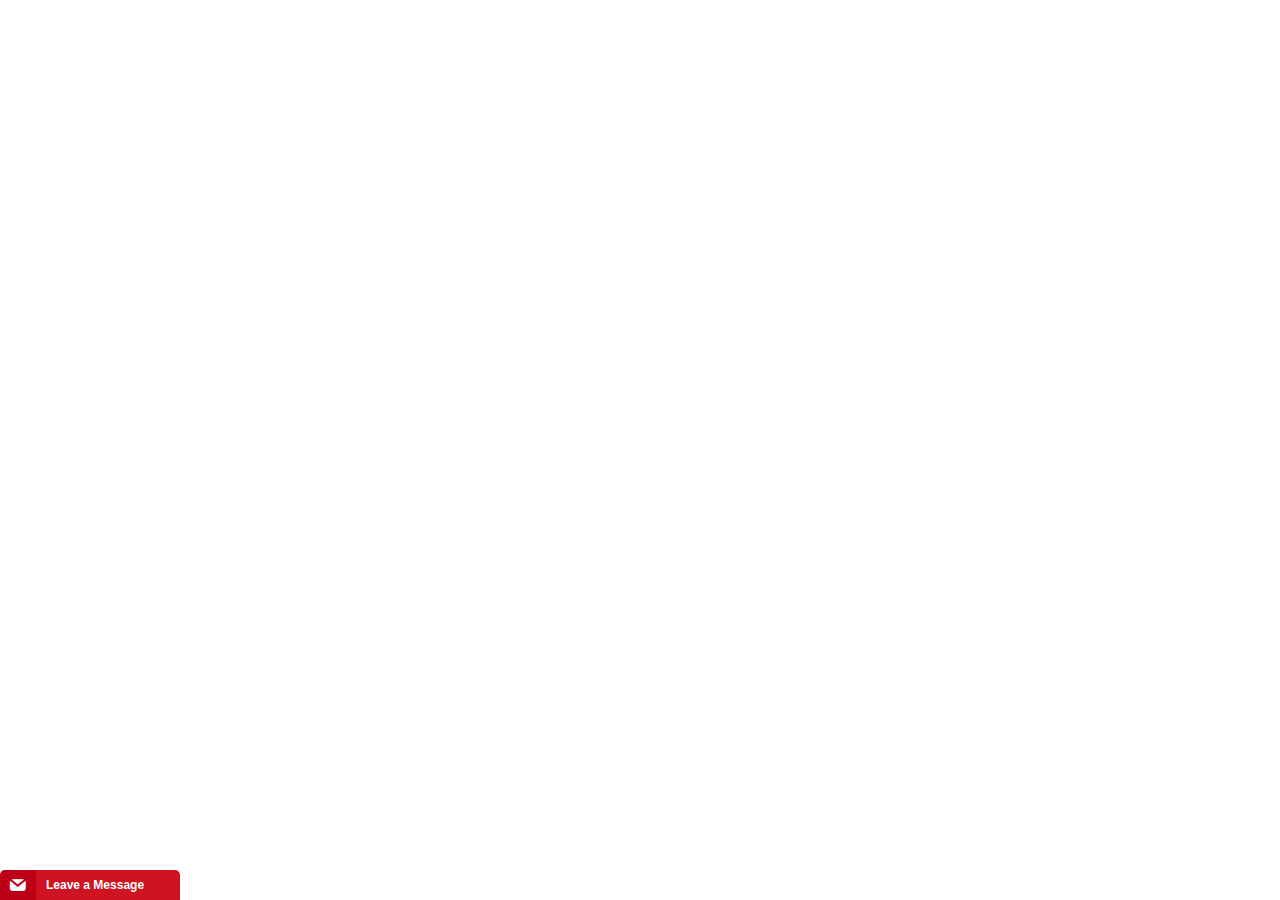
<file: Torpedo7 Air Series 700 Tent _ Recreational Tents _ Torpedo7 NZ_files/saved_resource.html>
<!DOCTYPE html>
<!-- saved from url=(0073)https://www.torpedo7.co.nz/products/T7RTFN8A711/title/air-series-700-tent -->
<html lang="en" dir="ltr" style="overflow-y: hidden;"><head><meta http-equiv="Content-Type" content="text/html; charset=UTF-8"><style>html,body{height:100%;width:100%;} *{border:0;padding:0;margin:0;box-sizing:border-box;-moz-box-sizing:border-box;-webkit-box-sizing:border-box}</style><style type="text/css" __jx__stylesheet_id="jcss_">


.meshim_widget_Widget {font-family:Verdana, Geneva, sans-serif;;font-family:Verdana, Geneva, sans-serif;;font-size:12px;;}
.meshim_widget_Widget textarea {font-family:Verdana, Geneva, sans-serif;;font-family:Verdana, Geneva, sans-serif;;font-size:12px;;}
.meshim_widget_Widget input {font-family:Verdana, Geneva, sans-serif;;font-family:Verdana, Geneva, sans-serif;;font-size:12px;;}
.meshim_widget_Widget button {font-family:Verdana, Geneva, sans-serif;;font-family:Verdana, Geneva, sans-serif;;font-size:12px;;}
.meshim_widget_Widget :lang(ja) * {font-weight:normal!important;font-style:normal!important;}
.meshim_widget_Widget :lang(ja) ::-webkit-input-placeholder {font-style:normal!important;}
.meshim_widget_Widget :lang(ja) :-moz-placeholder {font-style:normal!important;}
.meshim_widget_Widget :lang(ja) ::-moz-placeholder {font-style:normal!important;}
.meshim_widget_Widget :lang(ja) :-ms-input-placeholder {font-style:normal!important;}
.meshim_widget_Widget :lang(ja) .placeholder {font-style:normal!important;}
.meshim_widget_Widget :lang(ko) * {font-weight:normal!important;font-style:normal!important;}
.meshim_widget_Widget :lang(ko) ::-webkit-input-placeholder {font-style:normal!important;}
.meshim_widget_Widget :lang(ko) :-moz-placeholder {font-style:normal!important;}
.meshim_widget_Widget :lang(ko) ::-moz-placeholder {font-style:normal!important;}
.meshim_widget_Widget :lang(ko) :-ms-input-placeholder {font-style:normal!important;}
.meshim_widget_Widget :lang(ko) .placeholder {font-style:normal!important;}
.meshim_widget_Widget :lang(zh_CN) * {font-weight:normal!important;font-style:normal!important;}
.meshim_widget_Widget :lang(zh_CN) ::-webkit-input-placeholder {font-style:normal!important;}
.meshim_widget_Widget :lang(zh_CN) :-moz-placeholder {font-style:normal!important;}
.meshim_widget_Widget :lang(zh_CN) ::-moz-placeholder {font-style:normal!important;}
.meshim_widget_Widget :lang(zh_CN) :-ms-input-placeholder {font-style:normal!important;}
.meshim_widget_Widget :lang(zh_CN) .placeholder {font-style:normal!important;}
.meshim_widget_Widget :lang(zh_TW) * {font-weight:normal!important;font-style:normal!important;}
.meshim_widget_Widget :lang(zh_TW) ::-webkit-input-placeholder {font-style:normal!important;}
.meshim_widget_Widget :lang(zh_TW) :-moz-placeholder {font-style:normal!important;}
.meshim_widget_Widget :lang(zh_TW) ::-moz-placeholder {font-style:normal!important;}
.meshim_widget_Widget :lang(zh_TW) :-ms-input-placeholder {font-style:normal!important;}
.meshim_widget_Widget :lang(zh_TW) .placeholder {font-style:normal!important;}
.meshim_widget_Widget.popout {position:absolute;top:0; left:0;width:100%; height:100%;}
.meshim_widget_Widget * {-webkit-tap-highlight-color:transparent;}
.meshim_widget_Widget input:focus {outline:none;}
.meshim_widget_Widget select:focus {outline:none;}
.meshim_widget_Widget textarea:focus {outline:none;}
.meshim_widget_Widget button:focus {outline:none;}
.meshim_widget_Widget img {-ms-interpolation-mode:bicubic;}
.meshim_widget_Widget input:-moz-placeholder {opacity:1;}
.meshim_widget_Widget input::-moz-placeholder {opacity:1;}
.meshim_widget_Widget textarea:-moz-placeholder {opacity:1;}
.meshim_widget_Widget textarea::-moz-placeholder {opacity:1;}
.meshim_widget_Widget input::-moz-focus-inner {padding:0;border:0;}
.meshim_widget_Widget button::-moz-focus-inner {padding:0;border:0;}
.meshim_widget_Widget table {font-size:100%;color:inherit;border-collapse:collapse;border-spacing:0;}




.meshim_widget_components_ChatWindow {position:relative;color:#666;;}
.meshim_widget_components_ChatWindow.popout {padding:0;margin:0 auto;width:100%; height:100%;max-width:650px;background:#FFF;;}
.meshim_widget_components_ChatWindow.mobile {max-width:none;width:100%;height:auto;min-height:100%;}
.meshim_widget_components_ChatWindow.tablet {max-width:mobileMaxWidthL;;}









.meshim_widget_widgets_ViewStack {width:100%; height:100%;}




.meshim_widget_components_chatWindow_MenuStack {width:100%; height:100%;}
.meshim_widget_components_chatWindow_MenuStack {overflow:visible;}
.meshim_widget_components_chatWindow_MenuStack.popout {position:absolute;}




.meshim_widget_components_chatWindow_MainStack {width:100%; height:100%;}
.meshim_widget_components_chatWindow_MainStack {overflow:hidden;box-shadow:0px 0px 3px 2px rgba(0,0,0,0.1);;}
.meshim_widget_components_chatWindow_MainStack.ms_br {border-top-left-radius:5px;; border-top-right-radius:5px;;}
.meshim_widget_components_chatWindow_MainStack.ms_bm {border-top-left-radius:5px;; border-top-right-radius:5px;;}
.meshim_widget_components_chatWindow_MainStack.ms_bl {border-top-left-radius:5px;; border-top-right-radius:5px;;}
.meshim_widget_components_chatWindow_MainStack.ms_tr {border-bottom-left-radius:5px;; border-bottom-right-radius:5px;;}
.meshim_widget_components_chatWindow_MainStack.ms_tm {border-bottom-left-radius:5px;; border-bottom-right-radius:5px;;}
.meshim_widget_components_chatWindow_MainStack.ms_tl {border-bottom-left-radius:5px;; border-bottom-right-radius:5px;;}
.meshim_widget_components_chatWindow_MainStack.popout {margin:0 auto;max-width:650px;min-width:240px;min-height:335px;height:100%;border-radius:0;}
.meshim_widget_components_chatWindow_MainStack.mobile {min-width:0; min-height:0;max-width:none;}



.meshim_widget_widgets_Branding {display:inline-block;color:#999;;}



.meshim_widget_widgets_branding_Link {color:inherit;text-decoration:inherit;}



.meshim_widget_widgets_IconFont {font-family:zopim, "Segoe UI Symbol", "Arial Unicode MS", "Lucida Sans Unicode", sans-serif;speak:none;font-style:normal;font-weight:normal;line-height:1;-webkit-font-smoothing:antialiased;}
.meshim_widget_widgets_IconFont:focus {outline:none;}



.meshim_widget_widgets_branding_ZopimGolion {color:inherit;text-decoration:inherit;}
.meshim_widget_widgets_branding_ZopimGolion {font-size:10px;}
.meshim_widget_widgets_branding_ZopimGolion.mobile {font-size:11px;}
.meshim_widget_widgets_branding_ZopimGolion .logo {line-height:inherit;padding-top:2px;padding-right:1px;}



.meshim_widget_widgets_ChatWindowPanel {position:relative;margin:chatWindowPanelMargin;;}
.meshim_widget_widgets_ChatWindowPanel .container {position:relative;background:#FFF;;border-width:0 1px;;border-style:solid;;border-color:#DDD;;}
.meshim_widget_widgets_ChatWindowPanel .mobile_options_menu_icon {position:absolute;z-index:102;}
.meshim_widget_widgets_ChatWindowPanel .chat_window_panel_branding.hidden {display:none!important;}
.meshim_widget_widgets_ChatWindowPanel .chat_window_panel_branding {display:block;padding:5px;margin:10px 0;text-align:center;}
.meshim_widget_widgets_ChatWindowPanel .container_and_brand_wrapper {width:100%; height:100%;}
.meshim_widget_widgets_ChatWindowPanel.full_frame_layout .container {width:100%; height:100%;overfow:hidden;}
.meshim_widget_widgets_ChatWindowPanel.full_frame_layout {overflow:hidden;width:100%; height:100%;}
.meshim_widget_widgets_ChatWindowPanel.free_flow_layout .container {width:auto; height:auto;}
.meshim_widget_widgets_ChatWindowPanel.free_flow_layout {overflow:auto;width:auto; height:auto;}
.meshim_widget_widgets_ChatWindowPanel.free_flow_with_fixed_titlebar_layout .container_and_brand_wrapper {overflow:auto;-webkit-overflow-scrolling:touch;}
.meshim_widget_widgets_ChatWindowPanel.free_flow_with_fixed_titlebar_layout .container {width:auto; height:auto;}
.meshim_widget_widgets_ChatWindowPanel.free_flow_with_fixed_titlebar_layout {overflow:hidden;width:100%; height:100%;}
.meshim_widget_widgets_ChatWindowPanel.has_title_bar {padding-top:24px;;}
.meshim_widget_widgets_ChatWindowPanel.has_action_bar_at_bottom {padding-bottom:24px;;}
.meshim_widget_widgets_ChatWindowPanel.cwp_small {width:240px;;height:335px;;}
.meshim_widget_widgets_ChatWindowPanel.cwp_medium {width:290px;;height:400px;;}
.meshim_widget_widgets_ChatWindowPanel.cwp_large {width:350px;;height:450px;;}
.meshim_widget_widgets_ChatWindowPanel.cwp_full {width:100%; height:100%;}
.meshim_widget_widgets_ChatWindowPanel.cwp_mini {width:240px;;height:200px;;}
.meshim_widget_widgets_ChatWindowPanel.ltr .mobile_options_menu_icon {top:0; left:0;}
.meshim_widget_widgets_ChatWindowPanel.rtl .mobile_options_menu_icon {top:0; right:0;}



.meshim_widget_widgets_BorderOverlay {position:absolute;top:0; left:0;width:100%; height:100%;border-radius:inherit;}



.meshim_widget_widgets_titleBar_MinimizeButton {width:22px;height:22px;position:relative;overflow:hidden;}
.meshim_widget_widgets_titleBar_MinimizeButton .bar {width:10px;height:2px;margin:auto;background-color:#edabb0;;background-color:titleBarIconsColor;;}
.meshim_widget_widgets_titleBar_MinimizeButton .table {width:100%;height:100%;table-layout:fixed;border-spacing:0;border-collapse:collapse;}
.meshim_widget_widgets_titleBar_MinimizeButton .td {vertical-align:middle;}
.meshim_widget_widgets_titleBar_MinimizeButton .overlay {position:absolute;top:0; left:0;width:100%; height:100%;background-color:transparent;}



.meshim_widget_widgets_TitleBar.title_bar_popout {cursor:default;}
.meshim_widget_widgets_TitleBar {position:absolute;top:0; left:0;width:100%;overflow:hidden;z-index:10;height:24px;;color:#edabb0;;background:#ce1322;;}
.meshim_widget_widgets_TitleBar .border_overlay {border-width:0;;border-style:solid;;border-color:#DDD;;}
.meshim_widget_widgets_TitleBar .title .title_text {cursor:inherit;}
.meshim_widget_widgets_TitleBar .title .status_text {cursor:inherit;}
.meshim_widget_widgets_TitleBar .title .title_text {display:inline;display:titleBarTitleDisplay;;}
.meshim_widget_widgets_TitleBar .title .status_text {display:none;display:titleBarStatusDisplay;;}
.meshim_widget_widgets_TitleBar .title {white-space:nowrap;overflow:hidden;text-overflow:ellipsis;cursor:inherit;text-align:center;;font-size:11px;;line-height:24px;;font-weight:bold;;}
.meshim_widget_widgets_TitleBar.ltr .title {padding-left:60px;;padding-right:60px;;}
.meshim_widget_widgets_TitleBar.rtl .title {padding-left:60px;;padding-right:60px;;}
.meshim_widget_widgets_TitleBar .icons .icon_font:hover {titleBarItemHover;}
.meshim_widget_widgets_TitleBar .icons .icon_font {display:inline-block;text-align:center;padding-right:6px; padding-left:6px;line-height:24px;;}
.meshim_widget_widgets_TitleBar .icons .button_container {display:inline-block;vertical-align:middle;cursor:pointer;padding-top:2px;}
.meshim_widget_widgets_TitleBar .icons {position:absolute;cursor:default;color:titleBarIconsColor;;font-size:10px;;}
.meshim_widget_widgets_TitleBar.ltr .icons .button_container.last_child {padding-right:3px;}
.meshim_widget_widgets_TitleBar.ltr .icons {top:0; right:0;}
.meshim_widget_widgets_TitleBar.rtl .icons .button_container.last_child {padding-left:3px;}
.meshim_widget_widgets_TitleBar.rtl .icons {top:0; left:0;}
.meshim_widget_widgets_TitleBar.br {border-top-left-radius:5px;; border-top-right-radius:5px;;}
.meshim_widget_widgets_TitleBar.bm {border-top-left-radius:5px;; border-top-right-radius:5px;;}
.meshim_widget_widgets_TitleBar.bl {border-top-left-radius:5px;; border-top-right-radius:5px;;}
.meshim_widget_widgets_TitleBar.mobile .title {font-size:16px;;}
.meshim_widget_widgets_TitleBar.mobile.ltr .icons .button_container.last_child {padding:0;}
.meshim_widget_widgets_TitleBar.mobile.ltr .icons .button_container {padding:0;}
.meshim_widget_widgets_TitleBar.mobile.rtl .icons .button_container.last_child {padding:0;}
.meshim_widget_widgets_TitleBar.mobile.rtl .icons .button_container {padding:0;}
.meshim_widget_widgets_TitleBar.mobile {z-index:101;border-radius:0;}



.meshim_widget_widgets_ActionBar {position:absolute;bottom:0; left:0;overflow:hidden;z-index:10;width:100%;;height:24px;;color:#999;;background:#FFF;;padding-left:10px;; padding-right:10px;;}
.meshim_widget_widgets_ActionBar .border_overlay {border-width:0 1px 1px 1px;;border-style:solid;;border-color:#DDD;;}
.meshim_widget_widgets_ActionBar .actions {float:left;}
.meshim_widget_widgets_ActionBar .branding .icon_font {*color:#999;;*line-height:24px;;*text-decoration:none;}
.meshim_widget_widgets_ActionBar .branding:hover {color:#666;;}
.meshim_widget_widgets_ActionBar .branding {position:relative;float:right;color:#999;;line-height:24px;;}
.meshim_widget_widgets_ActionBar.rtl .actions {float:right;}
.meshim_widget_widgets_ActionBar.rtl .branding {float:left;}



.meshim_widget_widgets_Toast {color:#666;;background:rgba(255, 255, 255, 0.95);;padding:10px;;border-width:1px;;border-style:solid;;border-color:#DDD;;border-radius:5px;;box-shadow:0px 0px 3px 2px rgba(0,0,0,0.1);;}



.meshim_widget_widgets_toast_disconnected_Image .dot {margin-right:3px;}



.meshim_widget_widgets_toast_disconnected_image_Dot.dark {opacity:1;}
.meshim_widget_widgets_toast_disconnected_image_Dot {position:relative;display:inline-block;width:6px; height:6px;background:#666;;border-radius:50%;opacity:0.5;transition:all 0.3s;}



.meshim_widget_widgets_toast_Disconnected {color:#666;;background:rgba(255, 255, 255, 0.95);;padding:10px;;border-width:1px;;border-style:solid;;border-color:#DDD;;border-radius:5px;;box-shadow:0px 0px 3px 2px rgba(0,0,0,0.1);;}
.meshim_widget_widgets_toast_Disconnected.toast_disconnected {cursor:pointer;}
.meshim_widget_widgets_toast_Disconnected {text-align:center;}
.meshim_widget_widgets_toast_Disconnected .reconnecting_toast_text {display:block;margin-left:34px;font-weight:bold;text-align:left;}
.meshim_widget_widgets_toast_Disconnected .reconnecting_toast_image {float:left;margin-top:-2px;}



.meshim_widget_widgets_ChatWindowDisconnectedToast .toast {display:inline-block;max-width:80%;}
.meshim_widget_widgets_ChatWindowDisconnectedToast {position:absolute;z-index:1000;top:40px;left:0;width:100%;height:0;text-align:center;}
.meshim_widget_widgets_ChatWindowDisconnectedToast.mobile {position:fixed;top:60px;}



.meshim_widget_components_chatWindow_PreChatOfflineForm {position:relative;margin:chatWindowPanelMargin;;}
.meshim_widget_components_chatWindow_PreChatOfflineForm .container {position:relative;background:#FFF;;border-width:0 1px;;border-style:solid;;border-color:#DDD;;}
.meshim_widget_components_chatWindow_PreChatOfflineForm .mobile_options_menu_icon {position:absolute;z-index:102;}
.meshim_widget_components_chatWindow_PreChatOfflineForm .chat_window_panel_branding.hidden {display:none!important;}
.meshim_widget_components_chatWindow_PreChatOfflineForm .chat_window_panel_branding {display:block;padding:5px;margin:10px 0;text-align:center;}
.meshim_widget_components_chatWindow_PreChatOfflineForm .container_and_brand_wrapper {width:100%; height:100%;}
.meshim_widget_components_chatWindow_PreChatOfflineForm.full_frame_layout .container {width:100%; height:100%;overfow:hidden;}
.meshim_widget_components_chatWindow_PreChatOfflineForm.full_frame_layout {overflow:hidden;width:100%; height:100%;}
.meshim_widget_components_chatWindow_PreChatOfflineForm.free_flow_layout .container {width:auto; height:auto;}
.meshim_widget_components_chatWindow_PreChatOfflineForm.free_flow_layout {overflow:auto;width:auto; height:auto;}
.meshim_widget_components_chatWindow_PreChatOfflineForm.free_flow_with_fixed_titlebar_layout .container_and_brand_wrapper {overflow:auto;-webkit-overflow-scrolling:touch;}
.meshim_widget_components_chatWindow_PreChatOfflineForm.free_flow_with_fixed_titlebar_layout .container {width:auto; height:auto;}
.meshim_widget_components_chatWindow_PreChatOfflineForm.free_flow_with_fixed_titlebar_layout {overflow:hidden;width:100%; height:100%;}
.meshim_widget_components_chatWindow_PreChatOfflineForm.has_title_bar {padding-top:24px;;}
.meshim_widget_components_chatWindow_PreChatOfflineForm.has_action_bar_at_bottom {padding-bottom:24px;;}
.meshim_widget_components_chatWindow_PreChatOfflineForm.cwp_small {width:240px;;height:335px;;}
.meshim_widget_components_chatWindow_PreChatOfflineForm.cwp_medium {width:290px;;height:400px;;}
.meshim_widget_components_chatWindow_PreChatOfflineForm.cwp_large {width:350px;;height:450px;;}
.meshim_widget_components_chatWindow_PreChatOfflineForm.cwp_full {width:100%; height:100%;}
.meshim_widget_components_chatWindow_PreChatOfflineForm.cwp_mini {width:240px;;height:200px;;}
.meshim_widget_components_chatWindow_PreChatOfflineForm.ltr .mobile_options_menu_icon {top:0; left:0;}
.meshim_widget_components_chatWindow_PreChatOfflineForm.rtl .mobile_options_menu_icon {top:0; right:0;}
.meshim_widget_components_chatWindow_PreChatOfflineForm .disconnected_toast.hide {display:none;}



.meshim_widget_widgets_AbsolutePaddingContainer {position:relative;*overflow:visible;width:100%;height:100%;}



.meshim_widget_widgets_ChatWindowContent {position:relative;*overflow:visible;width:100%;height:100%;}
.meshim_widget_widgets_ChatWindowContent.mobile {margin:0 auto;height:auto;border:none;max-width:mobileMaxWidthS;;}
.meshim_widget_widgets_ChatWindowContent.tablet {max-width:mobileMaxWidth;;}








.meshim_widget_widgets_ScrollableFrame {position:relative;width:100%; height:100%;}
.meshim_widget_widgets_ScrollableFrame .scrollable_inner {position:relative;width:100%; height:100%;}
.meshim_widget_widgets_ScrollableFrame .scrollable_inner {overflow-x:hidden;overflow-y:auto;padding-bottom:0!important;}
.meshim_widget_widgets_ScrollableFrame .scrollable_fixed_top {position:absolute;left:0; right:0;pointer-events:none;}
.meshim_widget_widgets_ScrollableFrame .scrollable_fixed_bottom {position:absolute;left:0; right:0;pointer-events:none;}
.meshim_widget_widgets_ScrollableFrame .scrollable_fixed_top {top:0;height:5px;;background:#000;background:-o-linear-gradient(top,rgba(0,0,0,0.05),rgba(0,0,0,0));background:-moz-linear-gradient(top,rgba(0,0,0,0.05),rgba(0,0,0,0));background:-ms-linear-gradient(top,rgba(0,0,0,0.05),rgba(0,0,0,0));background:linear-gradient(top,rgba(0,0,0,0.05),rgba(0,0,0,0));background:-webkit-gradient(linear,center top,center bottom,from(rgba(0,0,0,0.05)),to(rgba(0,0,0,0)));filter:progid:DXImageTransform.Microsoft.gradient(startColorstr=#0d000000, endColorstr=#00000000);-ms-filter:progid:DXImageTransform.Microsoft.gradient(startColorstr=#0d000000, endColorstr=#00000000);;background-color:transparent;;}
.meshim_widget_widgets_ScrollableFrame .scrollable_fixed_bottom {bottom:0;height:5px;;background:#000;background:-o-linear-gradient(top,rgba(0,0,0,0),rgba(0,0,0,0.05));background:-moz-linear-gradient(top,rgba(0,0,0,0),rgba(0,0,0,0.05));background:-ms-linear-gradient(top,rgba(0,0,0,0),rgba(0,0,0,0.05));background:linear-gradient(top,rgba(0,0,0,0),rgba(0,0,0,0.05));background:-webkit-gradient(linear,center top,center bottom,from(rgba(0,0,0,0)),to(rgba(0,0,0,0.05)));filter:progid:DXImageTransform.Microsoft.gradient(startColorstr=#00000000, endColorstr=#0d000000);-ms-filter:progid:DXImageTransform.Microsoft.gradient(startColorstr=#00000000, endColorstr=#0d000000);;background-color:transparent;;}
.meshim_widget_widgets_ScrollableFrame.scroll_top .scrollable_fixed_top {display:none;}
.meshim_widget_widgets_ScrollableFrame.scroll_bottom .scrollable_fixed_bottom {display:none;}
.meshim_widget_widgets_ScrollableFrame.sf_small .scrollable_inner {padding:10px;;}
.meshim_widget_widgets_ScrollableFrame.sf_small {padding:scrollableFramePaddingSmall;;}
.meshim_widget_widgets_ScrollableFrame.sf_medium .scrollable_inner {padding:20px;;}
.meshim_widget_widgets_ScrollableFrame.sf_medium {padding:scrollableFramePaddingMedium;;}
.meshim_widget_widgets_ScrollableFrame.sf_large .scrollable_inner {padding:20px;;}
.meshim_widget_widgets_ScrollableFrame.sf_large {padding:scrollableFramePaddingLarge;;}
@media only screen and (max-width: 300px) { .meshim_widget_widgets_ScrollableFrame.popout   .scrollable_inner {padding:10px;;} }
@media only screen and (max-width: 300px) { .meshim_widget_widgets_ScrollableFrame.popout   {padding:scrollableFramePaddingSmall;;} }
@media only screen and (min-width: 300px) and (max-width: 500px) { .meshim_widget_widgets_ScrollableFrame.popout   .scrollable_inner {padding:20px;;} }
@media only screen and (min-width: 300px) and (max-width: 500px) { .meshim_widget_widgets_ScrollableFrame.popout   {padding:scrollableFramePaddingMedium;;} }
@media only screen and (min-width: 500px) { .meshim_widget_widgets_ScrollableFrame.popout   .scrollable_inner {padding:20px;;} }
@media only screen and (min-width: 500px) { .meshim_widget_widgets_ScrollableFrame.popout   {padding:scrollableFramePaddingLarge;;} }
.meshim_widget_widgets_ScrollableFrame.mobile .scrollable_inner {padding:10px;}
.meshim_widget_widgets_ScrollableFrame.mobile {border-bottom:none;}



.meshim_widget_components_chatWindow_preChatOfflineForm_PastHistoryNotice.desktop.medium {margin-bottom:5px;top:-10px;}
.meshim_widget_components_chatWindow_preChatOfflineForm_PastHistoryNotice.desktop.large {margin-bottom:5px;top:-10px;}
.meshim_widget_components_chatWindow_preChatOfflineForm_PastHistoryNotice:hover {color:#666;;}
.meshim_widget_components_chatWindow_preChatOfflineForm_PastHistoryNotice {position:relative;text-align:center;padding-bottom:10px;border-bottom:1px solid #DDD;cursor:pointer;color:#999;;margin-bottom:15px;}
.meshim_widget_components_chatWindow_preChatOfflineForm_PastHistoryNotice .clock {position:relative;display:inline;top:4px;font-size:16px;padding-right:8px;}
.meshim_widget_components_chatWindow_preChatOfflineForm_PastHistoryNotice.rtl .clock {padding-right:0;padding-left:8px;}
.meshim_widget_components_chatWindow_preChatOfflineForm_PastHistoryNotice .history_link {color:#666;;text-decoration:underline;}



.meshim_widget_widgets_form_OfflineDeflection.mobile .channel_icon {font-size:38px;padding-right:10px;}
.meshim_widget_widgets_form_OfflineDeflection .label {display:block;margin-bottom:5px;font-weight:bold;}
.meshim_widget_widgets_form_OfflineDeflection .channel_icon {display:inline-block;font-size:25px;padding-right:5px;margin-top:4px;cursor:pointer;text-decoration:none;outline:none;}
.meshim_widget_widgets_form_OfflineDeflection .channel_messenger {color:#0084FF;}
.meshim_widget_widgets_form_OfflineDeflection .channel_twitter {color:#1DA1F2;}
.meshim_widget_widgets_form_OfflineDeflection {padding-bottom:15px;}




.meshim_widget_widgets_FakeInput {display:block;-webkit-appearance:none;*overflow:visible;width:100%;color:#666;;background:#FFF;;padding:6px;;border-width:1px;;border-style:solid;;border-color:#DDD;;border-radius:5px;;box-shadow:inputShadow;;}
.meshim_widget_widgets_FakeInput:focus {color:inputFocusColor;;background:inputFocusBg;;border-color:#d22a37;;box-shadow:inputFocusShadow;;outline:none;}
.meshim_widget_widgets_FakeInput.focus {color:inputFocusColor;;background:inputFocusBg;;border-color:#d22a37;;box-shadow:inputFocusShadow;;outline:none;}
.meshim_widget_widgets_FakeInput::-webkit-input-placeholder {color:#AAA;;font-style:italic;;}
.meshim_widget_widgets_FakeInput:-moz-placeholder {color:#AAA;;font-style:italic;;}
.meshim_widget_widgets_FakeInput::-moz-placeholder {color:#AAA;;font-style:italic;;}
.meshim_widget_widgets_FakeInput:-ms-input-placeholder {color:#AAA;;font-style:italic;;}
.meshim_widget_widgets_FakeInput.placeholder {color:#AAA;;font-style:italic;;}
.meshim_widget_widgets_FakeInput.invalid {color:inputInvalidColor;;background:inputInvalidBg;;border-color:#CC0000;;box-shadow:inputInvalidShadow;;}
.meshim_widget_widgets_FakeInput.invalid.mobile {padding-right:30px;}
.meshim_widget_widgets_FakeInput.invalid.rtl.mobile {padding-right:6px;;padding-left:30px;}
.meshim_widget_widgets_FakeInput.unstyled {border:none;background:transparent;box-shadow:none;}
.meshim_widget_widgets_FakeInput.standalone {margin-top:10px;margin-bottom:5px;}




.meshim_widget_widgets_Gravatar .avatar {background:#FFF;}
.meshim_widget_widgets_Gravatar.hide_auth_type .auth_type {display:none!important;}
.meshim_widget_widgets_Gravatar {width:60px;height:60px;position:relative;overflow:hidden;border-width:0;;border-style:solid;;border-color:#DDD;;border-radius:3px;;box-shadow:avatarShadow;;}



.meshim_widget_widgets_Avatar .avatar {background:#FFF;}
.meshim_widget_widgets_Avatar.hide_auth_type .auth_type {display:none!important;}
.meshim_widget_widgets_Avatar {width:60px;height:60px;position:relative;overflow:hidden;border-width:0;;border-style:solid;;border-color:#DDD;;border-radius:3px;;box-shadow:avatarShadow;;}






.meshim_widget_widgets_iconFont_Button .icon_font {display:inline;line-height:inherit;vertical-align:middle;font-size:14px;;}
.meshim_widget_widgets_iconFont_Button {background:transparent;border:none;color:inherit;}
.meshim_widget_widgets_iconFont_Button.mobile .icon_font {position:relative;font-size:18px;;}



.meshim_widget_widgets_ErrorMessage {margin-top:5px;;margin-bottom:10px;;color:#CC0000;;font-weight:bold;;font-style:italic;;}




.meshim_widget_widgets_TextField {display:block;-webkit-appearance:none;*overflow:visible;width:100%;color:#666;;background:#FFF;;padding:6px;;border-width:1px;;border-style:solid;;border-color:#DDD;;border-radius:5px;;box-shadow:inputShadow;;}
.meshim_widget_widgets_TextField:focus {color:inputFocusColor;;background:inputFocusBg;;border-color:#d22a37;;box-shadow:inputFocusShadow;;outline:none;}
.meshim_widget_widgets_TextField.focus {color:inputFocusColor;;background:inputFocusBg;;border-color:#d22a37;;box-shadow:inputFocusShadow;;outline:none;}
.meshim_widget_widgets_TextField::-webkit-input-placeholder {color:#AAA;;font-style:italic;;}
.meshim_widget_widgets_TextField:-moz-placeholder {color:#AAA;;font-style:italic;;}
.meshim_widget_widgets_TextField::-moz-placeholder {color:#AAA;;font-style:italic;;}
.meshim_widget_widgets_TextField:-ms-input-placeholder {color:#AAA;;font-style:italic;;}
.meshim_widget_widgets_TextField.placeholder {color:#AAA;;font-style:italic;;}
.meshim_widget_widgets_TextField.invalid {color:inputInvalidColor;;background:inputInvalidBg;;border-color:#CC0000;;box-shadow:inputInvalidShadow;;}
.meshim_widget_widgets_TextField.invalid.mobile {padding-right:30px;}
.meshim_widget_widgets_TextField.invalid.rtl.mobile {padding-right:6px;;padding-left:30px;}
.meshim_widget_widgets_TextField.unstyled {border:none;background:transparent;box-shadow:none;}
.meshim_widget_widgets_TextField.standalone {margin-top:10px;margin-bottom:5px;}





.meshim_widget_widgets_EmailField {display:block;-webkit-appearance:none;*overflow:visible;width:100%;color:#666;;background:#FFF;;padding:6px;;border-width:1px;;border-style:solid;;border-color:#DDD;;border-radius:5px;;box-shadow:inputShadow;;}
.meshim_widget_widgets_EmailField:focus {color:inputFocusColor;;background:inputFocusBg;;border-color:#d22a37;;box-shadow:inputFocusShadow;;outline:none;}
.meshim_widget_widgets_EmailField.focus {color:inputFocusColor;;background:inputFocusBg;;border-color:#d22a37;;box-shadow:inputFocusShadow;;outline:none;}
.meshim_widget_widgets_EmailField::-webkit-input-placeholder {color:#AAA;;font-style:italic;;}
.meshim_widget_widgets_EmailField:-moz-placeholder {color:#AAA;;font-style:italic;;}
.meshim_widget_widgets_EmailField::-moz-placeholder {color:#AAA;;font-style:italic;;}
.meshim_widget_widgets_EmailField:-ms-input-placeholder {color:#AAA;;font-style:italic;;}
.meshim_widget_widgets_EmailField.placeholder {color:#AAA;;font-style:italic;;}
.meshim_widget_widgets_EmailField.invalid {color:inputInvalidColor;;background:inputInvalidBg;;border-color:#CC0000;;box-shadow:inputInvalidShadow;;}
.meshim_widget_widgets_EmailField.invalid.mobile {padding-right:30px;}
.meshim_widget_widgets_EmailField.invalid.rtl.mobile {padding-right:6px;;padding-left:30px;}
.meshim_widget_widgets_EmailField.unstyled {border:none;background:transparent;box-shadow:none;}
.meshim_widget_widgets_EmailField.standalone {margin-top:10px;margin-bottom:5px;}





.meshim_widget_widgets_PhoneField {display:block;-webkit-appearance:none;*overflow:visible;width:100%;color:#666;;background:#FFF;;padding:6px;;border-width:1px;;border-style:solid;;border-color:#DDD;;border-radius:5px;;box-shadow:inputShadow;;}
.meshim_widget_widgets_PhoneField:focus {color:inputFocusColor;;background:inputFocusBg;;border-color:#d22a37;;box-shadow:inputFocusShadow;;outline:none;}
.meshim_widget_widgets_PhoneField.focus {color:inputFocusColor;;background:inputFocusBg;;border-color:#d22a37;;box-shadow:inputFocusShadow;;outline:none;}
.meshim_widget_widgets_PhoneField::-webkit-input-placeholder {color:#AAA;;font-style:italic;;}
.meshim_widget_widgets_PhoneField:-moz-placeholder {color:#AAA;;font-style:italic;;}
.meshim_widget_widgets_PhoneField::-moz-placeholder {color:#AAA;;font-style:italic;;}
.meshim_widget_widgets_PhoneField:-ms-input-placeholder {color:#AAA;;font-style:italic;;}
.meshim_widget_widgets_PhoneField.placeholder {color:#AAA;;font-style:italic;;}
.meshim_widget_widgets_PhoneField.invalid {color:inputInvalidColor;;background:inputInvalidBg;;border-color:#CC0000;;box-shadow:inputInvalidShadow;;}
.meshim_widget_widgets_PhoneField.invalid.mobile {padding-right:30px;}
.meshim_widget_widgets_PhoneField.invalid.rtl.mobile {padding-right:6px;;padding-left:30px;}
.meshim_widget_widgets_PhoneField.unstyled {border:none;background:transparent;box-shadow:none;}
.meshim_widget_widgets_PhoneField.standalone {margin-top:10px;margin-bottom:5px;}




.meshim_widget_widgets_form_Profile .fake_input {position:relative;overflow:hidden;transform:translateZ(0);*zoom:1;}
.meshim_widget_widgets_form_Profile .avatar {float:left;width:32px; height:32px;margin-right:5px;profileFormLoggedIn;}
.meshim_widget_widgets_form_Profile.rtl .avatar {float:right;margin-right:0;margin-left:5px;}
.meshim_widget_widgets_form_Profile .internal_placeholder {float:left;vertical-align:top;cursor:pointer;}
.meshim_widget_widgets_form_Profile.rtl .internal_placeholder {float:right;}
.meshim_widget_widgets_form_Profile .profile_divider {vertical-align:top;margin-right:5px;}
.meshim_widget_widgets_form_Profile.rtl .profile_divider {margin-right:0;margin-left:5px;}
.meshim_widget_widgets_form_Profile .internal_placeholder {line-height:18px;*line-height:18px!important;}
.meshim_widget_widgets_form_Profile .profile_divider {line-height:18px;*line-height:18px!important;}
.meshim_widget_widgets_form_Profile .edit_external .edit_external_label {vertical-align:middle;}
.meshim_widget_widgets_form_Profile .edit_external .edit_external_types .profile_form_edit_external {display:inline-block;}
.meshim_widget_widgets_form_Profile .edit_external .edit_external_types {display:inline-block;vertical-align:middle;}
.meshim_widget_widgets_form_Profile .edit_external {margin-top:5px;color:#AAA;;margin-bottom:15px;}
.meshim_widget_widgets_form_Profile.rtl .edit_external .edit_external_types .profile_form_edit_external {margin-left:0;margin-right:5px;}
.meshim_widget_widgets_form_Profile .logged_in_name {font-weight:bold;}
.meshim_widget_widgets_form_Profile .logged_in_name.buttons_pad {padding-right:40px;}
.meshim_widget_widgets_form_Profile .logged_in_name {display:block;white-space:nowrap;overflow:hidden;text-overflow:ellipsis;}
.meshim_widget_widgets_form_Profile .logged_in_email {display:block;white-space:nowrap;overflow:hidden;text-overflow:ellipsis;}
.meshim_widget_widgets_form_Profile.rtl .logged_in_name {padding-right:0;}
.meshim_widget_widgets_form_Profile.rtl .logged_in_name.buttons_pad {padding-left:40px;}
.meshim_widget_widgets_form_Profile .logged_in_actions button:hover {color:#444;;}
.meshim_widget_widgets_form_Profile .logged_in_actions button:focus {color:#444;;}
.meshim_widget_widgets_form_Profile .logged_in_actions button {margin-left:5px;}
.meshim_widget_widgets_form_Profile .logged_in_actions .divider {font-size:10px;;line-height:1.5;margin:0 5px;cursor:default;opacity:0.5;}
.meshim_widget_widgets_form_Profile .logged_in_actions {position:absolute;top:0; right:0;color:#AAA;;margin-top:5px;margin-right:5px;}
.meshim_widget_widgets_form_Profile.rtl .logged_in_actions {right:auto;left:0;}
.meshim_widget_widgets_form_Profile .floater .floater_inner .floater_inner_seriously {display:table-cell;vertical-align:middle;}
.meshim_widget_widgets_form_Profile .floater .floater_inner {display:table;}
.meshim_widget_widgets_form_Profile .floater {display:block;overflow:hidden;*position:relative!important;}
.meshim_widget_widgets_form_Profile.internal_enabled .floater {float:right;*float:right!important;}
.meshim_widget_widgets_form_Profile.rtl.internal_enabled .floater {float:left;}
.meshim_widget_widgets_form_Profile.logged_in .floater .floater_inner {table-layout:fixed;width:100%;height:32px;}
.meshim_widget_widgets_form_Profile.internal_disabled .floater .floater_inner {table-layout:fixed;width:100%;height:32px;}
.meshim_widget_widgets_form_Profile.logged_in .fake_input {background:#EEE;;border-radius:5px;;border-width:0;;border-style:formSubmittedBorderStyle;;border-color:formSubmittedBorderColor;;}
.meshim_widget_widgets_form_Profile.logged_in .floater {float:none!important;}
.meshim_widget_widgets_form_Profile .profile_form_icon {cursor:pointer;display:inline-block;margin-left:8px;height:17px; font-size:17px;line-height:21px;*padding:0!important;*margin-left:8px!important;}
.meshim_widget_widgets_form_Profile.rtl .profile_form_icon {margin-left:0;margin-right:8px;}
.meshim_widget_widgets_form_Profile .field.last-child {margin-bottom:0;}
.meshim_widget_widgets_form_Profile .field.profile_field.zero_margin {margin-bottom:0;}
.meshim_widget_widgets_form_Profile .field.profile_field {*padding:0!important;}
.meshim_widget_widgets_form_Profile .field {margin-bottom:15px;}
.meshim_widget_widgets_form_Profile .label {display:block;margin-bottom:5px;font-weight:bold;}
.meshim_widget_widgets_form_Profile.mobile .avatar {width:36px; height:36px;}
.meshim_widget_widgets_form_Profile.mobile.available_types .fake_input .internal_placeholder {line-height:25px;}
.meshim_widget_widgets_form_Profile.mobile.available_types .fake_input .profile_divider {line-height:44px;margin-right:10px;}
.meshim_widget_widgets_form_Profile.mobile.available_types .floater {position:absolute;top:0;right:-2px;height:100%;}
.meshim_widget_widgets_form_Profile.mobile.available_types .profile_form_icon .icon_font {text-align:center;}
.meshim_widget_widgets_form_Profile.mobile.available_types .profile_form_icon.google {padding-left:8px; padding-right:8px;}
.meshim_widget_widgets_form_Profile.mobile.available_types .profile_form_icon {margin-left:0; margin-right:0;width:auto;height:46px;padding:13px 12px 10px;border-width:0 0 0 1px;border-radius:0;}
.meshim_widget_widgets_form_Profile.mobile.available_types.logged_in .floater {position:relative;top:0; right:0; left:0;}
.meshim_widget_widgets_form_Profile.mobile .logged_in_name {padding-right:80px;}
.meshim_widget_widgets_form_Profile.mobile .logged_in_email {padding-right:80px;}
.meshim_widget_widgets_form_Profile.mobile .logged_in_actions button {height:100%;padding:0 5px;}
.meshim_widget_widgets_form_Profile.mobile .logged_in_actions {margin:0px;height:100%;}
.meshim_widget_widgets_form_Profile.mobile .editing .name_container input.invalid ~ .error_icon {display:block;}
.meshim_widget_widgets_form_Profile.mobile .editing .name_container {position:relative;}
.meshim_widget_widgets_form_Profile.mobile .editing .email_container input.invalid ~ .error_icon {display:block;}
.meshim_widget_widgets_form_Profile.mobile .editing .email_container {position:relative;}
.meshim_widget_widgets_form_Profile.mobile .edit_external .edit_external_types {display:block;margin-top:10px;}
.meshim_widget_widgets_form_Profile.mobile .edit_external {margin-bottom:15px;}
.meshim_widget_widgets_form_Profile.rtl.mobile .floater {right:auto;left:-2px;}
.meshim_widget_widgets_form_Profile.rtl.mobile .profile_divider {margin-right:0;margin-left:10px;}
.meshim_widget_widgets_form_Profile.rtl.mobile .logged_in_name {padding-right:0;padding-left:80px;}
.meshim_widget_widgets_form_Profile.rtl.mobile .logged_in_email {padding-right:0;padding-left:80px;}
.meshim_widget_widgets_form_Profile.rtl.mobile.available_types .profile_form_icon {border-width:0 1px 0 0;}
.meshim_widget_widgets_form_Profile.disabled .field {margin-bottom:0;}
.meshim_widget_widgets_form_Profile.disabled .fake_input {border:none;background:transparent;}
.meshim_widget_widgets_form_Profile.disabled .field_phone {display:none;}



.meshim_widget_widgets_iconFont_Auth {font-family:zopim, "Segoe UI Symbol", "Arial Unicode MS", "Lucida Sans Unicode", sans-serif;speak:none;font-style:normal;font-weight:normal;line-height:1;-webkit-font-smoothing:antialiased;}
.meshim_widget_widgets_iconFont_Auth:focus {outline:none;}
.meshim_widget_widgets_iconFont_Auth.facebook {color:#3B5998;;}
.meshim_widget_widgets_iconFont_Auth.twitter {color:#00ACEE;;}
.meshim_widget_widgets_iconFont_Auth.hoverable:hover.facebook {color:#637BAD;;}
.meshim_widget_widgets_iconFont_Auth.hoverable:hover.twitter {color:#7EB2D4;;}
.meshim_widget_widgets_iconFont_Auth.hoverable:hover.google {opacity:0.8;}
.meshim_widget_widgets_iconFont_Auth.hoverable:focus.facebook {color:#637BAD;;}
.meshim_widget_widgets_iconFont_Auth.hoverable:focus.twitter {color:#7EB2D4;;}
.meshim_widget_widgets_iconFont_Auth.hoverable:focus.google {opacity:0.8;}
.meshim_widget_widgets_iconFont_Auth.hoverable:active.facebook {color:#637BAD;;}
.meshim_widget_widgets_iconFont_Auth.hoverable:active.twitter {color:#7EB2D4;;}
.meshim_widget_widgets_iconFont_Auth.hoverable:active.google {opacity:0.8;}



.meshim_widget_widgets_gravatar_GravatarImage {position:relative;}
.meshim_widget_widgets_gravatar_GravatarImage .img {width:100%; height:100%;}
.meshim_widget_widgets_gravatar_GravatarImage .auth_type.facebook {color:#3B5998;;}
.meshim_widget_widgets_gravatar_GravatarImage .auth_type.twitter {color:#00ACEE;;}
.meshim_widget_widgets_gravatar_GravatarImage .auth_type.google {font-size:9px;padding-top:3px;padding-right:1px;padding-left:1px;}
.meshim_widget_widgets_gravatar_GravatarImage .auth_type {position:absolute;bottom:0; left:0;background:#FFF;font-size:12px; width:12px; height:12px;line-height:16px;overflow:hidden;border-radius:2px;}



.meshim_widget_widgets_gravatar_GravatarOne .avatar {width:100%;height:100%;border:0px none;}
.meshim_widget_widgets_gravatar_GravatarOne {position:relative;width:100%;height:100%;}



.meshim_widget_widgets_iconFont_Google2019 *:not(.hide) {position:absolute;}
.meshim_widget_widgets_iconFont_Google2019 {position:relative;}
.meshim_widget_widgets_iconFont_Google2019 .blue {color:#4285f4;}
.meshim_widget_widgets_iconFont_Google2019 .green {color:#34A853;}
.meshim_widget_widgets_iconFont_Google2019 .yellow {color:#FBBC05;}
.meshim_widget_widgets_iconFont_Google2019 .red {color:#EA4335;}
.meshim_widget_widgets_iconFont_Google2019 .hide {visibility:hidden;}



.meshim_widget_widgets_Form {*zoom:1;}
.meshim_widget_widgets_Form .input_text {width:100%;}
.meshim_widget_widgets_Form .input_email {width:100%;}
.meshim_widget_widgets_Form textarea {width:100%;}
.meshim_widget_widgets_Form select {width:100%;}
.meshim_widget_widgets_Form .label {display:block;}
.meshim_widget_widgets_Form .error_message {display:block;}
.meshim_widget_widgets_Form .option_label {display:block;}
.meshim_widget_widgets_Form .input_checkbox {display:inline-block;float:left;clear:both;}
.meshim_widget_widgets_Form .input_input_radio {display:inline-block;float:left;clear:both;}
.meshim_widget_widgets_Form .input_input_checkbox {display:inline-block;float:left;clear:both;}
.meshim_widget_widgets_Form .field.field_radio .input input {width:16px; height:16px;}
.meshim_widget_widgets_Form .field.field_radio .input label {padding-left:20px;line-height:16px;}
.meshim_widget_widgets_Form .field.field_radio .input label.disabled {color:#ccc;inputDisabled;}
.meshim_widget_widgets_Form .field.field_department .input input {width:16px; height:16px;}
.meshim_widget_widgets_Form .field.field_department .input label {padding-left:20px;line-height:16px;}
.meshim_widget_widgets_Form .field.field_department .input label.disabled {color:#ccc;inputDisabled;}
.meshim_widget_widgets_Form .field.field_checkbox input {width:16px; height:16px;}
.meshim_widget_widgets_Form .field.field_checkbox label {padding-left:20px;line-height:15px;}
.meshim_widget_widgets_Form .field.field_checkbox_multiple .input input {width:16px; height:16px;}
.meshim_widget_widgets_Form .field.field_checkbox_multiple .input label {padding-left:20px;line-height:15px;}
.meshim_widget_widgets_Form .field {margin-bottom:15px;}
.meshim_widget_widgets_Form .label {margin-bottom:5px;font-weight:bold;}
.meshim_widget_widgets_Form textarea {min-height:70px; *height:70px;resize:vertical;}
.meshim_widget_widgets_Form .option_label:last-child {margin-bottom:0;}
.meshim_widget_widgets_Form .option_label {margin-bottom:5px;}
.meshim_widget_widgets_Form .error_message {padding-bottom:5px;}
.meshim_widget_widgets_Form.read_only .field_radio .input_input_radio {display:none;}
.meshim_widget_widgets_Form.read_only .field_radio .input_input_checkbox {display:none;}
.meshim_widget_widgets_Form.read_only .field_checkbox_multiple .input_input_radio {display:none;}
.meshim_widget_widgets_Form.read_only .field_checkbox_multiple .input_input_checkbox {display:none;}
.meshim_widget_widgets_Form.read_only textarea {overflow:hidden;}
.meshim_widget_widgets_Form.read_only .input_checkbox_multiple label:after {content:',';}
.meshim_widget_widgets_Form.read_only .input_checkbox_multiple label.last-checked:after {content:none;}
.meshim_widget_widgets_Form.read_only .input_checkbox_multiple label.last-checked {margin-right:0;}
.meshim_widget_widgets_Form.read_only .input_checkbox_multiple label {display:inline;margin-right:0.5em;}
.meshim_widget_widgets_Form.read_only .field {padding:6px;margin-bottom:0;}
.meshim_widget_widgets_Form.read_only .input_text {border:none;padding:0;resize:none;background:transparent;}
.meshim_widget_widgets_Form.read_only .input_email {border:none;padding:0;resize:none;background:transparent;}
.meshim_widget_widgets_Form.read_only textarea {border:none;padding:0;resize:none;background:transparent;}
.meshim_widget_widgets_Form.read_only .fake_input {border:none;padding:0;resize:none;background:transparent;}
.meshim_widget_widgets_Form.read_only select {padding:0;border:none;height:auto;background:transparent;}
.meshim_widget_widgets_Form.read_only .option_label {margin-bottom:0;padding-left:0!important;}
.meshim_widget_widgets_Form.read_only .label {display:none;}
.meshim_widget_widgets_Form.read_only button {position:relative;background:transparent;}



.meshim_widget_widgets_Bottom.bottom_padding_bottom {padding-bottom:10px;;height:50px;;}
.meshim_widget_widgets_Bottom.bottom_small {padding-left:10px; padding-right:10px;}
.meshim_widget_widgets_Bottom.bottom_medium {padding-left:20px; padding-right:20px;}
.meshim_widget_widgets_Bottom.bottom_large {padding-left:50px; padding-right:50px;}
.meshim_widget_widgets_Bottom {position:absolute;bottom:0; left:0;width:100%;text-align:center;*overflow:hidden;padding-top:10px;;padding-bottom:0;height:40px;;border-width:1px 0 0;;border-style:solid;;border-color:#EEE;;}
.meshim_widget_widgets_Bottom.note {height:auto;font-size:10px;;padding:10px;;border-width:0;;border-style:solid;;border-color:#DDD;;}
.meshim_widget_widgets_Bottom.padding_bottom {height:50px;;}
.meshim_widget_widgets_Bottom.mobile {position:relative;padding:10px;;height:auto;}





.meshim_widget_widgets_ConnAwareSubmit:hover {color:buttonHoverColor;;background:#e83434;;border-color:buttonHoverBorderColor;;box-shadow:buttonHoverShadow;;}
.meshim_widget_widgets_ConnAwareSubmit:focus {color:buttonHoverColor;;background:#e83434;;border-color:buttonHoverBorderColor;;box-shadow:buttonHoverShadow;;}
.meshim_widget_widgets_ConnAwareSubmit:active {color:buttonActiveColor;;background:buttonActiveBg;;border-color:buttonActiveBorderColor;;box-shadow:buttonActiveShadow;;}
.meshim_widget_widgets_ConnAwareSubmit {-webkit-appearance:none;width:48%;overflow:hidden;text-overflow:ellipsis;white-space:nowrap;color:#ffffff;;background:#ce1322;;padding-top:6px;; padding-bottom:6px;;padding-left:3px;; padding-right:3px;;border-width:1px;;border-style:solid;;border-color:#ae000c;;border-radius:3px;;box-shadow:0px 1px 2px rgba(0,0,0,0.1), inset 0px 1px 0px rgba(255,255,255,0.25);;font-weight:bold;;word-wrap:normal;*overflow:visible;cursor:pointer;}
.meshim_widget_widgets_ConnAwareSubmit.secondary:hover {color:buttonSecHoverColor;;background:#ff5f53;;border-color:buttonSecHoverBorderColor;;box-shadow:buttonSecHoverShadow;;}
.meshim_widget_widgets_ConnAwareSubmit.secondary:focus {color:buttonSecHoverColor;;background:#ff5f53;;border-color:buttonSecHoverBorderColor;;box-shadow:buttonSecHoverShadow;;}
.meshim_widget_widgets_ConnAwareSubmit.secondary:active {color:buttonSecActiveColor;;background:buttonSecActiveBg;;border-color:buttonSecActiveBorderColor;;box-shadow:buttonSecActiveShadow;;}
.meshim_widget_widgets_ConnAwareSubmit.secondary {color:#ffffff;;background:#ff4c44;;border-color:#de2a2d;;box-shadow:buttonSecShadow;;}
.meshim_widget_widgets_ConnAwareSubmit.disabled:hover {color:#ffffff;;background:#ce1322;;border-color:#ae000c;;box-shadow:0px 1px 2px rgba(0,0,0,0.1), inset 0px 1px 0px rgba(255,255,255,0.25);;}
.meshim_widget_widgets_ConnAwareSubmit.disabled:focus {color:#ffffff;;background:#ce1322;;border-color:#ae000c;;box-shadow:0px 1px 2px rgba(0,0,0,0.1), inset 0px 1px 0px rgba(255,255,255,0.25);;}
.meshim_widget_widgets_ConnAwareSubmit.disabled {opacity:0.5;cursor:default;}
.meshim_widget_widgets_ConnAwareSubmit.fit {width:auto;padding-left:6px;; padding-right:6px;;}
.meshim_widget_widgets_ConnAwareSubmit.wide {width:100%;}
.meshim_widget_widgets_ConnAwareSubmit.short {padding-top:3px;; padding-bottom:3px;;}
.meshim_widget_widgets_ConnAwareSubmit.short.mobile {padding-top:6px;; padding-bottom:6px;;}
.meshim_widget_widgets_ConnAwareSubmit.short.mobile.short_mobile {padding-top:3px;; padding-bottom:3px;;}







.meshim_widget_widgets_Submit:hover {color:buttonHoverColor;;background:#e83434;;border-color:buttonHoverBorderColor;;box-shadow:buttonHoverShadow;;}
.meshim_widget_widgets_Submit:focus {color:buttonHoverColor;;background:#e83434;;border-color:buttonHoverBorderColor;;box-shadow:buttonHoverShadow;;}
.meshim_widget_widgets_Submit:active {color:buttonActiveColor;;background:buttonActiveBg;;border-color:buttonActiveBorderColor;;box-shadow:buttonActiveShadow;;}
.meshim_widget_widgets_Submit {-webkit-appearance:none;width:48%;overflow:hidden;text-overflow:ellipsis;white-space:nowrap;color:#ffffff;;background:#ce1322;;padding-top:6px;; padding-bottom:6px;;padding-left:3px;; padding-right:3px;;border-width:1px;;border-style:solid;;border-color:#ae000c;;border-radius:3px;;box-shadow:0px 1px 2px rgba(0,0,0,0.1), inset 0px 1px 0px rgba(255,255,255,0.25);;font-weight:bold;;word-wrap:normal;*overflow:visible;cursor:pointer;}
.meshim_widget_widgets_Submit.secondary:hover {color:buttonSecHoverColor;;background:#ff5f53;;border-color:buttonSecHoverBorderColor;;box-shadow:buttonSecHoverShadow;;}
.meshim_widget_widgets_Submit.secondary:focus {color:buttonSecHoverColor;;background:#ff5f53;;border-color:buttonSecHoverBorderColor;;box-shadow:buttonSecHoverShadow;;}
.meshim_widget_widgets_Submit.secondary:active {color:buttonSecActiveColor;;background:buttonSecActiveBg;;border-color:buttonSecActiveBorderColor;;box-shadow:buttonSecActiveShadow;;}
.meshim_widget_widgets_Submit.secondary {color:#ffffff;;background:#ff4c44;;border-color:#de2a2d;;box-shadow:buttonSecShadow;;}
.meshim_widget_widgets_Submit.disabled:hover {color:#ffffff;;background:#ce1322;;border-color:#ae000c;;box-shadow:0px 1px 2px rgba(0,0,0,0.1), inset 0px 1px 0px rgba(255,255,255,0.25);;}
.meshim_widget_widgets_Submit.disabled:focus {color:#ffffff;;background:#ce1322;;border-color:#ae000c;;box-shadow:0px 1px 2px rgba(0,0,0,0.1), inset 0px 1px 0px rgba(255,255,255,0.25);;}
.meshim_widget_widgets_Submit.disabled {opacity:0.5;cursor:default;}
.meshim_widget_widgets_Submit.fit {width:auto;padding-left:6px;; padding-right:6px;;}
.meshim_widget_widgets_Submit.wide {width:100%;}
.meshim_widget_widgets_Submit.short {padding-top:3px;; padding-bottom:3px;;}
.meshim_widget_widgets_Submit.short.mobile {padding-top:6px;; padding-bottom:6px;;}
.meshim_widget_widgets_Submit.short.mobile.short_mobile {padding-top:3px;; padding-bottom:3px;;}






.meshim_widget_widgets_Button:hover {color:buttonHoverColor;;background:#e83434;;border-color:buttonHoverBorderColor;;box-shadow:buttonHoverShadow;;}
.meshim_widget_widgets_Button:focus {color:buttonHoverColor;;background:#e83434;;border-color:buttonHoverBorderColor;;box-shadow:buttonHoverShadow;;}
.meshim_widget_widgets_Button:active {color:buttonActiveColor;;background:buttonActiveBg;;border-color:buttonActiveBorderColor;;box-shadow:buttonActiveShadow;;}
.meshim_widget_widgets_Button {-webkit-appearance:none;width:48%;overflow:hidden;text-overflow:ellipsis;white-space:nowrap;color:#ffffff;;background:#ce1322;;padding-top:6px;; padding-bottom:6px;;padding-left:3px;; padding-right:3px;;border-width:1px;;border-style:solid;;border-color:#ae000c;;border-radius:3px;;box-shadow:0px 1px 2px rgba(0,0,0,0.1), inset 0px 1px 0px rgba(255,255,255,0.25);;font-weight:bold;;word-wrap:normal;*overflow:visible;cursor:pointer;}
.meshim_widget_widgets_Button.secondary:hover {color:buttonSecHoverColor;;background:#ff5f53;;border-color:buttonSecHoverBorderColor;;box-shadow:buttonSecHoverShadow;;}
.meshim_widget_widgets_Button.secondary:focus {color:buttonSecHoverColor;;background:#ff5f53;;border-color:buttonSecHoverBorderColor;;box-shadow:buttonSecHoverShadow;;}
.meshim_widget_widgets_Button.secondary:active {color:buttonSecActiveColor;;background:buttonSecActiveBg;;border-color:buttonSecActiveBorderColor;;box-shadow:buttonSecActiveShadow;;}
.meshim_widget_widgets_Button.secondary {color:#ffffff;;background:#ff4c44;;border-color:#de2a2d;;box-shadow:buttonSecShadow;;}
.meshim_widget_widgets_Button.disabled:hover {color:#ffffff;;background:#ce1322;;border-color:#ae000c;;box-shadow:0px 1px 2px rgba(0,0,0,0.1), inset 0px 1px 0px rgba(255,255,255,0.25);;}
.meshim_widget_widgets_Button.disabled:focus {color:#ffffff;;background:#ce1322;;border-color:#ae000c;;box-shadow:0px 1px 2px rgba(0,0,0,0.1), inset 0px 1px 0px rgba(255,255,255,0.25);;}
.meshim_widget_widgets_Button.disabled {opacity:0.5;cursor:default;}
.meshim_widget_widgets_Button.fit {width:auto;padding-left:6px;; padding-right:6px;;}
.meshim_widget_widgets_Button.wide {width:100%;}
.meshim_widget_widgets_Button.short {padding-top:3px;; padding-bottom:3px;;}
.meshim_widget_widgets_Button.short.mobile {padding-top:6px;; padding-bottom:6px;;}
.meshim_widget_widgets_Button.short.mobile.short_mobile {padding-top:3px;; padding-bottom:3px;;}



.meshim_widget_components_chatWindow_preChatOfflineForm_Form {position:relative;*overflow:visible;width:100%;height:100%;}
.meshim_widget_components_chatWindow_preChatOfflineForm_Form.mobile {margin:0 auto;height:auto;border:none;max-width:mobileMaxWidthS;;}
.meshim_widget_components_chatWindow_preChatOfflineForm_Form.tablet {max-width:mobileMaxWidth;;}
.meshim_widget_components_chatWindow_preChatOfflineForm_Form .greetings_message {white-space:pre-wrap;word-wrap:break-word;}
.meshim_widget_components_chatWindow_preChatOfflineForm_Form .greetings_message {margin-bottom:15px;;}
.meshim_widget_components_chatWindow_preChatOfflineForm_Form .generated_form {margin-bottom:15px;;}
.meshim_widget_components_chatWindow_preChatOfflineForm_Form .form_container {width:100%; height:100%;}
.meshim_widget_components_chatWindow_preChatOfflineForm_Form .upgrade_link {margin-top:5px;}
.meshim_widget_components_chatWindow_preChatOfflineForm_Form .link {cursor:pointer;text-decoration:underline;margin-bottom:15px;}




.meshim_widget_widgets_form_DepartmentSelect {display:block;-webkit-appearance:none;*overflow:visible;width:100%;color:#666;;background:#FFF;;padding:6px;;border-width:1px;;border-style:solid;;border-color:#DDD;;border-radius:5px;;box-shadow:inputShadow;;}
.meshim_widget_widgets_form_DepartmentSelect:focus {color:inputFocusColor;;background:inputFocusBg;;border-color:#d22a37;;box-shadow:inputFocusShadow;;outline:none;}
.meshim_widget_widgets_form_DepartmentSelect.focus {color:inputFocusColor;;background:inputFocusBg;;border-color:#d22a37;;box-shadow:inputFocusShadow;;outline:none;}
.meshim_widget_widgets_form_DepartmentSelect::-webkit-input-placeholder {color:#AAA;;font-style:italic;;}
.meshim_widget_widgets_form_DepartmentSelect:-moz-placeholder {color:#AAA;;font-style:italic;;}
.meshim_widget_widgets_form_DepartmentSelect::-moz-placeholder {color:#AAA;;font-style:italic;;}
.meshim_widget_widgets_form_DepartmentSelect:-ms-input-placeholder {color:#AAA;;font-style:italic;;}
.meshim_widget_widgets_form_DepartmentSelect.placeholder {color:#AAA;;font-style:italic;;}
.meshim_widget_widgets_form_DepartmentSelect.invalid {color:inputInvalidColor;;background:inputInvalidBg;;border-color:#CC0000;;box-shadow:inputInvalidShadow;;}
.meshim_widget_widgets_form_DepartmentSelect.invalid.mobile {padding-right:30px;}
.meshim_widget_widgets_form_DepartmentSelect.invalid.rtl.mobile {padding-right:6px;;padding-left:30px;}
.meshim_widget_widgets_form_DepartmentSelect.unstyled {border:none;background:transparent;box-shadow:none;}
.meshim_widget_widgets_form_DepartmentSelect.standalone {margin-top:10px;margin-bottom:5px;}
.meshim_widget_widgets_form_DepartmentSelect.mobile.invalid {padding-right:6px;; padding-left:6px;;}
.meshim_widget_widgets_form_DepartmentSelect.rtl.mobile.invalid {padding-right:6px;; padding-left:6px;;}
.meshim_widget_widgets_form_DepartmentSelect .select_placeholder {overflow:hidden;white-space:nowrap;text-overflow:ellipsis;}
.meshim_widget_widgets_form_DepartmentSelect .select_icon {float:right;margin-top:3px;}
.meshim_widget_widgets_form_DepartmentSelect.rtl .select_icon {float:left;}
.meshim_widget_widgets_form_DepartmentSelect.mobile .select_placeholder {line-height:26px;}
.meshim_widget_widgets_form_DepartmentSelect.mobile .select_icon {margin-top:8px;}





.meshim_widget_widgets_Select {display:block;-webkit-appearance:none;*overflow:visible;width:100%;color:#666;;background:#FFF;;padding:6px;;border-width:1px;;border-style:solid;;border-color:#DDD;;border-radius:5px;;box-shadow:inputShadow;;}
.meshim_widget_widgets_Select:focus {color:inputFocusColor;;background:inputFocusBg;;border-color:#d22a37;;box-shadow:inputFocusShadow;;outline:none;}
.meshim_widget_widgets_Select.focus {color:inputFocusColor;;background:inputFocusBg;;border-color:#d22a37;;box-shadow:inputFocusShadow;;outline:none;}
.meshim_widget_widgets_Select::-webkit-input-placeholder {color:#AAA;;font-style:italic;;}
.meshim_widget_widgets_Select:-moz-placeholder {color:#AAA;;font-style:italic;;}
.meshim_widget_widgets_Select::-moz-placeholder {color:#AAA;;font-style:italic;;}
.meshim_widget_widgets_Select:-ms-input-placeholder {color:#AAA;;font-style:italic;;}
.meshim_widget_widgets_Select.placeholder {color:#AAA;;font-style:italic;;}
.meshim_widget_widgets_Select.invalid {color:inputInvalidColor;;background:inputInvalidBg;;border-color:#CC0000;;box-shadow:inputInvalidShadow;;}
.meshim_widget_widgets_Select.invalid.mobile {padding-right:30px;}
.meshim_widget_widgets_Select.invalid.rtl.mobile {padding-right:6px;;padding-left:30px;}
.meshim_widget_widgets_Select.unstyled {border:none;background:transparent;box-shadow:none;}
.meshim_widget_widgets_Select.standalone {margin-top:10px;margin-bottom:5px;}
.meshim_widget_widgets_Select.mobile.invalid {padding-right:6px;; padding-left:6px;;}
.meshim_widget_widgets_Select.rtl.mobile.invalid {padding-right:6px;; padding-left:6px;;}
.meshim_widget_widgets_Select .select_placeholder {overflow:hidden;white-space:nowrap;text-overflow:ellipsis;}
.meshim_widget_widgets_Select .select_icon {float:right;margin-top:3px;}
.meshim_widget_widgets_Select.rtl .select_icon {float:left;}
.meshim_widget_widgets_Select.mobile .select_placeholder {line-height:26px;}
.meshim_widget_widgets_Select.mobile .select_icon {margin-top:8px;}




.meshim_widget_widgets_TextArea {display:block;-webkit-appearance:none;*overflow:visible;width:100%;color:#666;;background:#FFF;;padding:6px;;border-width:1px;;border-style:solid;;border-color:#DDD;;border-radius:5px;;box-shadow:inputShadow;;}
.meshim_widget_widgets_TextArea:focus {color:inputFocusColor;;background:inputFocusBg;;border-color:#d22a37;;box-shadow:inputFocusShadow;;outline:none;}
.meshim_widget_widgets_TextArea.focus {color:inputFocusColor;;background:inputFocusBg;;border-color:#d22a37;;box-shadow:inputFocusShadow;;outline:none;}
.meshim_widget_widgets_TextArea::-webkit-input-placeholder {color:#AAA;;font-style:italic;;}
.meshim_widget_widgets_TextArea:-moz-placeholder {color:#AAA;;font-style:italic;;}
.meshim_widget_widgets_TextArea::-moz-placeholder {color:#AAA;;font-style:italic;;}
.meshim_widget_widgets_TextArea:-ms-input-placeholder {color:#AAA;;font-style:italic;;}
.meshim_widget_widgets_TextArea.placeholder {color:#AAA;;font-style:italic;;}
.meshim_widget_widgets_TextArea.invalid {color:inputInvalidColor;;background:inputInvalidBg;;border-color:#CC0000;;box-shadow:inputInvalidShadow;;}
.meshim_widget_widgets_TextArea.invalid.mobile {padding-right:30px;}
.meshim_widget_widgets_TextArea.invalid.rtl.mobile {padding-right:6px;;padding-left:30px;}
.meshim_widget_widgets_TextArea.unstyled {border:none;background:transparent;box-shadow:none;}
.meshim_widget_widgets_TextArea.standalone {margin-top:10px;margin-bottom:5px;}







.meshim_widget_components_chatButton_BubbleRenderer {position:relative;}
.meshim_widget_components_chatButton_BubbleRenderer .bubble_text_wrapper {position:relative;padding:10px 12px 26px;}
.meshim_widget_components_chatButton_BubbleRenderer .bubble_title {position:relative;z-index:1;font-size:14px;;font-weight:bold;color:chatBubbleTitleColor;;white-space:pre-wrap;}
.meshim_widget_components_chatButton_BubbleRenderer .bubble_text {position:relative;z-index:1;margin-top:5px;font-size:12px;font-style:italic;color:chatBubbleTextColor;;white-space:pre-wrap;}
.meshim_widget_components_chatButton_BubbleRenderer .close:hover {background:chatBubbleCloseHoverBg;;}
.meshim_widget_components_chatButton_BubbleRenderer .close {float:right;position:relative;top:-1px;left:5px;padding:6px 4px 2px;z-index:2;color:chatBubbleCloseColor;;text-shadow:chatBubbleCloseShadow;;border-radius:5px;;}
.meshim_widget_components_chatButton_BubbleRenderer.rtl .close {float:left;left:auto;right:5px;}



.meshim_widget_components_chatButton_Bubble {position:absolute;width:100%;top:0; left:0;cursor:pointer;}



.meshim_widget_widgets_Favicon .custom_icon {width:16px; height:16px;}
.meshim_widget_widgets_Favicon .default_icon.default_icon_online {line-height:20px;vertical-align:top;color:faviconOnlineColor;;}
.meshim_widget_widgets_Favicon .default_icon.default_icon_offline {line-height:18px;vertical-align:top;color:faviconOfflineColor;;}
.meshim_widget_widgets_Favicon .default_icon {font-size:16px;width:16px;display:inline-block;}
.meshim_widget_widgets_Favicon .dots_container {font-family:Arial;position:absolute;width:100%;text-align:center;font-size:20px;letter-spacing:-2px;top:-3px;left:-1px;line-height:24px;}
.meshim_widget_widgets_Favicon .dots {display:inline-block;width:12px;line-height:22px;text-align:left;color:#ce1322;;color:#be0017;;color:faviconDotsColor;;background:transparent;}



.meshim_widget_components_chatButton_ButtonBar {position:relative;padding-left:36px;;overflow:hidden;}
.meshim_widget_components_chatButton_ButtonBar.is-rtl {padding-left:0;padding-right:36px;;}
.meshim_widget_components_chatButton_ButtonBar.unread .button_text {bottom:100%;}
.meshim_widget_components_chatButton_ButtonBar .blinds {width:100%; height:100%;overflow:hidden;text-overflow:ellipsis;white-space:nowrap;}
.meshim_widget_components_chatButton_ButtonBar .favicon {position:absolute;height:100%;left:0;vertical-align:text-top;text-align:center;padding-top:8px;width:36px;;background:#be0017;;color:#ffffff;;}
.meshim_widget_components_chatButton_ButtonBar.is-rtl .favicon {left:auto;right:0;}
.meshim_widget_components_chatButton_ButtonBar .button_text .status {font-weight:bold;;}
.meshim_widget_components_chatButton_ButtonBar .button_text {position:relative;overflow:hidden;vertical-align:text-top;width:100%;bottom:0;transition:bottom 0.3s ease-in-out;font-weight:bold;;line-height:30px;;padding-left:10px;;padding-right:10px;;}
.meshim_widget_components_chatButton_ButtonBar .border_overlay {border-width:0;;border-style:solid;;border-color:#808080;;}
.meshim_widget_components_chatButton_ButtonBar.is-rtl .button_text {padding-left:10px;;padding-right:10px;;}



.meshim_widget_components_chatButton_Button {margin:0 auto;position:absolute;bottom:0; left:0;}
.meshim_widget_components_chatButton_Button .button_bar {min-width:180px;; *width:180px;;max-width:300px;;height:30px;;color:#ffffff;;background:#ce1322;;box-shadow:chatButtonShadow;;}
.meshim_widget_components_chatButton_Button {cursor:pointer;}
.meshim_widget_components_chatButton_Button * {cursor:pointer;}




.meshim_widget_components_ChatButton {*width:100%;}
.meshim_widget_components_ChatButton.bm {margin:0 auto;}
.meshim_widget_components_ChatButton.tm {margin:0 auto;}
.meshim_widget_components_ChatButton.br .button_bar {border-top-left-radius:5px;; border-top-right-radius:5px;;}
.meshim_widget_components_ChatButton.br .favicon {border-top-left-radius:5px;;}
.meshim_widget_components_ChatButton.br .rtl .favicon {border-top-left-radius:0;border-top-right-radius:5px;;}
.meshim_widget_components_ChatButton.bm .button_bar {border-top-left-radius:5px;; border-top-right-radius:5px;;}
.meshim_widget_components_ChatButton.bm .favicon {border-top-left-radius:5px;;}
.meshim_widget_components_ChatButton.bm .rtl .favicon {border-top-left-radius:0;border-top-right-radius:5px;;}
.meshim_widget_components_ChatButton.bl .button_bar {border-top-left-radius:5px;; border-top-right-radius:5px;;}
.meshim_widget_components_ChatButton.bl .favicon {border-top-left-radius:5px;;}
.meshim_widget_components_ChatButton.bl .rtl .favicon {border-top-left-radius:0;border-top-right-radius:5px;;}
.meshim_widget_components_ChatButton.tr .button_bar {border-bottom-left-radius:5px;; border-bottom-right-radius:5px;;}
.meshim_widget_components_ChatButton.tr .favicon {border-bottom-left-radius:5px;;}
.meshim_widget_components_ChatButton.tr .rtl .favicon {border-bottom-left-radius:0;border-bottom-right-radius:5px;;}
.meshim_widget_components_ChatButton.tm .button_bar {border-bottom-left-radius:5px;; border-bottom-right-radius:5px;;}
.meshim_widget_components_ChatButton.tm .favicon {border-bottom-left-radius:5px;;}
.meshim_widget_components_ChatButton.tm .rtl .favicon {border-bottom-left-radius:0;border-bottom-right-radius:5px;;}
.meshim_widget_components_ChatButton.tl .button_bar {border-bottom-left-radius:5px;; border-bottom-right-radius:5px;;}
.meshim_widget_components_ChatButton.tl .favicon {border-bottom-left-radius:5px;;}
.meshim_widget_components_ChatButton.tl .rtl .favicon {border-bottom-left-radius:0;border-bottom-right-radius:5px;;}</style><style class="meshim_widget_widgets_fontLoader_ZopimFont" __jx__id="___$_76" type="text/css">@font-face{font-family:'zopim';src:url('https://v2.zopim.com/widget/fonts/zopim.svg')format('svg'),url([data-uri] )format('woff'),url('https://v2.zopim.com/widget/fonts/zopim.ttf')format('truetype');font-weight:normal;font-style:normal;}</style></head><body style="position: relative; overflow: hidden;"><div class="jx_ui_Widget" __jx__id="___$_73" style="position: absolute; top: 0px; right: 0px; bottom: 0px; left: 0px; overflow: hidden; border: 0px; padding: 0px; background: transparent; cursor: pointer;"><div class="jx_ui_FullFrame meshim_widget_Widget" __jx__id="___$_74" style="top: 0px; bottom: 0px; left: 0px; right: 0px; overflow: hidden; position: absolute;"><div class="jx_ui_Widget meshim_widget_components_ChatButton br" __jx__id="___$_75" style="display: inline-block;"><div class="meshim_widget_components_chatButton_Bubble bubble" __jx__id="___$_77 ___$_77" style="display: none;"><div class="meshim_widget_components_chatButton_BubbleRenderer ltr bubble_renderer" __jx__id="___$_78 ___$_78" style="visibility: hidden;"><canvas width="0" height="0" __jx__id="___$_78__bubble_vector ___$_78__bubble_vector" style="position: absolute;"></canvas><div class="jx_ui_Widget bubble_text_wrapper" __jx__id="___$_79"><div class="meshim_widget_widgets_IconFont icon_font close" __jx__id="___$_78__close ___$_78__close" title="Close" style="user-select: none;">✖</div><div class="jx_ui_Widget bubble_title" __jx__id="___$_78__bubble_title_container">Questions?</div><div class="jx_ui_Widget bubble_text" __jx__id="___$_78__bubble_text_container">Click here to chat with us</div></div></div></div><div class="meshim_widget_components_chatButton_Button ltr" __jx__id="___$_80 ___$_80" style=""><div class="meshim_widget_components_chatButton_ButtonBar button_bar" __jx__id="___$_80__button_bar ___$_80__button_bar"><div class="meshim_widget_widgets_Favicon favicon" __jx__id="___$_81 ___$_81"><img class="custom_icon jx_ui_Image" __jx__id="___$_81__image" style="display: none;"><div class="meshim_widget_widgets_IconFont icon_font default_icon default_icon_offline" __jx__id="___$_81__icon ___$_81__icon" style="user-select: none;">📧</div><div class="dots_container jx_ui_Widget" __jx__id="___$_82"><div class="dots jx_ui_Widget" __jx__id="___$_81__dots" style="user-select: none; display: none;"></div></div></div><div class="button_text jx_ui_Widget" __jx__id="___$_83"><div class="blinds blinds_top jx_ui_Widget" __jx__id="___$_84"><label class="status jx_ui_Label" __jx__id="___$_80__button_bar__status_text_wrapper" style="user-select: none; display: none;"><label class="jx_ui_Label" __jx__id="___$_80__button_bar__status_text" style="user-select: none;">Offline</label><label class="jx_ui_Label" __jx__id="___$_85" style="user-select: none;"> - </label></label><label class="greeting jx_ui_Label" __jx__id="___$_80__button_bar__greeting" style="user-select: none;">Leave a Message</label></div><div class="blinds blinds_bottom jx_ui_Widget" __jx__id="___$_86"><label class="jx_ui_Label" __jx__id="___$_80__button_bar__unread" style="user-select: none;">XX new messages</label></div></div><div class="border_overlay meshim_widget_widgets_BorderOverlay" __jx__id="___$_87 ___$_87"></div></div></div></div></div></div></body></html>
</file>
